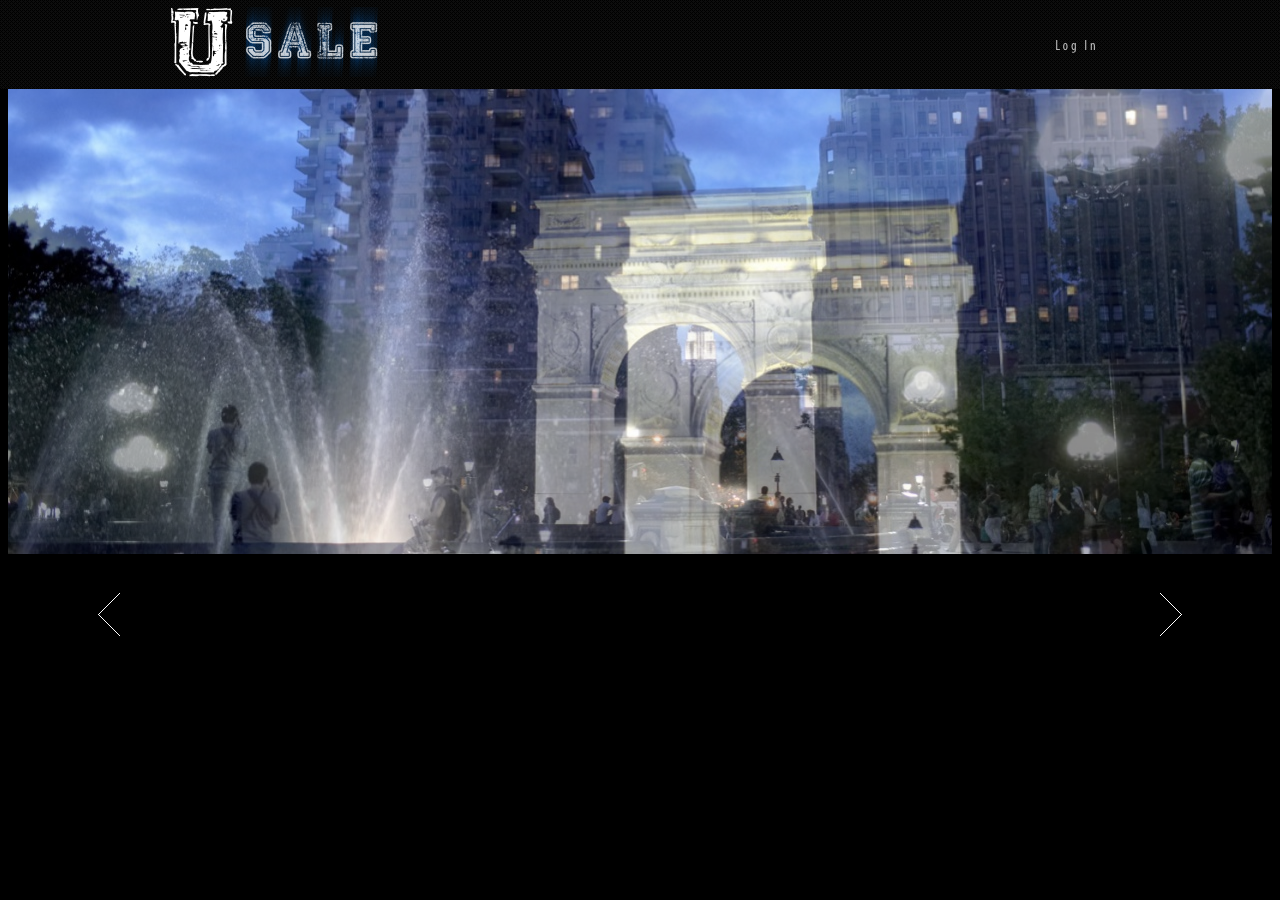
<file: public_html/index.html>
<!DOCTYPE html>
<html lang="en">
<head>
    <title>U Sale</title>
    <meta charset="utf-8">
    <link rel="stylesheet" type="text/css" media="screen" href="homecss/reset.css">
    <link rel="stylesheet" type="text/css" media="screen" href="homecss/grid_12.css">
    <link rel="stylesheet" type="text/css" media="screen" href="homecss/style.css">
    <link rel="stylesheet" type="text/css" media="screen" href="homecss/slider.css">
    <script src="js/jquery-1.7.min.js"></script>
    <script src="js/jquery.easing.1.3.js"></script>
    <script src="js/tms-0.4.1.js"></script>
    <script src="js/cufon-yui.js"></script>
    <script src="js/cufon-replace.js"></script>
    <script src="js/Kozuka_L_300.font.js"></script>
    <script src="js/Kozuka_B_700.font.js"></script>
    <script>
		$(document).ready(function(){				   	
			$('.slider')._TMS({
				show:0,
				pauseOnHover:true,
				prevBu:'.prev',
				nextBu:'.next',
				playBu:false,
				duration:10000,
				preset:'zoomer',
				pagination:true,
				pagNums:false,
				slideshow:7000,
				numStatus:false,
				banners:'fade',
				waitBannerAnimation:false,
				progressBar:false
			})		
		});
	</script>
	<!--[if lt IE 8]>
       <div style=' clear: both; text-align:center; position: relative;'>
         <a href="http://windows.microsoft.com/en-US/internet-explorer/products/ie/home?ocid=ie6_countdown_bannercode">
           <img src="http://storage.ie6countdown.com/assets/100/images/banners/warning_bar_0000_us.jpg" border="0" height="42" width="820" alt="You are using an outdated browser. For a faster, safer browsing experience, upgrade for free today." />
        </a>
      </div>
    <![endif]-->
    <!--[if lt IE 9]>
   		<script type="text/javascript" src="js/html5.js"></script>
    	<link rel="stylesheet" type="text/css" media="screen" href="css/ie.css">
	<![endif]-->
</head>
<body>

<!--===============================================================-->

    <header>
    	<div class="main">
        	<h1><a href="#"><img src="homeimages/logo.png" alt="U Sale"></a></h1>
        
        </div>
        <div class="main">
            <div class="social-icons">
                <div>
                    <a href="login" class="icon-1"></a>
                </div>
            </div>
            <div class="clear"></div>
        </div>
    </header>  
 
     <div id="slide">		
        <div class="slider">
            <ul class="items">
                <li><img src="homeimages/slider-1.jpg" alt="" /><div class="banner"><p class="extra-wrap"><strong>Shop for used textbooks</strong><span>Buy textbooks directly from other students for the lowest prices</span></p><a href="browse">Find Books</a></div></li>
                <li><img src="homeimages/slider-3.jpg" alt="" /><div class="banner"><p class="extra-wrap"><strong>Sell your used books</strong><span>The best way to sell your old books to other students for cash</span></p><a href="browse">Start Selling</a></div></li>
                <li><img src="homeimages/slider-2.jpg" alt="" /><div class="banner"><p class="extra-wrap"><strong>Now available for NYU</strong><span>Buy and sell books in the NYU community</span></p><a href="browse">Get Started</a></div></li>
                
            </ul>
        </div>	
        <a href="#" class="prev"></a><a href="#" class="next"></a>
     </div> 
    
<!--===============================================================-->

<script>
	Cufon.now();
</script>
</body>
</html>
</file>
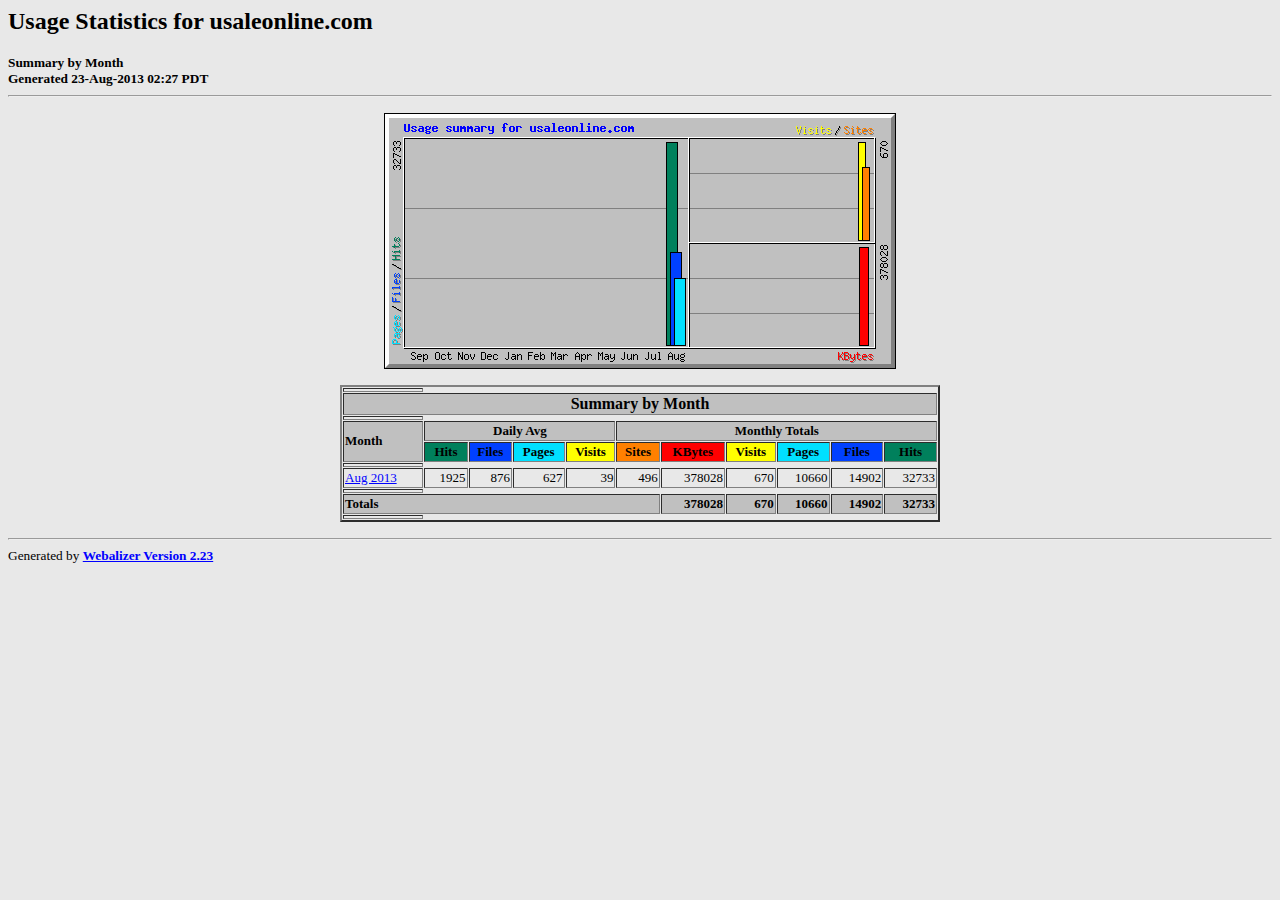
<file: tmp/webalizer/index.html>
<!DOCTYPE HTML PUBLIC "-//W3C//DTD HTML 4.0 Transitional//EN">

<!-- Generated by The Webalizer  Ver. 2.23-05 -->
<!--                                          -->
<!-- Copyright 1997-2011  Bradford L. Barrett -->
<!--                                          -->
<!-- Distributed under the GNU GPL  Version 2 -->
<!--        Full text may be found at:        -->
<!--         http://www.webalizer.org         -->
<!--                                          -->
<!--  Give the power back to the programmers  -->
<!--   Support the Free Software Foundation   -->
<!--           (http://www.fsf.org)           -->
<!--                                          -->
<!-- *** Generated: 23-Aug-2013 02:27 PDT *** -->

<HTML lang="en">
<HEAD>
 <TITLE>Usage Statistics for usaleonline.com - Summary by Month</TITLE>
</HEAD>

<BODY BGCOLOR="#E8E8E8" TEXT="#000000" LINK="#0000FF" VLINK="#FF0000">
<H2>Usage Statistics for usaleonline.com</H2>
<SMALL><STRONG>
Summary by Month<BR>
Generated 23-Aug-2013 02:27 PDT<BR>
</STRONG></SMALL>
<CENTER>
<HR>
<P>
<IMG SRC="usage.png" ALT="Usage summary for usaleonline.com" HEIGHT=256 WIDTH=512><P>
<TABLE WIDTH=600 BORDER=2 CELLSPACING=1 CELLPADDING=1>
<TR><TH HEIGHT=4></TH></TR>
<TR><TH COLSPAN=11 BGCOLOR="#C0C0C0" ALIGN=center>Summary by Month</TH></TR>
<TR><TH HEIGHT=4></TH></TR>
<TR><TH ALIGN=left ROWSPAN=2 BGCOLOR="#C0C0C0"><FONT SIZE="-1">Month</FONT></TH>
<TH ALIGN=center COLSPAN=4 BGCOLOR="#C0C0C0"><FONT SIZE="-1">Daily Avg</FONT></TH>
<TH ALIGN=center COLSPAN=6 BGCOLOR="#C0C0C0"><FONT SIZE="-1">Monthly Totals</FONT></TH></TR>
<TR><TH ALIGN=center BGCOLOR="#00805c"><FONT SIZE="-1">Hits</FONT></TH>
<TH ALIGN=center BGCOLOR="#0040ff"><FONT SIZE="-1">Files</FONT></TH>
<TH ALIGN=center BGCOLOR="#00e0ff"><FONT SIZE="-1">Pages</FONT></TH>
<TH ALIGN=center BGCOLOR="#ffff00"><FONT SIZE="-1">Visits</FONT></TH>
<TH ALIGN=center BGCOLOR="#ff8000"><FONT SIZE="-1">Sites</FONT></TH>
<TH ALIGN=center BGCOLOR="#ff0000"><FONT SIZE="-1">KBytes</FONT></TH>
<TH ALIGN=center BGCOLOR="#ffff00"><FONT SIZE="-1">Visits</FONT></TH>
<TH ALIGN=center BGCOLOR="#00e0ff"><FONT SIZE="-1">Pages</FONT></TH>
<TH ALIGN=center BGCOLOR="#0040ff"><FONT SIZE="-1">Files</FONT></TH>
<TH ALIGN=center BGCOLOR="#00805c"><FONT SIZE="-1">Hits</FONT></TH></TR>
<TR><TH HEIGHT=4></TH></TR>
<TR><TD NOWRAP><A HREF="usage_201308.html"><FONT SIZE="-1">Aug 2013</FONT></A></TD>
<TD ALIGN=right><FONT SIZE="-1">1925</FONT></TD>
<TD ALIGN=right><FONT SIZE="-1">876</FONT></TD>
<TD ALIGN=right><FONT SIZE="-1">627</FONT></TD>
<TD ALIGN=right><FONT SIZE="-1">39</FONT></TD>
<TD ALIGN=right><FONT SIZE="-1">496</FONT></TD>
<TD ALIGN=right><FONT SIZE="-1">378028</FONT></TD>
<TD ALIGN=right><FONT SIZE="-1">670</FONT></TD>
<TD ALIGN=right><FONT SIZE="-1">10660</FONT></TD>
<TD ALIGN=right><FONT SIZE="-1">14902</FONT></TD>
<TD ALIGN=right><FONT SIZE="-1">32733</FONT></TD></TR>
<TR><TH HEIGHT=4></TH></TR>
<TR><TH BGCOLOR="#C0C0C0" COLSPAN=6 ALIGN=left><FONT SIZE="-1">Totals</FONT></TH>
<TH BGCOLOR="#C0C0C0" ALIGN=right><FONT SIZE="-1">378028</FONT></TH>
<TH BGCOLOR="#C0C0C0" ALIGN=right><FONT SIZE="-1">670</FONT></TH>
<TH BGCOLOR="#C0C0C0" ALIGN=right><FONT SIZE="-1">10660</FONT></TH>
<TH BGCOLOR="#C0C0C0" ALIGN=right><FONT SIZE="-1">14902</FONT></TH>
<TH BGCOLOR="#C0C0C0" ALIGN=right><FONT SIZE="-1">32733</FONT></TH></TR>
<TR><TH HEIGHT=4></TH></TR>
</TABLE>
</CENTER>
<P>
<HR>
<TABLE WIDTH="100%" CELLPADDING=0 CELLSPACING=0 BORDER=0>
<TR>
<TD ALIGN=left VALIGN=top>
<SMALL>Generated by
<A HREF="http://www.webalizer.org/"><STRONG>Webalizer Version 2.23</STRONG></A>
</SMALL>
</TD>
</TR>
</TABLE>

<!-- Webalizer Version 2.23-05 (Mod: 14-Apr-2011) -->

</BODY>
</HTML>
</file>
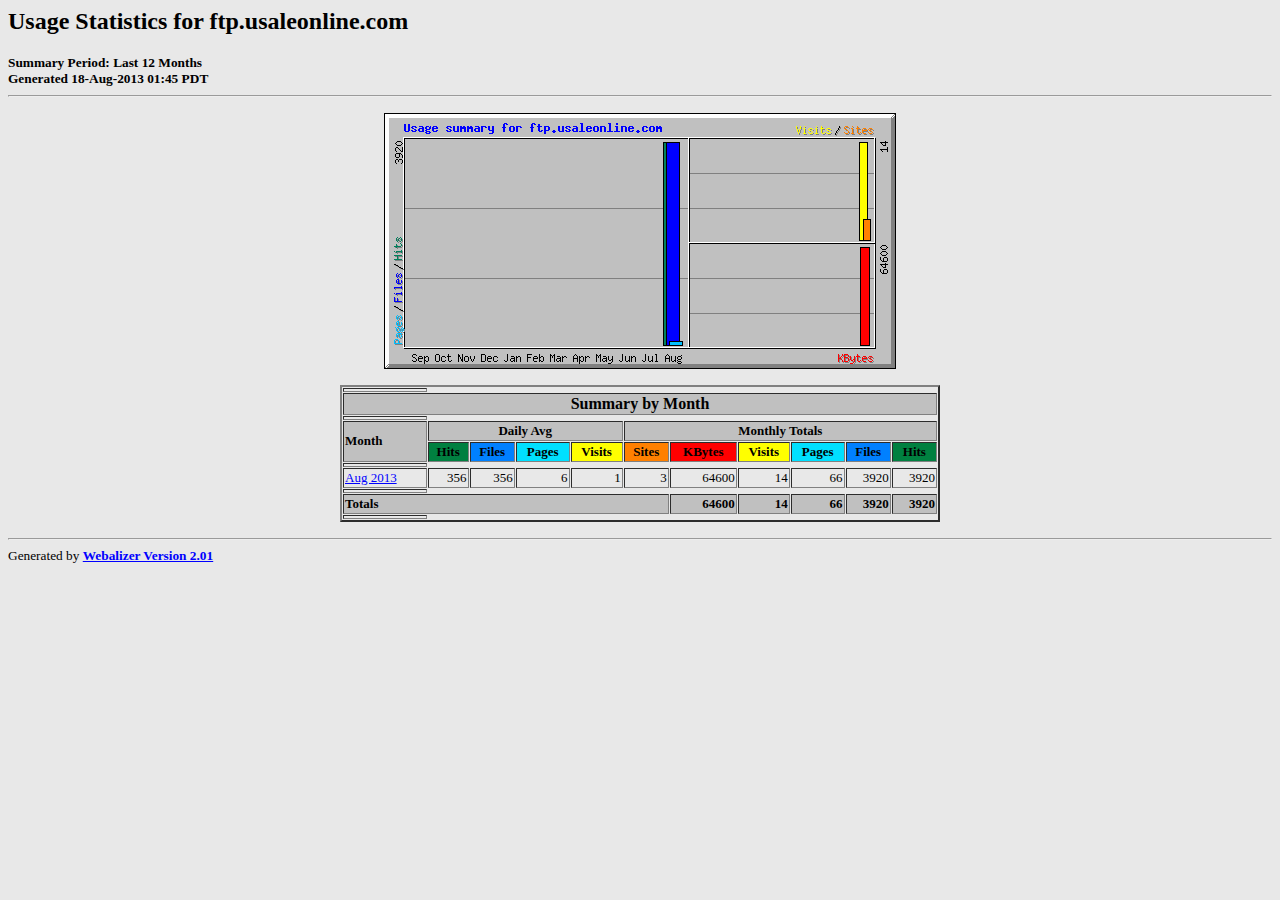
<file: tmp/webalizerftp/index.html>
<!DOCTYPE HTML PUBLIC "-//W3C//DTD HTML 4.0 Transitional//EN">

<!-- Generated by The Webalizer  Ver. 2.01-10 -->
<!--                                          -->
<!-- Copyright 1997-2000 Bradford L. Barrett  -->
<!-- (brad@mrunix.net  http://www.mrunix.net) -->
<!--                                          -->
<!-- Distributed under the GNU GPL  Version 2 -->
<!--        Full text may be found at:        -->
<!--     http://www.mrunix.net/webalizer/     -->
<!--                                          -->
<!--  Give the power back to the programmers  -->
<!--   Support the Free Software Foundation   -->
<!--           (http://www.fsf.org)           -->
<!--                                          -->
<!-- *** Generated: 18-Aug-2013 01:45 PDT *** -->

<HTML>
<HEAD>
 <TITLE>Usage Statistics for ftp.usaleonline.com - Last 12 Months</TITLE>
</HEAD>

<BODY BGCOLOR="#E8E8E8" TEXT="#000000" LINK="#0000FF" VLINK="#FF0000">
<H2>Usage Statistics for ftp.usaleonline.com</H2>
<SMALL><STRONG>
Summary Period: Last 12 Months<BR>
Generated 18-Aug-2013 01:45 PDT<BR>
</STRONG></SMALL>
<CENTER>
<HR>
<P>
<IMG SRC="usage.png" ALT="Usage summary for ftp.usaleonline.com" HEIGHT=256 WIDTH=512><P>
<TABLE WIDTH=600 BORDER=2 CELLSPACING=1 CELLPADDING=1>
<TR><TH HEIGHT=4></TH></TR>
<TR><TH COLSPAN=11 BGCOLOR="#C0C0C0" ALIGN=center>Summary by Month</TH></TR>
<TR><TH HEIGHT=4></TH></TR>
<TR><TH ALIGN=left ROWSPAN=2 BGCOLOR="#C0C0C0"><FONT SIZE="-1">Month</FONT></TH>
<TH ALIGN=center COLSPAN=4 BGCOLOR="#C0C0C0"><FONT SIZE="-1">Daily Avg</FONT></TH>
<TH ALIGN=center COLSPAN=6 BGCOLOR="#C0C0C0"><FONT SIZE="-1">Monthly Totals</FONT></TH></TR>
<TR><TH ALIGN=center BGCOLOR="#008040"><FONT SIZE="-1">Hits</FONT></TH>
<TH ALIGN=center BGCOLOR="#0080FF"><FONT SIZE="-1">Files</FONT></TH>
<TH ALIGN=center BGCOLOR="#00E0FF"><FONT SIZE="-1">Pages</FONT></TH>
<TH ALIGN=center BGCOLOR="#FFFF00"><FONT SIZE="-1">Visits</FONT></TH>
<TH ALIGN=center BGCOLOR="#FF8000"><FONT SIZE="-1">Sites</FONT></TH>
<TH ALIGN=center BGCOLOR="#FF0000"><FONT SIZE="-1">KBytes</FONT></TH>
<TH ALIGN=center BGCOLOR="#FFFF00"><FONT SIZE="-1">Visits</FONT></TH>
<TH ALIGN=center BGCOLOR="#00E0FF"><FONT SIZE="-1">Pages</FONT></TH>
<TH ALIGN=center BGCOLOR="#0080FF"><FONT SIZE="-1">Files</FONT></TH>
<TH ALIGN=center BGCOLOR="#008040"><FONT SIZE="-1">Hits</FONT></TH></TR>
<TR><TH HEIGHT=4></TH></TR>
<TR><TD NOWRAP><A HREF="usage_201308.html"><FONT SIZE="-1">Aug 2013</FONT></A></TD>
<TD ALIGN=right><FONT SIZE="-1">356</FONT></TD>
<TD ALIGN=right><FONT SIZE="-1">356</FONT></TD>
<TD ALIGN=right><FONT SIZE="-1">6</FONT></TD>
<TD ALIGN=right><FONT SIZE="-1">1</FONT></TD>
<TD ALIGN=right><FONT SIZE="-1">3</FONT></TD>
<TD ALIGN=right><FONT SIZE="-1">64600</FONT></TD>
<TD ALIGN=right><FONT SIZE="-1">14</FONT></TD>
<TD ALIGN=right><FONT SIZE="-1">66</FONT></TD>
<TD ALIGN=right><FONT SIZE="-1">3920</FONT></TD>
<TD ALIGN=right><FONT SIZE="-1">3920</FONT></TD></TR>
<TR><TH HEIGHT=4></TH></TR>
<TR><TH BGCOLOR="#C0C0C0" COLSPAN=6 ALIGN=left><FONT SIZE="-1">Totals</FONT></TH>
<TH BGCOLOR="#C0C0C0" ALIGN=right><FONT SIZE="-1">64600</FONT></TH>
<TH BGCOLOR="#C0C0C0" ALIGN=right><FONT SIZE="-1">14</FONT></TH>
<TH BGCOLOR="#C0C0C0" ALIGN=right><FONT SIZE="-1">66</FONT></TH>
<TH BGCOLOR="#C0C0C0" ALIGN=right><FONT SIZE="-1">3920</FONT></TH>
<TH BGCOLOR="#C0C0C0" ALIGN=right><FONT SIZE="-1">3920</FONT></TH></TR>
<TR><TH HEIGHT=4></TH></TR>
</TABLE>
</CENTER>
<P>
<HR>
<TABLE WIDTH="100%" CELLPADDING=0 CELLSPACING=0 BORDER=0>
<TR>
<TD ALIGN=left VALIGN=top>
<SMALL>Generated by
<A HREF="http://www.mrunix.net/webalizer/"><STRONG>Webalizer Version 2.01</STRONG></A>
</SMALL>
</TD>
</TR>
</TABLE>

<!-- Webalizer Version 2.01-10 (Mod: 16-Apr-2002) -->

</BODY>
</HTML>
</file>
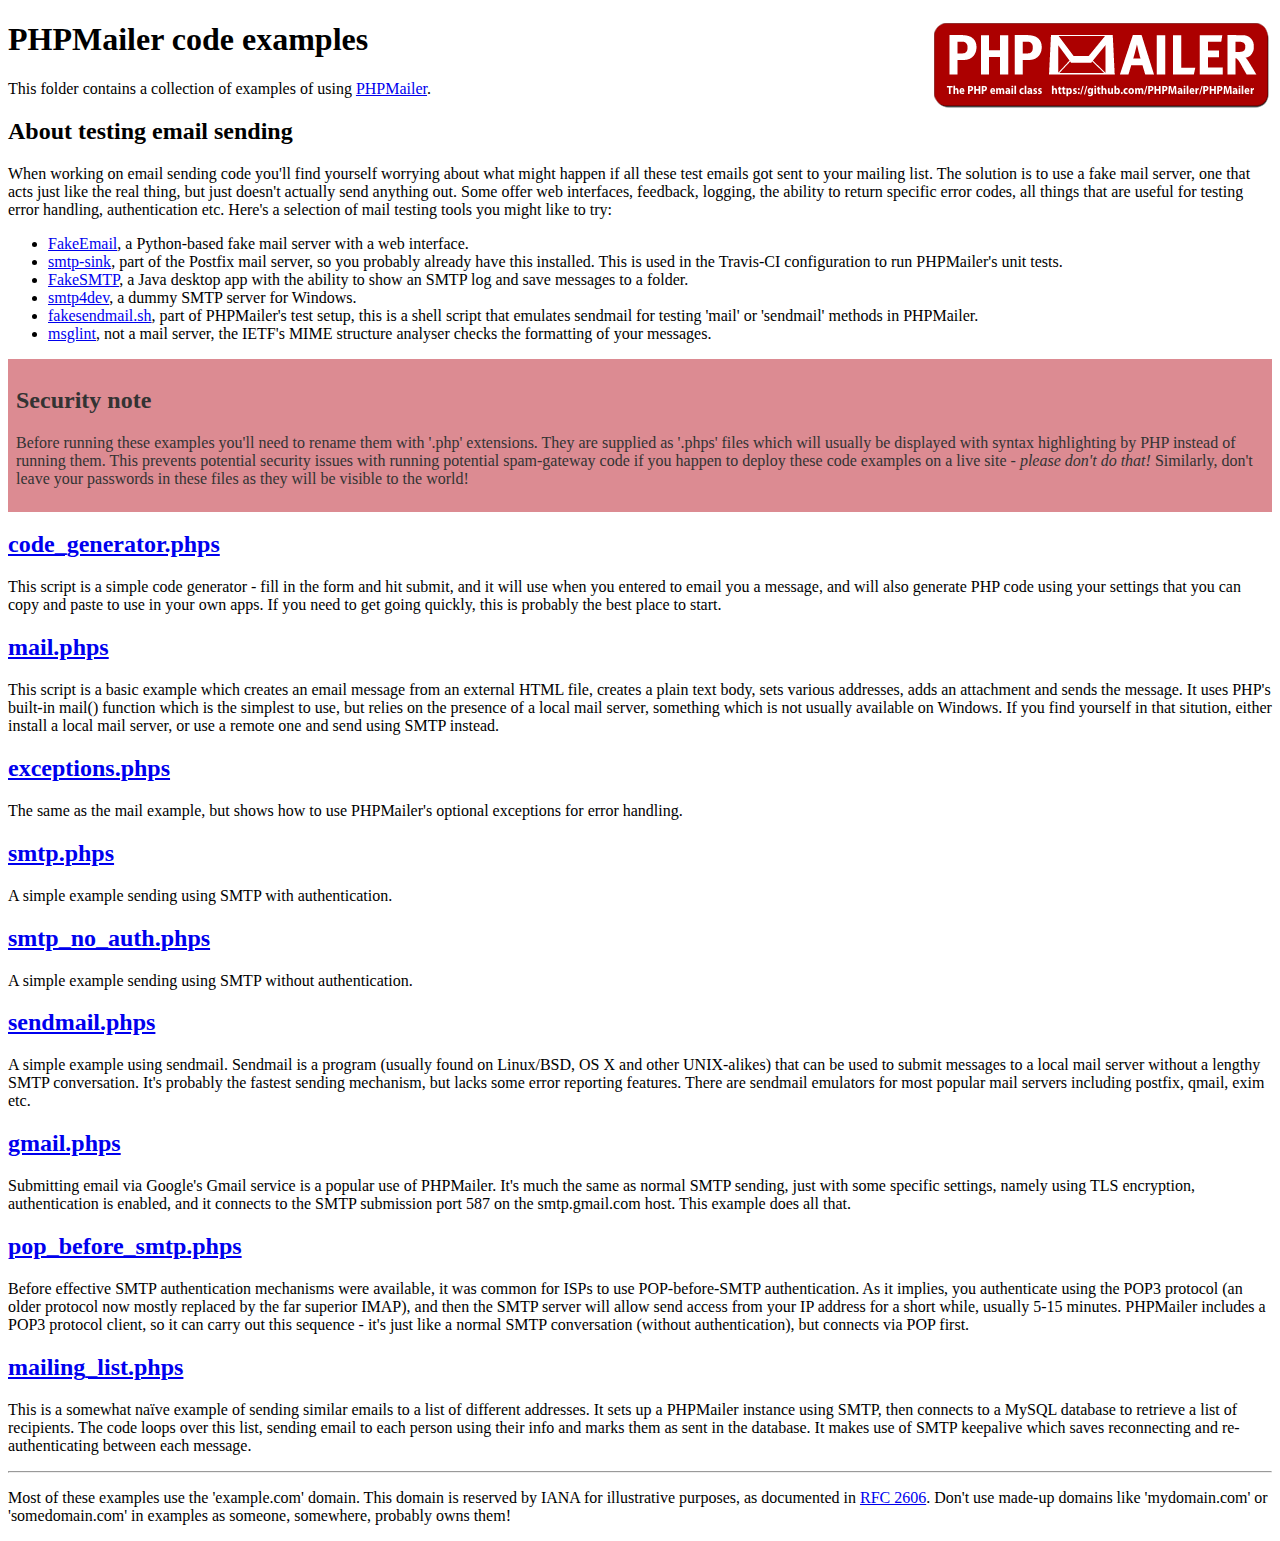
<file: public_html/PHPMailer-master/examples/index.html>
<!DOCTYPE html>
<html>
<head>
	<meta http-equiv="Content-Type" content="text/html; charset=utf-8" />
	<title>PHPMailer Examples</title>
</head>
<body>
<h1>PHPMailer code examples<a href="https://github.com/PHPMailer/PHPMailer"><img src="images/phpmailer.png" style="float:right; border:0;" alt="PHPMailer logo"></a></h1>
<p>This folder contains a collection of examples of using <a href="https://github.com/PHPMailer/PHPMailer">PHPMailer</a>.</p>
<h2>About testing email sending</h2>
<p>When working on email sending code you'll find yourself worrying about what might happen if all these test emails got sent to your mailing list. The solution is to use a fake mail server, one that acts just like the real thing, but just doesn't actually send anything out. Some offer web interfaces, feedback, logging, the ability to return specific error codes, all things that are useful for testing error handling, authentication etc. Here's a selection of mail testing tools you might like to try:</p>
<ul>
  <li><a href="https://github.com/isotoma/FakeEmail">FakeEmail</a>, a Python-based fake mail server with a web interface.</li>
  <li><a href="http://www.postfix.org/smtp-sink.1.html">smtp-sink</a>, part of the Postfix mail server, so you probably already have this installed. This is used in the Travis-CI configuration to run PHPMailer's unit tests.</li>
  <li><a href="https://github.com/Nilhcem/FakeSMTP">FakeSMTP</a>, a Java desktop app with the ability to show an SMTP log and save messages to a folder.</li>
  <li><a href="http://smtp4dev.codeplex.com">smtp4dev</a>, a dummy SMTP server for Windows.</li>
  <li><a href="https://github.com/PHPMailer/PHPMailer/blob/master/test/fakesendmail.sh">fakesendmail.sh</a>, part of PHPMailer's test setup, this is a shell script that emulates sendmail for testing 'mail' or 'sendmail' methods in PHPMailer.</li>
  <li><a href="http://tools.ietf.org/tools/msglint/">msglint</a>, not a mail server, the IETF's MIME structure analyser checks the formatting of your messages.</li>
</ul>
<div style="padding: 8px; color: #333333; background-color: #dc8b92">
<h2>Security note</h2>
<p>Before running these examples you'll need to rename them with '.php' extensions. They are supplied as '.phps' files which will usually be displayed with syntax highlighting by PHP instead of running them. This prevents potential security issues with running potential spam-gateway code if you happen to deploy these code examples on a live site - <em>please don't do that!</em> Similarly, don't leave your passwords in these files as they will be visible to the world!</p>
</div>
<h2><a href="code_generator.phps">code_generator.phps</a></h2>
<p>This script is a simple code generator - fill in the form and hit submit, and it will use when you entered to email you a message, and will also generate PHP code using your settings that you can copy and paste to use in your own apps. If you need to get going quickly, this is probably the best place to start.</p>
<h2><a href="mail.phps">mail.phps</a></h2>
<p>This script is a basic example which creates an email message from an external HTML file, creates a plain text body, sets various addresses, adds an attachment and sends the message. It uses PHP's built-in mail() function which is the simplest to use, but relies on the presence of a local mail server, something which is not usually available on Windows. If you find yourself in that sitution, either install a local mail server, or use a remote one and send using SMTP instead.</p>
<h2><a href="exceptions.phps">exceptions.phps</a></h2>
<p>The same as the mail example, but shows how to use PHPMailer's optional exceptions for error handling.</p>
<h2><a href="smtp.phps">smtp.phps</a></h2>
<p>A simple example sending using SMTP with authentication.</p>
<h2><a href="smtp_no_auth.phps">smtp_no_auth.phps</a></h2>
<p>A simple example sending using SMTP without authentication.</p>
<h2><a href="sendmail.phps">sendmail.phps</a></h2>
<p>A simple example using sendmail. Sendmail is a program (usually found on Linux/BSD, OS X and other UNIX-alikes) that can be used to submit messages to a local mail server without a lengthy SMTP conversation. It's probably the fastest sending mechanism, but lacks some error reporting features. There are sendmail emulators for most popular mail servers including postfix, qmail, exim etc.</p>
<h2><a href="gmail.phps">gmail.phps</a></h2>
<p>Submitting email via Google's Gmail service is a popular use of PHPMailer. It's much the same as normal SMTP sending, just with some specific settings, namely using TLS encryption, authentication is enabled, and it connects to the SMTP submission port 587 on the smtp.gmail.com host. This example does all that.</p>
<h2><a href="pop_before_smtp.phps">pop_before_smtp.phps</a></h2>
<p>Before effective SMTP authentication mechanisms were available, it was common for ISPs to use POP-before-SMTP authentication. As it implies, you authenticate using the POP3 protocol (an older protocol now mostly replaced by the far superior IMAP), and then the SMTP server will allow send access from your IP address for a short while, usually 5-15 minutes. PHPMailer includes a POP3 protocol client, so it can carry out this sequence - it's just like a normal SMTP conversation (without authentication), but connects via POP first.</p>
<h2><a href="mailing_list.phps">mailing_list.phps</a></h2>
<p>This is a somewhat naïve example of sending similar emails to a list of different addresses. It sets up a PHPMailer instance using SMTP, then connects to a MySQL database to retrieve a list of recipients. The code loops over this list, sending email to each person using their info and marks them as sent in the database. It makes use of SMTP keepalive which saves reconnecting and re-authenticating between each message.</p>
<hr>
<p>Most of these examples use the 'example.com' domain. This domain is reserved by IANA for illustrative purposes, as documented in <a href="http://tools.ietf.org/html/rfc2606">RFC 2606</a>. Don't use made-up domains like 'mydomain.com' or 'somedomain.com' in examples as someone, somewhere, probably owns them!</p>
</body>
</html>
</file>
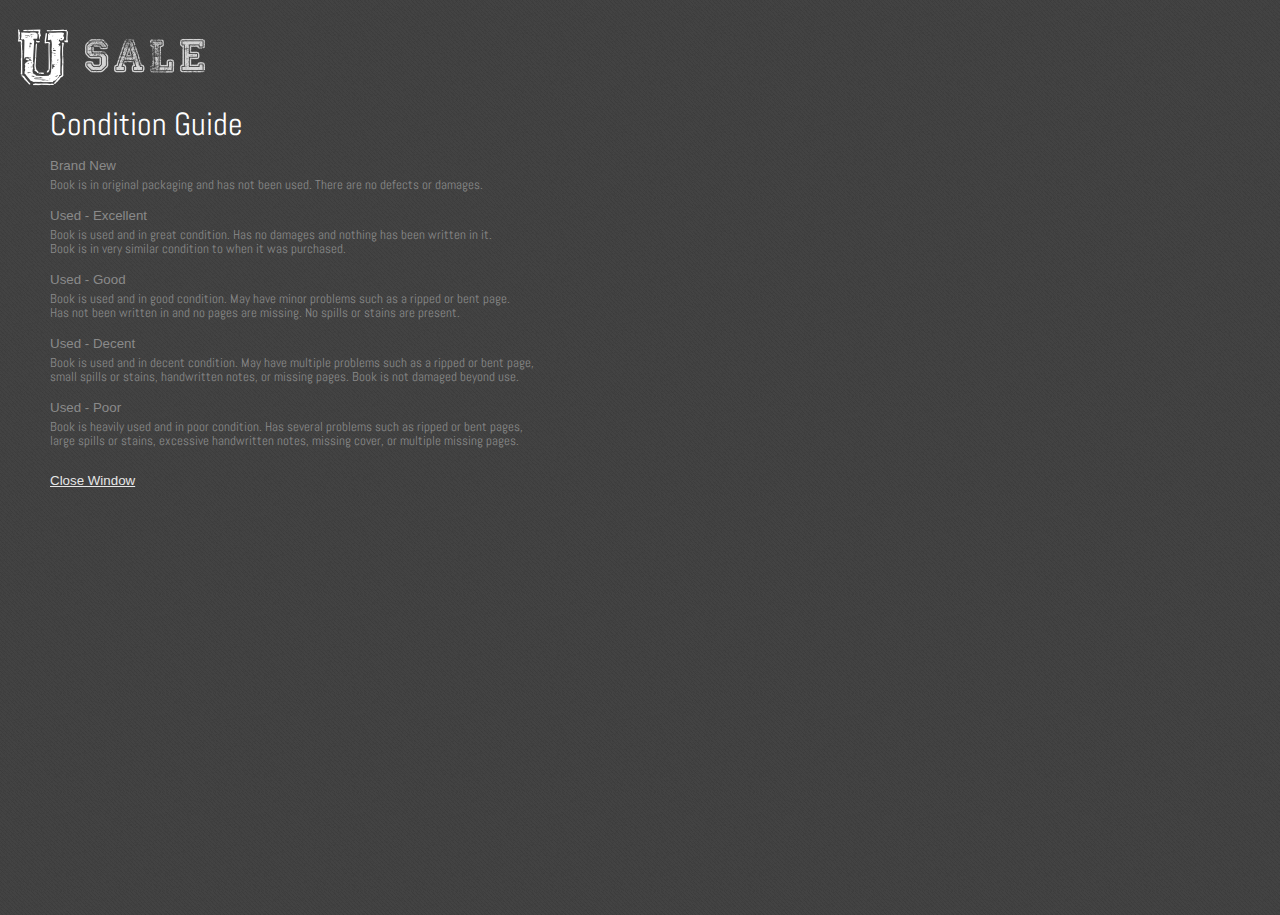
<file: public_html/conditionguide.html>
<!DOCTYPE HTML PUBLIC "-//IETF//DTD HTML 2.0//EN">
<HTML>



<head>
<title>U Sale | Condition Guide</title>
<meta http-equiv="content-type" content="text/html; charset=utf-8" />
<meta name="description" content="" />
<meta name="keywords" content="" />
<noscript>
<link rel="stylesheet" href="css/5grid/core.css" />
<link rel="stylesheet" href="css/5grid/core-desktop.css" />
<link rel="stylesheet" href="css/5grid/core-1200px.css" />
<link rel="stylesheet" href="css/5grid/core-noscript.css" />
<link rel="stylesheet" href="css/style.css" />
<link rel="stylesheet" href="css/style-desktop.css" />
</noscript>
<script src="css/5grid/jquery.js"></script>
<script src="css/5grid/init.js?use=mobile,desktop,1000px&amp;mobileUI=1&amp;mobileUI.theme=none&amp;mobileUI.openerWidth=52"></script>
<!--[if IE 9]><link rel="stylesheet" href="css/style-ie9.css" /><![endif]-->
</head>

<div style='margin-top:15px;'>

<div class="12u" id="logo"> <!-- Logo -->
						<h1><a href="."><img src = "images/logo.png"></a></h1>
						
					</div>
				</div>

<br>



<div style='margin-left:50px;'>
<div style="color:FFFFFF; font-size:32px; font-family: 'Abel', sans-serif;">
Condition Guide
</div><br>

<div class="row titlebg">
		
		</div>
		<div class="row" id="content">
			<div class="12u">
				<section>
					<div class="post" style="font-color:FFFFFF;">
						
						
	
<p>Brand New</p>	
<h3>Book is in original packaging and has not been used. There are no defects or damages.</h3>					
<br>
	
<p>Used - Excellent</p>	
<h3>Book is used and in great condition. Has no damages and nothing has been written in it.<br>Book is in very similar condition to when it was purchased.</h3>					
<br>

<p>Used - Good</p>	
<h3>Book is used and in good condition. May have minor problems such as a ripped or bent page. <br>Has not been written in and no pages are missing. No spills or stains are present.</h3>					
<br>	

<p>Used - Decent</p>	
<h3>Book is used and in decent condition. May have multiple problems such as a ripped or bent page, <br>small spills or stains, handwritten notes, or missing pages. Book is not damaged beyond use.</h3>					
<br>

<p>Used - Poor</p>	
<h3>Book is heavily used and in poor condition. Has several problems such as ripped or bent pages, <br>large spills or stains, excessive handwritten notes, missing cover, or multiple missing pages.</h3>					
<br>

<br>
<a href="javascript:window.close();">Close Window</a>
<br><br>



</div></section></div></div>
<body class="onecolumn">
</div>
</div>
</body>
</html>
</file>
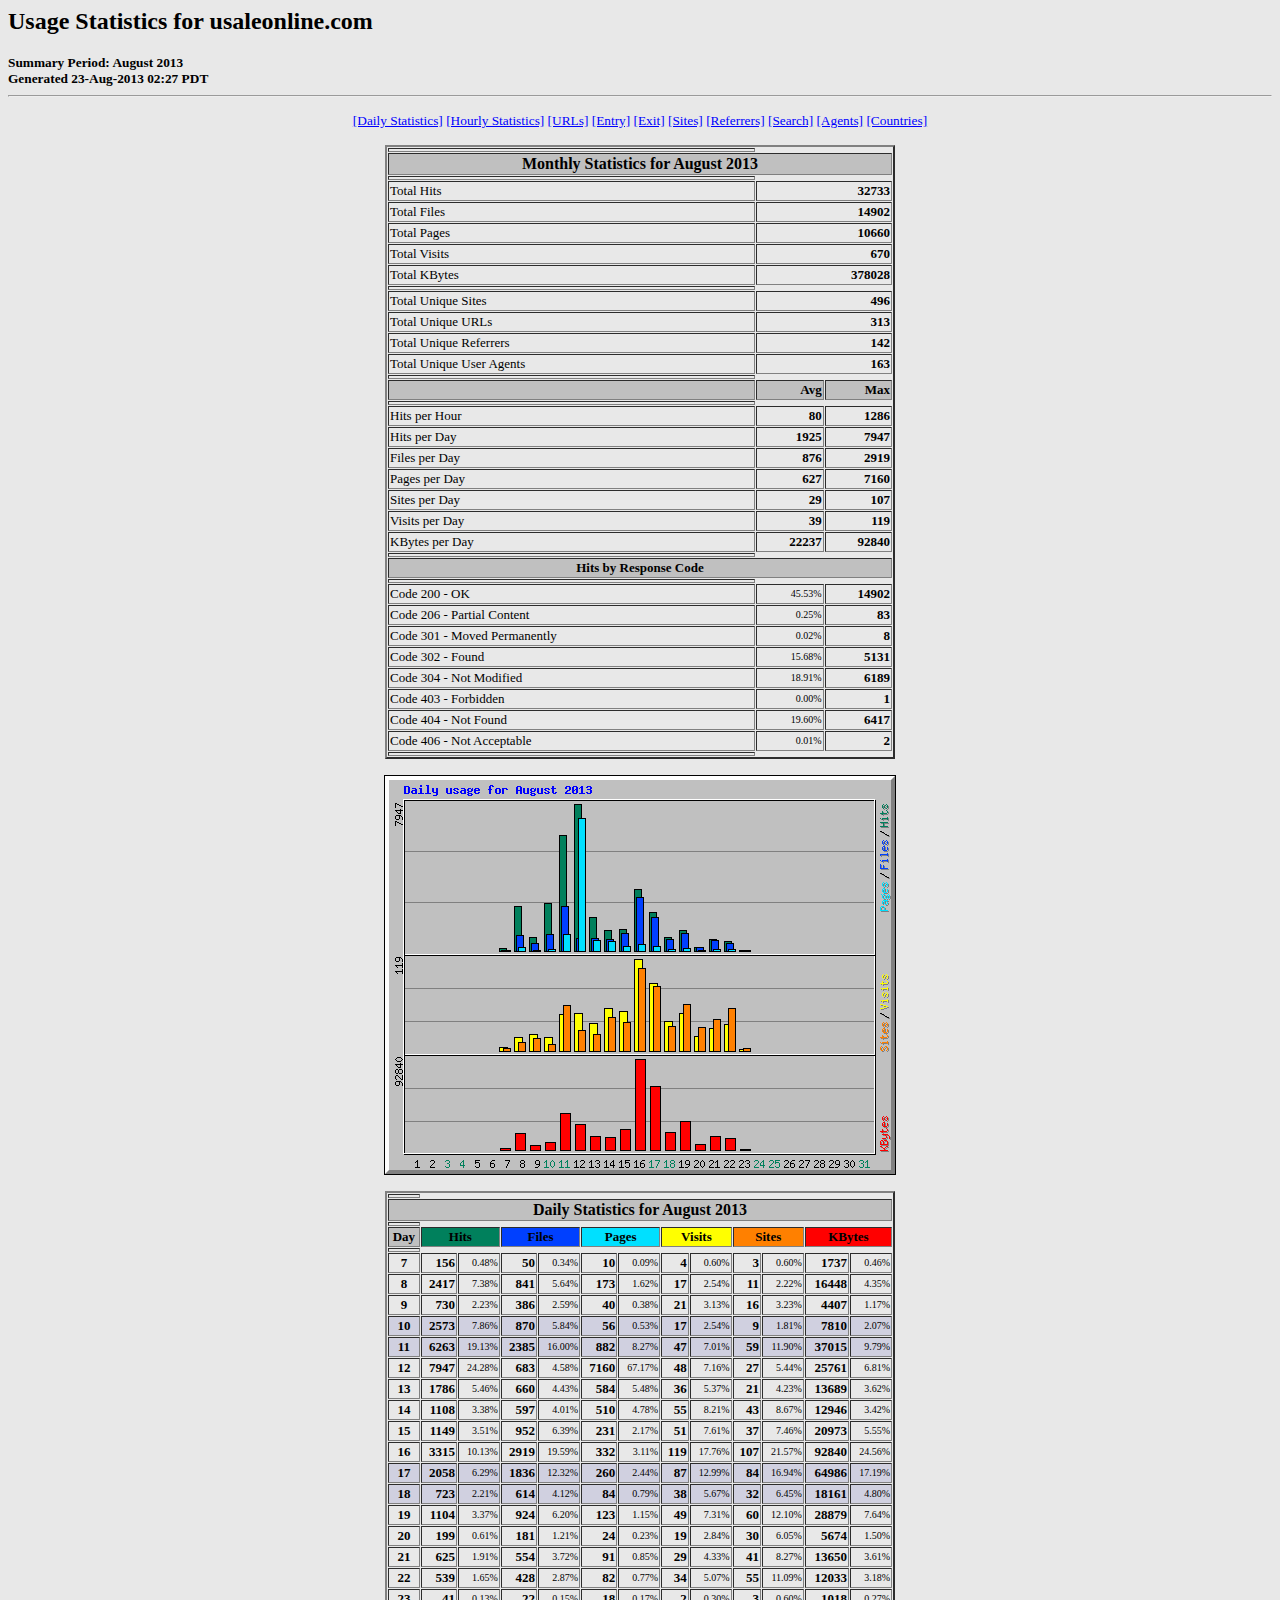
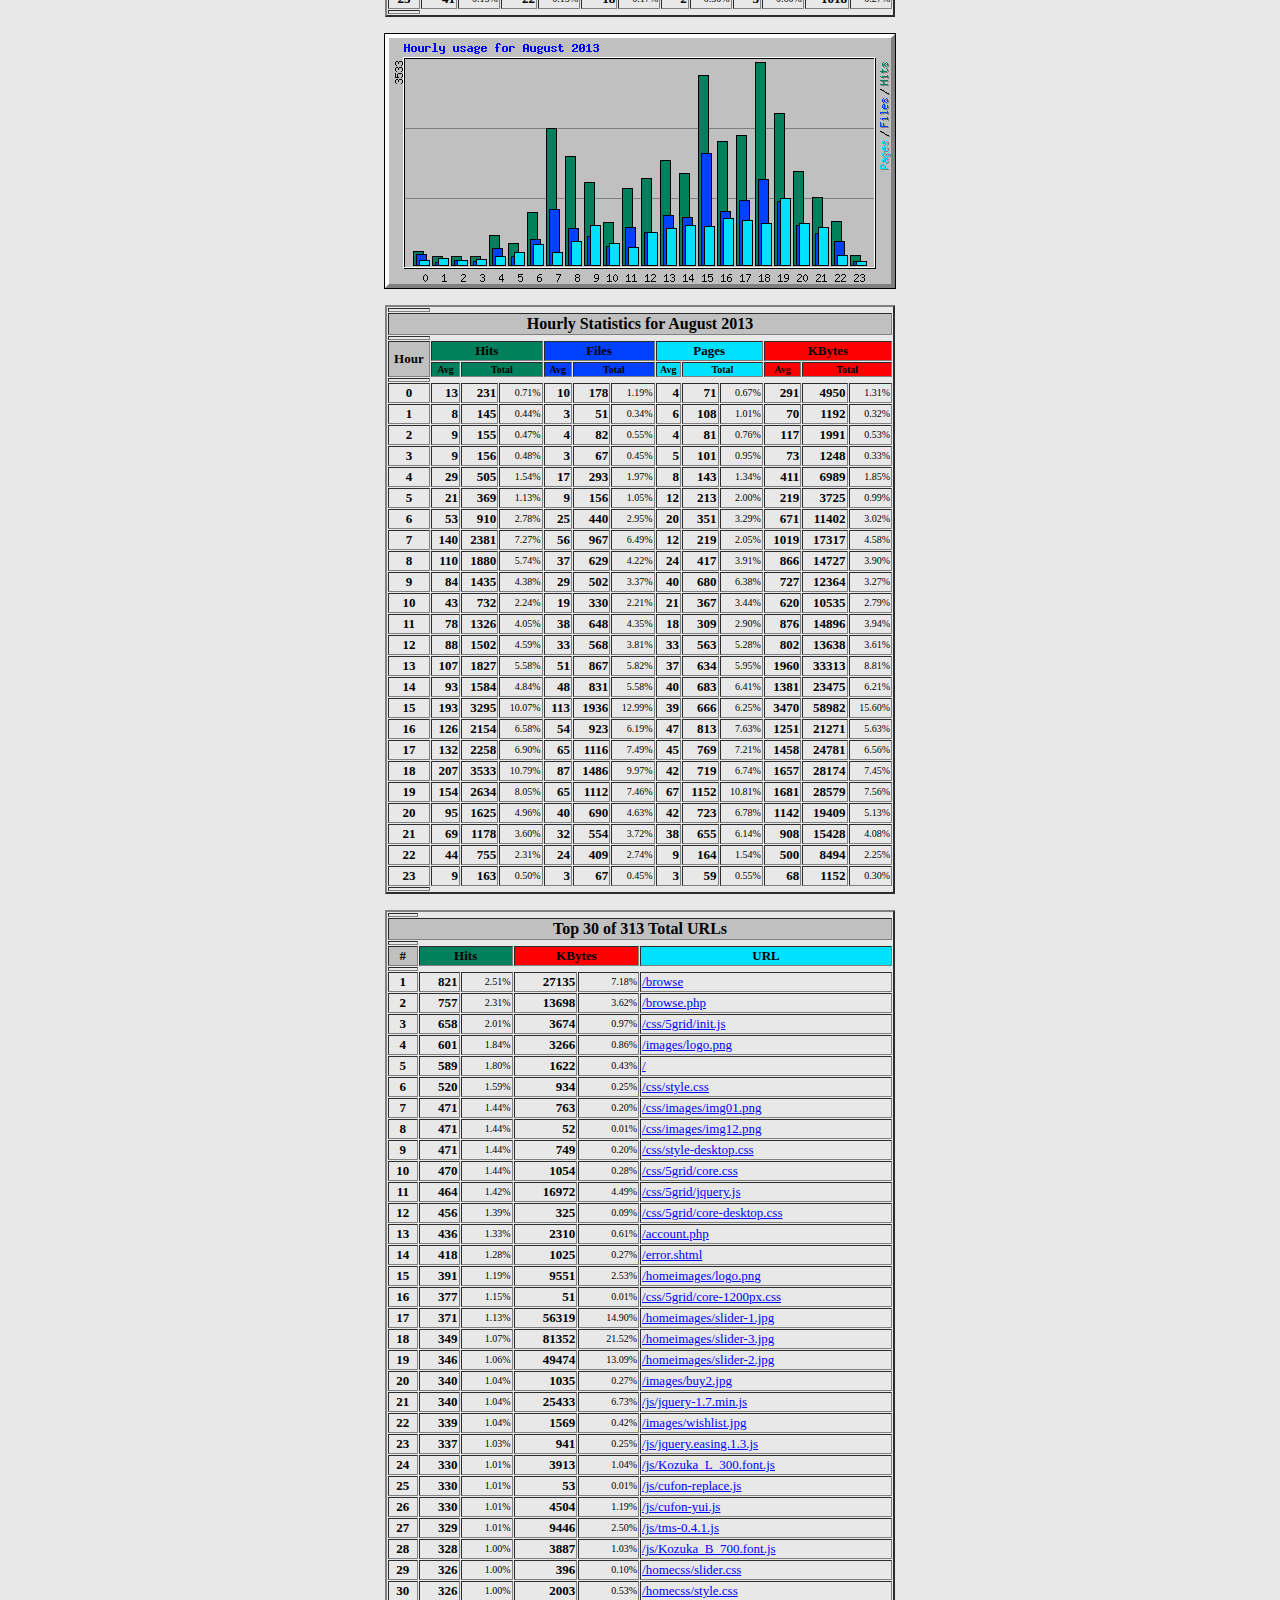
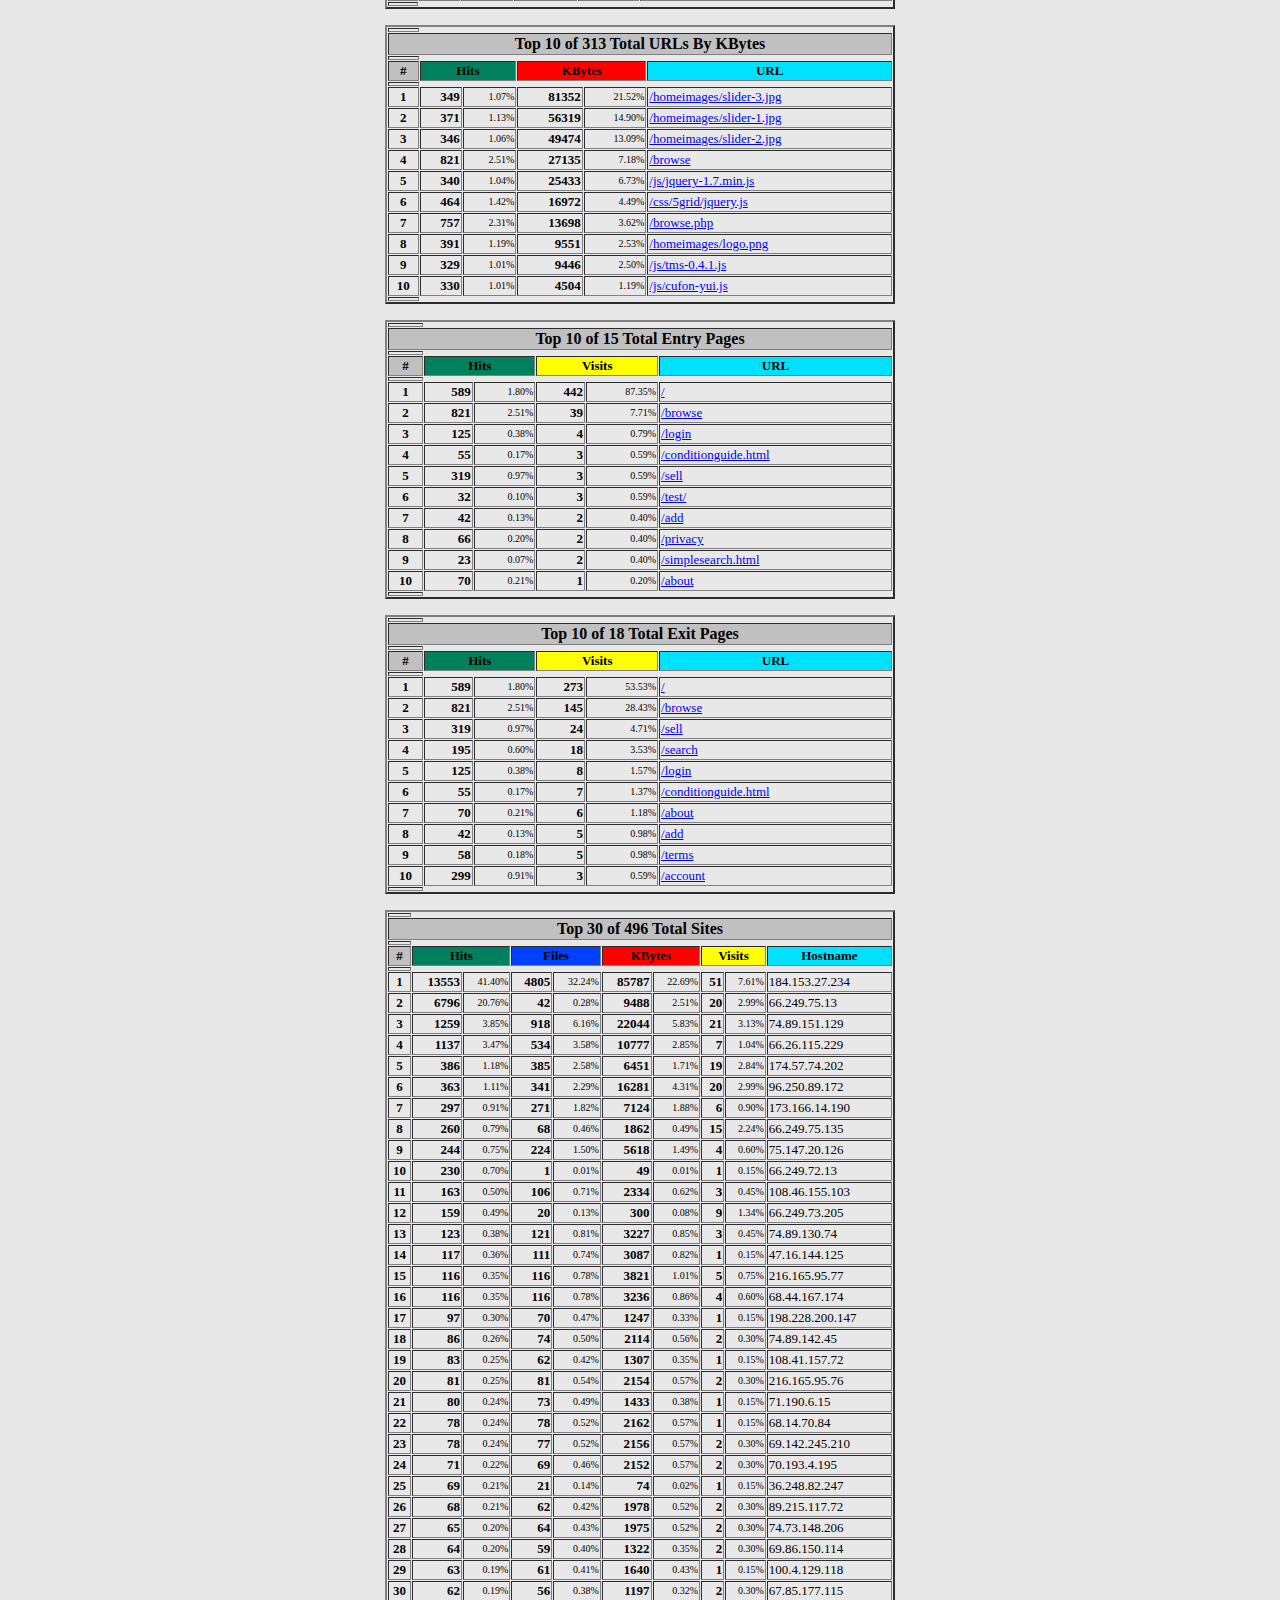
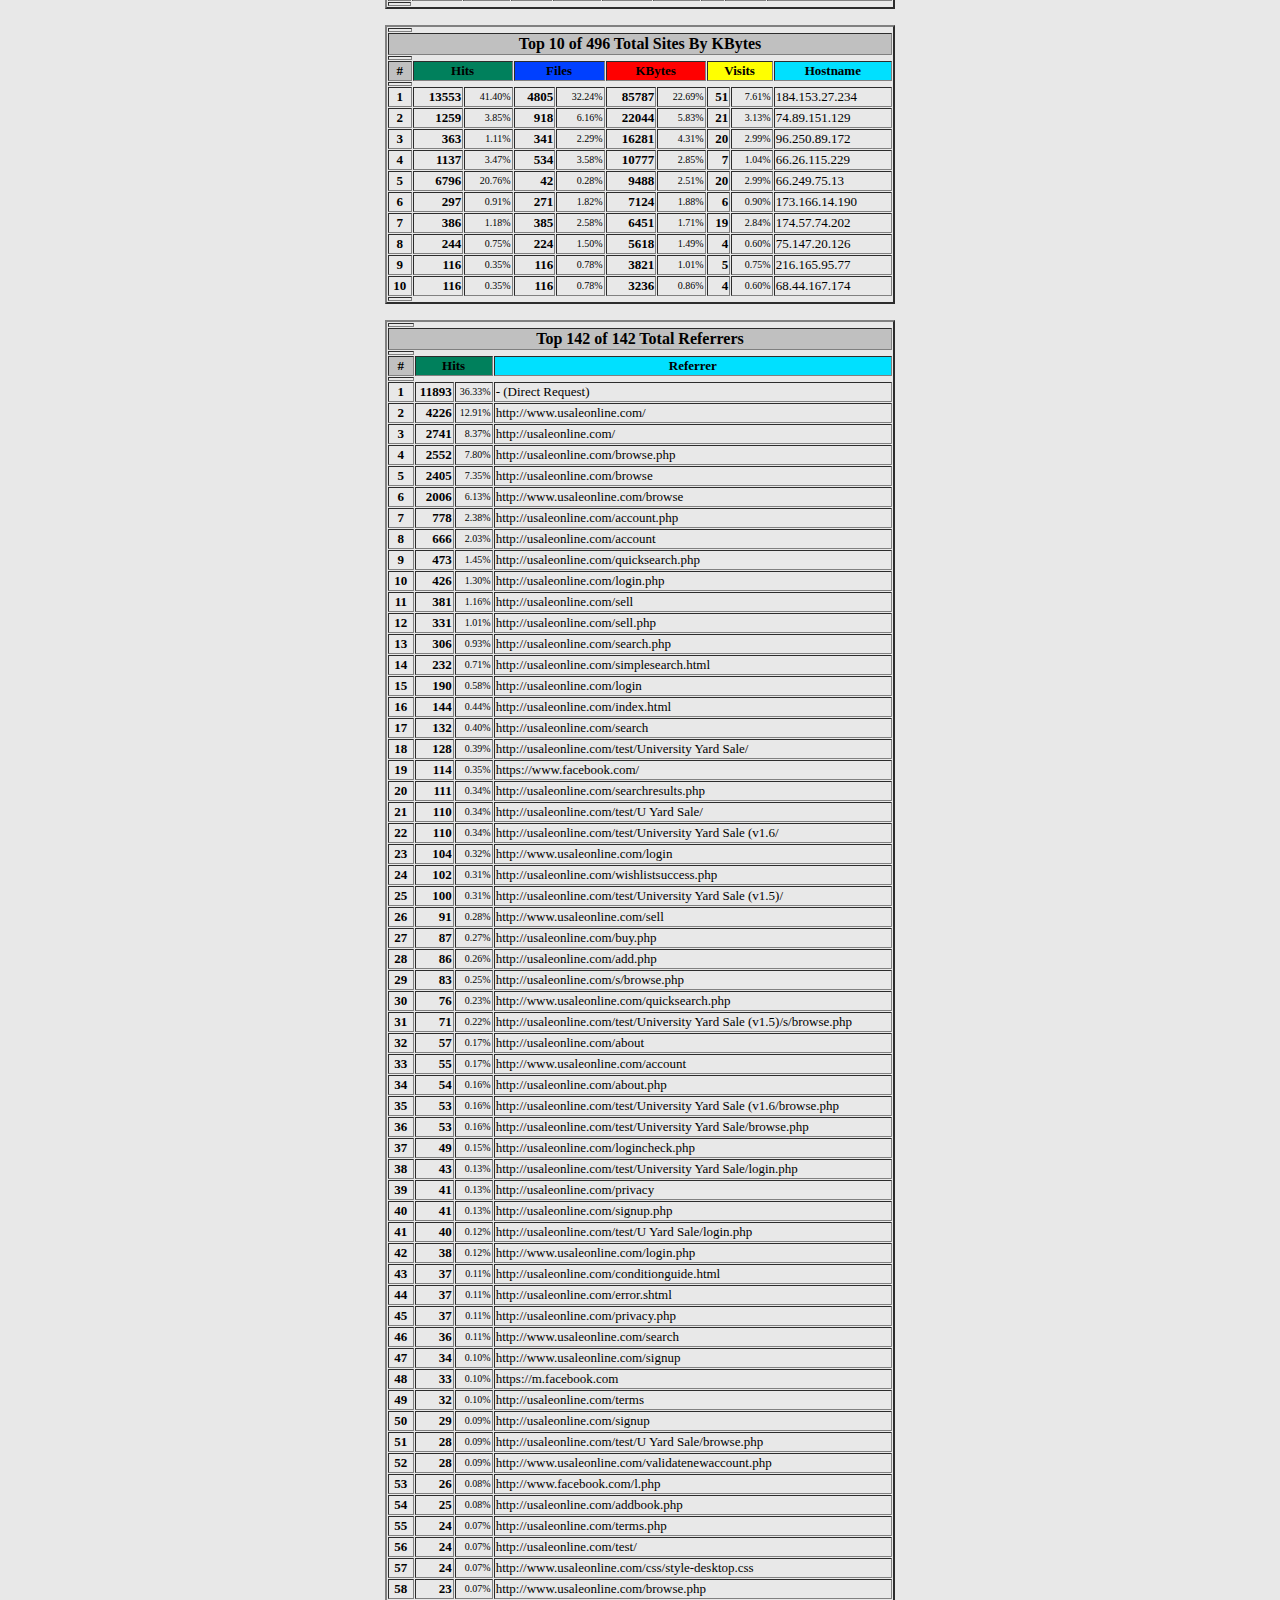
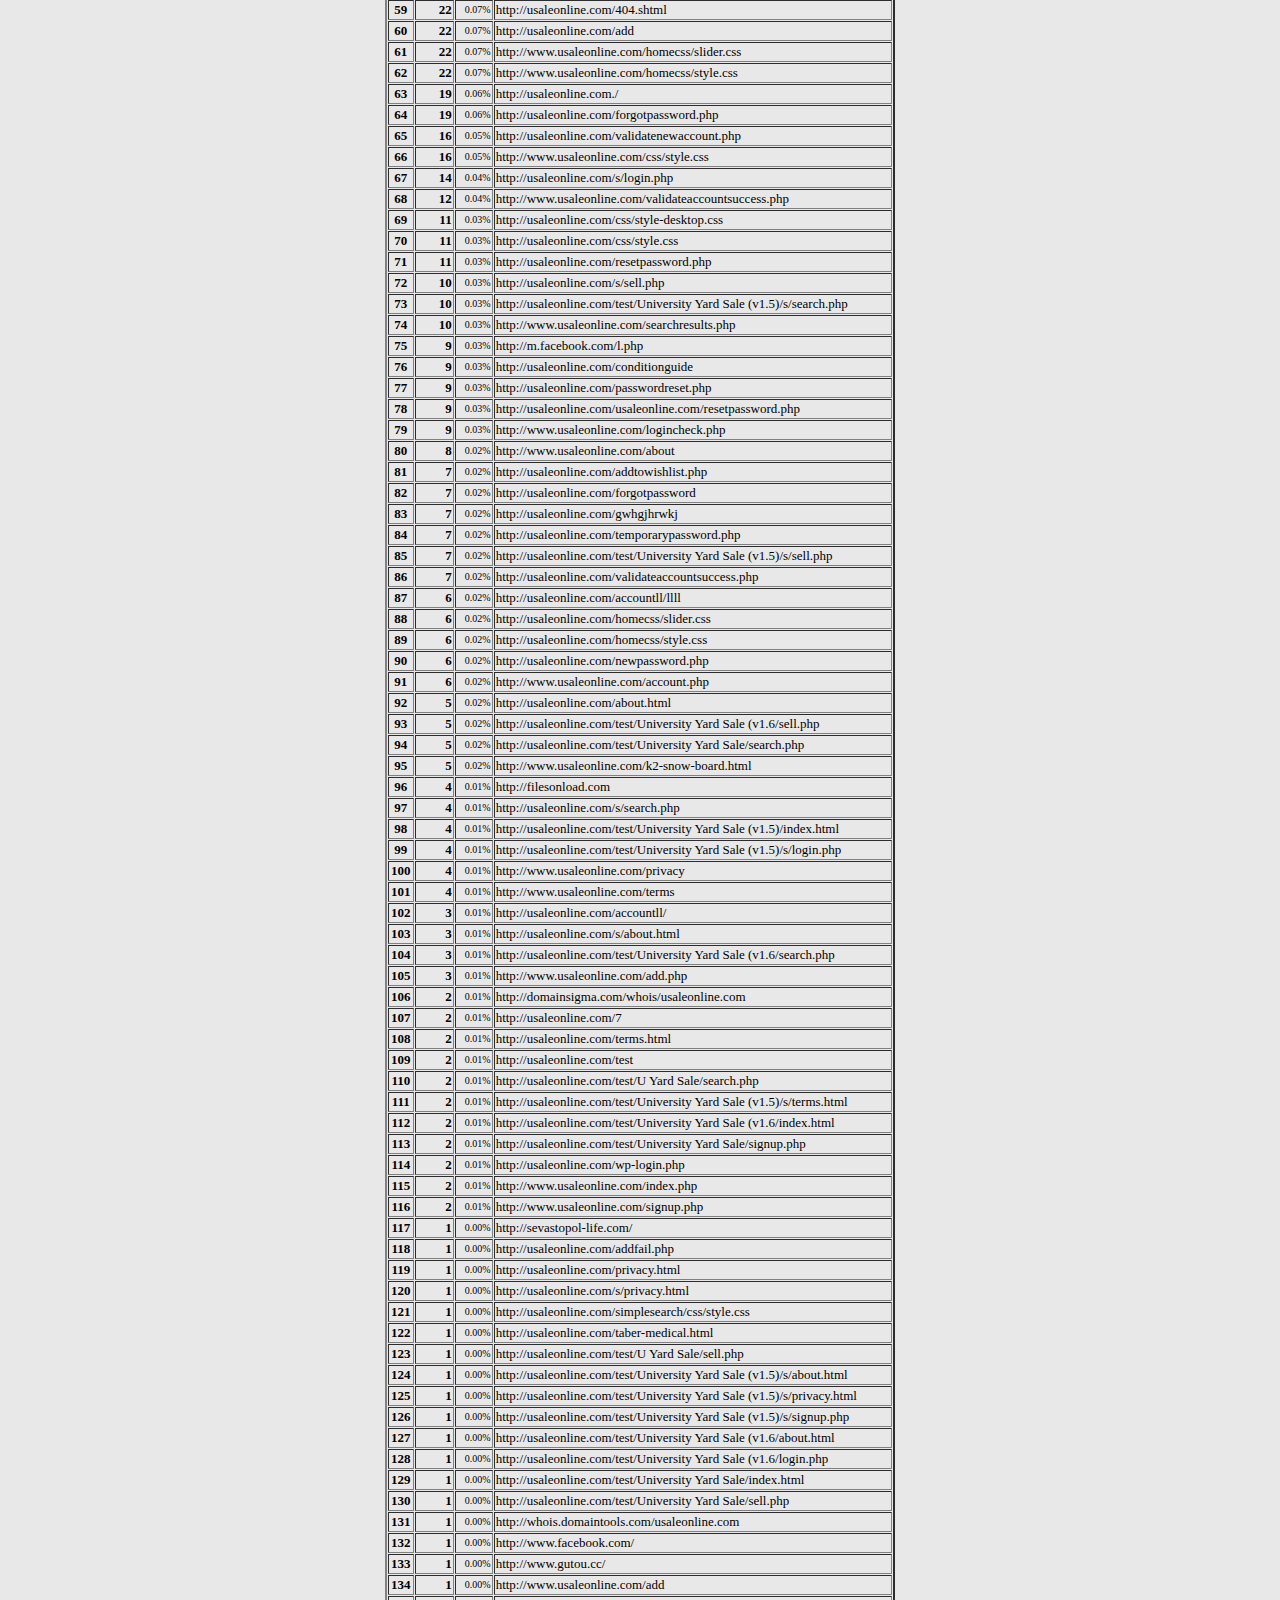
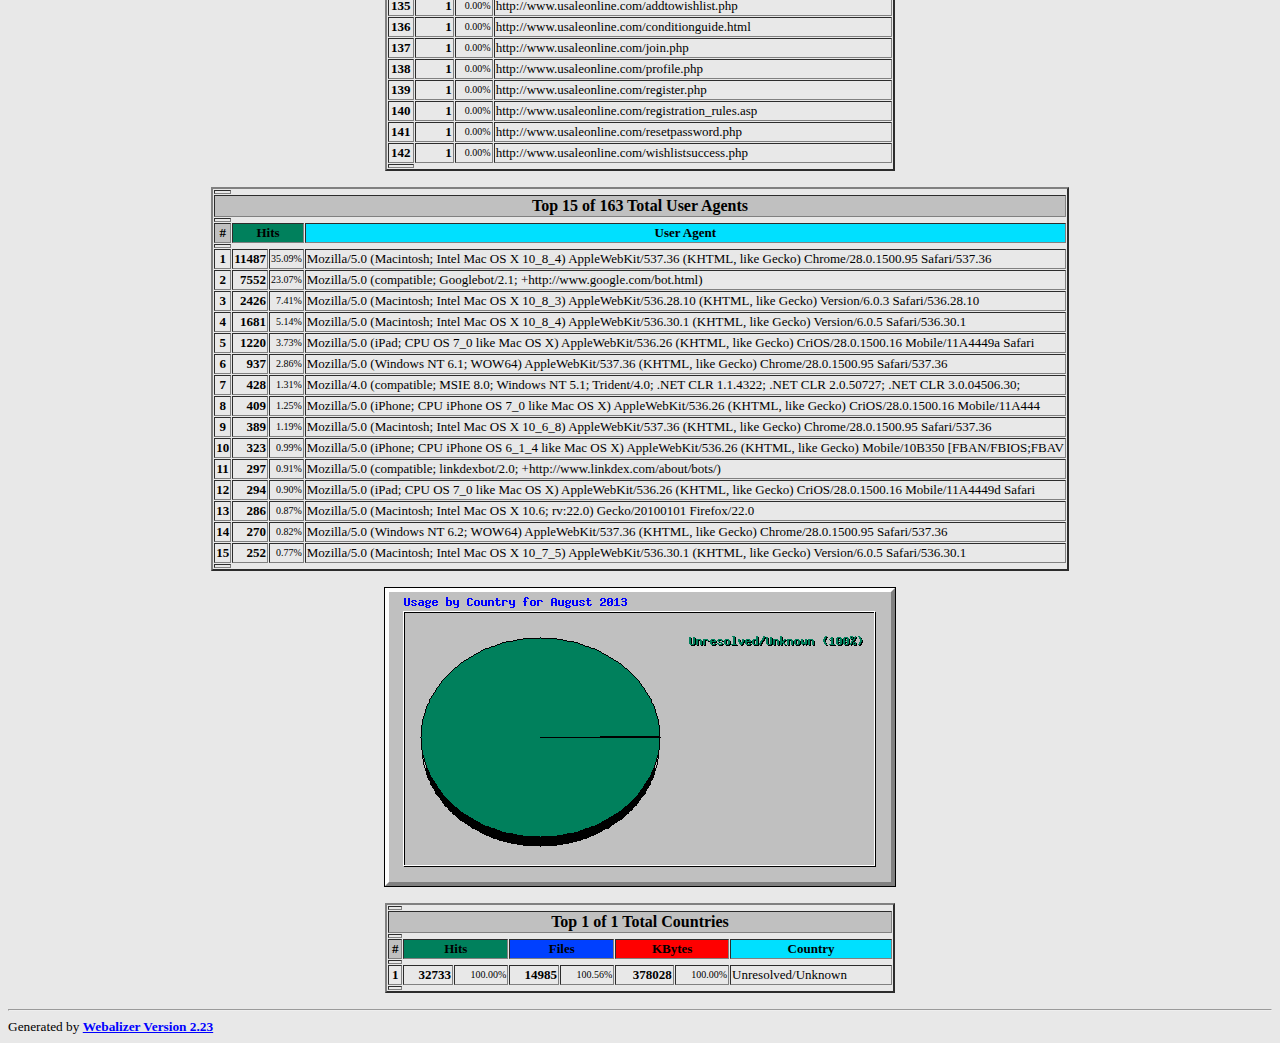
<file: tmp/webalizer/usage_201308.html>
<!DOCTYPE HTML PUBLIC "-//W3C//DTD HTML 4.0 Transitional//EN">

<!-- Generated by The Webalizer  Ver. 2.23-05 -->
<!--                                          -->
<!-- Copyright 1997-2011  Bradford L. Barrett -->
<!--                                          -->
<!-- Distributed under the GNU GPL  Version 2 -->
<!--        Full text may be found at:        -->
<!--         http://www.webalizer.org         -->
<!--                                          -->
<!--  Give the power back to the programmers  -->
<!--   Support the Free Software Foundation   -->
<!--           (http://www.fsf.org)           -->
<!--                                          -->
<!-- *** Generated: 23-Aug-2013 02:27 PDT *** -->

<HTML lang="en">
<HEAD>
 <TITLE>Usage Statistics for usaleonline.com - August 2013</TITLE>
</HEAD>

<BODY BGCOLOR="#E8E8E8" TEXT="#000000" LINK="#0000FF" VLINK="#FF0000">
<H2>Usage Statistics for usaleonline.com</H2>
<SMALL><STRONG>
Summary Period: August 2013<BR>
Generated 23-Aug-2013 02:27 PDT<BR>
</STRONG></SMALL>
<CENTER>
<HR>
<P>
<SMALL>
<A HREF="#DAYSTATS">[Daily Statistics]</A>
<A HREF="#HOURSTATS">[Hourly Statistics]</A>
<A HREF="#TOPURLS">[URLs]</A>
<A HREF="#TOPENTRY">[Entry]</A>
<A HREF="#TOPEXIT">[Exit]</A>
<A HREF="#TOPSITES">[Sites]</A>
<A HREF="#TOPREFS">[Referrers]</A>
<A HREF="#TOPSEARCH">[Search]</A>
<A HREF="#TOPAGENTS">[Agents]</A>
<A HREF="#TOPCTRYS">[Countries]</A>
</SMALL>
<P>
<TABLE WIDTH=510 BORDER=2 CELLSPACING=1 CELLPADDING=1>
<TR><TH HEIGHT=4></TH></TR>
<TR><TH COLSPAN=3 ALIGN=center BGCOLOR="#C0C0C0">Monthly Statistics for August 2013</TH></TR>
<TR><TH HEIGHT=4></TH></TR>
<TR><TD WIDTH=380><FONT SIZE="-1">Total Hits</FONT></TD>
<TD ALIGN=right COLSPAN=2><FONT SIZE="-1"><B>32733</B></FONT></TD></TR>
<TR><TD WIDTH=380><FONT SIZE="-1">Total Files</FONT></TD>
<TD ALIGN=right COLSPAN=2><FONT SIZE="-1"><B>14902</B></FONT></TD></TR>
<TR><TD WIDTH=380><FONT SIZE="-1">Total Pages</FONT></TD>
<TD ALIGN=right COLSPAN=2><FONT SIZE="-1"><B>10660</B></FONT></TD></TR>
<TR><TD WIDTH=380><FONT SIZE="-1">Total Visits</FONT></TD>
<TD ALIGN=right COLSPAN=2><FONT SIZE="-1"><B>670</B></FONT></TD></TR>
<TR><TD WIDTH=380><FONT SIZE="-1">Total KBytes</FONT></TD>
<TD ALIGN=right COLSPAN=2><FONT SIZE="-1"><B>378028</B></FONT></TD></TR>
<TR><TH HEIGHT=4></TH></TR>
<TR><TD WIDTH=380><FONT SIZE="-1">Total Unique Sites</FONT></TD>
<TD ALIGN=right COLSPAN=2><FONT SIZE="-1"><B>496</B></FONT></TD></TR>
<TR><TD WIDTH=380><FONT SIZE="-1">Total Unique URLs</FONT></TD>
<TD ALIGN=right COLSPAN=2><FONT SIZE="-1"><B>313</B></FONT></TD></TR>
<TR><TD WIDTH=380><FONT SIZE="-1">Total Unique Referrers</FONT></TD>
<TD ALIGN=right COLSPAN=2><FONT SIZE="-1"><B>142</B></FONT></TD></TR>
<TR><TD WIDTH=380><FONT SIZE="-1">Total Unique User Agents</FONT></TD>
<TD ALIGN=right COLSPAN=2><FONT SIZE="-1"><B>163</B></FONT></TD></TR>
<TR><TH HEIGHT=4></TH></TR>
<TR><TH WIDTH=380 BGCOLOR="#C0C0C0"><FONT SIZE=-1 COLOR="#C0C0C0">.</FONT></TH>
<TH WIDTH=65 BGCOLOR="#C0C0C0" ALIGN=right><FONT SIZE=-1>Avg </FONT></TH>
<TH WIDTH=65 BGCOLOR="#C0C0C0" ALIGN=right><FONT SIZE=-1>Max </FONT></TH></TR>
<TR><TH HEIGHT=4></TH></TR>
<TR><TD><FONT SIZE="-1">Hits per Hour</FONT></TD>
<TD ALIGN=right WIDTH=65><FONT SIZE="-1"><B>80</B></FONT></TD>
<TD WIDTH=65 ALIGN=right><FONT SIZE=-1><B>1286</B></FONT></TD></TR>
<TR><TD><FONT SIZE="-1">Hits per Day</FONT></TD>
<TD ALIGN=right WIDTH=65><FONT SIZE="-1"><B>1925</B></FONT></TD>
<TD WIDTH=65 ALIGN=right><FONT SIZE=-1><B>7947</B></FONT></TD></TR>
<TR><TD><FONT SIZE="-1">Files per Day</FONT></TD>
<TD ALIGN=right WIDTH=65><FONT SIZE="-1"><B>876</B></FONT></TD>
<TD WIDTH=65 ALIGN=right><FONT SIZE=-1><B>2919</B></FONT></TD></TR>
<TR><TD><FONT SIZE="-1">Pages per Day</FONT></TD>
<TD ALIGN=right WIDTH=65><FONT SIZE="-1"><B>627</B></FONT></TD>
<TD WIDTH=65 ALIGN=right><FONT SIZE=-1><B>7160</B></FONT></TD></TR>
<TR><TD><FONT SIZE="-1">Sites per Day</FONT></TD>
<TD ALIGN=right WIDTH=65><FONT SIZE="-1"><B>29</B></FONT></TD>
<TD WIDTH=65 ALIGN=right><FONT SIZE=-1><B>107</B></FONT></TD></TR>
<TR><TD><FONT SIZE="-1">Visits per Day</FONT></TD>
<TD ALIGN=right WIDTH=65><FONT SIZE="-1"><B>39</B></FONT></TD>
<TD WIDTH=65 ALIGN=right><FONT SIZE=-1><B>119</B></FONT></TD></TR>
<TR><TD><FONT SIZE="-1">KBytes per Day</FONT></TD>
<TD ALIGN=right WIDTH=65><FONT SIZE="-1"><B>22237</B></FONT></TD>
<TD WIDTH=65 ALIGN=right><FONT SIZE=-1><B>92840</B></FONT></TD></TR>
<TR><TH HEIGHT=4></TH></TR>
<TR><TH COLSPAN=3 ALIGN=center BGCOLOR="#C0C0C0">
<FONT SIZE="-1">Hits by Response Code</FONT></TH></TR>
<TR><TH HEIGHT=4></TH></TR>
<TR><TD><FONT SIZE="-1">Code 200 - OK</FONT></TD>
<TD ALIGN=right><FONT SIZE="-2">45.53%</FONT></TD>
<TD ALIGN=right><FONT SIZE="-1"><B>14902</B></FONT></TD></TR>
<TR><TD><FONT SIZE="-1">Code 206 - Partial Content</FONT></TD>
<TD ALIGN=right><FONT SIZE="-2">0.25%</FONT></TD>
<TD ALIGN=right><FONT SIZE="-1"><B>83</B></FONT></TD></TR>
<TR><TD><FONT SIZE="-1">Code 301 - Moved Permanently</FONT></TD>
<TD ALIGN=right><FONT SIZE="-2">0.02%</FONT></TD>
<TD ALIGN=right><FONT SIZE="-1"><B>8</B></FONT></TD></TR>
<TR><TD><FONT SIZE="-1">Code 302 - Found</FONT></TD>
<TD ALIGN=right><FONT SIZE="-2">15.68%</FONT></TD>
<TD ALIGN=right><FONT SIZE="-1"><B>5131</B></FONT></TD></TR>
<TR><TD><FONT SIZE="-1">Code 304 - Not Modified</FONT></TD>
<TD ALIGN=right><FONT SIZE="-2">18.91%</FONT></TD>
<TD ALIGN=right><FONT SIZE="-1"><B>6189</B></FONT></TD></TR>
<TR><TD><FONT SIZE="-1">Code 403 - Forbidden</FONT></TD>
<TD ALIGN=right><FONT SIZE="-2">0.00%</FONT></TD>
<TD ALIGN=right><FONT SIZE="-1"><B>1</B></FONT></TD></TR>
<TR><TD><FONT SIZE="-1">Code 404 - Not Found</FONT></TD>
<TD ALIGN=right><FONT SIZE="-2">19.60%</FONT></TD>
<TD ALIGN=right><FONT SIZE="-1"><B>6417</B></FONT></TD></TR>
<TR><TD><FONT SIZE="-1">Code 406 - Not Acceptable</FONT></TD>
<TD ALIGN=right><FONT SIZE="-2">0.01%</FONT></TD>
<TD ALIGN=right><FONT SIZE="-1"><B>2</B></FONT></TD></TR>
<TR><TH HEIGHT=4></TH></TR>
</TABLE>
<P>
<A NAME="DAYSTATS"></A>
<IMG SRC="daily_usage_201308.png" ALT="Daily usage for August 2013" HEIGHT=400 WIDTH=512><P>
<TABLE WIDTH=510 BORDER=2 CELLSPACING=1 CELLPADDING=1>
<TR><TH HEIGHT=4></TH></TR>
<TR><TH BGCOLOR="#C0C0C0" COLSPAN=13 ALIGN=center>Daily Statistics for August 2013</TH></TR>
<TR><TH HEIGHT=4></TH></TR>
<TR><TH ALIGN=center BGCOLOR="#C0C0C0"><FONT SIZE="-1">Day</FONT></TH>
<TH ALIGN=center BGCOLOR="#00805c" COLSPAN=2><FONT SIZE="-1">Hits</FONT></TH>
<TH ALIGN=center BGCOLOR="#0040ff" COLSPAN=2><FONT SIZE="-1">Files</FONT></TH>
<TH ALIGN=center BGCOLOR="#00e0ff" COLSPAN=2><FONT SIZE="-1">Pages</FONT></TH>
<TH ALIGN=center BGCOLOR="#ffff00" COLSPAN=2><FONT SIZE="-1">Visits</FONT></TH>
<TH ALIGN=center BGCOLOR="#ff8000" COLSPAN=2><FONT SIZE="-1">Sites</FONT></TH>
<TH ALIGN=center BGCOLOR="#ff0000" COLSPAN=2><FONT SIZE="-1">KBytes</FONT></TH></TR>
<TR><TH HEIGHT=4></TH></TR>
<TR><TD ALIGN=center><FONT SIZE="-1"><B>7</B></FONT></TD>
<TD ALIGN=right><FONT SIZE="-1"><B>156</B></FONT></TD>
<TD ALIGN=right><FONT SIZE="-2">0.48%</FONT></TD>
<TD ALIGN=right><FONT SIZE="-1"><B>50</B></FONT></TD>
<TD ALIGN=right><FONT SIZE="-2">0.34%</FONT></TD>
<TD ALIGN=right><FONT SIZE="-1"><B>10</B></FONT></TD>
<TD ALIGN=right><FONT SIZE="-2">0.09%</FONT></TD>
<TD ALIGN=right><FONT SIZE="-1"><B>4</B></FONT></TD>
<TD ALIGN=right><FONT SIZE="-2">0.60%</FONT></TD>
<TD ALIGN=right><FONT SIZE="-1"><B>3</B></FONT></TD>
<TD ALIGN=right><FONT SIZE="-2">0.60%</FONT></TD>
<TD ALIGN=right><FONT SIZE="-1"><B>1737</B></FONT></TD>
<TD ALIGN=right><FONT SIZE="-2">0.46%</FONT></TD></TR>
<TR><TD ALIGN=center><FONT SIZE="-1"><B>8</B></FONT></TD>
<TD ALIGN=right><FONT SIZE="-1"><B>2417</B></FONT></TD>
<TD ALIGN=right><FONT SIZE="-2">7.38%</FONT></TD>
<TD ALIGN=right><FONT SIZE="-1"><B>841</B></FONT></TD>
<TD ALIGN=right><FONT SIZE="-2">5.64%</FONT></TD>
<TD ALIGN=right><FONT SIZE="-1"><B>173</B></FONT></TD>
<TD ALIGN=right><FONT SIZE="-2">1.62%</FONT></TD>
<TD ALIGN=right><FONT SIZE="-1"><B>17</B></FONT></TD>
<TD ALIGN=right><FONT SIZE="-2">2.54%</FONT></TD>
<TD ALIGN=right><FONT SIZE="-1"><B>11</B></FONT></TD>
<TD ALIGN=right><FONT SIZE="-2">2.22%</FONT></TD>
<TD ALIGN=right><FONT SIZE="-1"><B>16448</B></FONT></TD>
<TD ALIGN=right><FONT SIZE="-2">4.35%</FONT></TD></TR>
<TR><TD ALIGN=center><FONT SIZE="-1"><B>9</B></FONT></TD>
<TD ALIGN=right><FONT SIZE="-1"><B>730</B></FONT></TD>
<TD ALIGN=right><FONT SIZE="-2">2.23%</FONT></TD>
<TD ALIGN=right><FONT SIZE="-1"><B>386</B></FONT></TD>
<TD ALIGN=right><FONT SIZE="-2">2.59%</FONT></TD>
<TD ALIGN=right><FONT SIZE="-1"><B>40</B></FONT></TD>
<TD ALIGN=right><FONT SIZE="-2">0.38%</FONT></TD>
<TD ALIGN=right><FONT SIZE="-1"><B>21</B></FONT></TD>
<TD ALIGN=right><FONT SIZE="-2">3.13%</FONT></TD>
<TD ALIGN=right><FONT SIZE="-1"><B>16</B></FONT></TD>
<TD ALIGN=right><FONT SIZE="-2">3.23%</FONT></TD>
<TD ALIGN=right><FONT SIZE="-1"><B>4407</B></FONT></TD>
<TD ALIGN=right><FONT SIZE="-2">1.17%</FONT></TD></TR>
<TR BGCOLOR="#D0D0E0"><TD ALIGN=center><FONT SIZE="-1"><B>10</B></FONT></TD>
<TD ALIGN=right><FONT SIZE="-1"><B>2573</B></FONT></TD>
<TD ALIGN=right><FONT SIZE="-2">7.86%</FONT></TD>
<TD ALIGN=right><FONT SIZE="-1"><B>870</B></FONT></TD>
<TD ALIGN=right><FONT SIZE="-2">5.84%</FONT></TD>
<TD ALIGN=right><FONT SIZE="-1"><B>56</B></FONT></TD>
<TD ALIGN=right><FONT SIZE="-2">0.53%</FONT></TD>
<TD ALIGN=right><FONT SIZE="-1"><B>17</B></FONT></TD>
<TD ALIGN=right><FONT SIZE="-2">2.54%</FONT></TD>
<TD ALIGN=right><FONT SIZE="-1"><B>9</B></FONT></TD>
<TD ALIGN=right><FONT SIZE="-2">1.81%</FONT></TD>
<TD ALIGN=right><FONT SIZE="-1"><B>7810</B></FONT></TD>
<TD ALIGN=right><FONT SIZE="-2">2.07%</FONT></TD></TR>
<TR BGCOLOR="#D0D0E0"><TD ALIGN=center><FONT SIZE="-1"><B>11</B></FONT></TD>
<TD ALIGN=right><FONT SIZE="-1"><B>6263</B></FONT></TD>
<TD ALIGN=right><FONT SIZE="-2">19.13%</FONT></TD>
<TD ALIGN=right><FONT SIZE="-1"><B>2385</B></FONT></TD>
<TD ALIGN=right><FONT SIZE="-2">16.00%</FONT></TD>
<TD ALIGN=right><FONT SIZE="-1"><B>882</B></FONT></TD>
<TD ALIGN=right><FONT SIZE="-2">8.27%</FONT></TD>
<TD ALIGN=right><FONT SIZE="-1"><B>47</B></FONT></TD>
<TD ALIGN=right><FONT SIZE="-2">7.01%</FONT></TD>
<TD ALIGN=right><FONT SIZE="-1"><B>59</B></FONT></TD>
<TD ALIGN=right><FONT SIZE="-2">11.90%</FONT></TD>
<TD ALIGN=right><FONT SIZE="-1"><B>37015</B></FONT></TD>
<TD ALIGN=right><FONT SIZE="-2">9.79%</FONT></TD></TR>
<TR><TD ALIGN=center><FONT SIZE="-1"><B>12</B></FONT></TD>
<TD ALIGN=right><FONT SIZE="-1"><B>7947</B></FONT></TD>
<TD ALIGN=right><FONT SIZE="-2">24.28%</FONT></TD>
<TD ALIGN=right><FONT SIZE="-1"><B>683</B></FONT></TD>
<TD ALIGN=right><FONT SIZE="-2">4.58%</FONT></TD>
<TD ALIGN=right><FONT SIZE="-1"><B>7160</B></FONT></TD>
<TD ALIGN=right><FONT SIZE="-2">67.17%</FONT></TD>
<TD ALIGN=right><FONT SIZE="-1"><B>48</B></FONT></TD>
<TD ALIGN=right><FONT SIZE="-2">7.16%</FONT></TD>
<TD ALIGN=right><FONT SIZE="-1"><B>27</B></FONT></TD>
<TD ALIGN=right><FONT SIZE="-2">5.44%</FONT></TD>
<TD ALIGN=right><FONT SIZE="-1"><B>25761</B></FONT></TD>
<TD ALIGN=right><FONT SIZE="-2">6.81%</FONT></TD></TR>
<TR><TD ALIGN=center><FONT SIZE="-1"><B>13</B></FONT></TD>
<TD ALIGN=right><FONT SIZE="-1"><B>1786</B></FONT></TD>
<TD ALIGN=right><FONT SIZE="-2">5.46%</FONT></TD>
<TD ALIGN=right><FONT SIZE="-1"><B>660</B></FONT></TD>
<TD ALIGN=right><FONT SIZE="-2">4.43%</FONT></TD>
<TD ALIGN=right><FONT SIZE="-1"><B>584</B></FONT></TD>
<TD ALIGN=right><FONT SIZE="-2">5.48%</FONT></TD>
<TD ALIGN=right><FONT SIZE="-1"><B>36</B></FONT></TD>
<TD ALIGN=right><FONT SIZE="-2">5.37%</FONT></TD>
<TD ALIGN=right><FONT SIZE="-1"><B>21</B></FONT></TD>
<TD ALIGN=right><FONT SIZE="-2">4.23%</FONT></TD>
<TD ALIGN=right><FONT SIZE="-1"><B>13689</B></FONT></TD>
<TD ALIGN=right><FONT SIZE="-2">3.62%</FONT></TD></TR>
<TR><TD ALIGN=center><FONT SIZE="-1"><B>14</B></FONT></TD>
<TD ALIGN=right><FONT SIZE="-1"><B>1108</B></FONT></TD>
<TD ALIGN=right><FONT SIZE="-2">3.38%</FONT></TD>
<TD ALIGN=right><FONT SIZE="-1"><B>597</B></FONT></TD>
<TD ALIGN=right><FONT SIZE="-2">4.01%</FONT></TD>
<TD ALIGN=right><FONT SIZE="-1"><B>510</B></FONT></TD>
<TD ALIGN=right><FONT SIZE="-2">4.78%</FONT></TD>
<TD ALIGN=right><FONT SIZE="-1"><B>55</B></FONT></TD>
<TD ALIGN=right><FONT SIZE="-2">8.21%</FONT></TD>
<TD ALIGN=right><FONT SIZE="-1"><B>43</B></FONT></TD>
<TD ALIGN=right><FONT SIZE="-2">8.67%</FONT></TD>
<TD ALIGN=right><FONT SIZE="-1"><B>12946</B></FONT></TD>
<TD ALIGN=right><FONT SIZE="-2">3.42%</FONT></TD></TR>
<TR><TD ALIGN=center><FONT SIZE="-1"><B>15</B></FONT></TD>
<TD ALIGN=right><FONT SIZE="-1"><B>1149</B></FONT></TD>
<TD ALIGN=right><FONT SIZE="-2">3.51%</FONT></TD>
<TD ALIGN=right><FONT SIZE="-1"><B>952</B></FONT></TD>
<TD ALIGN=right><FONT SIZE="-2">6.39%</FONT></TD>
<TD ALIGN=right><FONT SIZE="-1"><B>231</B></FONT></TD>
<TD ALIGN=right><FONT SIZE="-2">2.17%</FONT></TD>
<TD ALIGN=right><FONT SIZE="-1"><B>51</B></FONT></TD>
<TD ALIGN=right><FONT SIZE="-2">7.61%</FONT></TD>
<TD ALIGN=right><FONT SIZE="-1"><B>37</B></FONT></TD>
<TD ALIGN=right><FONT SIZE="-2">7.46%</FONT></TD>
<TD ALIGN=right><FONT SIZE="-1"><B>20973</B></FONT></TD>
<TD ALIGN=right><FONT SIZE="-2">5.55%</FONT></TD></TR>
<TR><TD ALIGN=center><FONT SIZE="-1"><B>16</B></FONT></TD>
<TD ALIGN=right><FONT SIZE="-1"><B>3315</B></FONT></TD>
<TD ALIGN=right><FONT SIZE="-2">10.13%</FONT></TD>
<TD ALIGN=right><FONT SIZE="-1"><B>2919</B></FONT></TD>
<TD ALIGN=right><FONT SIZE="-2">19.59%</FONT></TD>
<TD ALIGN=right><FONT SIZE="-1"><B>332</B></FONT></TD>
<TD ALIGN=right><FONT SIZE="-2">3.11%</FONT></TD>
<TD ALIGN=right><FONT SIZE="-1"><B>119</B></FONT></TD>
<TD ALIGN=right><FONT SIZE="-2">17.76%</FONT></TD>
<TD ALIGN=right><FONT SIZE="-1"><B>107</B></FONT></TD>
<TD ALIGN=right><FONT SIZE="-2">21.57%</FONT></TD>
<TD ALIGN=right><FONT SIZE="-1"><B>92840</B></FONT></TD>
<TD ALIGN=right><FONT SIZE="-2">24.56%</FONT></TD></TR>
<TR BGCOLOR="#D0D0E0"><TD ALIGN=center><FONT SIZE="-1"><B>17</B></FONT></TD>
<TD ALIGN=right><FONT SIZE="-1"><B>2058</B></FONT></TD>
<TD ALIGN=right><FONT SIZE="-2">6.29%</FONT></TD>
<TD ALIGN=right><FONT SIZE="-1"><B>1836</B></FONT></TD>
<TD ALIGN=right><FONT SIZE="-2">12.32%</FONT></TD>
<TD ALIGN=right><FONT SIZE="-1"><B>260</B></FONT></TD>
<TD ALIGN=right><FONT SIZE="-2">2.44%</FONT></TD>
<TD ALIGN=right><FONT SIZE="-1"><B>87</B></FONT></TD>
<TD ALIGN=right><FONT SIZE="-2">12.99%</FONT></TD>
<TD ALIGN=right><FONT SIZE="-1"><B>84</B></FONT></TD>
<TD ALIGN=right><FONT SIZE="-2">16.94%</FONT></TD>
<TD ALIGN=right><FONT SIZE="-1"><B>64986</B></FONT></TD>
<TD ALIGN=right><FONT SIZE="-2">17.19%</FONT></TD></TR>
<TR BGCOLOR="#D0D0E0"><TD ALIGN=center><FONT SIZE="-1"><B>18</B></FONT></TD>
<TD ALIGN=right><FONT SIZE="-1"><B>723</B></FONT></TD>
<TD ALIGN=right><FONT SIZE="-2">2.21%</FONT></TD>
<TD ALIGN=right><FONT SIZE="-1"><B>614</B></FONT></TD>
<TD ALIGN=right><FONT SIZE="-2">4.12%</FONT></TD>
<TD ALIGN=right><FONT SIZE="-1"><B>84</B></FONT></TD>
<TD ALIGN=right><FONT SIZE="-2">0.79%</FONT></TD>
<TD ALIGN=right><FONT SIZE="-1"><B>38</B></FONT></TD>
<TD ALIGN=right><FONT SIZE="-2">5.67%</FONT></TD>
<TD ALIGN=right><FONT SIZE="-1"><B>32</B></FONT></TD>
<TD ALIGN=right><FONT SIZE="-2">6.45%</FONT></TD>
<TD ALIGN=right><FONT SIZE="-1"><B>18161</B></FONT></TD>
<TD ALIGN=right><FONT SIZE="-2">4.80%</FONT></TD></TR>
<TR><TD ALIGN=center><FONT SIZE="-1"><B>19</B></FONT></TD>
<TD ALIGN=right><FONT SIZE="-1"><B>1104</B></FONT></TD>
<TD ALIGN=right><FONT SIZE="-2">3.37%</FONT></TD>
<TD ALIGN=right><FONT SIZE="-1"><B>924</B></FONT></TD>
<TD ALIGN=right><FONT SIZE="-2">6.20%</FONT></TD>
<TD ALIGN=right><FONT SIZE="-1"><B>123</B></FONT></TD>
<TD ALIGN=right><FONT SIZE="-2">1.15%</FONT></TD>
<TD ALIGN=right><FONT SIZE="-1"><B>49</B></FONT></TD>
<TD ALIGN=right><FONT SIZE="-2">7.31%</FONT></TD>
<TD ALIGN=right><FONT SIZE="-1"><B>60</B></FONT></TD>
<TD ALIGN=right><FONT SIZE="-2">12.10%</FONT></TD>
<TD ALIGN=right><FONT SIZE="-1"><B>28879</B></FONT></TD>
<TD ALIGN=right><FONT SIZE="-2">7.64%</FONT></TD></TR>
<TR><TD ALIGN=center><FONT SIZE="-1"><B>20</B></FONT></TD>
<TD ALIGN=right><FONT SIZE="-1"><B>199</B></FONT></TD>
<TD ALIGN=right><FONT SIZE="-2">0.61%</FONT></TD>
<TD ALIGN=right><FONT SIZE="-1"><B>181</B></FONT></TD>
<TD ALIGN=right><FONT SIZE="-2">1.21%</FONT></TD>
<TD ALIGN=right><FONT SIZE="-1"><B>24</B></FONT></TD>
<TD ALIGN=right><FONT SIZE="-2">0.23%</FONT></TD>
<TD ALIGN=right><FONT SIZE="-1"><B>19</B></FONT></TD>
<TD ALIGN=right><FONT SIZE="-2">2.84%</FONT></TD>
<TD ALIGN=right><FONT SIZE="-1"><B>30</B></FONT></TD>
<TD ALIGN=right><FONT SIZE="-2">6.05%</FONT></TD>
<TD ALIGN=right><FONT SIZE="-1"><B>5674</B></FONT></TD>
<TD ALIGN=right><FONT SIZE="-2">1.50%</FONT></TD></TR>
<TR><TD ALIGN=center><FONT SIZE="-1"><B>21</B></FONT></TD>
<TD ALIGN=right><FONT SIZE="-1"><B>625</B></FONT></TD>
<TD ALIGN=right><FONT SIZE="-2">1.91%</FONT></TD>
<TD ALIGN=right><FONT SIZE="-1"><B>554</B></FONT></TD>
<TD ALIGN=right><FONT SIZE="-2">3.72%</FONT></TD>
<TD ALIGN=right><FONT SIZE="-1"><B>91</B></FONT></TD>
<TD ALIGN=right><FONT SIZE="-2">0.85%</FONT></TD>
<TD ALIGN=right><FONT SIZE="-1"><B>29</B></FONT></TD>
<TD ALIGN=right><FONT SIZE="-2">4.33%</FONT></TD>
<TD ALIGN=right><FONT SIZE="-1"><B>41</B></FONT></TD>
<TD ALIGN=right><FONT SIZE="-2">8.27%</FONT></TD>
<TD ALIGN=right><FONT SIZE="-1"><B>13650</B></FONT></TD>
<TD ALIGN=right><FONT SIZE="-2">3.61%</FONT></TD></TR>
<TR><TD ALIGN=center><FONT SIZE="-1"><B>22</B></FONT></TD>
<TD ALIGN=right><FONT SIZE="-1"><B>539</B></FONT></TD>
<TD ALIGN=right><FONT SIZE="-2">1.65%</FONT></TD>
<TD ALIGN=right><FONT SIZE="-1"><B>428</B></FONT></TD>
<TD ALIGN=right><FONT SIZE="-2">2.87%</FONT></TD>
<TD ALIGN=right><FONT SIZE="-1"><B>82</B></FONT></TD>
<TD ALIGN=right><FONT SIZE="-2">0.77%</FONT></TD>
<TD ALIGN=right><FONT SIZE="-1"><B>34</B></FONT></TD>
<TD ALIGN=right><FONT SIZE="-2">5.07%</FONT></TD>
<TD ALIGN=right><FONT SIZE="-1"><B>55</B></FONT></TD>
<TD ALIGN=right><FONT SIZE="-2">11.09%</FONT></TD>
<TD ALIGN=right><FONT SIZE="-1"><B>12033</B></FONT></TD>
<TD ALIGN=right><FONT SIZE="-2">3.18%</FONT></TD></TR>
<TR><TD ALIGN=center><FONT SIZE="-1"><B>23</B></FONT></TD>
<TD ALIGN=right><FONT SIZE="-1"><B>41</B></FONT></TD>
<TD ALIGN=right><FONT SIZE="-2">0.13%</FONT></TD>
<TD ALIGN=right><FONT SIZE="-1"><B>22</B></FONT></TD>
<TD ALIGN=right><FONT SIZE="-2">0.15%</FONT></TD>
<TD ALIGN=right><FONT SIZE="-1"><B>18</B></FONT></TD>
<TD ALIGN=right><FONT SIZE="-2">0.17%</FONT></TD>
<TD ALIGN=right><FONT SIZE="-1"><B>2</B></FONT></TD>
<TD ALIGN=right><FONT SIZE="-2">0.30%</FONT></TD>
<TD ALIGN=right><FONT SIZE="-1"><B>3</B></FONT></TD>
<TD ALIGN=right><FONT SIZE="-2">0.60%</FONT></TD>
<TD ALIGN=right><FONT SIZE="-1"><B>1018</B></FONT></TD>
<TD ALIGN=right><FONT SIZE="-2">0.27%</FONT></TD></TR>
<TR><TH HEIGHT=4></TH></TR>
</TABLE>
<P>
<A NAME="HOURSTATS"></A>
<IMG SRC="hourly_usage_201308.png" ALT="Hourly usage for August 2013" HEIGHT=256 WIDTH=512><P>
<TABLE WIDTH=510 BORDER=2 CELLSPACING=1 CELLPADDING=1>
<TR><TH HEIGHT=4></TH></TR>
<TR><TH BGCOLOR="#C0C0C0" COLSPAN=13 ALIGN=center>Hourly Statistics for August 2013</TH></TR>
<TR><TH HEIGHT=4></TH></TR>
<TR><TH ALIGN=center ROWSPAN=2 BGCOLOR="#C0C0C0"><FONT SIZE="-1">Hour</FONT></TH>
<TH ALIGN=center BGCOLOR="#00805c" COLSPAN=3><FONT SIZE="-1">Hits</FONT></TH>
<TH ALIGN=center BGCOLOR="#0040ff" COLSPAN=3><FONT SIZE="-1">Files</FONT></TH>
<TH ALIGN=center BGCOLOR="#00e0ff" COLSPAN=3><FONT SIZE="-1">Pages</FONT></TH>
<TH ALIGN=center BGCOLOR="#ff0000" COLSPAN=3><FONT SIZE="-1">KBytes</FONT></TH></TR>
<TR><TH ALIGN=center BGCOLOR="#00805c"><FONT SIZE="-2">Avg</FONT></TH>
<TH ALIGN=center BGCOLOR="#00805c" COLSPAN=2><FONT SIZE="-2">Total</FONT></TH>
<TH ALIGN=center BGCOLOR="#0040ff"><FONT SIZE="-2">Avg</FONT></TH>
<TH ALIGN=center BGCOLOR="#0040ff" COLSPAN=2><FONT SIZE="-2">Total</FONT></TH>
<TH ALIGN=center BGCOLOR="#00e0ff"><FONT SIZE="-2">Avg</FONT></TH>
<TH ALIGN=center BGCOLOR="#00e0ff" COLSPAN=2><FONT SIZE="-2">Total</FONT></TH>
<TH ALIGN=center BGCOLOR="#ff0000"><FONT SIZE="-2">Avg</FONT></TH>
<TH ALIGN=center BGCOLOR="#ff0000" COLSPAN=2><FONT SIZE="-2">Total</FONT></TH></TR>
<TR><TH HEIGHT=4></TH></TR>
<TR><TD ALIGN=center><FONT SIZE="-1"><B>0</B></FONT></TD>
<TD ALIGN=right><FONT SIZE="-1"><B>13</B></FONT></TD>
<TD ALIGN=right><FONT SIZE="-1"><B>231</B></FONT></TD>
<TD ALIGN=right><FONT SIZE="-2">0.71%</FONT></TD>
<TD ALIGN=right><FONT SIZE="-1"><B>10</B></FONT></TD>
<TD ALIGN=right><FONT SIZE="-1"><B>178</B></FONT></TD>
<TD ALIGN=right><FONT SIZE="-2">1.19%</FONT></TD>
<TD ALIGN=right><FONT SIZE="-1"><B>4</B></FONT></TD>
<TD ALIGN=right><FONT SIZE="-1"><B>71</B></FONT></TD>
<TD ALIGN=right><FONT SIZE="-2">0.67%</FONT></TD>
<TD ALIGN=right><FONT SIZE="-1"><B>291</B></FONT></TD>
<TD ALIGN=right><FONT SIZE="-1"><B>4950</B></FONT></TD>
<TD ALIGN=right><FONT SIZE="-2">1.31%</FONT></TD></TR>
<TR><TD ALIGN=center><FONT SIZE="-1"><B>1</B></FONT></TD>
<TD ALIGN=right><FONT SIZE="-1"><B>8</B></FONT></TD>
<TD ALIGN=right><FONT SIZE="-1"><B>145</B></FONT></TD>
<TD ALIGN=right><FONT SIZE="-2">0.44%</FONT></TD>
<TD ALIGN=right><FONT SIZE="-1"><B>3</B></FONT></TD>
<TD ALIGN=right><FONT SIZE="-1"><B>51</B></FONT></TD>
<TD ALIGN=right><FONT SIZE="-2">0.34%</FONT></TD>
<TD ALIGN=right><FONT SIZE="-1"><B>6</B></FONT></TD>
<TD ALIGN=right><FONT SIZE="-1"><B>108</B></FONT></TD>
<TD ALIGN=right><FONT SIZE="-2">1.01%</FONT></TD>
<TD ALIGN=right><FONT SIZE="-1"><B>70</B></FONT></TD>
<TD ALIGN=right><FONT SIZE="-1"><B>1192</B></FONT></TD>
<TD ALIGN=right><FONT SIZE="-2">0.32%</FONT></TD></TR>
<TR><TD ALIGN=center><FONT SIZE="-1"><B>2</B></FONT></TD>
<TD ALIGN=right><FONT SIZE="-1"><B>9</B></FONT></TD>
<TD ALIGN=right><FONT SIZE="-1"><B>155</B></FONT></TD>
<TD ALIGN=right><FONT SIZE="-2">0.47%</FONT></TD>
<TD ALIGN=right><FONT SIZE="-1"><B>4</B></FONT></TD>
<TD ALIGN=right><FONT SIZE="-1"><B>82</B></FONT></TD>
<TD ALIGN=right><FONT SIZE="-2">0.55%</FONT></TD>
<TD ALIGN=right><FONT SIZE="-1"><B>4</B></FONT></TD>
<TD ALIGN=right><FONT SIZE="-1"><B>81</B></FONT></TD>
<TD ALIGN=right><FONT SIZE="-2">0.76%</FONT></TD>
<TD ALIGN=right><FONT SIZE="-1"><B>117</B></FONT></TD>
<TD ALIGN=right><FONT SIZE="-1"><B>1991</B></FONT></TD>
<TD ALIGN=right><FONT SIZE="-2">0.53%</FONT></TD></TR>
<TR><TD ALIGN=center><FONT SIZE="-1"><B>3</B></FONT></TD>
<TD ALIGN=right><FONT SIZE="-1"><B>9</B></FONT></TD>
<TD ALIGN=right><FONT SIZE="-1"><B>156</B></FONT></TD>
<TD ALIGN=right><FONT SIZE="-2">0.48%</FONT></TD>
<TD ALIGN=right><FONT SIZE="-1"><B>3</B></FONT></TD>
<TD ALIGN=right><FONT SIZE="-1"><B>67</B></FONT></TD>
<TD ALIGN=right><FONT SIZE="-2">0.45%</FONT></TD>
<TD ALIGN=right><FONT SIZE="-1"><B>5</B></FONT></TD>
<TD ALIGN=right><FONT SIZE="-1"><B>101</B></FONT></TD>
<TD ALIGN=right><FONT SIZE="-2">0.95%</FONT></TD>
<TD ALIGN=right><FONT SIZE="-1"><B>73</B></FONT></TD>
<TD ALIGN=right><FONT SIZE="-1"><B>1248</B></FONT></TD>
<TD ALIGN=right><FONT SIZE="-2">0.33%</FONT></TD></TR>
<TR><TD ALIGN=center><FONT SIZE="-1"><B>4</B></FONT></TD>
<TD ALIGN=right><FONT SIZE="-1"><B>29</B></FONT></TD>
<TD ALIGN=right><FONT SIZE="-1"><B>505</B></FONT></TD>
<TD ALIGN=right><FONT SIZE="-2">1.54%</FONT></TD>
<TD ALIGN=right><FONT SIZE="-1"><B>17</B></FONT></TD>
<TD ALIGN=right><FONT SIZE="-1"><B>293</B></FONT></TD>
<TD ALIGN=right><FONT SIZE="-2">1.97%</FONT></TD>
<TD ALIGN=right><FONT SIZE="-1"><B>8</B></FONT></TD>
<TD ALIGN=right><FONT SIZE="-1"><B>143</B></FONT></TD>
<TD ALIGN=right><FONT SIZE="-2">1.34%</FONT></TD>
<TD ALIGN=right><FONT SIZE="-1"><B>411</B></FONT></TD>
<TD ALIGN=right><FONT SIZE="-1"><B>6989</B></FONT></TD>
<TD ALIGN=right><FONT SIZE="-2">1.85%</FONT></TD></TR>
<TR><TD ALIGN=center><FONT SIZE="-1"><B>5</B></FONT></TD>
<TD ALIGN=right><FONT SIZE="-1"><B>21</B></FONT></TD>
<TD ALIGN=right><FONT SIZE="-1"><B>369</B></FONT></TD>
<TD ALIGN=right><FONT SIZE="-2">1.13%</FONT></TD>
<TD ALIGN=right><FONT SIZE="-1"><B>9</B></FONT></TD>
<TD ALIGN=right><FONT SIZE="-1"><B>156</B></FONT></TD>
<TD ALIGN=right><FONT SIZE="-2">1.05%</FONT></TD>
<TD ALIGN=right><FONT SIZE="-1"><B>12</B></FONT></TD>
<TD ALIGN=right><FONT SIZE="-1"><B>213</B></FONT></TD>
<TD ALIGN=right><FONT SIZE="-2">2.00%</FONT></TD>
<TD ALIGN=right><FONT SIZE="-1"><B>219</B></FONT></TD>
<TD ALIGN=right><FONT SIZE="-1"><B>3725</B></FONT></TD>
<TD ALIGN=right><FONT SIZE="-2">0.99%</FONT></TD></TR>
<TR><TD ALIGN=center><FONT SIZE="-1"><B>6</B></FONT></TD>
<TD ALIGN=right><FONT SIZE="-1"><B>53</B></FONT></TD>
<TD ALIGN=right><FONT SIZE="-1"><B>910</B></FONT></TD>
<TD ALIGN=right><FONT SIZE="-2">2.78%</FONT></TD>
<TD ALIGN=right><FONT SIZE="-1"><B>25</B></FONT></TD>
<TD ALIGN=right><FONT SIZE="-1"><B>440</B></FONT></TD>
<TD ALIGN=right><FONT SIZE="-2">2.95%</FONT></TD>
<TD ALIGN=right><FONT SIZE="-1"><B>20</B></FONT></TD>
<TD ALIGN=right><FONT SIZE="-1"><B>351</B></FONT></TD>
<TD ALIGN=right><FONT SIZE="-2">3.29%</FONT></TD>
<TD ALIGN=right><FONT SIZE="-1"><B>671</B></FONT></TD>
<TD ALIGN=right><FONT SIZE="-1"><B>11402</B></FONT></TD>
<TD ALIGN=right><FONT SIZE="-2">3.02%</FONT></TD></TR>
<TR><TD ALIGN=center><FONT SIZE="-1"><B>7</B></FONT></TD>
<TD ALIGN=right><FONT SIZE="-1"><B>140</B></FONT></TD>
<TD ALIGN=right><FONT SIZE="-1"><B>2381</B></FONT></TD>
<TD ALIGN=right><FONT SIZE="-2">7.27%</FONT></TD>
<TD ALIGN=right><FONT SIZE="-1"><B>56</B></FONT></TD>
<TD ALIGN=right><FONT SIZE="-1"><B>967</B></FONT></TD>
<TD ALIGN=right><FONT SIZE="-2">6.49%</FONT></TD>
<TD ALIGN=right><FONT SIZE="-1"><B>12</B></FONT></TD>
<TD ALIGN=right><FONT SIZE="-1"><B>219</B></FONT></TD>
<TD ALIGN=right><FONT SIZE="-2">2.05%</FONT></TD>
<TD ALIGN=right><FONT SIZE="-1"><B>1019</B></FONT></TD>
<TD ALIGN=right><FONT SIZE="-1"><B>17317</B></FONT></TD>
<TD ALIGN=right><FONT SIZE="-2">4.58%</FONT></TD></TR>
<TR><TD ALIGN=center><FONT SIZE="-1"><B>8</B></FONT></TD>
<TD ALIGN=right><FONT SIZE="-1"><B>110</B></FONT></TD>
<TD ALIGN=right><FONT SIZE="-1"><B>1880</B></FONT></TD>
<TD ALIGN=right><FONT SIZE="-2">5.74%</FONT></TD>
<TD ALIGN=right><FONT SIZE="-1"><B>37</B></FONT></TD>
<TD ALIGN=right><FONT SIZE="-1"><B>629</B></FONT></TD>
<TD ALIGN=right><FONT SIZE="-2">4.22%</FONT></TD>
<TD ALIGN=right><FONT SIZE="-1"><B>24</B></FONT></TD>
<TD ALIGN=right><FONT SIZE="-1"><B>417</B></FONT></TD>
<TD ALIGN=right><FONT SIZE="-2">3.91%</FONT></TD>
<TD ALIGN=right><FONT SIZE="-1"><B>866</B></FONT></TD>
<TD ALIGN=right><FONT SIZE="-1"><B>14727</B></FONT></TD>
<TD ALIGN=right><FONT SIZE="-2">3.90%</FONT></TD></TR>
<TR><TD ALIGN=center><FONT SIZE="-1"><B>9</B></FONT></TD>
<TD ALIGN=right><FONT SIZE="-1"><B>84</B></FONT></TD>
<TD ALIGN=right><FONT SIZE="-1"><B>1435</B></FONT></TD>
<TD ALIGN=right><FONT SIZE="-2">4.38%</FONT></TD>
<TD ALIGN=right><FONT SIZE="-1"><B>29</B></FONT></TD>
<TD ALIGN=right><FONT SIZE="-1"><B>502</B></FONT></TD>
<TD ALIGN=right><FONT SIZE="-2">3.37%</FONT></TD>
<TD ALIGN=right><FONT SIZE="-1"><B>40</B></FONT></TD>
<TD ALIGN=right><FONT SIZE="-1"><B>680</B></FONT></TD>
<TD ALIGN=right><FONT SIZE="-2">6.38%</FONT></TD>
<TD ALIGN=right><FONT SIZE="-1"><B>727</B></FONT></TD>
<TD ALIGN=right><FONT SIZE="-1"><B>12364</B></FONT></TD>
<TD ALIGN=right><FONT SIZE="-2">3.27%</FONT></TD></TR>
<TR><TD ALIGN=center><FONT SIZE="-1"><B>10</B></FONT></TD>
<TD ALIGN=right><FONT SIZE="-1"><B>43</B></FONT></TD>
<TD ALIGN=right><FONT SIZE="-1"><B>732</B></FONT></TD>
<TD ALIGN=right><FONT SIZE="-2">2.24%</FONT></TD>
<TD ALIGN=right><FONT SIZE="-1"><B>19</B></FONT></TD>
<TD ALIGN=right><FONT SIZE="-1"><B>330</B></FONT></TD>
<TD ALIGN=right><FONT SIZE="-2">2.21%</FONT></TD>
<TD ALIGN=right><FONT SIZE="-1"><B>21</B></FONT></TD>
<TD ALIGN=right><FONT SIZE="-1"><B>367</B></FONT></TD>
<TD ALIGN=right><FONT SIZE="-2">3.44%</FONT></TD>
<TD ALIGN=right><FONT SIZE="-1"><B>620</B></FONT></TD>
<TD ALIGN=right><FONT SIZE="-1"><B>10535</B></FONT></TD>
<TD ALIGN=right><FONT SIZE="-2">2.79%</FONT></TD></TR>
<TR><TD ALIGN=center><FONT SIZE="-1"><B>11</B></FONT></TD>
<TD ALIGN=right><FONT SIZE="-1"><B>78</B></FONT></TD>
<TD ALIGN=right><FONT SIZE="-1"><B>1326</B></FONT></TD>
<TD ALIGN=right><FONT SIZE="-2">4.05%</FONT></TD>
<TD ALIGN=right><FONT SIZE="-1"><B>38</B></FONT></TD>
<TD ALIGN=right><FONT SIZE="-1"><B>648</B></FONT></TD>
<TD ALIGN=right><FONT SIZE="-2">4.35%</FONT></TD>
<TD ALIGN=right><FONT SIZE="-1"><B>18</B></FONT></TD>
<TD ALIGN=right><FONT SIZE="-1"><B>309</B></FONT></TD>
<TD ALIGN=right><FONT SIZE="-2">2.90%</FONT></TD>
<TD ALIGN=right><FONT SIZE="-1"><B>876</B></FONT></TD>
<TD ALIGN=right><FONT SIZE="-1"><B>14896</B></FONT></TD>
<TD ALIGN=right><FONT SIZE="-2">3.94%</FONT></TD></TR>
<TR><TD ALIGN=center><FONT SIZE="-1"><B>12</B></FONT></TD>
<TD ALIGN=right><FONT SIZE="-1"><B>88</B></FONT></TD>
<TD ALIGN=right><FONT SIZE="-1"><B>1502</B></FONT></TD>
<TD ALIGN=right><FONT SIZE="-2">4.59%</FONT></TD>
<TD ALIGN=right><FONT SIZE="-1"><B>33</B></FONT></TD>
<TD ALIGN=right><FONT SIZE="-1"><B>568</B></FONT></TD>
<TD ALIGN=right><FONT SIZE="-2">3.81%</FONT></TD>
<TD ALIGN=right><FONT SIZE="-1"><B>33</B></FONT></TD>
<TD ALIGN=right><FONT SIZE="-1"><B>563</B></FONT></TD>
<TD ALIGN=right><FONT SIZE="-2">5.28%</FONT></TD>
<TD ALIGN=right><FONT SIZE="-1"><B>802</B></FONT></TD>
<TD ALIGN=right><FONT SIZE="-1"><B>13638</B></FONT></TD>
<TD ALIGN=right><FONT SIZE="-2">3.61%</FONT></TD></TR>
<TR><TD ALIGN=center><FONT SIZE="-1"><B>13</B></FONT></TD>
<TD ALIGN=right><FONT SIZE="-1"><B>107</B></FONT></TD>
<TD ALIGN=right><FONT SIZE="-1"><B>1827</B></FONT></TD>
<TD ALIGN=right><FONT SIZE="-2">5.58%</FONT></TD>
<TD ALIGN=right><FONT SIZE="-1"><B>51</B></FONT></TD>
<TD ALIGN=right><FONT SIZE="-1"><B>867</B></FONT></TD>
<TD ALIGN=right><FONT SIZE="-2">5.82%</FONT></TD>
<TD ALIGN=right><FONT SIZE="-1"><B>37</B></FONT></TD>
<TD ALIGN=right><FONT SIZE="-1"><B>634</B></FONT></TD>
<TD ALIGN=right><FONT SIZE="-2">5.95%</FONT></TD>
<TD ALIGN=right><FONT SIZE="-1"><B>1960</B></FONT></TD>
<TD ALIGN=right><FONT SIZE="-1"><B>33313</B></FONT></TD>
<TD ALIGN=right><FONT SIZE="-2">8.81%</FONT></TD></TR>
<TR><TD ALIGN=center><FONT SIZE="-1"><B>14</B></FONT></TD>
<TD ALIGN=right><FONT SIZE="-1"><B>93</B></FONT></TD>
<TD ALIGN=right><FONT SIZE="-1"><B>1584</B></FONT></TD>
<TD ALIGN=right><FONT SIZE="-2">4.84%</FONT></TD>
<TD ALIGN=right><FONT SIZE="-1"><B>48</B></FONT></TD>
<TD ALIGN=right><FONT SIZE="-1"><B>831</B></FONT></TD>
<TD ALIGN=right><FONT SIZE="-2">5.58%</FONT></TD>
<TD ALIGN=right><FONT SIZE="-1"><B>40</B></FONT></TD>
<TD ALIGN=right><FONT SIZE="-1"><B>683</B></FONT></TD>
<TD ALIGN=right><FONT SIZE="-2">6.41%</FONT></TD>
<TD ALIGN=right><FONT SIZE="-1"><B>1381</B></FONT></TD>
<TD ALIGN=right><FONT SIZE="-1"><B>23475</B></FONT></TD>
<TD ALIGN=right><FONT SIZE="-2">6.21%</FONT></TD></TR>
<TR><TD ALIGN=center><FONT SIZE="-1"><B>15</B></FONT></TD>
<TD ALIGN=right><FONT SIZE="-1"><B>193</B></FONT></TD>
<TD ALIGN=right><FONT SIZE="-1"><B>3295</B></FONT></TD>
<TD ALIGN=right><FONT SIZE="-2">10.07%</FONT></TD>
<TD ALIGN=right><FONT SIZE="-1"><B>113</B></FONT></TD>
<TD ALIGN=right><FONT SIZE="-1"><B>1936</B></FONT></TD>
<TD ALIGN=right><FONT SIZE="-2">12.99%</FONT></TD>
<TD ALIGN=right><FONT SIZE="-1"><B>39</B></FONT></TD>
<TD ALIGN=right><FONT SIZE="-1"><B>666</B></FONT></TD>
<TD ALIGN=right><FONT SIZE="-2">6.25%</FONT></TD>
<TD ALIGN=right><FONT SIZE="-1"><B>3470</B></FONT></TD>
<TD ALIGN=right><FONT SIZE="-1"><B>58982</B></FONT></TD>
<TD ALIGN=right><FONT SIZE="-2">15.60%</FONT></TD></TR>
<TR><TD ALIGN=center><FONT SIZE="-1"><B>16</B></FONT></TD>
<TD ALIGN=right><FONT SIZE="-1"><B>126</B></FONT></TD>
<TD ALIGN=right><FONT SIZE="-1"><B>2154</B></FONT></TD>
<TD ALIGN=right><FONT SIZE="-2">6.58%</FONT></TD>
<TD ALIGN=right><FONT SIZE="-1"><B>54</B></FONT></TD>
<TD ALIGN=right><FONT SIZE="-1"><B>923</B></FONT></TD>
<TD ALIGN=right><FONT SIZE="-2">6.19%</FONT></TD>
<TD ALIGN=right><FONT SIZE="-1"><B>47</B></FONT></TD>
<TD ALIGN=right><FONT SIZE="-1"><B>813</B></FONT></TD>
<TD ALIGN=right><FONT SIZE="-2">7.63%</FONT></TD>
<TD ALIGN=right><FONT SIZE="-1"><B>1251</B></FONT></TD>
<TD ALIGN=right><FONT SIZE="-1"><B>21271</B></FONT></TD>
<TD ALIGN=right><FONT SIZE="-2">5.63%</FONT></TD></TR>
<TR><TD ALIGN=center><FONT SIZE="-1"><B>17</B></FONT></TD>
<TD ALIGN=right><FONT SIZE="-1"><B>132</B></FONT></TD>
<TD ALIGN=right><FONT SIZE="-1"><B>2258</B></FONT></TD>
<TD ALIGN=right><FONT SIZE="-2">6.90%</FONT></TD>
<TD ALIGN=right><FONT SIZE="-1"><B>65</B></FONT></TD>
<TD ALIGN=right><FONT SIZE="-1"><B>1116</B></FONT></TD>
<TD ALIGN=right><FONT SIZE="-2">7.49%</FONT></TD>
<TD ALIGN=right><FONT SIZE="-1"><B>45</B></FONT></TD>
<TD ALIGN=right><FONT SIZE="-1"><B>769</B></FONT></TD>
<TD ALIGN=right><FONT SIZE="-2">7.21%</FONT></TD>
<TD ALIGN=right><FONT SIZE="-1"><B>1458</B></FONT></TD>
<TD ALIGN=right><FONT SIZE="-1"><B>24781</B></FONT></TD>
<TD ALIGN=right><FONT SIZE="-2">6.56%</FONT></TD></TR>
<TR><TD ALIGN=center><FONT SIZE="-1"><B>18</B></FONT></TD>
<TD ALIGN=right><FONT SIZE="-1"><B>207</B></FONT></TD>
<TD ALIGN=right><FONT SIZE="-1"><B>3533</B></FONT></TD>
<TD ALIGN=right><FONT SIZE="-2">10.79%</FONT></TD>
<TD ALIGN=right><FONT SIZE="-1"><B>87</B></FONT></TD>
<TD ALIGN=right><FONT SIZE="-1"><B>1486</B></FONT></TD>
<TD ALIGN=right><FONT SIZE="-2">9.97%</FONT></TD>
<TD ALIGN=right><FONT SIZE="-1"><B>42</B></FONT></TD>
<TD ALIGN=right><FONT SIZE="-1"><B>719</B></FONT></TD>
<TD ALIGN=right><FONT SIZE="-2">6.74%</FONT></TD>
<TD ALIGN=right><FONT SIZE="-1"><B>1657</B></FONT></TD>
<TD ALIGN=right><FONT SIZE="-1"><B>28174</B></FONT></TD>
<TD ALIGN=right><FONT SIZE="-2">7.45%</FONT></TD></TR>
<TR><TD ALIGN=center><FONT SIZE="-1"><B>19</B></FONT></TD>
<TD ALIGN=right><FONT SIZE="-1"><B>154</B></FONT></TD>
<TD ALIGN=right><FONT SIZE="-1"><B>2634</B></FONT></TD>
<TD ALIGN=right><FONT SIZE="-2">8.05%</FONT></TD>
<TD ALIGN=right><FONT SIZE="-1"><B>65</B></FONT></TD>
<TD ALIGN=right><FONT SIZE="-1"><B>1112</B></FONT></TD>
<TD ALIGN=right><FONT SIZE="-2">7.46%</FONT></TD>
<TD ALIGN=right><FONT SIZE="-1"><B>67</B></FONT></TD>
<TD ALIGN=right><FONT SIZE="-1"><B>1152</B></FONT></TD>
<TD ALIGN=right><FONT SIZE="-2">10.81%</FONT></TD>
<TD ALIGN=right><FONT SIZE="-1"><B>1681</B></FONT></TD>
<TD ALIGN=right><FONT SIZE="-1"><B>28579</B></FONT></TD>
<TD ALIGN=right><FONT SIZE="-2">7.56%</FONT></TD></TR>
<TR><TD ALIGN=center><FONT SIZE="-1"><B>20</B></FONT></TD>
<TD ALIGN=right><FONT SIZE="-1"><B>95</B></FONT></TD>
<TD ALIGN=right><FONT SIZE="-1"><B>1625</B></FONT></TD>
<TD ALIGN=right><FONT SIZE="-2">4.96%</FONT></TD>
<TD ALIGN=right><FONT SIZE="-1"><B>40</B></FONT></TD>
<TD ALIGN=right><FONT SIZE="-1"><B>690</B></FONT></TD>
<TD ALIGN=right><FONT SIZE="-2">4.63%</FONT></TD>
<TD ALIGN=right><FONT SIZE="-1"><B>42</B></FONT></TD>
<TD ALIGN=right><FONT SIZE="-1"><B>723</B></FONT></TD>
<TD ALIGN=right><FONT SIZE="-2">6.78%</FONT></TD>
<TD ALIGN=right><FONT SIZE="-1"><B>1142</B></FONT></TD>
<TD ALIGN=right><FONT SIZE="-1"><B>19409</B></FONT></TD>
<TD ALIGN=right><FONT SIZE="-2">5.13%</FONT></TD></TR>
<TR><TD ALIGN=center><FONT SIZE="-1"><B>21</B></FONT></TD>
<TD ALIGN=right><FONT SIZE="-1"><B>69</B></FONT></TD>
<TD ALIGN=right><FONT SIZE="-1"><B>1178</B></FONT></TD>
<TD ALIGN=right><FONT SIZE="-2">3.60%</FONT></TD>
<TD ALIGN=right><FONT SIZE="-1"><B>32</B></FONT></TD>
<TD ALIGN=right><FONT SIZE="-1"><B>554</B></FONT></TD>
<TD ALIGN=right><FONT SIZE="-2">3.72%</FONT></TD>
<TD ALIGN=right><FONT SIZE="-1"><B>38</B></FONT></TD>
<TD ALIGN=right><FONT SIZE="-1"><B>655</B></FONT></TD>
<TD ALIGN=right><FONT SIZE="-2">6.14%</FONT></TD>
<TD ALIGN=right><FONT SIZE="-1"><B>908</B></FONT></TD>
<TD ALIGN=right><FONT SIZE="-1"><B>15428</B></FONT></TD>
<TD ALIGN=right><FONT SIZE="-2">4.08%</FONT></TD></TR>
<TR><TD ALIGN=center><FONT SIZE="-1"><B>22</B></FONT></TD>
<TD ALIGN=right><FONT SIZE="-1"><B>44</B></FONT></TD>
<TD ALIGN=right><FONT SIZE="-1"><B>755</B></FONT></TD>
<TD ALIGN=right><FONT SIZE="-2">2.31%</FONT></TD>
<TD ALIGN=right><FONT SIZE="-1"><B>24</B></FONT></TD>
<TD ALIGN=right><FONT SIZE="-1"><B>409</B></FONT></TD>
<TD ALIGN=right><FONT SIZE="-2">2.74%</FONT></TD>
<TD ALIGN=right><FONT SIZE="-1"><B>9</B></FONT></TD>
<TD ALIGN=right><FONT SIZE="-1"><B>164</B></FONT></TD>
<TD ALIGN=right><FONT SIZE="-2">1.54%</FONT></TD>
<TD ALIGN=right><FONT SIZE="-1"><B>500</B></FONT></TD>
<TD ALIGN=right><FONT SIZE="-1"><B>8494</B></FONT></TD>
<TD ALIGN=right><FONT SIZE="-2">2.25%</FONT></TD></TR>
<TR><TD ALIGN=center><FONT SIZE="-1"><B>23</B></FONT></TD>
<TD ALIGN=right><FONT SIZE="-1"><B>9</B></FONT></TD>
<TD ALIGN=right><FONT SIZE="-1"><B>163</B></FONT></TD>
<TD ALIGN=right><FONT SIZE="-2">0.50%</FONT></TD>
<TD ALIGN=right><FONT SIZE="-1"><B>3</B></FONT></TD>
<TD ALIGN=right><FONT SIZE="-1"><B>67</B></FONT></TD>
<TD ALIGN=right><FONT SIZE="-2">0.45%</FONT></TD>
<TD ALIGN=right><FONT SIZE="-1"><B>3</B></FONT></TD>
<TD ALIGN=right><FONT SIZE="-1"><B>59</B></FONT></TD>
<TD ALIGN=right><FONT SIZE="-2">0.55%</FONT></TD>
<TD ALIGN=right><FONT SIZE="-1"><B>68</B></FONT></TD>
<TD ALIGN=right><FONT SIZE="-1"><B>1152</B></FONT></TD>
<TD ALIGN=right><FONT SIZE="-2">0.30%</FONT></TD></TR>
<TR><TH HEIGHT=4></TH></TR>
</TABLE>
<P>
<A NAME="TOPURLS"></A>
<TABLE WIDTH=510 BORDER=2 CELLSPACING=1 CELLPADDING=1>
<TR><TH HEIGHT=4></TH></TR>
<TR><TH BGCOLOR="#C0C0C0" ALIGN=CENTER COLSPAN=6>Top 30 of 313 Total URLs</TH></TR>
<TR><TH HEIGHT=4></TH></TR>
<TR><TH BGCOLOR="#C0C0C0" ALIGN=center><FONT SIZE="-1">#</FONT></TH>
<TH BGCOLOR="#00805c" ALIGN=center COLSPAN=2><FONT SIZE="-1">Hits</FONT></TH>
<TH BGCOLOR="#ff0000" ALIGN=center COLSPAN=2><FONT SIZE="-1">KBytes</FONT></TH>
<TH BGCOLOR="#00e0ff" ALIGN=center><FONT SIZE="-1">URL</FONT></TH></TR>
<TR><TH HEIGHT=4></TH></TR>
<TR>
<TD ALIGN=center><FONT SIZE="-1"><B>1</B></FONT></TD>
<TD ALIGN=right><FONT SIZE="-1"><B>821</B></FONT></TD>
<TD ALIGN=right><FONT SIZE="-2">2.51%</FONT></TD>
<TD ALIGN=right><FONT SIZE="-1"><B>27135</B></FONT></TD>
<TD ALIGN=right><FONT SIZE="-2">7.18%</FONT></TD>
<TD ALIGN=left NOWRAP><FONT SIZE="-1"><A HREF="http://usaleonline.com/browse">/browse</A></FONT></TD></TR>
<TR>
<TD ALIGN=center><FONT SIZE="-1"><B>2</B></FONT></TD>
<TD ALIGN=right><FONT SIZE="-1"><B>757</B></FONT></TD>
<TD ALIGN=right><FONT SIZE="-2">2.31%</FONT></TD>
<TD ALIGN=right><FONT SIZE="-1"><B>13698</B></FONT></TD>
<TD ALIGN=right><FONT SIZE="-2">3.62%</FONT></TD>
<TD ALIGN=left NOWRAP><FONT SIZE="-1"><A HREF="http://usaleonline.com/browse.php">/browse.php</A></FONT></TD></TR>
<TR>
<TD ALIGN=center><FONT SIZE="-1"><B>3</B></FONT></TD>
<TD ALIGN=right><FONT SIZE="-1"><B>658</B></FONT></TD>
<TD ALIGN=right><FONT SIZE="-2">2.01%</FONT></TD>
<TD ALIGN=right><FONT SIZE="-1"><B>3674</B></FONT></TD>
<TD ALIGN=right><FONT SIZE="-2">0.97%</FONT></TD>
<TD ALIGN=left NOWRAP><FONT SIZE="-1"><A HREF="http://usaleonline.com/css/5grid/init.js">/css/5grid/init.js</A></FONT></TD></TR>
<TR>
<TD ALIGN=center><FONT SIZE="-1"><B>4</B></FONT></TD>
<TD ALIGN=right><FONT SIZE="-1"><B>601</B></FONT></TD>
<TD ALIGN=right><FONT SIZE="-2">1.84%</FONT></TD>
<TD ALIGN=right><FONT SIZE="-1"><B>3266</B></FONT></TD>
<TD ALIGN=right><FONT SIZE="-2">0.86%</FONT></TD>
<TD ALIGN=left NOWRAP><FONT SIZE="-1"><A HREF="http://usaleonline.com/images/logo.png">/images/logo.png</A></FONT></TD></TR>
<TR>
<TD ALIGN=center><FONT SIZE="-1"><B>5</B></FONT></TD>
<TD ALIGN=right><FONT SIZE="-1"><B>589</B></FONT></TD>
<TD ALIGN=right><FONT SIZE="-2">1.80%</FONT></TD>
<TD ALIGN=right><FONT SIZE="-1"><B>1622</B></FONT></TD>
<TD ALIGN=right><FONT SIZE="-2">0.43%</FONT></TD>
<TD ALIGN=left NOWRAP><FONT SIZE="-1"><A HREF="http://usaleonline.com/">/</A></FONT></TD></TR>
<TR>
<TD ALIGN=center><FONT SIZE="-1"><B>6</B></FONT></TD>
<TD ALIGN=right><FONT SIZE="-1"><B>520</B></FONT></TD>
<TD ALIGN=right><FONT SIZE="-2">1.59%</FONT></TD>
<TD ALIGN=right><FONT SIZE="-1"><B>934</B></FONT></TD>
<TD ALIGN=right><FONT SIZE="-2">0.25%</FONT></TD>
<TD ALIGN=left NOWRAP><FONT SIZE="-1"><A HREF="http://usaleonline.com/css/style.css">/css/style.css</A></FONT></TD></TR>
<TR>
<TD ALIGN=center><FONT SIZE="-1"><B>7</B></FONT></TD>
<TD ALIGN=right><FONT SIZE="-1"><B>471</B></FONT></TD>
<TD ALIGN=right><FONT SIZE="-2">1.44%</FONT></TD>
<TD ALIGN=right><FONT SIZE="-1"><B>763</B></FONT></TD>
<TD ALIGN=right><FONT SIZE="-2">0.20%</FONT></TD>
<TD ALIGN=left NOWRAP><FONT SIZE="-1"><A HREF="http://usaleonline.com/css/images/img01.png">/css/images/img01.png</A></FONT></TD></TR>
<TR>
<TD ALIGN=center><FONT SIZE="-1"><B>8</B></FONT></TD>
<TD ALIGN=right><FONT SIZE="-1"><B>471</B></FONT></TD>
<TD ALIGN=right><FONT SIZE="-2">1.44%</FONT></TD>
<TD ALIGN=right><FONT SIZE="-1"><B>52</B></FONT></TD>
<TD ALIGN=right><FONT SIZE="-2">0.01%</FONT></TD>
<TD ALIGN=left NOWRAP><FONT SIZE="-1"><A HREF="http://usaleonline.com/css/images/img12.png">/css/images/img12.png</A></FONT></TD></TR>
<TR>
<TD ALIGN=center><FONT SIZE="-1"><B>9</B></FONT></TD>
<TD ALIGN=right><FONT SIZE="-1"><B>471</B></FONT></TD>
<TD ALIGN=right><FONT SIZE="-2">1.44%</FONT></TD>
<TD ALIGN=right><FONT SIZE="-1"><B>749</B></FONT></TD>
<TD ALIGN=right><FONT SIZE="-2">0.20%</FONT></TD>
<TD ALIGN=left NOWRAP><FONT SIZE="-1"><A HREF="http://usaleonline.com/css/style-desktop.css">/css/style-desktop.css</A></FONT></TD></TR>
<TR>
<TD ALIGN=center><FONT SIZE="-1"><B>10</B></FONT></TD>
<TD ALIGN=right><FONT SIZE="-1"><B>470</B></FONT></TD>
<TD ALIGN=right><FONT SIZE="-2">1.44%</FONT></TD>
<TD ALIGN=right><FONT SIZE="-1"><B>1054</B></FONT></TD>
<TD ALIGN=right><FONT SIZE="-2">0.28%</FONT></TD>
<TD ALIGN=left NOWRAP><FONT SIZE="-1"><A HREF="http://usaleonline.com/css/5grid/core.css">/css/5grid/core.css</A></FONT></TD></TR>
<TR>
<TD ALIGN=center><FONT SIZE="-1"><B>11</B></FONT></TD>
<TD ALIGN=right><FONT SIZE="-1"><B>464</B></FONT></TD>
<TD ALIGN=right><FONT SIZE="-2">1.42%</FONT></TD>
<TD ALIGN=right><FONT SIZE="-1"><B>16972</B></FONT></TD>
<TD ALIGN=right><FONT SIZE="-2">4.49%</FONT></TD>
<TD ALIGN=left NOWRAP><FONT SIZE="-1"><A HREF="http://usaleonline.com/css/5grid/jquery.js">/css/5grid/jquery.js</A></FONT></TD></TR>
<TR>
<TD ALIGN=center><FONT SIZE="-1"><B>12</B></FONT></TD>
<TD ALIGN=right><FONT SIZE="-1"><B>456</B></FONT></TD>
<TD ALIGN=right><FONT SIZE="-2">1.39%</FONT></TD>
<TD ALIGN=right><FONT SIZE="-1"><B>325</B></FONT></TD>
<TD ALIGN=right><FONT SIZE="-2">0.09%</FONT></TD>
<TD ALIGN=left NOWRAP><FONT SIZE="-1"><A HREF="http://usaleonline.com/css/5grid/core-desktop.css">/css/5grid/core-desktop.css</A></FONT></TD></TR>
<TR>
<TD ALIGN=center><FONT SIZE="-1"><B>13</B></FONT></TD>
<TD ALIGN=right><FONT SIZE="-1"><B>436</B></FONT></TD>
<TD ALIGN=right><FONT SIZE="-2">1.33%</FONT></TD>
<TD ALIGN=right><FONT SIZE="-1"><B>2310</B></FONT></TD>
<TD ALIGN=right><FONT SIZE="-2">0.61%</FONT></TD>
<TD ALIGN=left NOWRAP><FONT SIZE="-1"><A HREF="http://usaleonline.com/account.php">/account.php</A></FONT></TD></TR>
<TR>
<TD ALIGN=center><FONT SIZE="-1"><B>14</B></FONT></TD>
<TD ALIGN=right><FONT SIZE="-1"><B>418</B></FONT></TD>
<TD ALIGN=right><FONT SIZE="-2">1.28%</FONT></TD>
<TD ALIGN=right><FONT SIZE="-1"><B>1025</B></FONT></TD>
<TD ALIGN=right><FONT SIZE="-2">0.27%</FONT></TD>
<TD ALIGN=left NOWRAP><FONT SIZE="-1"><A HREF="http://usaleonline.com/error.shtml">/error.shtml</A></FONT></TD></TR>
<TR>
<TD ALIGN=center><FONT SIZE="-1"><B>15</B></FONT></TD>
<TD ALIGN=right><FONT SIZE="-1"><B>391</B></FONT></TD>
<TD ALIGN=right><FONT SIZE="-2">1.19%</FONT></TD>
<TD ALIGN=right><FONT SIZE="-1"><B>9551</B></FONT></TD>
<TD ALIGN=right><FONT SIZE="-2">2.53%</FONT></TD>
<TD ALIGN=left NOWRAP><FONT SIZE="-1"><A HREF="http://usaleonline.com/homeimages/logo.png">/homeimages/logo.png</A></FONT></TD></TR>
<TR>
<TD ALIGN=center><FONT SIZE="-1"><B>16</B></FONT></TD>
<TD ALIGN=right><FONT SIZE="-1"><B>377</B></FONT></TD>
<TD ALIGN=right><FONT SIZE="-2">1.15%</FONT></TD>
<TD ALIGN=right><FONT SIZE="-1"><B>51</B></FONT></TD>
<TD ALIGN=right><FONT SIZE="-2">0.01%</FONT></TD>
<TD ALIGN=left NOWRAP><FONT SIZE="-1"><A HREF="http://usaleonline.com/css/5grid/core-1200px.css">/css/5grid/core-1200px.css</A></FONT></TD></TR>
<TR>
<TD ALIGN=center><FONT SIZE="-1"><B>17</B></FONT></TD>
<TD ALIGN=right><FONT SIZE="-1"><B>371</B></FONT></TD>
<TD ALIGN=right><FONT SIZE="-2">1.13%</FONT></TD>
<TD ALIGN=right><FONT SIZE="-1"><B>56319</B></FONT></TD>
<TD ALIGN=right><FONT SIZE="-2">14.90%</FONT></TD>
<TD ALIGN=left NOWRAP><FONT SIZE="-1"><A HREF="http://usaleonline.com/homeimages/slider-1.jpg">/homeimages/slider-1.jpg</A></FONT></TD></TR>
<TR>
<TD ALIGN=center><FONT SIZE="-1"><B>18</B></FONT></TD>
<TD ALIGN=right><FONT SIZE="-1"><B>349</B></FONT></TD>
<TD ALIGN=right><FONT SIZE="-2">1.07%</FONT></TD>
<TD ALIGN=right><FONT SIZE="-1"><B>81352</B></FONT></TD>
<TD ALIGN=right><FONT SIZE="-2">21.52%</FONT></TD>
<TD ALIGN=left NOWRAP><FONT SIZE="-1"><A HREF="http://usaleonline.com/homeimages/slider-3.jpg">/homeimages/slider-3.jpg</A></FONT></TD></TR>
<TR>
<TD ALIGN=center><FONT SIZE="-1"><B>19</B></FONT></TD>
<TD ALIGN=right><FONT SIZE="-1"><B>346</B></FONT></TD>
<TD ALIGN=right><FONT SIZE="-2">1.06%</FONT></TD>
<TD ALIGN=right><FONT SIZE="-1"><B>49474</B></FONT></TD>
<TD ALIGN=right><FONT SIZE="-2">13.09%</FONT></TD>
<TD ALIGN=left NOWRAP><FONT SIZE="-1"><A HREF="http://usaleonline.com/homeimages/slider-2.jpg">/homeimages/slider-2.jpg</A></FONT></TD></TR>
<TR>
<TD ALIGN=center><FONT SIZE="-1"><B>20</B></FONT></TD>
<TD ALIGN=right><FONT SIZE="-1"><B>340</B></FONT></TD>
<TD ALIGN=right><FONT SIZE="-2">1.04%</FONT></TD>
<TD ALIGN=right><FONT SIZE="-1"><B>1035</B></FONT></TD>
<TD ALIGN=right><FONT SIZE="-2">0.27%</FONT></TD>
<TD ALIGN=left NOWRAP><FONT SIZE="-1"><A HREF="http://usaleonline.com/images/buy2.jpg">/images/buy2.jpg</A></FONT></TD></TR>
<TR>
<TD ALIGN=center><FONT SIZE="-1"><B>21</B></FONT></TD>
<TD ALIGN=right><FONT SIZE="-1"><B>340</B></FONT></TD>
<TD ALIGN=right><FONT SIZE="-2">1.04%</FONT></TD>
<TD ALIGN=right><FONT SIZE="-1"><B>25433</B></FONT></TD>
<TD ALIGN=right><FONT SIZE="-2">6.73%</FONT></TD>
<TD ALIGN=left NOWRAP><FONT SIZE="-1"><A HREF="http://usaleonline.com/js/jquery-1.7.min.js">/js/jquery-1.7.min.js</A></FONT></TD></TR>
<TR>
<TD ALIGN=center><FONT SIZE="-1"><B>22</B></FONT></TD>
<TD ALIGN=right><FONT SIZE="-1"><B>339</B></FONT></TD>
<TD ALIGN=right><FONT SIZE="-2">1.04%</FONT></TD>
<TD ALIGN=right><FONT SIZE="-1"><B>1569</B></FONT></TD>
<TD ALIGN=right><FONT SIZE="-2">0.42%</FONT></TD>
<TD ALIGN=left NOWRAP><FONT SIZE="-1"><A HREF="http://usaleonline.com/images/wishlist.jpg">/images/wishlist.jpg</A></FONT></TD></TR>
<TR>
<TD ALIGN=center><FONT SIZE="-1"><B>23</B></FONT></TD>
<TD ALIGN=right><FONT SIZE="-1"><B>337</B></FONT></TD>
<TD ALIGN=right><FONT SIZE="-2">1.03%</FONT></TD>
<TD ALIGN=right><FONT SIZE="-1"><B>941</B></FONT></TD>
<TD ALIGN=right><FONT SIZE="-2">0.25%</FONT></TD>
<TD ALIGN=left NOWRAP><FONT SIZE="-1"><A HREF="http://usaleonline.com/js/jquery.easing.1.3.js">/js/jquery.easing.1.3.js</A></FONT></TD></TR>
<TR>
<TD ALIGN=center><FONT SIZE="-1"><B>24</B></FONT></TD>
<TD ALIGN=right><FONT SIZE="-1"><B>330</B></FONT></TD>
<TD ALIGN=right><FONT SIZE="-2">1.01%</FONT></TD>
<TD ALIGN=right><FONT SIZE="-1"><B>3913</B></FONT></TD>
<TD ALIGN=right><FONT SIZE="-2">1.04%</FONT></TD>
<TD ALIGN=left NOWRAP><FONT SIZE="-1"><A HREF="http://usaleonline.com/js/Kozuka_L_300.font.js">/js/Kozuka_L_300.font.js</A></FONT></TD></TR>
<TR>
<TD ALIGN=center><FONT SIZE="-1"><B>25</B></FONT></TD>
<TD ALIGN=right><FONT SIZE="-1"><B>330</B></FONT></TD>
<TD ALIGN=right><FONT SIZE="-2">1.01%</FONT></TD>
<TD ALIGN=right><FONT SIZE="-1"><B>53</B></FONT></TD>
<TD ALIGN=right><FONT SIZE="-2">0.01%</FONT></TD>
<TD ALIGN=left NOWRAP><FONT SIZE="-1"><A HREF="http://usaleonline.com/js/cufon-replace.js">/js/cufon-replace.js</A></FONT></TD></TR>
<TR>
<TD ALIGN=center><FONT SIZE="-1"><B>26</B></FONT></TD>
<TD ALIGN=right><FONT SIZE="-1"><B>330</B></FONT></TD>
<TD ALIGN=right><FONT SIZE="-2">1.01%</FONT></TD>
<TD ALIGN=right><FONT SIZE="-1"><B>4504</B></FONT></TD>
<TD ALIGN=right><FONT SIZE="-2">1.19%</FONT></TD>
<TD ALIGN=left NOWRAP><FONT SIZE="-1"><A HREF="http://usaleonline.com/js/cufon-yui.js">/js/cufon-yui.js</A></FONT></TD></TR>
<TR>
<TD ALIGN=center><FONT SIZE="-1"><B>27</B></FONT></TD>
<TD ALIGN=right><FONT SIZE="-1"><B>329</B></FONT></TD>
<TD ALIGN=right><FONT SIZE="-2">1.01%</FONT></TD>
<TD ALIGN=right><FONT SIZE="-1"><B>9446</B></FONT></TD>
<TD ALIGN=right><FONT SIZE="-2">2.50%</FONT></TD>
<TD ALIGN=left NOWRAP><FONT SIZE="-1"><A HREF="http://usaleonline.com/js/tms-0.4.1.js">/js/tms-0.4.1.js</A></FONT></TD></TR>
<TR>
<TD ALIGN=center><FONT SIZE="-1"><B>28</B></FONT></TD>
<TD ALIGN=right><FONT SIZE="-1"><B>328</B></FONT></TD>
<TD ALIGN=right><FONT SIZE="-2">1.00%</FONT></TD>
<TD ALIGN=right><FONT SIZE="-1"><B>3887</B></FONT></TD>
<TD ALIGN=right><FONT SIZE="-2">1.03%</FONT></TD>
<TD ALIGN=left NOWRAP><FONT SIZE="-1"><A HREF="http://usaleonline.com/js/Kozuka_B_700.font.js">/js/Kozuka_B_700.font.js</A></FONT></TD></TR>
<TR>
<TD ALIGN=center><FONT SIZE="-1"><B>29</B></FONT></TD>
<TD ALIGN=right><FONT SIZE="-1"><B>326</B></FONT></TD>
<TD ALIGN=right><FONT SIZE="-2">1.00%</FONT></TD>
<TD ALIGN=right><FONT SIZE="-1"><B>396</B></FONT></TD>
<TD ALIGN=right><FONT SIZE="-2">0.10%</FONT></TD>
<TD ALIGN=left NOWRAP><FONT SIZE="-1"><A HREF="http://usaleonline.com/homecss/slider.css">/homecss/slider.css</A></FONT></TD></TR>
<TR>
<TD ALIGN=center><FONT SIZE="-1"><B>30</B></FONT></TD>
<TD ALIGN=right><FONT SIZE="-1"><B>326</B></FONT></TD>
<TD ALIGN=right><FONT SIZE="-2">1.00%</FONT></TD>
<TD ALIGN=right><FONT SIZE="-1"><B>2003</B></FONT></TD>
<TD ALIGN=right><FONT SIZE="-2">0.53%</FONT></TD>
<TD ALIGN=left NOWRAP><FONT SIZE="-1"><A HREF="http://usaleonline.com/homecss/style.css">/homecss/style.css</A></FONT></TD></TR>
<TR><TH HEIGHT=4></TH></TR>
</TABLE>
<P>
<TABLE WIDTH=510 BORDER=2 CELLSPACING=1 CELLPADDING=1>
<TR><TH HEIGHT=4></TH></TR>
<TR><TH BGCOLOR="#C0C0C0" ALIGN=CENTER COLSPAN=6>Top 10 of 313 Total URLs By KBytes</TH></TR>
<TR><TH HEIGHT=4></TH></TR>
<TR><TH BGCOLOR="#C0C0C0" ALIGN=center><FONT SIZE="-1">#</FONT></TH>
<TH BGCOLOR="#00805c" ALIGN=center COLSPAN=2><FONT SIZE="-1">Hits</FONT></TH>
<TH BGCOLOR="#ff0000" ALIGN=center COLSPAN=2><FONT SIZE="-1">KBytes</FONT></TH>
<TH BGCOLOR="#00e0ff" ALIGN=center><FONT SIZE="-1">URL</FONT></TH></TR>
<TR><TH HEIGHT=4></TH></TR>
<TR>
<TD ALIGN=center><FONT SIZE="-1"><B>1</B></FONT></TD>
<TD ALIGN=right><FONT SIZE="-1"><B>349</B></FONT></TD>
<TD ALIGN=right><FONT SIZE="-2">1.07%</FONT></TD>
<TD ALIGN=right><FONT SIZE="-1"><B>81352</B></FONT></TD>
<TD ALIGN=right><FONT SIZE="-2">21.52%</FONT></TD>
<TD ALIGN=left NOWRAP><FONT SIZE="-1"><A HREF="http://usaleonline.com/homeimages/slider-3.jpg">/homeimages/slider-3.jpg</A></FONT></TD></TR>
<TR>
<TD ALIGN=center><FONT SIZE="-1"><B>2</B></FONT></TD>
<TD ALIGN=right><FONT SIZE="-1"><B>371</B></FONT></TD>
<TD ALIGN=right><FONT SIZE="-2">1.13%</FONT></TD>
<TD ALIGN=right><FONT SIZE="-1"><B>56319</B></FONT></TD>
<TD ALIGN=right><FONT SIZE="-2">14.90%</FONT></TD>
<TD ALIGN=left NOWRAP><FONT SIZE="-1"><A HREF="http://usaleonline.com/homeimages/slider-1.jpg">/homeimages/slider-1.jpg</A></FONT></TD></TR>
<TR>
<TD ALIGN=center><FONT SIZE="-1"><B>3</B></FONT></TD>
<TD ALIGN=right><FONT SIZE="-1"><B>346</B></FONT></TD>
<TD ALIGN=right><FONT SIZE="-2">1.06%</FONT></TD>
<TD ALIGN=right><FONT SIZE="-1"><B>49474</B></FONT></TD>
<TD ALIGN=right><FONT SIZE="-2">13.09%</FONT></TD>
<TD ALIGN=left NOWRAP><FONT SIZE="-1"><A HREF="http://usaleonline.com/homeimages/slider-2.jpg">/homeimages/slider-2.jpg</A></FONT></TD></TR>
<TR>
<TD ALIGN=center><FONT SIZE="-1"><B>4</B></FONT></TD>
<TD ALIGN=right><FONT SIZE="-1"><B>821</B></FONT></TD>
<TD ALIGN=right><FONT SIZE="-2">2.51%</FONT></TD>
<TD ALIGN=right><FONT SIZE="-1"><B>27135</B></FONT></TD>
<TD ALIGN=right><FONT SIZE="-2">7.18%</FONT></TD>
<TD ALIGN=left NOWRAP><FONT SIZE="-1"><A HREF="http://usaleonline.com/browse">/browse</A></FONT></TD></TR>
<TR>
<TD ALIGN=center><FONT SIZE="-1"><B>5</B></FONT></TD>
<TD ALIGN=right><FONT SIZE="-1"><B>340</B></FONT></TD>
<TD ALIGN=right><FONT SIZE="-2">1.04%</FONT></TD>
<TD ALIGN=right><FONT SIZE="-1"><B>25433</B></FONT></TD>
<TD ALIGN=right><FONT SIZE="-2">6.73%</FONT></TD>
<TD ALIGN=left NOWRAP><FONT SIZE="-1"><A HREF="http://usaleonline.com/js/jquery-1.7.min.js">/js/jquery-1.7.min.js</A></FONT></TD></TR>
<TR>
<TD ALIGN=center><FONT SIZE="-1"><B>6</B></FONT></TD>
<TD ALIGN=right><FONT SIZE="-1"><B>464</B></FONT></TD>
<TD ALIGN=right><FONT SIZE="-2">1.42%</FONT></TD>
<TD ALIGN=right><FONT SIZE="-1"><B>16972</B></FONT></TD>
<TD ALIGN=right><FONT SIZE="-2">4.49%</FONT></TD>
<TD ALIGN=left NOWRAP><FONT SIZE="-1"><A HREF="http://usaleonline.com/css/5grid/jquery.js">/css/5grid/jquery.js</A></FONT></TD></TR>
<TR>
<TD ALIGN=center><FONT SIZE="-1"><B>7</B></FONT></TD>
<TD ALIGN=right><FONT SIZE="-1"><B>757</B></FONT></TD>
<TD ALIGN=right><FONT SIZE="-2">2.31%</FONT></TD>
<TD ALIGN=right><FONT SIZE="-1"><B>13698</B></FONT></TD>
<TD ALIGN=right><FONT SIZE="-2">3.62%</FONT></TD>
<TD ALIGN=left NOWRAP><FONT SIZE="-1"><A HREF="http://usaleonline.com/browse.php">/browse.php</A></FONT></TD></TR>
<TR>
<TD ALIGN=center><FONT SIZE="-1"><B>8</B></FONT></TD>
<TD ALIGN=right><FONT SIZE="-1"><B>391</B></FONT></TD>
<TD ALIGN=right><FONT SIZE="-2">1.19%</FONT></TD>
<TD ALIGN=right><FONT SIZE="-1"><B>9551</B></FONT></TD>
<TD ALIGN=right><FONT SIZE="-2">2.53%</FONT></TD>
<TD ALIGN=left NOWRAP><FONT SIZE="-1"><A HREF="http://usaleonline.com/homeimages/logo.png">/homeimages/logo.png</A></FONT></TD></TR>
<TR>
<TD ALIGN=center><FONT SIZE="-1"><B>9</B></FONT></TD>
<TD ALIGN=right><FONT SIZE="-1"><B>329</B></FONT></TD>
<TD ALIGN=right><FONT SIZE="-2">1.01%</FONT></TD>
<TD ALIGN=right><FONT SIZE="-1"><B>9446</B></FONT></TD>
<TD ALIGN=right><FONT SIZE="-2">2.50%</FONT></TD>
<TD ALIGN=left NOWRAP><FONT SIZE="-1"><A HREF="http://usaleonline.com/js/tms-0.4.1.js">/js/tms-0.4.1.js</A></FONT></TD></TR>
<TR>
<TD ALIGN=center><FONT SIZE="-1"><B>10</B></FONT></TD>
<TD ALIGN=right><FONT SIZE="-1"><B>330</B></FONT></TD>
<TD ALIGN=right><FONT SIZE="-2">1.01%</FONT></TD>
<TD ALIGN=right><FONT SIZE="-1"><B>4504</B></FONT></TD>
<TD ALIGN=right><FONT SIZE="-2">1.19%</FONT></TD>
<TD ALIGN=left NOWRAP><FONT SIZE="-1"><A HREF="http://usaleonline.com/js/cufon-yui.js">/js/cufon-yui.js</A></FONT></TD></TR>
<TR><TH HEIGHT=4></TH></TR>
</TABLE>
<P>
<A NAME="TOPENTRY"></A>
<TABLE WIDTH=510 BORDER=2 CELLSPACING=1 CELLPADDING=1>
<TR><TH HEIGHT=4></TH></TR>
<TR><TH BGCOLOR="#C0C0C0" ALIGN=CENTER COLSPAN=6>Top 10 of 15 Total Entry Pages</TH></TR>
<TR><TH HEIGHT=4></TH></TR>
<TR><TH BGCOLOR="#C0C0C0" ALIGN=center><FONT SIZE="-1">#</FONT></TH>
<TH BGCOLOR="#00805c" ALIGN=center COLSPAN=2><FONT SIZE="-1">Hits</FONT></TH>
<TH BGCOLOR="#ffff00" ALIGN=center COLSPAN=2><FONT SIZE="-1">Visits</FONT></TH>
<TH BGCOLOR="#00e0ff" ALIGN=center><FONT SIZE="-1">URL</FONT></TH></TR>
<TR><TH HEIGHT=4></TH></TR>
<TR>
<TD ALIGN=center><FONT SIZE="-1"><B>1</B></FONT></TD>
<TD ALIGN=right><FONT SIZE="-1"><B>589</B></FONT></TD>
<TD ALIGN=right><FONT SIZE="-2">1.80%</FONT></TD>
<TD ALIGN=right><FONT SIZE="-1"><B>442</B></FONT></TD>
<TD ALIGN=right><FONT SIZE="-2">87.35%</FONT></TD>
<TD ALIGN=left NOWRAP><FONT SIZE="-1"><A HREF="http://usaleonline.com/">/</A></FONT></TD></TR>
<TR>
<TD ALIGN=center><FONT SIZE="-1"><B>2</B></FONT></TD>
<TD ALIGN=right><FONT SIZE="-1"><B>821</B></FONT></TD>
<TD ALIGN=right><FONT SIZE="-2">2.51%</FONT></TD>
<TD ALIGN=right><FONT SIZE="-1"><B>39</B></FONT></TD>
<TD ALIGN=right><FONT SIZE="-2">7.71%</FONT></TD>
<TD ALIGN=left NOWRAP><FONT SIZE="-1"><A HREF="http://usaleonline.com/browse">/browse</A></FONT></TD></TR>
<TR>
<TD ALIGN=center><FONT SIZE="-1"><B>3</B></FONT></TD>
<TD ALIGN=right><FONT SIZE="-1"><B>125</B></FONT></TD>
<TD ALIGN=right><FONT SIZE="-2">0.38%</FONT></TD>
<TD ALIGN=right><FONT SIZE="-1"><B>4</B></FONT></TD>
<TD ALIGN=right><FONT SIZE="-2">0.79%</FONT></TD>
<TD ALIGN=left NOWRAP><FONT SIZE="-1"><A HREF="http://usaleonline.com/login">/login</A></FONT></TD></TR>
<TR>
<TD ALIGN=center><FONT SIZE="-1"><B>4</B></FONT></TD>
<TD ALIGN=right><FONT SIZE="-1"><B>55</B></FONT></TD>
<TD ALIGN=right><FONT SIZE="-2">0.17%</FONT></TD>
<TD ALIGN=right><FONT SIZE="-1"><B>3</B></FONT></TD>
<TD ALIGN=right><FONT SIZE="-2">0.59%</FONT></TD>
<TD ALIGN=left NOWRAP><FONT SIZE="-1"><A HREF="http://usaleonline.com/conditionguide.html">/conditionguide.html</A></FONT></TD></TR>
<TR>
<TD ALIGN=center><FONT SIZE="-1"><B>5</B></FONT></TD>
<TD ALIGN=right><FONT SIZE="-1"><B>319</B></FONT></TD>
<TD ALIGN=right><FONT SIZE="-2">0.97%</FONT></TD>
<TD ALIGN=right><FONT SIZE="-1"><B>3</B></FONT></TD>
<TD ALIGN=right><FONT SIZE="-2">0.59%</FONT></TD>
<TD ALIGN=left NOWRAP><FONT SIZE="-1"><A HREF="http://usaleonline.com/sell">/sell</A></FONT></TD></TR>
<TR>
<TD ALIGN=center><FONT SIZE="-1"><B>6</B></FONT></TD>
<TD ALIGN=right><FONT SIZE="-1"><B>32</B></FONT></TD>
<TD ALIGN=right><FONT SIZE="-2">0.10%</FONT></TD>
<TD ALIGN=right><FONT SIZE="-1"><B>3</B></FONT></TD>
<TD ALIGN=right><FONT SIZE="-2">0.59%</FONT></TD>
<TD ALIGN=left NOWRAP><FONT SIZE="-1"><A HREF="http://usaleonline.com/test/">/test/</A></FONT></TD></TR>
<TR>
<TD ALIGN=center><FONT SIZE="-1"><B>7</B></FONT></TD>
<TD ALIGN=right><FONT SIZE="-1"><B>42</B></FONT></TD>
<TD ALIGN=right><FONT SIZE="-2">0.13%</FONT></TD>
<TD ALIGN=right><FONT SIZE="-1"><B>2</B></FONT></TD>
<TD ALIGN=right><FONT SIZE="-2">0.40%</FONT></TD>
<TD ALIGN=left NOWRAP><FONT SIZE="-1"><A HREF="http://usaleonline.com/add">/add</A></FONT></TD></TR>
<TR>
<TD ALIGN=center><FONT SIZE="-1"><B>8</B></FONT></TD>
<TD ALIGN=right><FONT SIZE="-1"><B>66</B></FONT></TD>
<TD ALIGN=right><FONT SIZE="-2">0.20%</FONT></TD>
<TD ALIGN=right><FONT SIZE="-1"><B>2</B></FONT></TD>
<TD ALIGN=right><FONT SIZE="-2">0.40%</FONT></TD>
<TD ALIGN=left NOWRAP><FONT SIZE="-1"><A HREF="http://usaleonline.com/privacy">/privacy</A></FONT></TD></TR>
<TR>
<TD ALIGN=center><FONT SIZE="-1"><B>9</B></FONT></TD>
<TD ALIGN=right><FONT SIZE="-1"><B>23</B></FONT></TD>
<TD ALIGN=right><FONT SIZE="-2">0.07%</FONT></TD>
<TD ALIGN=right><FONT SIZE="-1"><B>2</B></FONT></TD>
<TD ALIGN=right><FONT SIZE="-2">0.40%</FONT></TD>
<TD ALIGN=left NOWRAP><FONT SIZE="-1"><A HREF="http://usaleonline.com/simplesearch.html">/simplesearch.html</A></FONT></TD></TR>
<TR>
<TD ALIGN=center><FONT SIZE="-1"><B>10</B></FONT></TD>
<TD ALIGN=right><FONT SIZE="-1"><B>70</B></FONT></TD>
<TD ALIGN=right><FONT SIZE="-2">0.21%</FONT></TD>
<TD ALIGN=right><FONT SIZE="-1"><B>1</B></FONT></TD>
<TD ALIGN=right><FONT SIZE="-2">0.20%</FONT></TD>
<TD ALIGN=left NOWRAP><FONT SIZE="-1"><A HREF="http://usaleonline.com/about">/about</A></FONT></TD></TR>
<TR><TH HEIGHT=4></TH></TR>
</TABLE>
<P>
<A NAME="TOPEXIT"></A>
<TABLE WIDTH=510 BORDER=2 CELLSPACING=1 CELLPADDING=1>
<TR><TH HEIGHT=4></TH></TR>
<TR><TH BGCOLOR="#C0C0C0" ALIGN=CENTER COLSPAN=6>Top 10 of 18 Total Exit Pages</TH></TR>
<TR><TH HEIGHT=4></TH></TR>
<TR><TH BGCOLOR="#C0C0C0" ALIGN=center><FONT SIZE="-1">#</FONT></TH>
<TH BGCOLOR="#00805c" ALIGN=center COLSPAN=2><FONT SIZE="-1">Hits</FONT></TH>
<TH BGCOLOR="#ffff00" ALIGN=center COLSPAN=2><FONT SIZE="-1">Visits</FONT></TH>
<TH BGCOLOR="#00e0ff" ALIGN=center><FONT SIZE="-1">URL</FONT></TH></TR>
<TR><TH HEIGHT=4></TH></TR>
<TR>
<TD ALIGN=center><FONT SIZE="-1"><B>1</B></FONT></TD>
<TD ALIGN=right><FONT SIZE="-1"><B>589</B></FONT></TD>
<TD ALIGN=right><FONT SIZE="-2">1.80%</FONT></TD>
<TD ALIGN=right><FONT SIZE="-1"><B>273</B></FONT></TD>
<TD ALIGN=right><FONT SIZE="-2">53.53%</FONT></TD>
<TD ALIGN=left NOWRAP><FONT SIZE="-1"><A HREF="http://usaleonline.com/">/</A></FONT></TD></TR>
<TR>
<TD ALIGN=center><FONT SIZE="-1"><B>2</B></FONT></TD>
<TD ALIGN=right><FONT SIZE="-1"><B>821</B></FONT></TD>
<TD ALIGN=right><FONT SIZE="-2">2.51%</FONT></TD>
<TD ALIGN=right><FONT SIZE="-1"><B>145</B></FONT></TD>
<TD ALIGN=right><FONT SIZE="-2">28.43%</FONT></TD>
<TD ALIGN=left NOWRAP><FONT SIZE="-1"><A HREF="http://usaleonline.com/browse">/browse</A></FONT></TD></TR>
<TR>
<TD ALIGN=center><FONT SIZE="-1"><B>3</B></FONT></TD>
<TD ALIGN=right><FONT SIZE="-1"><B>319</B></FONT></TD>
<TD ALIGN=right><FONT SIZE="-2">0.97%</FONT></TD>
<TD ALIGN=right><FONT SIZE="-1"><B>24</B></FONT></TD>
<TD ALIGN=right><FONT SIZE="-2">4.71%</FONT></TD>
<TD ALIGN=left NOWRAP><FONT SIZE="-1"><A HREF="http://usaleonline.com/sell">/sell</A></FONT></TD></TR>
<TR>
<TD ALIGN=center><FONT SIZE="-1"><B>4</B></FONT></TD>
<TD ALIGN=right><FONT SIZE="-1"><B>195</B></FONT></TD>
<TD ALIGN=right><FONT SIZE="-2">0.60%</FONT></TD>
<TD ALIGN=right><FONT SIZE="-1"><B>18</B></FONT></TD>
<TD ALIGN=right><FONT SIZE="-2">3.53%</FONT></TD>
<TD ALIGN=left NOWRAP><FONT SIZE="-1"><A HREF="http://usaleonline.com/search">/search</A></FONT></TD></TR>
<TR>
<TD ALIGN=center><FONT SIZE="-1"><B>5</B></FONT></TD>
<TD ALIGN=right><FONT SIZE="-1"><B>125</B></FONT></TD>
<TD ALIGN=right><FONT SIZE="-2">0.38%</FONT></TD>
<TD ALIGN=right><FONT SIZE="-1"><B>8</B></FONT></TD>
<TD ALIGN=right><FONT SIZE="-2">1.57%</FONT></TD>
<TD ALIGN=left NOWRAP><FONT SIZE="-1"><A HREF="http://usaleonline.com/login">/login</A></FONT></TD></TR>
<TR>
<TD ALIGN=center><FONT SIZE="-1"><B>6</B></FONT></TD>
<TD ALIGN=right><FONT SIZE="-1"><B>55</B></FONT></TD>
<TD ALIGN=right><FONT SIZE="-2">0.17%</FONT></TD>
<TD ALIGN=right><FONT SIZE="-1"><B>7</B></FONT></TD>
<TD ALIGN=right><FONT SIZE="-2">1.37%</FONT></TD>
<TD ALIGN=left NOWRAP><FONT SIZE="-1"><A HREF="http://usaleonline.com/conditionguide.html">/conditionguide.html</A></FONT></TD></TR>
<TR>
<TD ALIGN=center><FONT SIZE="-1"><B>7</B></FONT></TD>
<TD ALIGN=right><FONT SIZE="-1"><B>70</B></FONT></TD>
<TD ALIGN=right><FONT SIZE="-2">0.21%</FONT></TD>
<TD ALIGN=right><FONT SIZE="-1"><B>6</B></FONT></TD>
<TD ALIGN=right><FONT SIZE="-2">1.18%</FONT></TD>
<TD ALIGN=left NOWRAP><FONT SIZE="-1"><A HREF="http://usaleonline.com/about">/about</A></FONT></TD></TR>
<TR>
<TD ALIGN=center><FONT SIZE="-1"><B>8</B></FONT></TD>
<TD ALIGN=right><FONT SIZE="-1"><B>42</B></FONT></TD>
<TD ALIGN=right><FONT SIZE="-2">0.13%</FONT></TD>
<TD ALIGN=right><FONT SIZE="-1"><B>5</B></FONT></TD>
<TD ALIGN=right><FONT SIZE="-2">0.98%</FONT></TD>
<TD ALIGN=left NOWRAP><FONT SIZE="-1"><A HREF="http://usaleonline.com/add">/add</A></FONT></TD></TR>
<TR>
<TD ALIGN=center><FONT SIZE="-1"><B>9</B></FONT></TD>
<TD ALIGN=right><FONT SIZE="-1"><B>58</B></FONT></TD>
<TD ALIGN=right><FONT SIZE="-2">0.18%</FONT></TD>
<TD ALIGN=right><FONT SIZE="-1"><B>5</B></FONT></TD>
<TD ALIGN=right><FONT SIZE="-2">0.98%</FONT></TD>
<TD ALIGN=left NOWRAP><FONT SIZE="-1"><A HREF="http://usaleonline.com/terms">/terms</A></FONT></TD></TR>
<TR>
<TD ALIGN=center><FONT SIZE="-1"><B>10</B></FONT></TD>
<TD ALIGN=right><FONT SIZE="-1"><B>299</B></FONT></TD>
<TD ALIGN=right><FONT SIZE="-2">0.91%</FONT></TD>
<TD ALIGN=right><FONT SIZE="-1"><B>3</B></FONT></TD>
<TD ALIGN=right><FONT SIZE="-2">0.59%</FONT></TD>
<TD ALIGN=left NOWRAP><FONT SIZE="-1"><A HREF="http://usaleonline.com/account">/account</A></FONT></TD></TR>
<TR><TH HEIGHT=4></TH></TR>
</TABLE>
<P>
<A NAME="TOPSITES"></A>
<TABLE WIDTH=510 BORDER=2 CELLSPACING=1 CELLPADDING=1>
<TR><TH HEIGHT=4></TH></TR>
<TR><TH BGCOLOR="#C0C0C0" ALIGN=CENTER COLSPAN=10>Top 30 of 496 Total Sites</TH></TR>
<TR><TH HEIGHT=4></TH></TR>
<TR><TH BGCOLOR="#C0C0C0" ALIGN=center><FONT SIZE="-1">#</FONT></TH>
<TH BGCOLOR="#00805c" ALIGN=center COLSPAN=2><FONT SIZE="-1">Hits</FONT></TH>
<TH BGCOLOR="#0040ff" ALIGN=center COLSPAN=2><FONT SIZE="-1">Files</FONT></TH>
<TH BGCOLOR="#ff0000" ALIGN=center COLSPAN=2><FONT SIZE="-1">KBytes</FONT></TH>
<TH BGCOLOR="#ffff00" ALIGN=center COLSPAN=2><FONT SIZE="-1">Visits</FONT></TH>
<TH BGCOLOR="#00e0ff" ALIGN=center><FONT SIZE="-1">Hostname</FONT></TH></TR>
<TR><TH HEIGHT=4></TH></TR>
<TR>
<TD ALIGN=center><FONT SIZE="-1"><B>1</B></FONT></TD>
<TD ALIGN=right><FONT SIZE="-1"><B>13553</B></FONT></TD>
<TD ALIGN=right><FONT SIZE="-2">41.40%</FONT></TD>
<TD ALIGN=right><FONT SIZE="-1"><B>4805</B></FONT></TD>
<TD ALIGN=right><FONT SIZE="-2">32.24%</FONT></TD>
<TD ALIGN=right><FONT SIZE="-1"><B>85787</B></FONT></TD>
<TD ALIGN=right><FONT SIZE="-2">22.69%</FONT></TD>
<TD ALIGN=right><FONT SIZE="-1"><B>51</B></FONT></TD>
<TD ALIGN=right><FONT SIZE="-2">7.61%</FONT></TD>
<TD ALIGN=left NOWRAP><FONT SIZE="-1">184.153.27.234</FONT></TD></TR>
<TR>
<TD ALIGN=center><FONT SIZE="-1"><B>2</B></FONT></TD>
<TD ALIGN=right><FONT SIZE="-1"><B>6796</B></FONT></TD>
<TD ALIGN=right><FONT SIZE="-2">20.76%</FONT></TD>
<TD ALIGN=right><FONT SIZE="-1"><B>42</B></FONT></TD>
<TD ALIGN=right><FONT SIZE="-2">0.28%</FONT></TD>
<TD ALIGN=right><FONT SIZE="-1"><B>9488</B></FONT></TD>
<TD ALIGN=right><FONT SIZE="-2">2.51%</FONT></TD>
<TD ALIGN=right><FONT SIZE="-1"><B>20</B></FONT></TD>
<TD ALIGN=right><FONT SIZE="-2">2.99%</FONT></TD>
<TD ALIGN=left NOWRAP><FONT SIZE="-1">66.249.75.13</FONT></TD></TR>
<TR>
<TD ALIGN=center><FONT SIZE="-1"><B>3</B></FONT></TD>
<TD ALIGN=right><FONT SIZE="-1"><B>1259</B></FONT></TD>
<TD ALIGN=right><FONT SIZE="-2">3.85%</FONT></TD>
<TD ALIGN=right><FONT SIZE="-1"><B>918</B></FONT></TD>
<TD ALIGN=right><FONT SIZE="-2">6.16%</FONT></TD>
<TD ALIGN=right><FONT SIZE="-1"><B>22044</B></FONT></TD>
<TD ALIGN=right><FONT SIZE="-2">5.83%</FONT></TD>
<TD ALIGN=right><FONT SIZE="-1"><B>21</B></FONT></TD>
<TD ALIGN=right><FONT SIZE="-2">3.13%</FONT></TD>
<TD ALIGN=left NOWRAP><FONT SIZE="-1">74.89.151.129</FONT></TD></TR>
<TR>
<TD ALIGN=center><FONT SIZE="-1"><B>4</B></FONT></TD>
<TD ALIGN=right><FONT SIZE="-1"><B>1137</B></FONT></TD>
<TD ALIGN=right><FONT SIZE="-2">3.47%</FONT></TD>
<TD ALIGN=right><FONT SIZE="-1"><B>534</B></FONT></TD>
<TD ALIGN=right><FONT SIZE="-2">3.58%</FONT></TD>
<TD ALIGN=right><FONT SIZE="-1"><B>10777</B></FONT></TD>
<TD ALIGN=right><FONT SIZE="-2">2.85%</FONT></TD>
<TD ALIGN=right><FONT SIZE="-1"><B>7</B></FONT></TD>
<TD ALIGN=right><FONT SIZE="-2">1.04%</FONT></TD>
<TD ALIGN=left NOWRAP><FONT SIZE="-1">66.26.115.229</FONT></TD></TR>
<TR>
<TD ALIGN=center><FONT SIZE="-1"><B>5</B></FONT></TD>
<TD ALIGN=right><FONT SIZE="-1"><B>386</B></FONT></TD>
<TD ALIGN=right><FONT SIZE="-2">1.18%</FONT></TD>
<TD ALIGN=right><FONT SIZE="-1"><B>385</B></FONT></TD>
<TD ALIGN=right><FONT SIZE="-2">2.58%</FONT></TD>
<TD ALIGN=right><FONT SIZE="-1"><B>6451</B></FONT></TD>
<TD ALIGN=right><FONT SIZE="-2">1.71%</FONT></TD>
<TD ALIGN=right><FONT SIZE="-1"><B>19</B></FONT></TD>
<TD ALIGN=right><FONT SIZE="-2">2.84%</FONT></TD>
<TD ALIGN=left NOWRAP><FONT SIZE="-1">174.57.74.202</FONT></TD></TR>
<TR>
<TD ALIGN=center><FONT SIZE="-1"><B>6</B></FONT></TD>
<TD ALIGN=right><FONT SIZE="-1"><B>363</B></FONT></TD>
<TD ALIGN=right><FONT SIZE="-2">1.11%</FONT></TD>
<TD ALIGN=right><FONT SIZE="-1"><B>341</B></FONT></TD>
<TD ALIGN=right><FONT SIZE="-2">2.29%</FONT></TD>
<TD ALIGN=right><FONT SIZE="-1"><B>16281</B></FONT></TD>
<TD ALIGN=right><FONT SIZE="-2">4.31%</FONT></TD>
<TD ALIGN=right><FONT SIZE="-1"><B>20</B></FONT></TD>
<TD ALIGN=right><FONT SIZE="-2">2.99%</FONT></TD>
<TD ALIGN=left NOWRAP><FONT SIZE="-1">96.250.89.172</FONT></TD></TR>
<TR>
<TD ALIGN=center><FONT SIZE="-1"><B>7</B></FONT></TD>
<TD ALIGN=right><FONT SIZE="-1"><B>297</B></FONT></TD>
<TD ALIGN=right><FONT SIZE="-2">0.91%</FONT></TD>
<TD ALIGN=right><FONT SIZE="-1"><B>271</B></FONT></TD>
<TD ALIGN=right><FONT SIZE="-2">1.82%</FONT></TD>
<TD ALIGN=right><FONT SIZE="-1"><B>7124</B></FONT></TD>
<TD ALIGN=right><FONT SIZE="-2">1.88%</FONT></TD>
<TD ALIGN=right><FONT SIZE="-1"><B>6</B></FONT></TD>
<TD ALIGN=right><FONT SIZE="-2">0.90%</FONT></TD>
<TD ALIGN=left NOWRAP><FONT SIZE="-1">173.166.14.190</FONT></TD></TR>
<TR>
<TD ALIGN=center><FONT SIZE="-1"><B>8</B></FONT></TD>
<TD ALIGN=right><FONT SIZE="-1"><B>260</B></FONT></TD>
<TD ALIGN=right><FONT SIZE="-2">0.79%</FONT></TD>
<TD ALIGN=right><FONT SIZE="-1"><B>68</B></FONT></TD>
<TD ALIGN=right><FONT SIZE="-2">0.46%</FONT></TD>
<TD ALIGN=right><FONT SIZE="-1"><B>1862</B></FONT></TD>
<TD ALIGN=right><FONT SIZE="-2">0.49%</FONT></TD>
<TD ALIGN=right><FONT SIZE="-1"><B>15</B></FONT></TD>
<TD ALIGN=right><FONT SIZE="-2">2.24%</FONT></TD>
<TD ALIGN=left NOWRAP><FONT SIZE="-1">66.249.75.135</FONT></TD></TR>
<TR>
<TD ALIGN=center><FONT SIZE="-1"><B>9</B></FONT></TD>
<TD ALIGN=right><FONT SIZE="-1"><B>244</B></FONT></TD>
<TD ALIGN=right><FONT SIZE="-2">0.75%</FONT></TD>
<TD ALIGN=right><FONT SIZE="-1"><B>224</B></FONT></TD>
<TD ALIGN=right><FONT SIZE="-2">1.50%</FONT></TD>
<TD ALIGN=right><FONT SIZE="-1"><B>5618</B></FONT></TD>
<TD ALIGN=right><FONT SIZE="-2">1.49%</FONT></TD>
<TD ALIGN=right><FONT SIZE="-1"><B>4</B></FONT></TD>
<TD ALIGN=right><FONT SIZE="-2">0.60%</FONT></TD>
<TD ALIGN=left NOWRAP><FONT SIZE="-1">75.147.20.126</FONT></TD></TR>
<TR>
<TD ALIGN=center><FONT SIZE="-1"><B>10</B></FONT></TD>
<TD ALIGN=right><FONT SIZE="-1"><B>230</B></FONT></TD>
<TD ALIGN=right><FONT SIZE="-2">0.70%</FONT></TD>
<TD ALIGN=right><FONT SIZE="-1"><B>1</B></FONT></TD>
<TD ALIGN=right><FONT SIZE="-2">0.01%</FONT></TD>
<TD ALIGN=right><FONT SIZE="-1"><B>49</B></FONT></TD>
<TD ALIGN=right><FONT SIZE="-2">0.01%</FONT></TD>
<TD ALIGN=right><FONT SIZE="-1"><B>1</B></FONT></TD>
<TD ALIGN=right><FONT SIZE="-2">0.15%</FONT></TD>
<TD ALIGN=left NOWRAP><FONT SIZE="-1">66.249.72.13</FONT></TD></TR>
<TR>
<TD ALIGN=center><FONT SIZE="-1"><B>11</B></FONT></TD>
<TD ALIGN=right><FONT SIZE="-1"><B>163</B></FONT></TD>
<TD ALIGN=right><FONT SIZE="-2">0.50%</FONT></TD>
<TD ALIGN=right><FONT SIZE="-1"><B>106</B></FONT></TD>
<TD ALIGN=right><FONT SIZE="-2">0.71%</FONT></TD>
<TD ALIGN=right><FONT SIZE="-1"><B>2334</B></FONT></TD>
<TD ALIGN=right><FONT SIZE="-2">0.62%</FONT></TD>
<TD ALIGN=right><FONT SIZE="-1"><B>3</B></FONT></TD>
<TD ALIGN=right><FONT SIZE="-2">0.45%</FONT></TD>
<TD ALIGN=left NOWRAP><FONT SIZE="-1">108.46.155.103</FONT></TD></TR>
<TR>
<TD ALIGN=center><FONT SIZE="-1"><B>12</B></FONT></TD>
<TD ALIGN=right><FONT SIZE="-1"><B>159</B></FONT></TD>
<TD ALIGN=right><FONT SIZE="-2">0.49%</FONT></TD>
<TD ALIGN=right><FONT SIZE="-1"><B>20</B></FONT></TD>
<TD ALIGN=right><FONT SIZE="-2">0.13%</FONT></TD>
<TD ALIGN=right><FONT SIZE="-1"><B>300</B></FONT></TD>
<TD ALIGN=right><FONT SIZE="-2">0.08%</FONT></TD>
<TD ALIGN=right><FONT SIZE="-1"><B>9</B></FONT></TD>
<TD ALIGN=right><FONT SIZE="-2">1.34%</FONT></TD>
<TD ALIGN=left NOWRAP><FONT SIZE="-1">66.249.73.205</FONT></TD></TR>
<TR>
<TD ALIGN=center><FONT SIZE="-1"><B>13</B></FONT></TD>
<TD ALIGN=right><FONT SIZE="-1"><B>123</B></FONT></TD>
<TD ALIGN=right><FONT SIZE="-2">0.38%</FONT></TD>
<TD ALIGN=right><FONT SIZE="-1"><B>121</B></FONT></TD>
<TD ALIGN=right><FONT SIZE="-2">0.81%</FONT></TD>
<TD ALIGN=right><FONT SIZE="-1"><B>3227</B></FONT></TD>
<TD ALIGN=right><FONT SIZE="-2">0.85%</FONT></TD>
<TD ALIGN=right><FONT SIZE="-1"><B>3</B></FONT></TD>
<TD ALIGN=right><FONT SIZE="-2">0.45%</FONT></TD>
<TD ALIGN=left NOWRAP><FONT SIZE="-1">74.89.130.74</FONT></TD></TR>
<TR>
<TD ALIGN=center><FONT SIZE="-1"><B>14</B></FONT></TD>
<TD ALIGN=right><FONT SIZE="-1"><B>117</B></FONT></TD>
<TD ALIGN=right><FONT SIZE="-2">0.36%</FONT></TD>
<TD ALIGN=right><FONT SIZE="-1"><B>111</B></FONT></TD>
<TD ALIGN=right><FONT SIZE="-2">0.74%</FONT></TD>
<TD ALIGN=right><FONT SIZE="-1"><B>3087</B></FONT></TD>
<TD ALIGN=right><FONT SIZE="-2">0.82%</FONT></TD>
<TD ALIGN=right><FONT SIZE="-1"><B>1</B></FONT></TD>
<TD ALIGN=right><FONT SIZE="-2">0.15%</FONT></TD>
<TD ALIGN=left NOWRAP><FONT SIZE="-1">47.16.144.125</FONT></TD></TR>
<TR>
<TD ALIGN=center><FONT SIZE="-1"><B>15</B></FONT></TD>
<TD ALIGN=right><FONT SIZE="-1"><B>116</B></FONT></TD>
<TD ALIGN=right><FONT SIZE="-2">0.35%</FONT></TD>
<TD ALIGN=right><FONT SIZE="-1"><B>116</B></FONT></TD>
<TD ALIGN=right><FONT SIZE="-2">0.78%</FONT></TD>
<TD ALIGN=right><FONT SIZE="-1"><B>3821</B></FONT></TD>
<TD ALIGN=right><FONT SIZE="-2">1.01%</FONT></TD>
<TD ALIGN=right><FONT SIZE="-1"><B>5</B></FONT></TD>
<TD ALIGN=right><FONT SIZE="-2">0.75%</FONT></TD>
<TD ALIGN=left NOWRAP><FONT SIZE="-1">216.165.95.77</FONT></TD></TR>
<TR>
<TD ALIGN=center><FONT SIZE="-1"><B>16</B></FONT></TD>
<TD ALIGN=right><FONT SIZE="-1"><B>116</B></FONT></TD>
<TD ALIGN=right><FONT SIZE="-2">0.35%</FONT></TD>
<TD ALIGN=right><FONT SIZE="-1"><B>116</B></FONT></TD>
<TD ALIGN=right><FONT SIZE="-2">0.78%</FONT></TD>
<TD ALIGN=right><FONT SIZE="-1"><B>3236</B></FONT></TD>
<TD ALIGN=right><FONT SIZE="-2">0.86%</FONT></TD>
<TD ALIGN=right><FONT SIZE="-1"><B>4</B></FONT></TD>
<TD ALIGN=right><FONT SIZE="-2">0.60%</FONT></TD>
<TD ALIGN=left NOWRAP><FONT SIZE="-1">68.44.167.174</FONT></TD></TR>
<TR>
<TD ALIGN=center><FONT SIZE="-1"><B>17</B></FONT></TD>
<TD ALIGN=right><FONT SIZE="-1"><B>97</B></FONT></TD>
<TD ALIGN=right><FONT SIZE="-2">0.30%</FONT></TD>
<TD ALIGN=right><FONT SIZE="-1"><B>70</B></FONT></TD>
<TD ALIGN=right><FONT SIZE="-2">0.47%</FONT></TD>
<TD ALIGN=right><FONT SIZE="-1"><B>1247</B></FONT></TD>
<TD ALIGN=right><FONT SIZE="-2">0.33%</FONT></TD>
<TD ALIGN=right><FONT SIZE="-1"><B>1</B></FONT></TD>
<TD ALIGN=right><FONT SIZE="-2">0.15%</FONT></TD>
<TD ALIGN=left NOWRAP><FONT SIZE="-1">198.228.200.147</FONT></TD></TR>
<TR>
<TD ALIGN=center><FONT SIZE="-1"><B>18</B></FONT></TD>
<TD ALIGN=right><FONT SIZE="-1"><B>86</B></FONT></TD>
<TD ALIGN=right><FONT SIZE="-2">0.26%</FONT></TD>
<TD ALIGN=right><FONT SIZE="-1"><B>74</B></FONT></TD>
<TD ALIGN=right><FONT SIZE="-2">0.50%</FONT></TD>
<TD ALIGN=right><FONT SIZE="-1"><B>2114</B></FONT></TD>
<TD ALIGN=right><FONT SIZE="-2">0.56%</FONT></TD>
<TD ALIGN=right><FONT SIZE="-1"><B>2</B></FONT></TD>
<TD ALIGN=right><FONT SIZE="-2">0.30%</FONT></TD>
<TD ALIGN=left NOWRAP><FONT SIZE="-1">74.89.142.45</FONT></TD></TR>
<TR>
<TD ALIGN=center><FONT SIZE="-1"><B>19</B></FONT></TD>
<TD ALIGN=right><FONT SIZE="-1"><B>83</B></FONT></TD>
<TD ALIGN=right><FONT SIZE="-2">0.25%</FONT></TD>
<TD ALIGN=right><FONT SIZE="-1"><B>62</B></FONT></TD>
<TD ALIGN=right><FONT SIZE="-2">0.42%</FONT></TD>
<TD ALIGN=right><FONT SIZE="-1"><B>1307</B></FONT></TD>
<TD ALIGN=right><FONT SIZE="-2">0.35%</FONT></TD>
<TD ALIGN=right><FONT SIZE="-1"><B>1</B></FONT></TD>
<TD ALIGN=right><FONT SIZE="-2">0.15%</FONT></TD>
<TD ALIGN=left NOWRAP><FONT SIZE="-1">108.41.157.72</FONT></TD></TR>
<TR>
<TD ALIGN=center><FONT SIZE="-1"><B>20</B></FONT></TD>
<TD ALIGN=right><FONT SIZE="-1"><B>81</B></FONT></TD>
<TD ALIGN=right><FONT SIZE="-2">0.25%</FONT></TD>
<TD ALIGN=right><FONT SIZE="-1"><B>81</B></FONT></TD>
<TD ALIGN=right><FONT SIZE="-2">0.54%</FONT></TD>
<TD ALIGN=right><FONT SIZE="-1"><B>2154</B></FONT></TD>
<TD ALIGN=right><FONT SIZE="-2">0.57%</FONT></TD>
<TD ALIGN=right><FONT SIZE="-1"><B>2</B></FONT></TD>
<TD ALIGN=right><FONT SIZE="-2">0.30%</FONT></TD>
<TD ALIGN=left NOWRAP><FONT SIZE="-1">216.165.95.76</FONT></TD></TR>
<TR>
<TD ALIGN=center><FONT SIZE="-1"><B>21</B></FONT></TD>
<TD ALIGN=right><FONT SIZE="-1"><B>80</B></FONT></TD>
<TD ALIGN=right><FONT SIZE="-2">0.24%</FONT></TD>
<TD ALIGN=right><FONT SIZE="-1"><B>73</B></FONT></TD>
<TD ALIGN=right><FONT SIZE="-2">0.49%</FONT></TD>
<TD ALIGN=right><FONT SIZE="-1"><B>1433</B></FONT></TD>
<TD ALIGN=right><FONT SIZE="-2">0.38%</FONT></TD>
<TD ALIGN=right><FONT SIZE="-1"><B>1</B></FONT></TD>
<TD ALIGN=right><FONT SIZE="-2">0.15%</FONT></TD>
<TD ALIGN=left NOWRAP><FONT SIZE="-1">71.190.6.15</FONT></TD></TR>
<TR>
<TD ALIGN=center><FONT SIZE="-1"><B>22</B></FONT></TD>
<TD ALIGN=right><FONT SIZE="-1"><B>78</B></FONT></TD>
<TD ALIGN=right><FONT SIZE="-2">0.24%</FONT></TD>
<TD ALIGN=right><FONT SIZE="-1"><B>78</B></FONT></TD>
<TD ALIGN=right><FONT SIZE="-2">0.52%</FONT></TD>
<TD ALIGN=right><FONT SIZE="-1"><B>2162</B></FONT></TD>
<TD ALIGN=right><FONT SIZE="-2">0.57%</FONT></TD>
<TD ALIGN=right><FONT SIZE="-1"><B>1</B></FONT></TD>
<TD ALIGN=right><FONT SIZE="-2">0.15%</FONT></TD>
<TD ALIGN=left NOWRAP><FONT SIZE="-1">68.14.70.84</FONT></TD></TR>
<TR>
<TD ALIGN=center><FONT SIZE="-1"><B>23</B></FONT></TD>
<TD ALIGN=right><FONT SIZE="-1"><B>78</B></FONT></TD>
<TD ALIGN=right><FONT SIZE="-2">0.24%</FONT></TD>
<TD ALIGN=right><FONT SIZE="-1"><B>77</B></FONT></TD>
<TD ALIGN=right><FONT SIZE="-2">0.52%</FONT></TD>
<TD ALIGN=right><FONT SIZE="-1"><B>2156</B></FONT></TD>
<TD ALIGN=right><FONT SIZE="-2">0.57%</FONT></TD>
<TD ALIGN=right><FONT SIZE="-1"><B>2</B></FONT></TD>
<TD ALIGN=right><FONT SIZE="-2">0.30%</FONT></TD>
<TD ALIGN=left NOWRAP><FONT SIZE="-1">69.142.245.210</FONT></TD></TR>
<TR>
<TD ALIGN=center><FONT SIZE="-1"><B>24</B></FONT></TD>
<TD ALIGN=right><FONT SIZE="-1"><B>71</B></FONT></TD>
<TD ALIGN=right><FONT SIZE="-2">0.22%</FONT></TD>
<TD ALIGN=right><FONT SIZE="-1"><B>69</B></FONT></TD>
<TD ALIGN=right><FONT SIZE="-2">0.46%</FONT></TD>
<TD ALIGN=right><FONT SIZE="-1"><B>2152</B></FONT></TD>
<TD ALIGN=right><FONT SIZE="-2">0.57%</FONT></TD>
<TD ALIGN=right><FONT SIZE="-1"><B>2</B></FONT></TD>
<TD ALIGN=right><FONT SIZE="-2">0.30%</FONT></TD>
<TD ALIGN=left NOWRAP><FONT SIZE="-1">70.193.4.195</FONT></TD></TR>
<TR>
<TD ALIGN=center><FONT SIZE="-1"><B>25</B></FONT></TD>
<TD ALIGN=right><FONT SIZE="-1"><B>69</B></FONT></TD>
<TD ALIGN=right><FONT SIZE="-2">0.21%</FONT></TD>
<TD ALIGN=right><FONT SIZE="-1"><B>21</B></FONT></TD>
<TD ALIGN=right><FONT SIZE="-2">0.14%</FONT></TD>
<TD ALIGN=right><FONT SIZE="-1"><B>74</B></FONT></TD>
<TD ALIGN=right><FONT SIZE="-2">0.02%</FONT></TD>
<TD ALIGN=right><FONT SIZE="-1"><B>1</B></FONT></TD>
<TD ALIGN=right><FONT SIZE="-2">0.15%</FONT></TD>
<TD ALIGN=left NOWRAP><FONT SIZE="-1">36.248.82.247</FONT></TD></TR>
<TR>
<TD ALIGN=center><FONT SIZE="-1"><B>26</B></FONT></TD>
<TD ALIGN=right><FONT SIZE="-1"><B>68</B></FONT></TD>
<TD ALIGN=right><FONT SIZE="-2">0.21%</FONT></TD>
<TD ALIGN=right><FONT SIZE="-1"><B>62</B></FONT></TD>
<TD ALIGN=right><FONT SIZE="-2">0.42%</FONT></TD>
<TD ALIGN=right><FONT SIZE="-1"><B>1978</B></FONT></TD>
<TD ALIGN=right><FONT SIZE="-2">0.52%</FONT></TD>
<TD ALIGN=right><FONT SIZE="-1"><B>2</B></FONT></TD>
<TD ALIGN=right><FONT SIZE="-2">0.30%</FONT></TD>
<TD ALIGN=left NOWRAP><FONT SIZE="-1">89.215.117.72</FONT></TD></TR>
<TR>
<TD ALIGN=center><FONT SIZE="-1"><B>27</B></FONT></TD>
<TD ALIGN=right><FONT SIZE="-1"><B>65</B></FONT></TD>
<TD ALIGN=right><FONT SIZE="-2">0.20%</FONT></TD>
<TD ALIGN=right><FONT SIZE="-1"><B>64</B></FONT></TD>
<TD ALIGN=right><FONT SIZE="-2">0.43%</FONT></TD>
<TD ALIGN=right><FONT SIZE="-1"><B>1975</B></FONT></TD>
<TD ALIGN=right><FONT SIZE="-2">0.52%</FONT></TD>
<TD ALIGN=right><FONT SIZE="-1"><B>2</B></FONT></TD>
<TD ALIGN=right><FONT SIZE="-2">0.30%</FONT></TD>
<TD ALIGN=left NOWRAP><FONT SIZE="-1">74.73.148.206</FONT></TD></TR>
<TR>
<TD ALIGN=center><FONT SIZE="-1"><B>28</B></FONT></TD>
<TD ALIGN=right><FONT SIZE="-1"><B>64</B></FONT></TD>
<TD ALIGN=right><FONT SIZE="-2">0.20%</FONT></TD>
<TD ALIGN=right><FONT SIZE="-1"><B>59</B></FONT></TD>
<TD ALIGN=right><FONT SIZE="-2">0.40%</FONT></TD>
<TD ALIGN=right><FONT SIZE="-1"><B>1322</B></FONT></TD>
<TD ALIGN=right><FONT SIZE="-2">0.35%</FONT></TD>
<TD ALIGN=right><FONT SIZE="-1"><B>2</B></FONT></TD>
<TD ALIGN=right><FONT SIZE="-2">0.30%</FONT></TD>
<TD ALIGN=left NOWRAP><FONT SIZE="-1">69.86.150.114</FONT></TD></TR>
<TR>
<TD ALIGN=center><FONT SIZE="-1"><B>29</B></FONT></TD>
<TD ALIGN=right><FONT SIZE="-1"><B>63</B></FONT></TD>
<TD ALIGN=right><FONT SIZE="-2">0.19%</FONT></TD>
<TD ALIGN=right><FONT SIZE="-1"><B>61</B></FONT></TD>
<TD ALIGN=right><FONT SIZE="-2">0.41%</FONT></TD>
<TD ALIGN=right><FONT SIZE="-1"><B>1640</B></FONT></TD>
<TD ALIGN=right><FONT SIZE="-2">0.43%</FONT></TD>
<TD ALIGN=right><FONT SIZE="-1"><B>1</B></FONT></TD>
<TD ALIGN=right><FONT SIZE="-2">0.15%</FONT></TD>
<TD ALIGN=left NOWRAP><FONT SIZE="-1">100.4.129.118</FONT></TD></TR>
<TR>
<TD ALIGN=center><FONT SIZE="-1"><B>30</B></FONT></TD>
<TD ALIGN=right><FONT SIZE="-1"><B>62</B></FONT></TD>
<TD ALIGN=right><FONT SIZE="-2">0.19%</FONT></TD>
<TD ALIGN=right><FONT SIZE="-1"><B>56</B></FONT></TD>
<TD ALIGN=right><FONT SIZE="-2">0.38%</FONT></TD>
<TD ALIGN=right><FONT SIZE="-1"><B>1197</B></FONT></TD>
<TD ALIGN=right><FONT SIZE="-2">0.32%</FONT></TD>
<TD ALIGN=right><FONT SIZE="-1"><B>2</B></FONT></TD>
<TD ALIGN=right><FONT SIZE="-2">0.30%</FONT></TD>
<TD ALIGN=left NOWRAP><FONT SIZE="-1">67.85.177.115</FONT></TD></TR>
<TR><TH HEIGHT=4></TH></TR>
</TABLE>
<P>
<TABLE WIDTH=510 BORDER=2 CELLSPACING=1 CELLPADDING=1>
<TR><TH HEIGHT=4></TH></TR>
<TR><TH BGCOLOR="#C0C0C0" ALIGN=CENTER COLSPAN=10>Top 10 of 496 Total Sites By KBytes</TH></TR>
<TR><TH HEIGHT=4></TH></TR>
<TR><TH BGCOLOR="#C0C0C0" ALIGN=center><FONT SIZE="-1">#</FONT></TH>
<TH BGCOLOR="#00805c" ALIGN=center COLSPAN=2><FONT SIZE="-1">Hits</FONT></TH>
<TH BGCOLOR="#0040ff" ALIGN=center COLSPAN=2><FONT SIZE="-1">Files</FONT></TH>
<TH BGCOLOR="#ff0000" ALIGN=center COLSPAN=2><FONT SIZE="-1">KBytes</FONT></TH>
<TH BGCOLOR="#ffff00" ALIGN=center COLSPAN=2><FONT SIZE="-1">Visits</FONT></TH>
<TH BGCOLOR="#00e0ff" ALIGN=center><FONT SIZE="-1">Hostname</FONT></TH></TR>
<TR><TH HEIGHT=4></TH></TR>
<TR>
<TD ALIGN=center><FONT SIZE="-1"><B>1</B></FONT></TD>
<TD ALIGN=right><FONT SIZE="-1"><B>13553</B></FONT></TD>
<TD ALIGN=right><FONT SIZE="-2">41.40%</FONT></TD>
<TD ALIGN=right><FONT SIZE="-1"><B>4805</B></FONT></TD>
<TD ALIGN=right><FONT SIZE="-2">32.24%</FONT></TD>
<TD ALIGN=right><FONT SIZE="-1"><B>85787</B></FONT></TD>
<TD ALIGN=right><FONT SIZE="-2">22.69%</FONT></TD>
<TD ALIGN=right><FONT SIZE="-1"><B>51</B></FONT></TD>
<TD ALIGN=right><FONT SIZE="-2">7.61%</FONT></TD>
<TD ALIGN=left NOWRAP><FONT SIZE="-1">184.153.27.234</FONT></TD></TR>
<TR>
<TD ALIGN=center><FONT SIZE="-1"><B>2</B></FONT></TD>
<TD ALIGN=right><FONT SIZE="-1"><B>1259</B></FONT></TD>
<TD ALIGN=right><FONT SIZE="-2">3.85%</FONT></TD>
<TD ALIGN=right><FONT SIZE="-1"><B>918</B></FONT></TD>
<TD ALIGN=right><FONT SIZE="-2">6.16%</FONT></TD>
<TD ALIGN=right><FONT SIZE="-1"><B>22044</B></FONT></TD>
<TD ALIGN=right><FONT SIZE="-2">5.83%</FONT></TD>
<TD ALIGN=right><FONT SIZE="-1"><B>21</B></FONT></TD>
<TD ALIGN=right><FONT SIZE="-2">3.13%</FONT></TD>
<TD ALIGN=left NOWRAP><FONT SIZE="-1">74.89.151.129</FONT></TD></TR>
<TR>
<TD ALIGN=center><FONT SIZE="-1"><B>3</B></FONT></TD>
<TD ALIGN=right><FONT SIZE="-1"><B>363</B></FONT></TD>
<TD ALIGN=right><FONT SIZE="-2">1.11%</FONT></TD>
<TD ALIGN=right><FONT SIZE="-1"><B>341</B></FONT></TD>
<TD ALIGN=right><FONT SIZE="-2">2.29%</FONT></TD>
<TD ALIGN=right><FONT SIZE="-1"><B>16281</B></FONT></TD>
<TD ALIGN=right><FONT SIZE="-2">4.31%</FONT></TD>
<TD ALIGN=right><FONT SIZE="-1"><B>20</B></FONT></TD>
<TD ALIGN=right><FONT SIZE="-2">2.99%</FONT></TD>
<TD ALIGN=left NOWRAP><FONT SIZE="-1">96.250.89.172</FONT></TD></TR>
<TR>
<TD ALIGN=center><FONT SIZE="-1"><B>4</B></FONT></TD>
<TD ALIGN=right><FONT SIZE="-1"><B>1137</B></FONT></TD>
<TD ALIGN=right><FONT SIZE="-2">3.47%</FONT></TD>
<TD ALIGN=right><FONT SIZE="-1"><B>534</B></FONT></TD>
<TD ALIGN=right><FONT SIZE="-2">3.58%</FONT></TD>
<TD ALIGN=right><FONT SIZE="-1"><B>10777</B></FONT></TD>
<TD ALIGN=right><FONT SIZE="-2">2.85%</FONT></TD>
<TD ALIGN=right><FONT SIZE="-1"><B>7</B></FONT></TD>
<TD ALIGN=right><FONT SIZE="-2">1.04%</FONT></TD>
<TD ALIGN=left NOWRAP><FONT SIZE="-1">66.26.115.229</FONT></TD></TR>
<TR>
<TD ALIGN=center><FONT SIZE="-1"><B>5</B></FONT></TD>
<TD ALIGN=right><FONT SIZE="-1"><B>6796</B></FONT></TD>
<TD ALIGN=right><FONT SIZE="-2">20.76%</FONT></TD>
<TD ALIGN=right><FONT SIZE="-1"><B>42</B></FONT></TD>
<TD ALIGN=right><FONT SIZE="-2">0.28%</FONT></TD>
<TD ALIGN=right><FONT SIZE="-1"><B>9488</B></FONT></TD>
<TD ALIGN=right><FONT SIZE="-2">2.51%</FONT></TD>
<TD ALIGN=right><FONT SIZE="-1"><B>20</B></FONT></TD>
<TD ALIGN=right><FONT SIZE="-2">2.99%</FONT></TD>
<TD ALIGN=left NOWRAP><FONT SIZE="-1">66.249.75.13</FONT></TD></TR>
<TR>
<TD ALIGN=center><FONT SIZE="-1"><B>6</B></FONT></TD>
<TD ALIGN=right><FONT SIZE="-1"><B>297</B></FONT></TD>
<TD ALIGN=right><FONT SIZE="-2">0.91%</FONT></TD>
<TD ALIGN=right><FONT SIZE="-1"><B>271</B></FONT></TD>
<TD ALIGN=right><FONT SIZE="-2">1.82%</FONT></TD>
<TD ALIGN=right><FONT SIZE="-1"><B>7124</B></FONT></TD>
<TD ALIGN=right><FONT SIZE="-2">1.88%</FONT></TD>
<TD ALIGN=right><FONT SIZE="-1"><B>6</B></FONT></TD>
<TD ALIGN=right><FONT SIZE="-2">0.90%</FONT></TD>
<TD ALIGN=left NOWRAP><FONT SIZE="-1">173.166.14.190</FONT></TD></TR>
<TR>
<TD ALIGN=center><FONT SIZE="-1"><B>7</B></FONT></TD>
<TD ALIGN=right><FONT SIZE="-1"><B>386</B></FONT></TD>
<TD ALIGN=right><FONT SIZE="-2">1.18%</FONT></TD>
<TD ALIGN=right><FONT SIZE="-1"><B>385</B></FONT></TD>
<TD ALIGN=right><FONT SIZE="-2">2.58%</FONT></TD>
<TD ALIGN=right><FONT SIZE="-1"><B>6451</B></FONT></TD>
<TD ALIGN=right><FONT SIZE="-2">1.71%</FONT></TD>
<TD ALIGN=right><FONT SIZE="-1"><B>19</B></FONT></TD>
<TD ALIGN=right><FONT SIZE="-2">2.84%</FONT></TD>
<TD ALIGN=left NOWRAP><FONT SIZE="-1">174.57.74.202</FONT></TD></TR>
<TR>
<TD ALIGN=center><FONT SIZE="-1"><B>8</B></FONT></TD>
<TD ALIGN=right><FONT SIZE="-1"><B>244</B></FONT></TD>
<TD ALIGN=right><FONT SIZE="-2">0.75%</FONT></TD>
<TD ALIGN=right><FONT SIZE="-1"><B>224</B></FONT></TD>
<TD ALIGN=right><FONT SIZE="-2">1.50%</FONT></TD>
<TD ALIGN=right><FONT SIZE="-1"><B>5618</B></FONT></TD>
<TD ALIGN=right><FONT SIZE="-2">1.49%</FONT></TD>
<TD ALIGN=right><FONT SIZE="-1"><B>4</B></FONT></TD>
<TD ALIGN=right><FONT SIZE="-2">0.60%</FONT></TD>
<TD ALIGN=left NOWRAP><FONT SIZE="-1">75.147.20.126</FONT></TD></TR>
<TR>
<TD ALIGN=center><FONT SIZE="-1"><B>9</B></FONT></TD>
<TD ALIGN=right><FONT SIZE="-1"><B>116</B></FONT></TD>
<TD ALIGN=right><FONT SIZE="-2">0.35%</FONT></TD>
<TD ALIGN=right><FONT SIZE="-1"><B>116</B></FONT></TD>
<TD ALIGN=right><FONT SIZE="-2">0.78%</FONT></TD>
<TD ALIGN=right><FONT SIZE="-1"><B>3821</B></FONT></TD>
<TD ALIGN=right><FONT SIZE="-2">1.01%</FONT></TD>
<TD ALIGN=right><FONT SIZE="-1"><B>5</B></FONT></TD>
<TD ALIGN=right><FONT SIZE="-2">0.75%</FONT></TD>
<TD ALIGN=left NOWRAP><FONT SIZE="-1">216.165.95.77</FONT></TD></TR>
<TR>
<TD ALIGN=center><FONT SIZE="-1"><B>10</B></FONT></TD>
<TD ALIGN=right><FONT SIZE="-1"><B>116</B></FONT></TD>
<TD ALIGN=right><FONT SIZE="-2">0.35%</FONT></TD>
<TD ALIGN=right><FONT SIZE="-1"><B>116</B></FONT></TD>
<TD ALIGN=right><FONT SIZE="-2">0.78%</FONT></TD>
<TD ALIGN=right><FONT SIZE="-1"><B>3236</B></FONT></TD>
<TD ALIGN=right><FONT SIZE="-2">0.86%</FONT></TD>
<TD ALIGN=right><FONT SIZE="-1"><B>4</B></FONT></TD>
<TD ALIGN=right><FONT SIZE="-2">0.60%</FONT></TD>
<TD ALIGN=left NOWRAP><FONT SIZE="-1">68.44.167.174</FONT></TD></TR>
<TR><TH HEIGHT=4></TH></TR>
</TABLE>
<P>
<A NAME="TOPREFS"></A>
<TABLE WIDTH=510 BORDER=2 CELLSPACING=1 CELLPADDING=1>
<TR><TH HEIGHT=4></TH></TR>
<TR><TH BGCOLOR="#C0C0C0" ALIGN=CENTER COLSPAN=4>Top 142 of 142 Total Referrers</TH></TR>
<TR><TH HEIGHT=4></TH></TR>
<TR><TH BGCOLOR="#C0C0C0" ALIGN=center><FONT SIZE="-1">#</FONT></TH>
<TH BGCOLOR="#00805c" ALIGN=center COLSPAN=2><FONT SIZE="-1">Hits</FONT></TH>
<TH BGCOLOR="#00e0ff" ALIGN=center><FONT SIZE="-1">Referrer</FONT></TH></TR>
<TR><TH HEIGHT=4></TH></TR>
<TR>
<TD ALIGN=center><FONT SIZE="-1"><B>1</B></FONT></TD>
<TD ALIGN=right><FONT SIZE="-1"><B>11893</B></FONT></TD>
<TD ALIGN=right><FONT SIZE="-2">36.33%</FONT></TD>
<TD ALIGN=left NOWRAP><FONT SIZE="-1">- (Direct Request)</FONT></TD></TR>
<TR>
<TD ALIGN=center><FONT SIZE="-1"><B>2</B></FONT></TD>
<TD ALIGN=right><FONT SIZE="-1"><B>4226</B></FONT></TD>
<TD ALIGN=right><FONT SIZE="-2">12.91%</FONT></TD>
<TD ALIGN=left NOWRAP><FONT SIZE="-1">http://www.usaleonline.com/</FONT></TD></TR>
<TR>
<TD ALIGN=center><FONT SIZE="-1"><B>3</B></FONT></TD>
<TD ALIGN=right><FONT SIZE="-1"><B>2741</B></FONT></TD>
<TD ALIGN=right><FONT SIZE="-2">8.37%</FONT></TD>
<TD ALIGN=left NOWRAP><FONT SIZE="-1">http://usaleonline.com/</FONT></TD></TR>
<TR>
<TD ALIGN=center><FONT SIZE="-1"><B>4</B></FONT></TD>
<TD ALIGN=right><FONT SIZE="-1"><B>2552</B></FONT></TD>
<TD ALIGN=right><FONT SIZE="-2">7.80%</FONT></TD>
<TD ALIGN=left NOWRAP><FONT SIZE="-1">http://usaleonline.com/browse.php</FONT></TD></TR>
<TR>
<TD ALIGN=center><FONT SIZE="-1"><B>5</B></FONT></TD>
<TD ALIGN=right><FONT SIZE="-1"><B>2405</B></FONT></TD>
<TD ALIGN=right><FONT SIZE="-2">7.35%</FONT></TD>
<TD ALIGN=left NOWRAP><FONT SIZE="-1">http://usaleonline.com/browse</FONT></TD></TR>
<TR>
<TD ALIGN=center><FONT SIZE="-1"><B>6</B></FONT></TD>
<TD ALIGN=right><FONT SIZE="-1"><B>2006</B></FONT></TD>
<TD ALIGN=right><FONT SIZE="-2">6.13%</FONT></TD>
<TD ALIGN=left NOWRAP><FONT SIZE="-1">http://www.usaleonline.com/browse</FONT></TD></TR>
<TR>
<TD ALIGN=center><FONT SIZE="-1"><B>7</B></FONT></TD>
<TD ALIGN=right><FONT SIZE="-1"><B>778</B></FONT></TD>
<TD ALIGN=right><FONT SIZE="-2">2.38%</FONT></TD>
<TD ALIGN=left NOWRAP><FONT SIZE="-1">http://usaleonline.com/account.php</FONT></TD></TR>
<TR>
<TD ALIGN=center><FONT SIZE="-1"><B>8</B></FONT></TD>
<TD ALIGN=right><FONT SIZE="-1"><B>666</B></FONT></TD>
<TD ALIGN=right><FONT SIZE="-2">2.03%</FONT></TD>
<TD ALIGN=left NOWRAP><FONT SIZE="-1">http://usaleonline.com/account</FONT></TD></TR>
<TR>
<TD ALIGN=center><FONT SIZE="-1"><B>9</B></FONT></TD>
<TD ALIGN=right><FONT SIZE="-1"><B>473</B></FONT></TD>
<TD ALIGN=right><FONT SIZE="-2">1.45%</FONT></TD>
<TD ALIGN=left NOWRAP><FONT SIZE="-1">http://usaleonline.com/quicksearch.php</FONT></TD></TR>
<TR>
<TD ALIGN=center><FONT SIZE="-1"><B>10</B></FONT></TD>
<TD ALIGN=right><FONT SIZE="-1"><B>426</B></FONT></TD>
<TD ALIGN=right><FONT SIZE="-2">1.30%</FONT></TD>
<TD ALIGN=left NOWRAP><FONT SIZE="-1">http://usaleonline.com/login.php</FONT></TD></TR>
<TR>
<TD ALIGN=center><FONT SIZE="-1"><B>11</B></FONT></TD>
<TD ALIGN=right><FONT SIZE="-1"><B>381</B></FONT></TD>
<TD ALIGN=right><FONT SIZE="-2">1.16%</FONT></TD>
<TD ALIGN=left NOWRAP><FONT SIZE="-1">http://usaleonline.com/sell</FONT></TD></TR>
<TR>
<TD ALIGN=center><FONT SIZE="-1"><B>12</B></FONT></TD>
<TD ALIGN=right><FONT SIZE="-1"><B>331</B></FONT></TD>
<TD ALIGN=right><FONT SIZE="-2">1.01%</FONT></TD>
<TD ALIGN=left NOWRAP><FONT SIZE="-1">http://usaleonline.com/sell.php</FONT></TD></TR>
<TR>
<TD ALIGN=center><FONT SIZE="-1"><B>13</B></FONT></TD>
<TD ALIGN=right><FONT SIZE="-1"><B>306</B></FONT></TD>
<TD ALIGN=right><FONT SIZE="-2">0.93%</FONT></TD>
<TD ALIGN=left NOWRAP><FONT SIZE="-1">http://usaleonline.com/search.php</FONT></TD></TR>
<TR>
<TD ALIGN=center><FONT SIZE="-1"><B>14</B></FONT></TD>
<TD ALIGN=right><FONT SIZE="-1"><B>232</B></FONT></TD>
<TD ALIGN=right><FONT SIZE="-2">0.71%</FONT></TD>
<TD ALIGN=left NOWRAP><FONT SIZE="-1">http://usaleonline.com/simplesearch.html</FONT></TD></TR>
<TR>
<TD ALIGN=center><FONT SIZE="-1"><B>15</B></FONT></TD>
<TD ALIGN=right><FONT SIZE="-1"><B>190</B></FONT></TD>
<TD ALIGN=right><FONT SIZE="-2">0.58%</FONT></TD>
<TD ALIGN=left NOWRAP><FONT SIZE="-1">http://usaleonline.com/login</FONT></TD></TR>
<TR>
<TD ALIGN=center><FONT SIZE="-1"><B>16</B></FONT></TD>
<TD ALIGN=right><FONT SIZE="-1"><B>144</B></FONT></TD>
<TD ALIGN=right><FONT SIZE="-2">0.44%</FONT></TD>
<TD ALIGN=left NOWRAP><FONT SIZE="-1">http://usaleonline.com/index.html</FONT></TD></TR>
<TR>
<TD ALIGN=center><FONT SIZE="-1"><B>17</B></FONT></TD>
<TD ALIGN=right><FONT SIZE="-1"><B>132</B></FONT></TD>
<TD ALIGN=right><FONT SIZE="-2">0.40%</FONT></TD>
<TD ALIGN=left NOWRAP><FONT SIZE="-1">http://usaleonline.com/search</FONT></TD></TR>
<TR>
<TD ALIGN=center><FONT SIZE="-1"><B>18</B></FONT></TD>
<TD ALIGN=right><FONT SIZE="-1"><B>128</B></FONT></TD>
<TD ALIGN=right><FONT SIZE="-2">0.39%</FONT></TD>
<TD ALIGN=left NOWRAP><FONT SIZE="-1">http://usaleonline.com/test/University Yard Sale/</FONT></TD></TR>
<TR>
<TD ALIGN=center><FONT SIZE="-1"><B>19</B></FONT></TD>
<TD ALIGN=right><FONT SIZE="-1"><B>114</B></FONT></TD>
<TD ALIGN=right><FONT SIZE="-2">0.35%</FONT></TD>
<TD ALIGN=left NOWRAP><FONT SIZE="-1">https://www.facebook.com/</FONT></TD></TR>
<TR>
<TD ALIGN=center><FONT SIZE="-1"><B>20</B></FONT></TD>
<TD ALIGN=right><FONT SIZE="-1"><B>111</B></FONT></TD>
<TD ALIGN=right><FONT SIZE="-2">0.34%</FONT></TD>
<TD ALIGN=left NOWRAP><FONT SIZE="-1">http://usaleonline.com/searchresults.php</FONT></TD></TR>
<TR>
<TD ALIGN=center><FONT SIZE="-1"><B>21</B></FONT></TD>
<TD ALIGN=right><FONT SIZE="-1"><B>110</B></FONT></TD>
<TD ALIGN=right><FONT SIZE="-2">0.34%</FONT></TD>
<TD ALIGN=left NOWRAP><FONT SIZE="-1">http://usaleonline.com/test/U Yard Sale/</FONT></TD></TR>
<TR>
<TD ALIGN=center><FONT SIZE="-1"><B>22</B></FONT></TD>
<TD ALIGN=right><FONT SIZE="-1"><B>110</B></FONT></TD>
<TD ALIGN=right><FONT SIZE="-2">0.34%</FONT></TD>
<TD ALIGN=left NOWRAP><FONT SIZE="-1">http://usaleonline.com/test/University Yard Sale (v1.6/</FONT></TD></TR>
<TR>
<TD ALIGN=center><FONT SIZE="-1"><B>23</B></FONT></TD>
<TD ALIGN=right><FONT SIZE="-1"><B>104</B></FONT></TD>
<TD ALIGN=right><FONT SIZE="-2">0.32%</FONT></TD>
<TD ALIGN=left NOWRAP><FONT SIZE="-1">http://www.usaleonline.com/login</FONT></TD></TR>
<TR>
<TD ALIGN=center><FONT SIZE="-1"><B>24</B></FONT></TD>
<TD ALIGN=right><FONT SIZE="-1"><B>102</B></FONT></TD>
<TD ALIGN=right><FONT SIZE="-2">0.31%</FONT></TD>
<TD ALIGN=left NOWRAP><FONT SIZE="-1">http://usaleonline.com/wishlistsuccess.php</FONT></TD></TR>
<TR>
<TD ALIGN=center><FONT SIZE="-1"><B>25</B></FONT></TD>
<TD ALIGN=right><FONT SIZE="-1"><B>100</B></FONT></TD>
<TD ALIGN=right><FONT SIZE="-2">0.31%</FONT></TD>
<TD ALIGN=left NOWRAP><FONT SIZE="-1">http://usaleonline.com/test/University Yard Sale (v1.5)/</FONT></TD></TR>
<TR>
<TD ALIGN=center><FONT SIZE="-1"><B>26</B></FONT></TD>
<TD ALIGN=right><FONT SIZE="-1"><B>91</B></FONT></TD>
<TD ALIGN=right><FONT SIZE="-2">0.28%</FONT></TD>
<TD ALIGN=left NOWRAP><FONT SIZE="-1">http://www.usaleonline.com/sell</FONT></TD></TR>
<TR>
<TD ALIGN=center><FONT SIZE="-1"><B>27</B></FONT></TD>
<TD ALIGN=right><FONT SIZE="-1"><B>87</B></FONT></TD>
<TD ALIGN=right><FONT SIZE="-2">0.27%</FONT></TD>
<TD ALIGN=left NOWRAP><FONT SIZE="-1">http://usaleonline.com/buy.php</FONT></TD></TR>
<TR>
<TD ALIGN=center><FONT SIZE="-1"><B>28</B></FONT></TD>
<TD ALIGN=right><FONT SIZE="-1"><B>86</B></FONT></TD>
<TD ALIGN=right><FONT SIZE="-2">0.26%</FONT></TD>
<TD ALIGN=left NOWRAP><FONT SIZE="-1">http://usaleonline.com/add.php</FONT></TD></TR>
<TR>
<TD ALIGN=center><FONT SIZE="-1"><B>29</B></FONT></TD>
<TD ALIGN=right><FONT SIZE="-1"><B>83</B></FONT></TD>
<TD ALIGN=right><FONT SIZE="-2">0.25%</FONT></TD>
<TD ALIGN=left NOWRAP><FONT SIZE="-1">http://usaleonline.com/s/browse.php</FONT></TD></TR>
<TR>
<TD ALIGN=center><FONT SIZE="-1"><B>30</B></FONT></TD>
<TD ALIGN=right><FONT SIZE="-1"><B>76</B></FONT></TD>
<TD ALIGN=right><FONT SIZE="-2">0.23%</FONT></TD>
<TD ALIGN=left NOWRAP><FONT SIZE="-1">http://www.usaleonline.com/quicksearch.php</FONT></TD></TR>
<TR>
<TD ALIGN=center><FONT SIZE="-1"><B>31</B></FONT></TD>
<TD ALIGN=right><FONT SIZE="-1"><B>71</B></FONT></TD>
<TD ALIGN=right><FONT SIZE="-2">0.22%</FONT></TD>
<TD ALIGN=left NOWRAP><FONT SIZE="-1">http://usaleonline.com/test/University Yard Sale (v1.5)/s/browse.php</FONT></TD></TR>
<TR>
<TD ALIGN=center><FONT SIZE="-1"><B>32</B></FONT></TD>
<TD ALIGN=right><FONT SIZE="-1"><B>57</B></FONT></TD>
<TD ALIGN=right><FONT SIZE="-2">0.17%</FONT></TD>
<TD ALIGN=left NOWRAP><FONT SIZE="-1">http://usaleonline.com/about</FONT></TD></TR>
<TR>
<TD ALIGN=center><FONT SIZE="-1"><B>33</B></FONT></TD>
<TD ALIGN=right><FONT SIZE="-1"><B>55</B></FONT></TD>
<TD ALIGN=right><FONT SIZE="-2">0.17%</FONT></TD>
<TD ALIGN=left NOWRAP><FONT SIZE="-1">http://www.usaleonline.com/account</FONT></TD></TR>
<TR>
<TD ALIGN=center><FONT SIZE="-1"><B>34</B></FONT></TD>
<TD ALIGN=right><FONT SIZE="-1"><B>54</B></FONT></TD>
<TD ALIGN=right><FONT SIZE="-2">0.16%</FONT></TD>
<TD ALIGN=left NOWRAP><FONT SIZE="-1">http://usaleonline.com/about.php</FONT></TD></TR>
<TR>
<TD ALIGN=center><FONT SIZE="-1"><B>35</B></FONT></TD>
<TD ALIGN=right><FONT SIZE="-1"><B>53</B></FONT></TD>
<TD ALIGN=right><FONT SIZE="-2">0.16%</FONT></TD>
<TD ALIGN=left NOWRAP><FONT SIZE="-1">http://usaleonline.com/test/University Yard Sale (v1.6/browse.php</FONT></TD></TR>
<TR>
<TD ALIGN=center><FONT SIZE="-1"><B>36</B></FONT></TD>
<TD ALIGN=right><FONT SIZE="-1"><B>53</B></FONT></TD>
<TD ALIGN=right><FONT SIZE="-2">0.16%</FONT></TD>
<TD ALIGN=left NOWRAP><FONT SIZE="-1">http://usaleonline.com/test/University Yard Sale/browse.php</FONT></TD></TR>
<TR>
<TD ALIGN=center><FONT SIZE="-1"><B>37</B></FONT></TD>
<TD ALIGN=right><FONT SIZE="-1"><B>49</B></FONT></TD>
<TD ALIGN=right><FONT SIZE="-2">0.15%</FONT></TD>
<TD ALIGN=left NOWRAP><FONT SIZE="-1">http://usaleonline.com/logincheck.php</FONT></TD></TR>
<TR>
<TD ALIGN=center><FONT SIZE="-1"><B>38</B></FONT></TD>
<TD ALIGN=right><FONT SIZE="-1"><B>43</B></FONT></TD>
<TD ALIGN=right><FONT SIZE="-2">0.13%</FONT></TD>
<TD ALIGN=left NOWRAP><FONT SIZE="-1">http://usaleonline.com/test/University Yard Sale/login.php</FONT></TD></TR>
<TR>
<TD ALIGN=center><FONT SIZE="-1"><B>39</B></FONT></TD>
<TD ALIGN=right><FONT SIZE="-1"><B>41</B></FONT></TD>
<TD ALIGN=right><FONT SIZE="-2">0.13%</FONT></TD>
<TD ALIGN=left NOWRAP><FONT SIZE="-1">http://usaleonline.com/privacy</FONT></TD></TR>
<TR>
<TD ALIGN=center><FONT SIZE="-1"><B>40</B></FONT></TD>
<TD ALIGN=right><FONT SIZE="-1"><B>41</B></FONT></TD>
<TD ALIGN=right><FONT SIZE="-2">0.13%</FONT></TD>
<TD ALIGN=left NOWRAP><FONT SIZE="-1">http://usaleonline.com/signup.php</FONT></TD></TR>
<TR>
<TD ALIGN=center><FONT SIZE="-1"><B>41</B></FONT></TD>
<TD ALIGN=right><FONT SIZE="-1"><B>40</B></FONT></TD>
<TD ALIGN=right><FONT SIZE="-2">0.12%</FONT></TD>
<TD ALIGN=left NOWRAP><FONT SIZE="-1">http://usaleonline.com/test/U Yard Sale/login.php</FONT></TD></TR>
<TR>
<TD ALIGN=center><FONT SIZE="-1"><B>42</B></FONT></TD>
<TD ALIGN=right><FONT SIZE="-1"><B>38</B></FONT></TD>
<TD ALIGN=right><FONT SIZE="-2">0.12%</FONT></TD>
<TD ALIGN=left NOWRAP><FONT SIZE="-1">http://www.usaleonline.com/login.php</FONT></TD></TR>
<TR>
<TD ALIGN=center><FONT SIZE="-1"><B>43</B></FONT></TD>
<TD ALIGN=right><FONT SIZE="-1"><B>37</B></FONT></TD>
<TD ALIGN=right><FONT SIZE="-2">0.11%</FONT></TD>
<TD ALIGN=left NOWRAP><FONT SIZE="-1">http://usaleonline.com/conditionguide.html</FONT></TD></TR>
<TR>
<TD ALIGN=center><FONT SIZE="-1"><B>44</B></FONT></TD>
<TD ALIGN=right><FONT SIZE="-1"><B>37</B></FONT></TD>
<TD ALIGN=right><FONT SIZE="-2">0.11%</FONT></TD>
<TD ALIGN=left NOWRAP><FONT SIZE="-1">http://usaleonline.com/error.shtml</FONT></TD></TR>
<TR>
<TD ALIGN=center><FONT SIZE="-1"><B>45</B></FONT></TD>
<TD ALIGN=right><FONT SIZE="-1"><B>37</B></FONT></TD>
<TD ALIGN=right><FONT SIZE="-2">0.11%</FONT></TD>
<TD ALIGN=left NOWRAP><FONT SIZE="-1">http://usaleonline.com/privacy.php</FONT></TD></TR>
<TR>
<TD ALIGN=center><FONT SIZE="-1"><B>46</B></FONT></TD>
<TD ALIGN=right><FONT SIZE="-1"><B>36</B></FONT></TD>
<TD ALIGN=right><FONT SIZE="-2">0.11%</FONT></TD>
<TD ALIGN=left NOWRAP><FONT SIZE="-1">http://www.usaleonline.com/search</FONT></TD></TR>
<TR>
<TD ALIGN=center><FONT SIZE="-1"><B>47</B></FONT></TD>
<TD ALIGN=right><FONT SIZE="-1"><B>34</B></FONT></TD>
<TD ALIGN=right><FONT SIZE="-2">0.10%</FONT></TD>
<TD ALIGN=left NOWRAP><FONT SIZE="-1">http://www.usaleonline.com/signup</FONT></TD></TR>
<TR>
<TD ALIGN=center><FONT SIZE="-1"><B>48</B></FONT></TD>
<TD ALIGN=right><FONT SIZE="-1"><B>33</B></FONT></TD>
<TD ALIGN=right><FONT SIZE="-2">0.10%</FONT></TD>
<TD ALIGN=left NOWRAP><FONT SIZE="-1">https://m.facebook.com</FONT></TD></TR>
<TR>
<TD ALIGN=center><FONT SIZE="-1"><B>49</B></FONT></TD>
<TD ALIGN=right><FONT SIZE="-1"><B>32</B></FONT></TD>
<TD ALIGN=right><FONT SIZE="-2">0.10%</FONT></TD>
<TD ALIGN=left NOWRAP><FONT SIZE="-1">http://usaleonline.com/terms</FONT></TD></TR>
<TR>
<TD ALIGN=center><FONT SIZE="-1"><B>50</B></FONT></TD>
<TD ALIGN=right><FONT SIZE="-1"><B>29</B></FONT></TD>
<TD ALIGN=right><FONT SIZE="-2">0.09%</FONT></TD>
<TD ALIGN=left NOWRAP><FONT SIZE="-1">http://usaleonline.com/signup</FONT></TD></TR>
<TR>
<TD ALIGN=center><FONT SIZE="-1"><B>51</B></FONT></TD>
<TD ALIGN=right><FONT SIZE="-1"><B>28</B></FONT></TD>
<TD ALIGN=right><FONT SIZE="-2">0.09%</FONT></TD>
<TD ALIGN=left NOWRAP><FONT SIZE="-1">http://usaleonline.com/test/U Yard Sale/browse.php</FONT></TD></TR>
<TR>
<TD ALIGN=center><FONT SIZE="-1"><B>52</B></FONT></TD>
<TD ALIGN=right><FONT SIZE="-1"><B>28</B></FONT></TD>
<TD ALIGN=right><FONT SIZE="-2">0.09%</FONT></TD>
<TD ALIGN=left NOWRAP><FONT SIZE="-1">http://www.usaleonline.com/validatenewaccount.php</FONT></TD></TR>
<TR>
<TD ALIGN=center><FONT SIZE="-1"><B>53</B></FONT></TD>
<TD ALIGN=right><FONT SIZE="-1"><B>26</B></FONT></TD>
<TD ALIGN=right><FONT SIZE="-2">0.08%</FONT></TD>
<TD ALIGN=left NOWRAP><FONT SIZE="-1">http://www.facebook.com/l.php</FONT></TD></TR>
<TR>
<TD ALIGN=center><FONT SIZE="-1"><B>54</B></FONT></TD>
<TD ALIGN=right><FONT SIZE="-1"><B>25</B></FONT></TD>
<TD ALIGN=right><FONT SIZE="-2">0.08%</FONT></TD>
<TD ALIGN=left NOWRAP><FONT SIZE="-1">http://usaleonline.com/addbook.php</FONT></TD></TR>
<TR>
<TD ALIGN=center><FONT SIZE="-1"><B>55</B></FONT></TD>
<TD ALIGN=right><FONT SIZE="-1"><B>24</B></FONT></TD>
<TD ALIGN=right><FONT SIZE="-2">0.07%</FONT></TD>
<TD ALIGN=left NOWRAP><FONT SIZE="-1">http://usaleonline.com/terms.php</FONT></TD></TR>
<TR>
<TD ALIGN=center><FONT SIZE="-1"><B>56</B></FONT></TD>
<TD ALIGN=right><FONT SIZE="-1"><B>24</B></FONT></TD>
<TD ALIGN=right><FONT SIZE="-2">0.07%</FONT></TD>
<TD ALIGN=left NOWRAP><FONT SIZE="-1">http://usaleonline.com/test/</FONT></TD></TR>
<TR>
<TD ALIGN=center><FONT SIZE="-1"><B>57</B></FONT></TD>
<TD ALIGN=right><FONT SIZE="-1"><B>24</B></FONT></TD>
<TD ALIGN=right><FONT SIZE="-2">0.07%</FONT></TD>
<TD ALIGN=left NOWRAP><FONT SIZE="-1">http://www.usaleonline.com/css/style-desktop.css</FONT></TD></TR>
<TR>
<TD ALIGN=center><FONT SIZE="-1"><B>58</B></FONT></TD>
<TD ALIGN=right><FONT SIZE="-1"><B>23</B></FONT></TD>
<TD ALIGN=right><FONT SIZE="-2">0.07%</FONT></TD>
<TD ALIGN=left NOWRAP><FONT SIZE="-1">http://www.usaleonline.com/browse.php</FONT></TD></TR>
<TR>
<TD ALIGN=center><FONT SIZE="-1"><B>59</B></FONT></TD>
<TD ALIGN=right><FONT SIZE="-1"><B>22</B></FONT></TD>
<TD ALIGN=right><FONT SIZE="-2">0.07%</FONT></TD>
<TD ALIGN=left NOWRAP><FONT SIZE="-1">http://usaleonline.com/404.shtml</FONT></TD></TR>
<TR>
<TD ALIGN=center><FONT SIZE="-1"><B>60</B></FONT></TD>
<TD ALIGN=right><FONT SIZE="-1"><B>22</B></FONT></TD>
<TD ALIGN=right><FONT SIZE="-2">0.07%</FONT></TD>
<TD ALIGN=left NOWRAP><FONT SIZE="-1">http://usaleonline.com/add</FONT></TD></TR>
<TR>
<TD ALIGN=center><FONT SIZE="-1"><B>61</B></FONT></TD>
<TD ALIGN=right><FONT SIZE="-1"><B>22</B></FONT></TD>
<TD ALIGN=right><FONT SIZE="-2">0.07%</FONT></TD>
<TD ALIGN=left NOWRAP><FONT SIZE="-1">http://www.usaleonline.com/homecss/slider.css</FONT></TD></TR>
<TR>
<TD ALIGN=center><FONT SIZE="-1"><B>62</B></FONT></TD>
<TD ALIGN=right><FONT SIZE="-1"><B>22</B></FONT></TD>
<TD ALIGN=right><FONT SIZE="-2">0.07%</FONT></TD>
<TD ALIGN=left NOWRAP><FONT SIZE="-1">http://www.usaleonline.com/homecss/style.css</FONT></TD></TR>
<TR>
<TD ALIGN=center><FONT SIZE="-1"><B>63</B></FONT></TD>
<TD ALIGN=right><FONT SIZE="-1"><B>19</B></FONT></TD>
<TD ALIGN=right><FONT SIZE="-2">0.06%</FONT></TD>
<TD ALIGN=left NOWRAP><FONT SIZE="-1">http://usaleonline.com./</FONT></TD></TR>
<TR>
<TD ALIGN=center><FONT SIZE="-1"><B>64</B></FONT></TD>
<TD ALIGN=right><FONT SIZE="-1"><B>19</B></FONT></TD>
<TD ALIGN=right><FONT SIZE="-2">0.06%</FONT></TD>
<TD ALIGN=left NOWRAP><FONT SIZE="-1">http://usaleonline.com/forgotpassword.php</FONT></TD></TR>
<TR>
<TD ALIGN=center><FONT SIZE="-1"><B>65</B></FONT></TD>
<TD ALIGN=right><FONT SIZE="-1"><B>16</B></FONT></TD>
<TD ALIGN=right><FONT SIZE="-2">0.05%</FONT></TD>
<TD ALIGN=left NOWRAP><FONT SIZE="-1">http://usaleonline.com/validatenewaccount.php</FONT></TD></TR>
<TR>
<TD ALIGN=center><FONT SIZE="-1"><B>66</B></FONT></TD>
<TD ALIGN=right><FONT SIZE="-1"><B>16</B></FONT></TD>
<TD ALIGN=right><FONT SIZE="-2">0.05%</FONT></TD>
<TD ALIGN=left NOWRAP><FONT SIZE="-1">http://www.usaleonline.com/css/style.css</FONT></TD></TR>
<TR>
<TD ALIGN=center><FONT SIZE="-1"><B>67</B></FONT></TD>
<TD ALIGN=right><FONT SIZE="-1"><B>14</B></FONT></TD>
<TD ALIGN=right><FONT SIZE="-2">0.04%</FONT></TD>
<TD ALIGN=left NOWRAP><FONT SIZE="-1">http://usaleonline.com/s/login.php</FONT></TD></TR>
<TR>
<TD ALIGN=center><FONT SIZE="-1"><B>68</B></FONT></TD>
<TD ALIGN=right><FONT SIZE="-1"><B>12</B></FONT></TD>
<TD ALIGN=right><FONT SIZE="-2">0.04%</FONT></TD>
<TD ALIGN=left NOWRAP><FONT SIZE="-1">http://www.usaleonline.com/validateaccountsuccess.php</FONT></TD></TR>
<TR>
<TD ALIGN=center><FONT SIZE="-1"><B>69</B></FONT></TD>
<TD ALIGN=right><FONT SIZE="-1"><B>11</B></FONT></TD>
<TD ALIGN=right><FONT SIZE="-2">0.03%</FONT></TD>
<TD ALIGN=left NOWRAP><FONT SIZE="-1">http://usaleonline.com/css/style-desktop.css</FONT></TD></TR>
<TR>
<TD ALIGN=center><FONT SIZE="-1"><B>70</B></FONT></TD>
<TD ALIGN=right><FONT SIZE="-1"><B>11</B></FONT></TD>
<TD ALIGN=right><FONT SIZE="-2">0.03%</FONT></TD>
<TD ALIGN=left NOWRAP><FONT SIZE="-1">http://usaleonline.com/css/style.css</FONT></TD></TR>
<TR>
<TD ALIGN=center><FONT SIZE="-1"><B>71</B></FONT></TD>
<TD ALIGN=right><FONT SIZE="-1"><B>11</B></FONT></TD>
<TD ALIGN=right><FONT SIZE="-2">0.03%</FONT></TD>
<TD ALIGN=left NOWRAP><FONT SIZE="-1">http://usaleonline.com/resetpassword.php</FONT></TD></TR>
<TR>
<TD ALIGN=center><FONT SIZE="-1"><B>72</B></FONT></TD>
<TD ALIGN=right><FONT SIZE="-1"><B>10</B></FONT></TD>
<TD ALIGN=right><FONT SIZE="-2">0.03%</FONT></TD>
<TD ALIGN=left NOWRAP><FONT SIZE="-1">http://usaleonline.com/s/sell.php</FONT></TD></TR>
<TR>
<TD ALIGN=center><FONT SIZE="-1"><B>73</B></FONT></TD>
<TD ALIGN=right><FONT SIZE="-1"><B>10</B></FONT></TD>
<TD ALIGN=right><FONT SIZE="-2">0.03%</FONT></TD>
<TD ALIGN=left NOWRAP><FONT SIZE="-1">http://usaleonline.com/test/University Yard Sale (v1.5)/s/search.php</FONT></TD></TR>
<TR>
<TD ALIGN=center><FONT SIZE="-1"><B>74</B></FONT></TD>
<TD ALIGN=right><FONT SIZE="-1"><B>10</B></FONT></TD>
<TD ALIGN=right><FONT SIZE="-2">0.03%</FONT></TD>
<TD ALIGN=left NOWRAP><FONT SIZE="-1">http://www.usaleonline.com/searchresults.php</FONT></TD></TR>
<TR>
<TD ALIGN=center><FONT SIZE="-1"><B>75</B></FONT></TD>
<TD ALIGN=right><FONT SIZE="-1"><B>9</B></FONT></TD>
<TD ALIGN=right><FONT SIZE="-2">0.03%</FONT></TD>
<TD ALIGN=left NOWRAP><FONT SIZE="-1">http://m.facebook.com/l.php</FONT></TD></TR>
<TR>
<TD ALIGN=center><FONT SIZE="-1"><B>76</B></FONT></TD>
<TD ALIGN=right><FONT SIZE="-1"><B>9</B></FONT></TD>
<TD ALIGN=right><FONT SIZE="-2">0.03%</FONT></TD>
<TD ALIGN=left NOWRAP><FONT SIZE="-1">http://usaleonline.com/conditionguide</FONT></TD></TR>
<TR>
<TD ALIGN=center><FONT SIZE="-1"><B>77</B></FONT></TD>
<TD ALIGN=right><FONT SIZE="-1"><B>9</B></FONT></TD>
<TD ALIGN=right><FONT SIZE="-2">0.03%</FONT></TD>
<TD ALIGN=left NOWRAP><FONT SIZE="-1">http://usaleonline.com/passwordreset.php</FONT></TD></TR>
<TR>
<TD ALIGN=center><FONT SIZE="-1"><B>78</B></FONT></TD>
<TD ALIGN=right><FONT SIZE="-1"><B>9</B></FONT></TD>
<TD ALIGN=right><FONT SIZE="-2">0.03%</FONT></TD>
<TD ALIGN=left NOWRAP><FONT SIZE="-1">http://usaleonline.com/usaleonline.com/resetpassword.php</FONT></TD></TR>
<TR>
<TD ALIGN=center><FONT SIZE="-1"><B>79</B></FONT></TD>
<TD ALIGN=right><FONT SIZE="-1"><B>9</B></FONT></TD>
<TD ALIGN=right><FONT SIZE="-2">0.03%</FONT></TD>
<TD ALIGN=left NOWRAP><FONT SIZE="-1">http://www.usaleonline.com/logincheck.php</FONT></TD></TR>
<TR>
<TD ALIGN=center><FONT SIZE="-1"><B>80</B></FONT></TD>
<TD ALIGN=right><FONT SIZE="-1"><B>8</B></FONT></TD>
<TD ALIGN=right><FONT SIZE="-2">0.02%</FONT></TD>
<TD ALIGN=left NOWRAP><FONT SIZE="-1">http://www.usaleonline.com/about</FONT></TD></TR>
<TR>
<TD ALIGN=center><FONT SIZE="-1"><B>81</B></FONT></TD>
<TD ALIGN=right><FONT SIZE="-1"><B>7</B></FONT></TD>
<TD ALIGN=right><FONT SIZE="-2">0.02%</FONT></TD>
<TD ALIGN=left NOWRAP><FONT SIZE="-1">http://usaleonline.com/addtowishlist.php</FONT></TD></TR>
<TR>
<TD ALIGN=center><FONT SIZE="-1"><B>82</B></FONT></TD>
<TD ALIGN=right><FONT SIZE="-1"><B>7</B></FONT></TD>
<TD ALIGN=right><FONT SIZE="-2">0.02%</FONT></TD>
<TD ALIGN=left NOWRAP><FONT SIZE="-1">http://usaleonline.com/forgotpassword</FONT></TD></TR>
<TR>
<TD ALIGN=center><FONT SIZE="-1"><B>83</B></FONT></TD>
<TD ALIGN=right><FONT SIZE="-1"><B>7</B></FONT></TD>
<TD ALIGN=right><FONT SIZE="-2">0.02%</FONT></TD>
<TD ALIGN=left NOWRAP><FONT SIZE="-1">http://usaleonline.com/gwhgjhrwkj</FONT></TD></TR>
<TR>
<TD ALIGN=center><FONT SIZE="-1"><B>84</B></FONT></TD>
<TD ALIGN=right><FONT SIZE="-1"><B>7</B></FONT></TD>
<TD ALIGN=right><FONT SIZE="-2">0.02%</FONT></TD>
<TD ALIGN=left NOWRAP><FONT SIZE="-1">http://usaleonline.com/temporarypassword.php</FONT></TD></TR>
<TR>
<TD ALIGN=center><FONT SIZE="-1"><B>85</B></FONT></TD>
<TD ALIGN=right><FONT SIZE="-1"><B>7</B></FONT></TD>
<TD ALIGN=right><FONT SIZE="-2">0.02%</FONT></TD>
<TD ALIGN=left NOWRAP><FONT SIZE="-1">http://usaleonline.com/test/University Yard Sale (v1.5)/s/sell.php</FONT></TD></TR>
<TR>
<TD ALIGN=center><FONT SIZE="-1"><B>86</B></FONT></TD>
<TD ALIGN=right><FONT SIZE="-1"><B>7</B></FONT></TD>
<TD ALIGN=right><FONT SIZE="-2">0.02%</FONT></TD>
<TD ALIGN=left NOWRAP><FONT SIZE="-1">http://usaleonline.com/validateaccountsuccess.php</FONT></TD></TR>
<TR>
<TD ALIGN=center><FONT SIZE="-1"><B>87</B></FONT></TD>
<TD ALIGN=right><FONT SIZE="-1"><B>6</B></FONT></TD>
<TD ALIGN=right><FONT SIZE="-2">0.02%</FONT></TD>
<TD ALIGN=left NOWRAP><FONT SIZE="-1">http://usaleonline.com/accountll/llll</FONT></TD></TR>
<TR>
<TD ALIGN=center><FONT SIZE="-1"><B>88</B></FONT></TD>
<TD ALIGN=right><FONT SIZE="-1"><B>6</B></FONT></TD>
<TD ALIGN=right><FONT SIZE="-2">0.02%</FONT></TD>
<TD ALIGN=left NOWRAP><FONT SIZE="-1">http://usaleonline.com/homecss/slider.css</FONT></TD></TR>
<TR>
<TD ALIGN=center><FONT SIZE="-1"><B>89</B></FONT></TD>
<TD ALIGN=right><FONT SIZE="-1"><B>6</B></FONT></TD>
<TD ALIGN=right><FONT SIZE="-2">0.02%</FONT></TD>
<TD ALIGN=left NOWRAP><FONT SIZE="-1">http://usaleonline.com/homecss/style.css</FONT></TD></TR>
<TR>
<TD ALIGN=center><FONT SIZE="-1"><B>90</B></FONT></TD>
<TD ALIGN=right><FONT SIZE="-1"><B>6</B></FONT></TD>
<TD ALIGN=right><FONT SIZE="-2">0.02%</FONT></TD>
<TD ALIGN=left NOWRAP><FONT SIZE="-1">http://usaleonline.com/newpassword.php</FONT></TD></TR>
<TR>
<TD ALIGN=center><FONT SIZE="-1"><B>91</B></FONT></TD>
<TD ALIGN=right><FONT SIZE="-1"><B>6</B></FONT></TD>
<TD ALIGN=right><FONT SIZE="-2">0.02%</FONT></TD>
<TD ALIGN=left NOWRAP><FONT SIZE="-1">http://www.usaleonline.com/account.php</FONT></TD></TR>
<TR>
<TD ALIGN=center><FONT SIZE="-1"><B>92</B></FONT></TD>
<TD ALIGN=right><FONT SIZE="-1"><B>5</B></FONT></TD>
<TD ALIGN=right><FONT SIZE="-2">0.02%</FONT></TD>
<TD ALIGN=left NOWRAP><FONT SIZE="-1">http://usaleonline.com/about.html</FONT></TD></TR>
<TR>
<TD ALIGN=center><FONT SIZE="-1"><B>93</B></FONT></TD>
<TD ALIGN=right><FONT SIZE="-1"><B>5</B></FONT></TD>
<TD ALIGN=right><FONT SIZE="-2">0.02%</FONT></TD>
<TD ALIGN=left NOWRAP><FONT SIZE="-1">http://usaleonline.com/test/University Yard Sale (v1.6/sell.php</FONT></TD></TR>
<TR>
<TD ALIGN=center><FONT SIZE="-1"><B>94</B></FONT></TD>
<TD ALIGN=right><FONT SIZE="-1"><B>5</B></FONT></TD>
<TD ALIGN=right><FONT SIZE="-2">0.02%</FONT></TD>
<TD ALIGN=left NOWRAP><FONT SIZE="-1">http://usaleonline.com/test/University Yard Sale/search.php</FONT></TD></TR>
<TR>
<TD ALIGN=center><FONT SIZE="-1"><B>95</B></FONT></TD>
<TD ALIGN=right><FONT SIZE="-1"><B>5</B></FONT></TD>
<TD ALIGN=right><FONT SIZE="-2">0.02%</FONT></TD>
<TD ALIGN=left NOWRAP><FONT SIZE="-1">http://www.usaleonline.com/k2-snow-board.html</FONT></TD></TR>
<TR>
<TD ALIGN=center><FONT SIZE="-1"><B>96</B></FONT></TD>
<TD ALIGN=right><FONT SIZE="-1"><B>4</B></FONT></TD>
<TD ALIGN=right><FONT SIZE="-2">0.01%</FONT></TD>
<TD ALIGN=left NOWRAP><FONT SIZE="-1">http://filesonload.com</FONT></TD></TR>
<TR>
<TD ALIGN=center><FONT SIZE="-1"><B>97</B></FONT></TD>
<TD ALIGN=right><FONT SIZE="-1"><B>4</B></FONT></TD>
<TD ALIGN=right><FONT SIZE="-2">0.01%</FONT></TD>
<TD ALIGN=left NOWRAP><FONT SIZE="-1">http://usaleonline.com/s/search.php</FONT></TD></TR>
<TR>
<TD ALIGN=center><FONT SIZE="-1"><B>98</B></FONT></TD>
<TD ALIGN=right><FONT SIZE="-1"><B>4</B></FONT></TD>
<TD ALIGN=right><FONT SIZE="-2">0.01%</FONT></TD>
<TD ALIGN=left NOWRAP><FONT SIZE="-1">http://usaleonline.com/test/University Yard Sale (v1.5)/index.html</FONT></TD></TR>
<TR>
<TD ALIGN=center><FONT SIZE="-1"><B>99</B></FONT></TD>
<TD ALIGN=right><FONT SIZE="-1"><B>4</B></FONT></TD>
<TD ALIGN=right><FONT SIZE="-2">0.01%</FONT></TD>
<TD ALIGN=left NOWRAP><FONT SIZE="-1">http://usaleonline.com/test/University Yard Sale (v1.5)/s/login.php</FONT></TD></TR>
<TR>
<TD ALIGN=center><FONT SIZE="-1"><B>100</B></FONT></TD>
<TD ALIGN=right><FONT SIZE="-1"><B>4</B></FONT></TD>
<TD ALIGN=right><FONT SIZE="-2">0.01%</FONT></TD>
<TD ALIGN=left NOWRAP><FONT SIZE="-1">http://www.usaleonline.com/privacy</FONT></TD></TR>
<TR>
<TD ALIGN=center><FONT SIZE="-1"><B>101</B></FONT></TD>
<TD ALIGN=right><FONT SIZE="-1"><B>4</B></FONT></TD>
<TD ALIGN=right><FONT SIZE="-2">0.01%</FONT></TD>
<TD ALIGN=left NOWRAP><FONT SIZE="-1">http://www.usaleonline.com/terms</FONT></TD></TR>
<TR>
<TD ALIGN=center><FONT SIZE="-1"><B>102</B></FONT></TD>
<TD ALIGN=right><FONT SIZE="-1"><B>3</B></FONT></TD>
<TD ALIGN=right><FONT SIZE="-2">0.01%</FONT></TD>
<TD ALIGN=left NOWRAP><FONT SIZE="-1">http://usaleonline.com/accountll/</FONT></TD></TR>
<TR>
<TD ALIGN=center><FONT SIZE="-1"><B>103</B></FONT></TD>
<TD ALIGN=right><FONT SIZE="-1"><B>3</B></FONT></TD>
<TD ALIGN=right><FONT SIZE="-2">0.01%</FONT></TD>
<TD ALIGN=left NOWRAP><FONT SIZE="-1">http://usaleonline.com/s/about.html</FONT></TD></TR>
<TR>
<TD ALIGN=center><FONT SIZE="-1"><B>104</B></FONT></TD>
<TD ALIGN=right><FONT SIZE="-1"><B>3</B></FONT></TD>
<TD ALIGN=right><FONT SIZE="-2">0.01%</FONT></TD>
<TD ALIGN=left NOWRAP><FONT SIZE="-1">http://usaleonline.com/test/University Yard Sale (v1.6/search.php</FONT></TD></TR>
<TR>
<TD ALIGN=center><FONT SIZE="-1"><B>105</B></FONT></TD>
<TD ALIGN=right><FONT SIZE="-1"><B>3</B></FONT></TD>
<TD ALIGN=right><FONT SIZE="-2">0.01%</FONT></TD>
<TD ALIGN=left NOWRAP><FONT SIZE="-1">http://www.usaleonline.com/add.php</FONT></TD></TR>
<TR>
<TD ALIGN=center><FONT SIZE="-1"><B>106</B></FONT></TD>
<TD ALIGN=right><FONT SIZE="-1"><B>2</B></FONT></TD>
<TD ALIGN=right><FONT SIZE="-2">0.01%</FONT></TD>
<TD ALIGN=left NOWRAP><FONT SIZE="-1">http://domainsigma.com/whois/usaleonline.com</FONT></TD></TR>
<TR>
<TD ALIGN=center><FONT SIZE="-1"><B>107</B></FONT></TD>
<TD ALIGN=right><FONT SIZE="-1"><B>2</B></FONT></TD>
<TD ALIGN=right><FONT SIZE="-2">0.01%</FONT></TD>
<TD ALIGN=left NOWRAP><FONT SIZE="-1">http://usaleonline.com/7</FONT></TD></TR>
<TR>
<TD ALIGN=center><FONT SIZE="-1"><B>108</B></FONT></TD>
<TD ALIGN=right><FONT SIZE="-1"><B>2</B></FONT></TD>
<TD ALIGN=right><FONT SIZE="-2">0.01%</FONT></TD>
<TD ALIGN=left NOWRAP><FONT SIZE="-1">http://usaleonline.com/terms.html</FONT></TD></TR>
<TR>
<TD ALIGN=center><FONT SIZE="-1"><B>109</B></FONT></TD>
<TD ALIGN=right><FONT SIZE="-1"><B>2</B></FONT></TD>
<TD ALIGN=right><FONT SIZE="-2">0.01%</FONT></TD>
<TD ALIGN=left NOWRAP><FONT SIZE="-1">http://usaleonline.com/test</FONT></TD></TR>
<TR>
<TD ALIGN=center><FONT SIZE="-1"><B>110</B></FONT></TD>
<TD ALIGN=right><FONT SIZE="-1"><B>2</B></FONT></TD>
<TD ALIGN=right><FONT SIZE="-2">0.01%</FONT></TD>
<TD ALIGN=left NOWRAP><FONT SIZE="-1">http://usaleonline.com/test/U Yard Sale/search.php</FONT></TD></TR>
<TR>
<TD ALIGN=center><FONT SIZE="-1"><B>111</B></FONT></TD>
<TD ALIGN=right><FONT SIZE="-1"><B>2</B></FONT></TD>
<TD ALIGN=right><FONT SIZE="-2">0.01%</FONT></TD>
<TD ALIGN=left NOWRAP><FONT SIZE="-1">http://usaleonline.com/test/University Yard Sale (v1.5)/s/terms.html</FONT></TD></TR>
<TR>
<TD ALIGN=center><FONT SIZE="-1"><B>112</B></FONT></TD>
<TD ALIGN=right><FONT SIZE="-1"><B>2</B></FONT></TD>
<TD ALIGN=right><FONT SIZE="-2">0.01%</FONT></TD>
<TD ALIGN=left NOWRAP><FONT SIZE="-1">http://usaleonline.com/test/University Yard Sale (v1.6/index.html</FONT></TD></TR>
<TR>
<TD ALIGN=center><FONT SIZE="-1"><B>113</B></FONT></TD>
<TD ALIGN=right><FONT SIZE="-1"><B>2</B></FONT></TD>
<TD ALIGN=right><FONT SIZE="-2">0.01%</FONT></TD>
<TD ALIGN=left NOWRAP><FONT SIZE="-1">http://usaleonline.com/test/University Yard Sale/signup.php</FONT></TD></TR>
<TR>
<TD ALIGN=center><FONT SIZE="-1"><B>114</B></FONT></TD>
<TD ALIGN=right><FONT SIZE="-1"><B>2</B></FONT></TD>
<TD ALIGN=right><FONT SIZE="-2">0.01%</FONT></TD>
<TD ALIGN=left NOWRAP><FONT SIZE="-1">http://usaleonline.com/wp-login.php</FONT></TD></TR>
<TR>
<TD ALIGN=center><FONT SIZE="-1"><B>115</B></FONT></TD>
<TD ALIGN=right><FONT SIZE="-1"><B>2</B></FONT></TD>
<TD ALIGN=right><FONT SIZE="-2">0.01%</FONT></TD>
<TD ALIGN=left NOWRAP><FONT SIZE="-1">http://www.usaleonline.com/index.php</FONT></TD></TR>
<TR>
<TD ALIGN=center><FONT SIZE="-1"><B>116</B></FONT></TD>
<TD ALIGN=right><FONT SIZE="-1"><B>2</B></FONT></TD>
<TD ALIGN=right><FONT SIZE="-2">0.01%</FONT></TD>
<TD ALIGN=left NOWRAP><FONT SIZE="-1">http://www.usaleonline.com/signup.php</FONT></TD></TR>
<TR>
<TD ALIGN=center><FONT SIZE="-1"><B>117</B></FONT></TD>
<TD ALIGN=right><FONT SIZE="-1"><B>1</B></FONT></TD>
<TD ALIGN=right><FONT SIZE="-2">0.00%</FONT></TD>
<TD ALIGN=left NOWRAP><FONT SIZE="-1">http://sevastopol-life.com/</FONT></TD></TR>
<TR>
<TD ALIGN=center><FONT SIZE="-1"><B>118</B></FONT></TD>
<TD ALIGN=right><FONT SIZE="-1"><B>1</B></FONT></TD>
<TD ALIGN=right><FONT SIZE="-2">0.00%</FONT></TD>
<TD ALIGN=left NOWRAP><FONT SIZE="-1">http://usaleonline.com/addfail.php</FONT></TD></TR>
<TR>
<TD ALIGN=center><FONT SIZE="-1"><B>119</B></FONT></TD>
<TD ALIGN=right><FONT SIZE="-1"><B>1</B></FONT></TD>
<TD ALIGN=right><FONT SIZE="-2">0.00%</FONT></TD>
<TD ALIGN=left NOWRAP><FONT SIZE="-1">http://usaleonline.com/privacy.html</FONT></TD></TR>
<TR>
<TD ALIGN=center><FONT SIZE="-1"><B>120</B></FONT></TD>
<TD ALIGN=right><FONT SIZE="-1"><B>1</B></FONT></TD>
<TD ALIGN=right><FONT SIZE="-2">0.00%</FONT></TD>
<TD ALIGN=left NOWRAP><FONT SIZE="-1">http://usaleonline.com/s/privacy.html</FONT></TD></TR>
<TR>
<TD ALIGN=center><FONT SIZE="-1"><B>121</B></FONT></TD>
<TD ALIGN=right><FONT SIZE="-1"><B>1</B></FONT></TD>
<TD ALIGN=right><FONT SIZE="-2">0.00%</FONT></TD>
<TD ALIGN=left NOWRAP><FONT SIZE="-1">http://usaleonline.com/simplesearch/css/style.css</FONT></TD></TR>
<TR>
<TD ALIGN=center><FONT SIZE="-1"><B>122</B></FONT></TD>
<TD ALIGN=right><FONT SIZE="-1"><B>1</B></FONT></TD>
<TD ALIGN=right><FONT SIZE="-2">0.00%</FONT></TD>
<TD ALIGN=left NOWRAP><FONT SIZE="-1">http://usaleonline.com/taber-medical.html</FONT></TD></TR>
<TR>
<TD ALIGN=center><FONT SIZE="-1"><B>123</B></FONT></TD>
<TD ALIGN=right><FONT SIZE="-1"><B>1</B></FONT></TD>
<TD ALIGN=right><FONT SIZE="-2">0.00%</FONT></TD>
<TD ALIGN=left NOWRAP><FONT SIZE="-1">http://usaleonline.com/test/U Yard Sale/sell.php</FONT></TD></TR>
<TR>
<TD ALIGN=center><FONT SIZE="-1"><B>124</B></FONT></TD>
<TD ALIGN=right><FONT SIZE="-1"><B>1</B></FONT></TD>
<TD ALIGN=right><FONT SIZE="-2">0.00%</FONT></TD>
<TD ALIGN=left NOWRAP><FONT SIZE="-1">http://usaleonline.com/test/University Yard Sale (v1.5)/s/about.html</FONT></TD></TR>
<TR>
<TD ALIGN=center><FONT SIZE="-1"><B>125</B></FONT></TD>
<TD ALIGN=right><FONT SIZE="-1"><B>1</B></FONT></TD>
<TD ALIGN=right><FONT SIZE="-2">0.00%</FONT></TD>
<TD ALIGN=left NOWRAP><FONT SIZE="-1">http://usaleonline.com/test/University Yard Sale (v1.5)/s/privacy.html</FONT></TD></TR>
<TR>
<TD ALIGN=center><FONT SIZE="-1"><B>126</B></FONT></TD>
<TD ALIGN=right><FONT SIZE="-1"><B>1</B></FONT></TD>
<TD ALIGN=right><FONT SIZE="-2">0.00%</FONT></TD>
<TD ALIGN=left NOWRAP><FONT SIZE="-1">http://usaleonline.com/test/University Yard Sale (v1.5)/s/signup.php</FONT></TD></TR>
<TR>
<TD ALIGN=center><FONT SIZE="-1"><B>127</B></FONT></TD>
<TD ALIGN=right><FONT SIZE="-1"><B>1</B></FONT></TD>
<TD ALIGN=right><FONT SIZE="-2">0.00%</FONT></TD>
<TD ALIGN=left NOWRAP><FONT SIZE="-1">http://usaleonline.com/test/University Yard Sale (v1.6/about.html</FONT></TD></TR>
<TR>
<TD ALIGN=center><FONT SIZE="-1"><B>128</B></FONT></TD>
<TD ALIGN=right><FONT SIZE="-1"><B>1</B></FONT></TD>
<TD ALIGN=right><FONT SIZE="-2">0.00%</FONT></TD>
<TD ALIGN=left NOWRAP><FONT SIZE="-1">http://usaleonline.com/test/University Yard Sale (v1.6/login.php</FONT></TD></TR>
<TR>
<TD ALIGN=center><FONT SIZE="-1"><B>129</B></FONT></TD>
<TD ALIGN=right><FONT SIZE="-1"><B>1</B></FONT></TD>
<TD ALIGN=right><FONT SIZE="-2">0.00%</FONT></TD>
<TD ALIGN=left NOWRAP><FONT SIZE="-1">http://usaleonline.com/test/University Yard Sale/index.html</FONT></TD></TR>
<TR>
<TD ALIGN=center><FONT SIZE="-1"><B>130</B></FONT></TD>
<TD ALIGN=right><FONT SIZE="-1"><B>1</B></FONT></TD>
<TD ALIGN=right><FONT SIZE="-2">0.00%</FONT></TD>
<TD ALIGN=left NOWRAP><FONT SIZE="-1">http://usaleonline.com/test/University Yard Sale/sell.php</FONT></TD></TR>
<TR>
<TD ALIGN=center><FONT SIZE="-1"><B>131</B></FONT></TD>
<TD ALIGN=right><FONT SIZE="-1"><B>1</B></FONT></TD>
<TD ALIGN=right><FONT SIZE="-2">0.00%</FONT></TD>
<TD ALIGN=left NOWRAP><FONT SIZE="-1">http://whois.domaintools.com/usaleonline.com</FONT></TD></TR>
<TR>
<TD ALIGN=center><FONT SIZE="-1"><B>132</B></FONT></TD>
<TD ALIGN=right><FONT SIZE="-1"><B>1</B></FONT></TD>
<TD ALIGN=right><FONT SIZE="-2">0.00%</FONT></TD>
<TD ALIGN=left NOWRAP><FONT SIZE="-1">http://www.facebook.com/</FONT></TD></TR>
<TR>
<TD ALIGN=center><FONT SIZE="-1"><B>133</B></FONT></TD>
<TD ALIGN=right><FONT SIZE="-1"><B>1</B></FONT></TD>
<TD ALIGN=right><FONT SIZE="-2">0.00%</FONT></TD>
<TD ALIGN=left NOWRAP><FONT SIZE="-1">http://www.gutou.cc/</FONT></TD></TR>
<TR>
<TD ALIGN=center><FONT SIZE="-1"><B>134</B></FONT></TD>
<TD ALIGN=right><FONT SIZE="-1"><B>1</B></FONT></TD>
<TD ALIGN=right><FONT SIZE="-2">0.00%</FONT></TD>
<TD ALIGN=left NOWRAP><FONT SIZE="-1">http://www.usaleonline.com/add</FONT></TD></TR>
<TR>
<TD ALIGN=center><FONT SIZE="-1"><B>135</B></FONT></TD>
<TD ALIGN=right><FONT SIZE="-1"><B>1</B></FONT></TD>
<TD ALIGN=right><FONT SIZE="-2">0.00%</FONT></TD>
<TD ALIGN=left NOWRAP><FONT SIZE="-1">http://www.usaleonline.com/addtowishlist.php</FONT></TD></TR>
<TR>
<TD ALIGN=center><FONT SIZE="-1"><B>136</B></FONT></TD>
<TD ALIGN=right><FONT SIZE="-1"><B>1</B></FONT></TD>
<TD ALIGN=right><FONT SIZE="-2">0.00%</FONT></TD>
<TD ALIGN=left NOWRAP><FONT SIZE="-1">http://www.usaleonline.com/conditionguide.html</FONT></TD></TR>
<TR>
<TD ALIGN=center><FONT SIZE="-1"><B>137</B></FONT></TD>
<TD ALIGN=right><FONT SIZE="-1"><B>1</B></FONT></TD>
<TD ALIGN=right><FONT SIZE="-2">0.00%</FONT></TD>
<TD ALIGN=left NOWRAP><FONT SIZE="-1">http://www.usaleonline.com/join.php</FONT></TD></TR>
<TR>
<TD ALIGN=center><FONT SIZE="-1"><B>138</B></FONT></TD>
<TD ALIGN=right><FONT SIZE="-1"><B>1</B></FONT></TD>
<TD ALIGN=right><FONT SIZE="-2">0.00%</FONT></TD>
<TD ALIGN=left NOWRAP><FONT SIZE="-1">http://www.usaleonline.com/profile.php</FONT></TD></TR>
<TR>
<TD ALIGN=center><FONT SIZE="-1"><B>139</B></FONT></TD>
<TD ALIGN=right><FONT SIZE="-1"><B>1</B></FONT></TD>
<TD ALIGN=right><FONT SIZE="-2">0.00%</FONT></TD>
<TD ALIGN=left NOWRAP><FONT SIZE="-1">http://www.usaleonline.com/register.php</FONT></TD></TR>
<TR>
<TD ALIGN=center><FONT SIZE="-1"><B>140</B></FONT></TD>
<TD ALIGN=right><FONT SIZE="-1"><B>1</B></FONT></TD>
<TD ALIGN=right><FONT SIZE="-2">0.00%</FONT></TD>
<TD ALIGN=left NOWRAP><FONT SIZE="-1">http://www.usaleonline.com/registration_rules.asp</FONT></TD></TR>
<TR>
<TD ALIGN=center><FONT SIZE="-1"><B>141</B></FONT></TD>
<TD ALIGN=right><FONT SIZE="-1"><B>1</B></FONT></TD>
<TD ALIGN=right><FONT SIZE="-2">0.00%</FONT></TD>
<TD ALIGN=left NOWRAP><FONT SIZE="-1">http://www.usaleonline.com/resetpassword.php</FONT></TD></TR>
<TR>
<TD ALIGN=center><FONT SIZE="-1"><B>142</B></FONT></TD>
<TD ALIGN=right><FONT SIZE="-1"><B>1</B></FONT></TD>
<TD ALIGN=right><FONT SIZE="-2">0.00%</FONT></TD>
<TD ALIGN=left NOWRAP><FONT SIZE="-1">http://www.usaleonline.com/wishlistsuccess.php</FONT></TD></TR>
<TR><TH HEIGHT=4></TH></TR>
</TABLE>
<P>
<A NAME="TOPAGENTS"></A>
<TABLE WIDTH=510 BORDER=2 CELLSPACING=1 CELLPADDING=1>
<TR><TH HEIGHT=4></TH></TR>
<TR><TH BGCOLOR="#C0C0C0" ALIGN=CENTER COLSPAN=4>Top 15 of 163 Total User Agents</TH></TR>
<TR><TH HEIGHT=4></TH></TR>
<TR><TH BGCOLOR="#C0C0C0" ALIGN=center><FONT SIZE="-1">#</FONT></TH>
<TH BGCOLOR="#00805c" ALIGN=center COLSPAN=2><FONT SIZE="-1">Hits</FONT></TH>
<TH BGCOLOR="#00e0ff" ALIGN=center><FONT SIZE="-1">User Agent</FONT></TH></TR>
<TR><TH HEIGHT=4></TH></TR>
<TR>
<TD ALIGN=center><FONT SIZE="-1"><B>1</B></FONT></TD>
<TD ALIGN=right><FONT SIZE="-1"><B>11487</B></FONT></TD>
<TD ALIGN=right><FONT SIZE="-2">35.09%</FONT></TD>
<TD ALIGN=left NOWRAP><FONT SIZE="-1">Mozilla/5.0 (Macintosh; Intel Mac OS X 10_8_4) AppleWebKit/537.36 (KHTML, like Gecko) Chrome/28.0.1500.95 Safari/537.36</FONT></TD></TR>
<TR>
<TD ALIGN=center><FONT SIZE="-1"><B>2</B></FONT></TD>
<TD ALIGN=right><FONT SIZE="-1"><B>7552</B></FONT></TD>
<TD ALIGN=right><FONT SIZE="-2">23.07%</FONT></TD>
<TD ALIGN=left NOWRAP><FONT SIZE="-1">Mozilla/5.0 (compatible; Googlebot/2.1; +http://www.google.com/bot.html)</FONT></TD></TR>
<TR>
<TD ALIGN=center><FONT SIZE="-1"><B>3</B></FONT></TD>
<TD ALIGN=right><FONT SIZE="-1"><B>2426</B></FONT></TD>
<TD ALIGN=right><FONT SIZE="-2">7.41%</FONT></TD>
<TD ALIGN=left NOWRAP><FONT SIZE="-1">Mozilla/5.0 (Macintosh; Intel Mac OS X 10_8_3) AppleWebKit/536.28.10 (KHTML, like Gecko) Version/6.0.3 Safari/536.28.10</FONT></TD></TR>
<TR>
<TD ALIGN=center><FONT SIZE="-1"><B>4</B></FONT></TD>
<TD ALIGN=right><FONT SIZE="-1"><B>1681</B></FONT></TD>
<TD ALIGN=right><FONT SIZE="-2">5.14%</FONT></TD>
<TD ALIGN=left NOWRAP><FONT SIZE="-1">Mozilla/5.0 (Macintosh; Intel Mac OS X 10_8_4) AppleWebKit/536.30.1 (KHTML, like Gecko) Version/6.0.5 Safari/536.30.1</FONT></TD></TR>
<TR>
<TD ALIGN=center><FONT SIZE="-1"><B>5</B></FONT></TD>
<TD ALIGN=right><FONT SIZE="-1"><B>1220</B></FONT></TD>
<TD ALIGN=right><FONT SIZE="-2">3.73%</FONT></TD>
<TD ALIGN=left NOWRAP><FONT SIZE="-1">Mozilla/5.0 (iPad; CPU OS 7_0 like Mac OS X) AppleWebKit/536.26 (KHTML, like Gecko) CriOS/28.0.1500.16 Mobile/11A4449a Safari</FONT></TD></TR>
<TR>
<TD ALIGN=center><FONT SIZE="-1"><B>6</B></FONT></TD>
<TD ALIGN=right><FONT SIZE="-1"><B>937</B></FONT></TD>
<TD ALIGN=right><FONT SIZE="-2">2.86%</FONT></TD>
<TD ALIGN=left NOWRAP><FONT SIZE="-1">Mozilla/5.0 (Windows NT 6.1; WOW64) AppleWebKit/537.36 (KHTML, like Gecko) Chrome/28.0.1500.95 Safari/537.36</FONT></TD></TR>
<TR>
<TD ALIGN=center><FONT SIZE="-1"><B>7</B></FONT></TD>
<TD ALIGN=right><FONT SIZE="-1"><B>428</B></FONT></TD>
<TD ALIGN=right><FONT SIZE="-2">1.31%</FONT></TD>
<TD ALIGN=left NOWRAP><FONT SIZE="-1">Mozilla/4.0 (compatible; MSIE 8.0; Windows NT 5.1; Trident/4.0; .NET CLR 1.1.4322; .NET CLR 2.0.50727; .NET CLR 3.0.04506.30;</FONT></TD></TR>
<TR>
<TD ALIGN=center><FONT SIZE="-1"><B>8</B></FONT></TD>
<TD ALIGN=right><FONT SIZE="-1"><B>409</B></FONT></TD>
<TD ALIGN=right><FONT SIZE="-2">1.25%</FONT></TD>
<TD ALIGN=left NOWRAP><FONT SIZE="-1">Mozilla/5.0 (iPhone; CPU iPhone OS 7_0 like Mac OS X) AppleWebKit/536.26 (KHTML, like Gecko) CriOS/28.0.1500.16 Mobile/11A444</FONT></TD></TR>
<TR>
<TD ALIGN=center><FONT SIZE="-1"><B>9</B></FONT></TD>
<TD ALIGN=right><FONT SIZE="-1"><B>389</B></FONT></TD>
<TD ALIGN=right><FONT SIZE="-2">1.19%</FONT></TD>
<TD ALIGN=left NOWRAP><FONT SIZE="-1">Mozilla/5.0 (Macintosh; Intel Mac OS X 10_6_8) AppleWebKit/537.36 (KHTML, like Gecko) Chrome/28.0.1500.95 Safari/537.36</FONT></TD></TR>
<TR>
<TD ALIGN=center><FONT SIZE="-1"><B>10</B></FONT></TD>
<TD ALIGN=right><FONT SIZE="-1"><B>323</B></FONT></TD>
<TD ALIGN=right><FONT SIZE="-2">0.99%</FONT></TD>
<TD ALIGN=left NOWRAP><FONT SIZE="-1">Mozilla/5.0 (iPhone; CPU iPhone OS 6_1_4 like Mac OS X) AppleWebKit/536.26 (KHTML, like Gecko) Mobile/10B350 [FBAN/FBIOS;FBAV</FONT></TD></TR>
<TR>
<TD ALIGN=center><FONT SIZE="-1"><B>11</B></FONT></TD>
<TD ALIGN=right><FONT SIZE="-1"><B>297</B></FONT></TD>
<TD ALIGN=right><FONT SIZE="-2">0.91%</FONT></TD>
<TD ALIGN=left NOWRAP><FONT SIZE="-1">Mozilla/5.0 (compatible; linkdexbot/2.0; +http://www.linkdex.com/about/bots/)</FONT></TD></TR>
<TR>
<TD ALIGN=center><FONT SIZE="-1"><B>12</B></FONT></TD>
<TD ALIGN=right><FONT SIZE="-1"><B>294</B></FONT></TD>
<TD ALIGN=right><FONT SIZE="-2">0.90%</FONT></TD>
<TD ALIGN=left NOWRAP><FONT SIZE="-1">Mozilla/5.0 (iPad; CPU OS 7_0 like Mac OS X) AppleWebKit/536.26 (KHTML, like Gecko) CriOS/28.0.1500.16 Mobile/11A4449d Safari</FONT></TD></TR>
<TR>
<TD ALIGN=center><FONT SIZE="-1"><B>13</B></FONT></TD>
<TD ALIGN=right><FONT SIZE="-1"><B>286</B></FONT></TD>
<TD ALIGN=right><FONT SIZE="-2">0.87%</FONT></TD>
<TD ALIGN=left NOWRAP><FONT SIZE="-1">Mozilla/5.0 (Macintosh; Intel Mac OS X 10.6; rv:22.0) Gecko/20100101 Firefox/22.0</FONT></TD></TR>
<TR>
<TD ALIGN=center><FONT SIZE="-1"><B>14</B></FONT></TD>
<TD ALIGN=right><FONT SIZE="-1"><B>270</B></FONT></TD>
<TD ALIGN=right><FONT SIZE="-2">0.82%</FONT></TD>
<TD ALIGN=left NOWRAP><FONT SIZE="-1">Mozilla/5.0 (Windows NT 6.2; WOW64) AppleWebKit/537.36 (KHTML, like Gecko) Chrome/28.0.1500.95 Safari/537.36</FONT></TD></TR>
<TR>
<TD ALIGN=center><FONT SIZE="-1"><B>15</B></FONT></TD>
<TD ALIGN=right><FONT SIZE="-1"><B>252</B></FONT></TD>
<TD ALIGN=right><FONT SIZE="-2">0.77%</FONT></TD>
<TD ALIGN=left NOWRAP><FONT SIZE="-1">Mozilla/5.0 (Macintosh; Intel Mac OS X 10_7_5) AppleWebKit/536.30.1 (KHTML, like Gecko) Version/6.0.5 Safari/536.30.1</FONT></TD></TR>
<TR><TH HEIGHT=4></TH></TR>
</TABLE>
<P>
<A NAME="TOPCTRYS"></A>
<IMG SRC="ctry_usage_201308.png" ALT="Usage by Country for August 2013" HEIGHT=300 WIDTH=512><P>
<TABLE WIDTH=510 BORDER=2 CELLSPACING=1 CELLPADDING=1>
<TR><TH HEIGHT=4></TH></TR>
<TR><TH BGCOLOR="#C0C0C0" ALIGN=CENTER COLSPAN=8>Top 1 of 1 Total Countries</TH></TR>
<TR><TH HEIGHT=4></TH></TR>
<TR><TH BGCOLOR="#C0C0C0" ALIGN=center><FONT SIZE="-1">#</FONT></TH>
<TH BGCOLOR="#00805c" ALIGN=center COLSPAN=2><FONT SIZE="-1">Hits</FONT></TH>
<TH BGCOLOR="#0040ff" ALIGN=center COLSPAN=2><FONT SIZE="-1">Files</FONT></TH>
<TH BGCOLOR="#ff0000" ALIGN=center COLSPAN=2><FONT SIZE="-1">KBytes</FONT></TH>
<TH BGCOLOR="#00e0ff" ALIGN=center><FONT SIZE="-1">Country</FONT></TH></TR>
<TR><TH HEIGHT=4></TH></TR>
<TR><TD ALIGN=center><FONT SIZE="-1"><B>1</B></FONT></TD>
<TD ALIGN=right><FONT SIZE="-1"><B>32733</B></FONT></TD>
<TD ALIGN=right><FONT SIZE="-2">100.00%</FONT></TD>
<TD ALIGN=right><FONT SIZE="-1"><B>14985</B></FONT></TD>
<TD ALIGN=right><FONT SIZE="-2">100.56%</FONT></TD>
<TD ALIGN=right><FONT SIZE="-1"><B>378028</B></FONT></TD>
<TD ALIGN=right><FONT SIZE="-2">100.00%</FONT></TD>
<TD ALIGN=left NOWRAP><FONT SIZE="-1">Unresolved/Unknown</FONT></TD></TR>
<TR><TH HEIGHT=4></TH></TR>
</TABLE>
<P>
</CENTER>
<P>
<HR>
<TABLE WIDTH="100%" CELLPADDING=0 CELLSPACING=0 BORDER=0>
<TR>
<TD ALIGN=left VALIGN=top>
<SMALL>Generated by
<A HREF="http://www.webalizer.org/"><STRONG>Webalizer Version 2.23</STRONG></A>
</SMALL>
</TD>
</TR>
</TABLE>

<!-- Webalizer Version 2.23-05 (Mod: 14-Apr-2011) -->

</BODY>
</HTML>
</file>
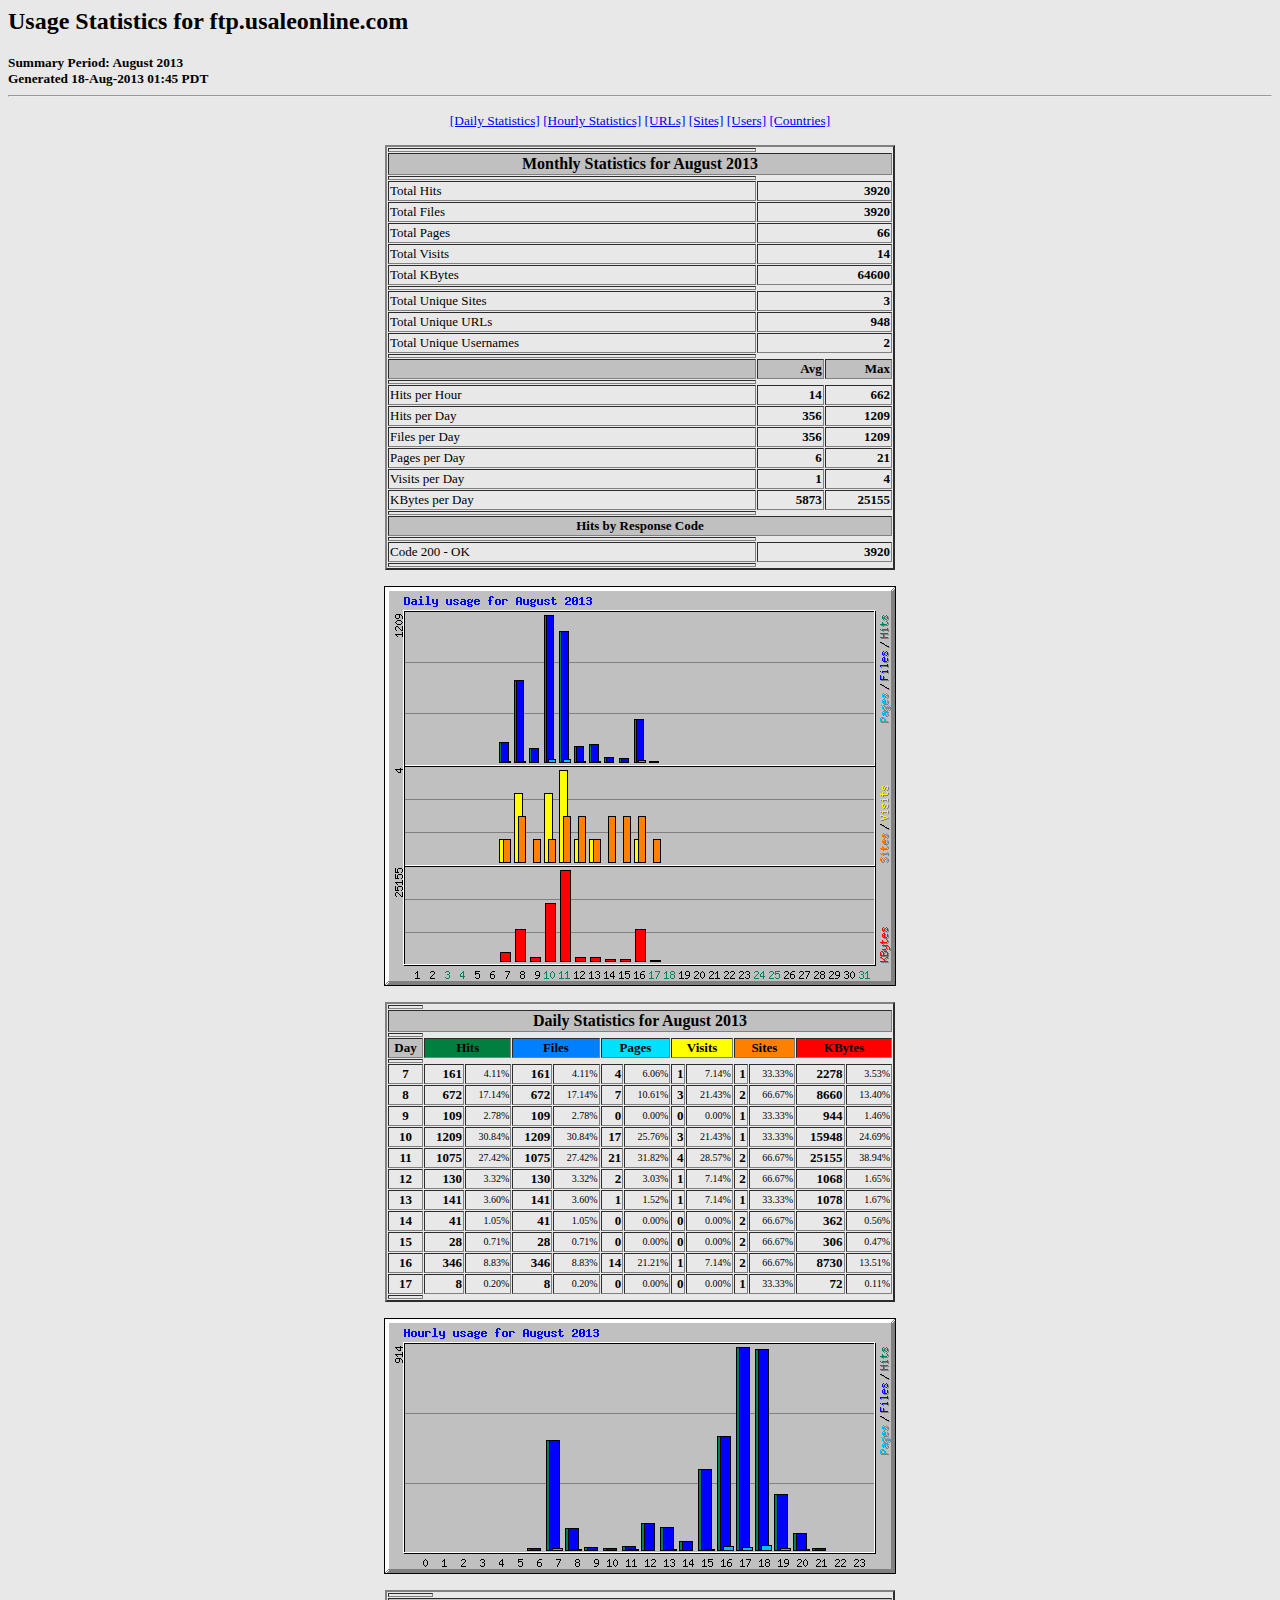
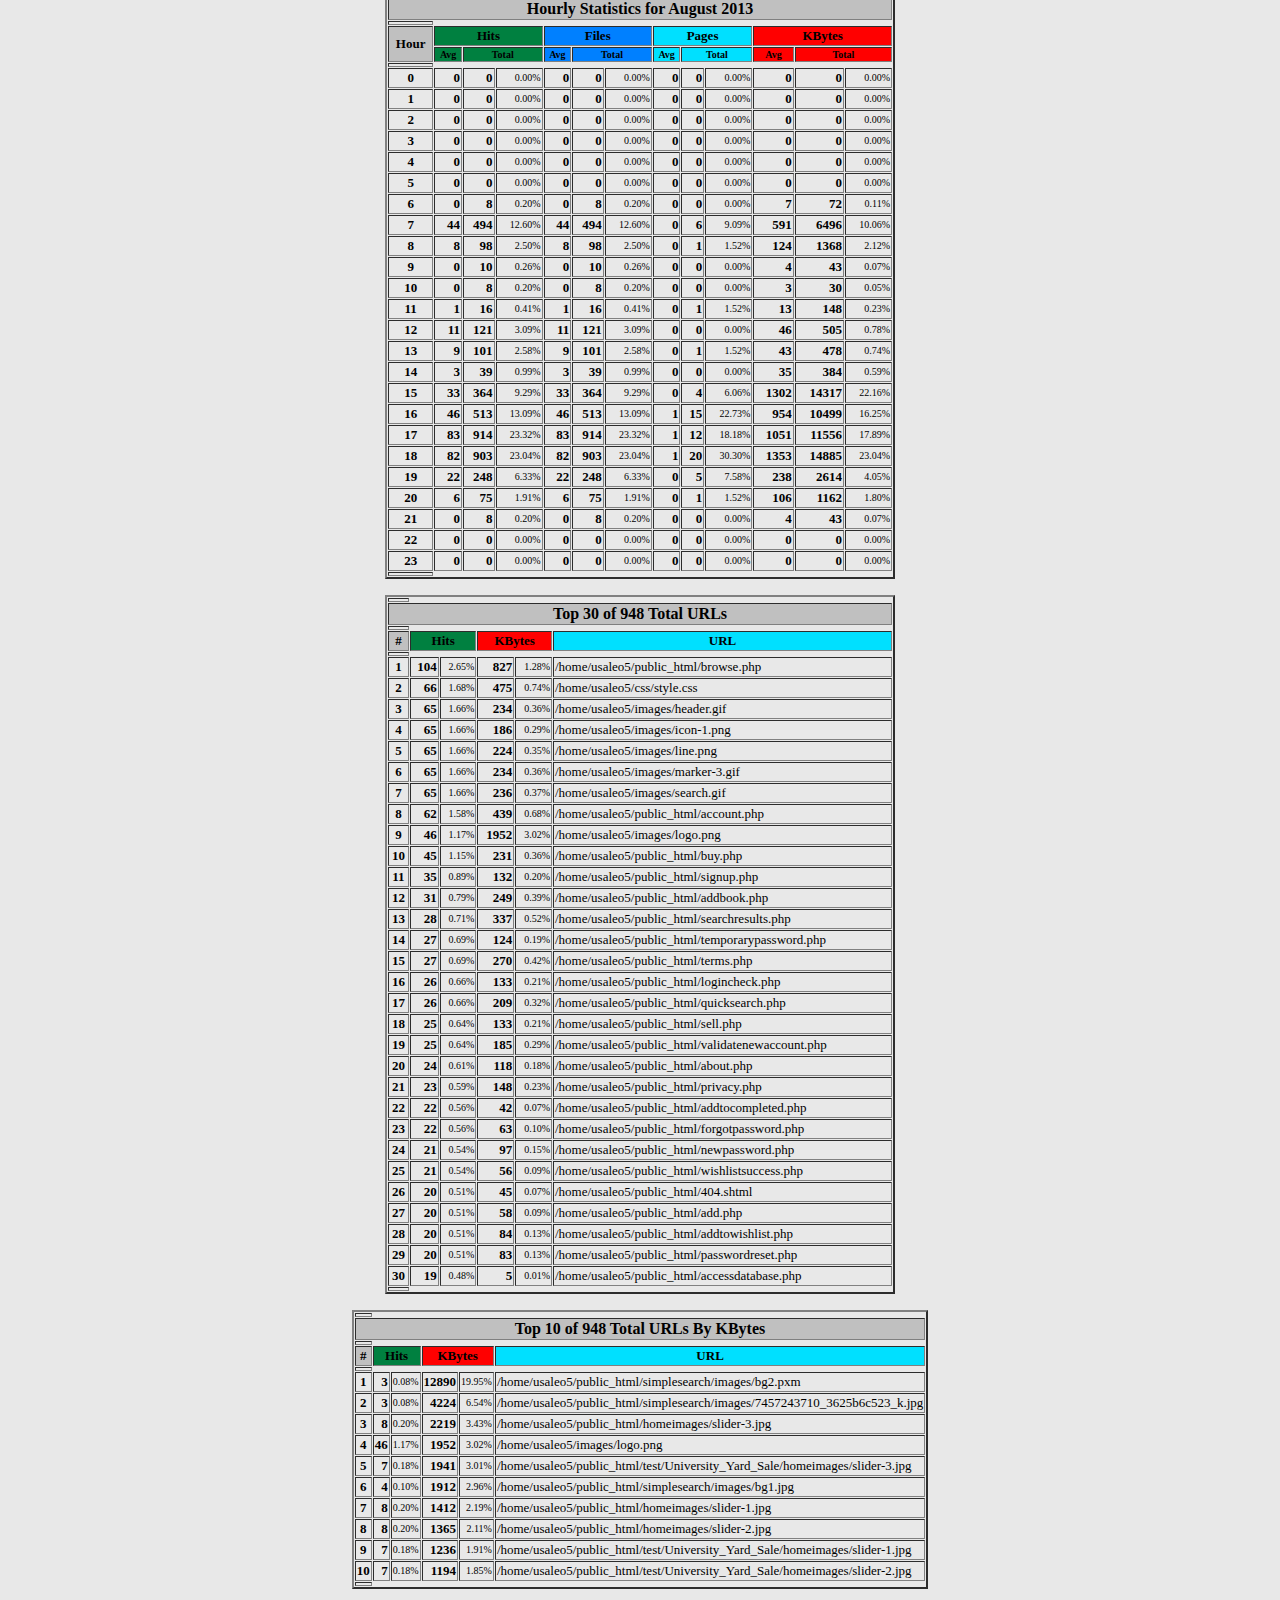
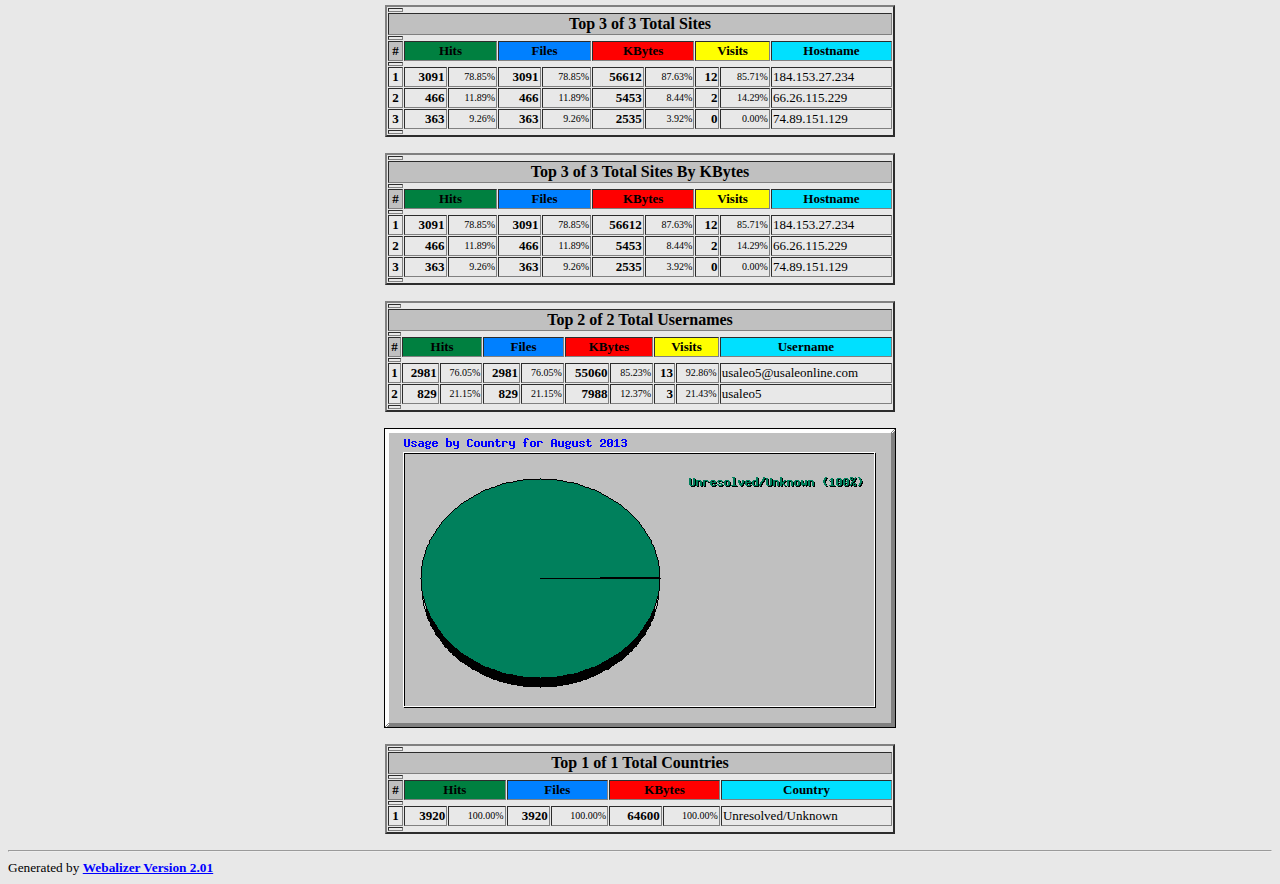
<file: tmp/webalizerftp/usage_201308.html>
<!DOCTYPE HTML PUBLIC "-//W3C//DTD HTML 4.0 Transitional//EN">

<!-- Generated by The Webalizer  Ver. 2.01-10 -->
<!--                                          -->
<!-- Copyright 1997-2000 Bradford L. Barrett  -->
<!-- (brad@mrunix.net  http://www.mrunix.net) -->
<!--                                          -->
<!-- Distributed under the GNU GPL  Version 2 -->
<!--        Full text may be found at:        -->
<!--     http://www.mrunix.net/webalizer/     -->
<!--                                          -->
<!--  Give the power back to the programmers  -->
<!--   Support the Free Software Foundation   -->
<!--           (http://www.fsf.org)           -->
<!--                                          -->
<!-- *** Generated: 18-Aug-2013 01:45 PDT *** -->

<HTML>
<HEAD>
 <TITLE>Usage Statistics for ftp.usaleonline.com - August 2013</TITLE>
</HEAD>

<BODY BGCOLOR="#E8E8E8" TEXT="#000000" LINK="#0000FF" VLINK="#FF0000">
<H2>Usage Statistics for ftp.usaleonline.com</H2>
<SMALL><STRONG>
Summary Period: August 2013<BR>
Generated 18-Aug-2013 01:45 PDT<BR>
</STRONG></SMALL>
<CENTER>
<HR>
<P>
<SMALL>
<A HREF="#DAYSTATS">[Daily Statistics]</A>
<A HREF="#HOURSTATS">[Hourly Statistics]</A>
<A HREF="#TOPURLS">[URLs]</A>
<A HREF="#TOPSITES">[Sites]</A>
<A HREF="#TOPUSERS">[Users]</A>
<A HREF="#TOPCTRYS">[Countries]</A>
</SMALL>
<P>
<TABLE WIDTH=510 BORDER=2 CELLSPACING=1 CELLPADDING=1>
<TR><TH HEIGHT=4></TH></TR>
<TR><TH COLSPAN=3 ALIGN=center BGCOLOR="#C0C0C0">Monthly Statistics for August 2013</TH></TR>
<TR><TH HEIGHT=4></TH></TR>
<TR><TD WIDTH=380><FONT SIZE="-1">Total Hits</FONT></TD>
<TD ALIGN=right COLSPAN=2><FONT SIZE="-1"><B>3920</B></FONT></TD></TR>
<TR><TD WIDTH=380><FONT SIZE="-1">Total Files</FONT></TD>
<TD ALIGN=right COLSPAN=2><FONT SIZE="-1"><B>3920</B></FONT></TD></TR>
<TR><TD WIDTH=380><FONT SIZE="-1">Total Pages</FONT></TD>
<TD ALIGN=right COLSPAN=2><FONT SIZE="-1"><B>66</B></FONT></TD></TR>
<TR><TD WIDTH=380><FONT SIZE="-1">Total Visits</FONT></TD>
<TD ALIGN=right COLSPAN=2><FONT SIZE="-1"><B>14</B></FONT></TD></TR>
<TR><TD WIDTH=380><FONT SIZE="-1">Total KBytes</FONT></TD>
<TD ALIGN=right COLSPAN=2><FONT SIZE="-1"><B>64600</B></FONT></TD></TR>
<TR><TH HEIGHT=4></TH></TR>
<TR><TD WIDTH=380><FONT SIZE="-1">Total Unique Sites</FONT></TD>
<TD ALIGN=right COLSPAN=2><FONT SIZE="-1"><B>3</B></FONT></TD></TR>
<TR><TD WIDTH=380><FONT SIZE="-1">Total Unique URLs</FONT></TD>
<TD ALIGN=right COLSPAN=2><FONT SIZE="-1"><B>948</B></FONT></TD></TR>
<TR><TD WIDTH=380><FONT SIZE="-1">Total Unique Usernames</FONT></TD>
<TD ALIGN=right COLSPAN=2><FONT SIZE="-1"><B>2</B></FONT></TD></TR>
<TR><TH HEIGHT=4></TH></TR>
<TR><TH WIDTH=380 BGCOLOR="#C0C0C0"><FONT SIZE=-1 COLOR="#C0C0C0">.</FONT></TH>
<TH WIDTH=65 BGCOLOR="#C0C0C0" ALIGN=right><FONT SIZE=-1>Avg </FONT></TH>
<TH WIDTH=65 BGCOLOR="#C0C0C0" ALIGN=right><FONT SIZE=-1>Max </FONT></TH></TR>
<TR><TH HEIGHT=4></TH></TR>
<TR><TD><FONT SIZE="-1">Hits per Hour</FONT></TD>
<TD ALIGN=right WIDTH=65><FONT SIZE="-1"><B>14</B></FONT></TD>
<TD WIDTH=65 ALIGN=right><FONT SIZE=-1><B>662</B></FONT></TD></TR>
<TR><TD><FONT SIZE="-1">Hits per Day</FONT></TD>
<TD ALIGN=right WIDTH=65><FONT SIZE="-1"><B>356</B></FONT></TD>
<TD WIDTH=65 ALIGN=right><FONT SIZE=-1><B>1209</B></FONT></TD></TR>
<TR><TD><FONT SIZE="-1">Files per Day</FONT></TD>
<TD ALIGN=right WIDTH=65><FONT SIZE="-1"><B>356</B></FONT></TD>
<TD WIDTH=65 ALIGN=right><FONT SIZE=-1><B>1209</B></FONT></TD></TR>
<TR><TD><FONT SIZE="-1">Pages per Day</FONT></TD>
<TD ALIGN=right WIDTH=65><FONT SIZE="-1"><B>6</B></FONT></TD>
<TD WIDTH=65 ALIGN=right><FONT SIZE=-1><B>21</B></FONT></TD></TR>
<TR><TD><FONT SIZE="-1">Visits per Day</FONT></TD>
<TD ALIGN=right WIDTH=65><FONT SIZE="-1"><B>1</B></FONT></TD>
<TD WIDTH=65 ALIGN=right><FONT SIZE=-1><B>4</B></FONT></TD></TR>
<TR><TD><FONT SIZE="-1">KBytes per Day</FONT></TD>
<TD ALIGN=right WIDTH=65><FONT SIZE="-1"><B>5873</B></FONT></TD>
<TD WIDTH=65 ALIGN=right><FONT SIZE=-1><B>25155</B></FONT></TD></TR>
<TR><TH HEIGHT=4></TH></TR>
<TR><TH COLSPAN=3 ALIGN=center BGCOLOR="#C0C0C0">
<FONT SIZE="-1">Hits by Response Code</FONT></TH></TR>
<TR><TH HEIGHT=4></TH></TR>
<TR><TD><FONT SIZE="-1">Code 200 - OK</FONT></TD>
<TD ALIGN=right COLSPAN=2><FONT SIZE="-1"><B>3920</B></FONT></TD></TR>
<TR><TH HEIGHT=4></TH></TR>
</TABLE>
<P>
<A NAME="DAYSTATS"></A>
<IMG SRC="daily_usage_201308.png" ALT="Daily usage for August 2013" HEIGHT=400 WIDTH=512><P>
<TABLE WIDTH=510 BORDER=2 CELLSPACING=1 CELLPADDING=1>
<TR><TH HEIGHT=4></TH></TR>
<TR><TH BGCOLOR="#C0C0C0" COLSPAN=13 ALIGN=center>Daily Statistics for August 2013</TH></TR>
<TR><TH HEIGHT=4></TH></TR>
<TR><TH ALIGN=center BGCOLOR="#C0C0C0"><FONT SIZE="-1">Day</FONT></TH>
<TH ALIGN=center BGCOLOR="#008040" COLSPAN=2><FONT SIZE="-1">Hits</FONT></TH>
<TH ALIGN=center BGCOLOR="#0080FF" COLSPAN=2><FONT SIZE="-1">Files</FONT></TH>
<TH ALIGN=center BGCOLOR="#00E0FF" COLSPAN=2><FONT SIZE="-1">Pages</FONT></TH>
<TH ALIGN=center BGCOLOR="#FFFF00" COLSPAN=2><FONT SIZE="-1">Visits</FONT></TH>
<TH ALIGN=center BGCOLOR="#FF8000" COLSPAN=2><FONT SIZE="-1">Sites</FONT></TH>
<TH ALIGN=center BGCOLOR="#FF0000" COLSPAN=2><FONT SIZE="-1">KBytes</FONT></TH></TR>
<TR><TH HEIGHT=4></TH></TR>
<TR><TD ALIGN=center><FONT SIZE="-1"><B>7</B></FONT></TD>
<TD ALIGN=right><FONT SIZE="-1"><B>161</B></FONT></TD>
<TD ALIGN=right><FONT SIZE="-2">4.11%</FONT></TD>
<TD ALIGN=right><FONT SIZE="-1"><B>161</B></FONT></TD>
<TD ALIGN=right><FONT SIZE="-2">4.11%</FONT></TD>
<TD ALIGN=right><FONT SIZE="-1"><B>4</B></FONT></TD>
<TD ALIGN=right><FONT SIZE="-2">6.06%</FONT></TD>
<TD ALIGN=right><FONT SIZE="-1"><B>1</B></FONT></TD>
<TD ALIGN=right><FONT SIZE="-2">7.14%</FONT></TD>
<TD ALIGN=right><FONT SIZE="-1"><B>1</B></FONT></TD>
<TD ALIGN=right><FONT SIZE="-2">33.33%</FONT></TD>
<TD ALIGN=right><FONT SIZE="-1"><B>2278</B></FONT></TD>
<TD ALIGN=right><FONT SIZE="-2">3.53%</FONT></TD></TR>
<TR><TD ALIGN=center><FONT SIZE="-1"><B>8</B></FONT></TD>
<TD ALIGN=right><FONT SIZE="-1"><B>672</B></FONT></TD>
<TD ALIGN=right><FONT SIZE="-2">17.14%</FONT></TD>
<TD ALIGN=right><FONT SIZE="-1"><B>672</B></FONT></TD>
<TD ALIGN=right><FONT SIZE="-2">17.14%</FONT></TD>
<TD ALIGN=right><FONT SIZE="-1"><B>7</B></FONT></TD>
<TD ALIGN=right><FONT SIZE="-2">10.61%</FONT></TD>
<TD ALIGN=right><FONT SIZE="-1"><B>3</B></FONT></TD>
<TD ALIGN=right><FONT SIZE="-2">21.43%</FONT></TD>
<TD ALIGN=right><FONT SIZE="-1"><B>2</B></FONT></TD>
<TD ALIGN=right><FONT SIZE="-2">66.67%</FONT></TD>
<TD ALIGN=right><FONT SIZE="-1"><B>8660</B></FONT></TD>
<TD ALIGN=right><FONT SIZE="-2">13.40%</FONT></TD></TR>
<TR><TD ALIGN=center><FONT SIZE="-1"><B>9</B></FONT></TD>
<TD ALIGN=right><FONT SIZE="-1"><B>109</B></FONT></TD>
<TD ALIGN=right><FONT SIZE="-2">2.78%</FONT></TD>
<TD ALIGN=right><FONT SIZE="-1"><B>109</B></FONT></TD>
<TD ALIGN=right><FONT SIZE="-2">2.78%</FONT></TD>
<TD ALIGN=right><FONT SIZE="-1"><B>0</B></FONT></TD>
<TD ALIGN=right><FONT SIZE="-2">0.00%</FONT></TD>
<TD ALIGN=right><FONT SIZE="-1"><B>0</B></FONT></TD>
<TD ALIGN=right><FONT SIZE="-2">0.00%</FONT></TD>
<TD ALIGN=right><FONT SIZE="-1"><B>1</B></FONT></TD>
<TD ALIGN=right><FONT SIZE="-2">33.33%</FONT></TD>
<TD ALIGN=right><FONT SIZE="-1"><B>944</B></FONT></TD>
<TD ALIGN=right><FONT SIZE="-2">1.46%</FONT></TD></TR>
<TR><TD ALIGN=center><FONT SIZE="-1"><B>10</B></FONT></TD>
<TD ALIGN=right><FONT SIZE="-1"><B>1209</B></FONT></TD>
<TD ALIGN=right><FONT SIZE="-2">30.84%</FONT></TD>
<TD ALIGN=right><FONT SIZE="-1"><B>1209</B></FONT></TD>
<TD ALIGN=right><FONT SIZE="-2">30.84%</FONT></TD>
<TD ALIGN=right><FONT SIZE="-1"><B>17</B></FONT></TD>
<TD ALIGN=right><FONT SIZE="-2">25.76%</FONT></TD>
<TD ALIGN=right><FONT SIZE="-1"><B>3</B></FONT></TD>
<TD ALIGN=right><FONT SIZE="-2">21.43%</FONT></TD>
<TD ALIGN=right><FONT SIZE="-1"><B>1</B></FONT></TD>
<TD ALIGN=right><FONT SIZE="-2">33.33%</FONT></TD>
<TD ALIGN=right><FONT SIZE="-1"><B>15948</B></FONT></TD>
<TD ALIGN=right><FONT SIZE="-2">24.69%</FONT></TD></TR>
<TR><TD ALIGN=center><FONT SIZE="-1"><B>11</B></FONT></TD>
<TD ALIGN=right><FONT SIZE="-1"><B>1075</B></FONT></TD>
<TD ALIGN=right><FONT SIZE="-2">27.42%</FONT></TD>
<TD ALIGN=right><FONT SIZE="-1"><B>1075</B></FONT></TD>
<TD ALIGN=right><FONT SIZE="-2">27.42%</FONT></TD>
<TD ALIGN=right><FONT SIZE="-1"><B>21</B></FONT></TD>
<TD ALIGN=right><FONT SIZE="-2">31.82%</FONT></TD>
<TD ALIGN=right><FONT SIZE="-1"><B>4</B></FONT></TD>
<TD ALIGN=right><FONT SIZE="-2">28.57%</FONT></TD>
<TD ALIGN=right><FONT SIZE="-1"><B>2</B></FONT></TD>
<TD ALIGN=right><FONT SIZE="-2">66.67%</FONT></TD>
<TD ALIGN=right><FONT SIZE="-1"><B>25155</B></FONT></TD>
<TD ALIGN=right><FONT SIZE="-2">38.94%</FONT></TD></TR>
<TR><TD ALIGN=center><FONT SIZE="-1"><B>12</B></FONT></TD>
<TD ALIGN=right><FONT SIZE="-1"><B>130</B></FONT></TD>
<TD ALIGN=right><FONT SIZE="-2">3.32%</FONT></TD>
<TD ALIGN=right><FONT SIZE="-1"><B>130</B></FONT></TD>
<TD ALIGN=right><FONT SIZE="-2">3.32%</FONT></TD>
<TD ALIGN=right><FONT SIZE="-1"><B>2</B></FONT></TD>
<TD ALIGN=right><FONT SIZE="-2">3.03%</FONT></TD>
<TD ALIGN=right><FONT SIZE="-1"><B>1</B></FONT></TD>
<TD ALIGN=right><FONT SIZE="-2">7.14%</FONT></TD>
<TD ALIGN=right><FONT SIZE="-1"><B>2</B></FONT></TD>
<TD ALIGN=right><FONT SIZE="-2">66.67%</FONT></TD>
<TD ALIGN=right><FONT SIZE="-1"><B>1068</B></FONT></TD>
<TD ALIGN=right><FONT SIZE="-2">1.65%</FONT></TD></TR>
<TR><TD ALIGN=center><FONT SIZE="-1"><B>13</B></FONT></TD>
<TD ALIGN=right><FONT SIZE="-1"><B>141</B></FONT></TD>
<TD ALIGN=right><FONT SIZE="-2">3.60%</FONT></TD>
<TD ALIGN=right><FONT SIZE="-1"><B>141</B></FONT></TD>
<TD ALIGN=right><FONT SIZE="-2">3.60%</FONT></TD>
<TD ALIGN=right><FONT SIZE="-1"><B>1</B></FONT></TD>
<TD ALIGN=right><FONT SIZE="-2">1.52%</FONT></TD>
<TD ALIGN=right><FONT SIZE="-1"><B>1</B></FONT></TD>
<TD ALIGN=right><FONT SIZE="-2">7.14%</FONT></TD>
<TD ALIGN=right><FONT SIZE="-1"><B>1</B></FONT></TD>
<TD ALIGN=right><FONT SIZE="-2">33.33%</FONT></TD>
<TD ALIGN=right><FONT SIZE="-1"><B>1078</B></FONT></TD>
<TD ALIGN=right><FONT SIZE="-2">1.67%</FONT></TD></TR>
<TR><TD ALIGN=center><FONT SIZE="-1"><B>14</B></FONT></TD>
<TD ALIGN=right><FONT SIZE="-1"><B>41</B></FONT></TD>
<TD ALIGN=right><FONT SIZE="-2">1.05%</FONT></TD>
<TD ALIGN=right><FONT SIZE="-1"><B>41</B></FONT></TD>
<TD ALIGN=right><FONT SIZE="-2">1.05%</FONT></TD>
<TD ALIGN=right><FONT SIZE="-1"><B>0</B></FONT></TD>
<TD ALIGN=right><FONT SIZE="-2">0.00%</FONT></TD>
<TD ALIGN=right><FONT SIZE="-1"><B>0</B></FONT></TD>
<TD ALIGN=right><FONT SIZE="-2">0.00%</FONT></TD>
<TD ALIGN=right><FONT SIZE="-1"><B>2</B></FONT></TD>
<TD ALIGN=right><FONT SIZE="-2">66.67%</FONT></TD>
<TD ALIGN=right><FONT SIZE="-1"><B>362</B></FONT></TD>
<TD ALIGN=right><FONT SIZE="-2">0.56%</FONT></TD></TR>
<TR><TD ALIGN=center><FONT SIZE="-1"><B>15</B></FONT></TD>
<TD ALIGN=right><FONT SIZE="-1"><B>28</B></FONT></TD>
<TD ALIGN=right><FONT SIZE="-2">0.71%</FONT></TD>
<TD ALIGN=right><FONT SIZE="-1"><B>28</B></FONT></TD>
<TD ALIGN=right><FONT SIZE="-2">0.71%</FONT></TD>
<TD ALIGN=right><FONT SIZE="-1"><B>0</B></FONT></TD>
<TD ALIGN=right><FONT SIZE="-2">0.00%</FONT></TD>
<TD ALIGN=right><FONT SIZE="-1"><B>0</B></FONT></TD>
<TD ALIGN=right><FONT SIZE="-2">0.00%</FONT></TD>
<TD ALIGN=right><FONT SIZE="-1"><B>2</B></FONT></TD>
<TD ALIGN=right><FONT SIZE="-2">66.67%</FONT></TD>
<TD ALIGN=right><FONT SIZE="-1"><B>306</B></FONT></TD>
<TD ALIGN=right><FONT SIZE="-2">0.47%</FONT></TD></TR>
<TR><TD ALIGN=center><FONT SIZE="-1"><B>16</B></FONT></TD>
<TD ALIGN=right><FONT SIZE="-1"><B>346</B></FONT></TD>
<TD ALIGN=right><FONT SIZE="-2">8.83%</FONT></TD>
<TD ALIGN=right><FONT SIZE="-1"><B>346</B></FONT></TD>
<TD ALIGN=right><FONT SIZE="-2">8.83%</FONT></TD>
<TD ALIGN=right><FONT SIZE="-1"><B>14</B></FONT></TD>
<TD ALIGN=right><FONT SIZE="-2">21.21%</FONT></TD>
<TD ALIGN=right><FONT SIZE="-1"><B>1</B></FONT></TD>
<TD ALIGN=right><FONT SIZE="-2">7.14%</FONT></TD>
<TD ALIGN=right><FONT SIZE="-1"><B>2</B></FONT></TD>
<TD ALIGN=right><FONT SIZE="-2">66.67%</FONT></TD>
<TD ALIGN=right><FONT SIZE="-1"><B>8730</B></FONT></TD>
<TD ALIGN=right><FONT SIZE="-2">13.51%</FONT></TD></TR>
<TR><TD ALIGN=center><FONT SIZE="-1"><B>17</B></FONT></TD>
<TD ALIGN=right><FONT SIZE="-1"><B>8</B></FONT></TD>
<TD ALIGN=right><FONT SIZE="-2">0.20%</FONT></TD>
<TD ALIGN=right><FONT SIZE="-1"><B>8</B></FONT></TD>
<TD ALIGN=right><FONT SIZE="-2">0.20%</FONT></TD>
<TD ALIGN=right><FONT SIZE="-1"><B>0</B></FONT></TD>
<TD ALIGN=right><FONT SIZE="-2">0.00%</FONT></TD>
<TD ALIGN=right><FONT SIZE="-1"><B>0</B></FONT></TD>
<TD ALIGN=right><FONT SIZE="-2">0.00%</FONT></TD>
<TD ALIGN=right><FONT SIZE="-1"><B>1</B></FONT></TD>
<TD ALIGN=right><FONT SIZE="-2">33.33%</FONT></TD>
<TD ALIGN=right><FONT SIZE="-1"><B>72</B></FONT></TD>
<TD ALIGN=right><FONT SIZE="-2">0.11%</FONT></TD></TR>
<TR><TH HEIGHT=4></TH></TR>
</TABLE>
<P>
<A NAME="HOURSTATS"></A>
<IMG SRC="hourly_usage_201308.png" ALT="Hourly usage for August 2013" HEIGHT=256 WIDTH=512><P>
<TABLE WIDTH=510 BORDER=2 CELLSPACING=1 CELLPADDING=1>
<TR><TH HEIGHT=4></TH></TR>
<TR><TH BGCOLOR="#C0C0C0" COLSPAN=13 ALIGN=center>Hourly Statistics for August 2013</TH></TR>
<TR><TH HEIGHT=4></TH></TR>
<TR><TH ALIGN=center ROWSPAN=2 BGCOLOR="#C0C0C0"><FONT SIZE="-1">Hour</FONT></TH>
<TH ALIGN=center BGCOLOR="#008040" COLSPAN=3><FONT SIZE="-1">Hits</FONT></TH>
<TH ALIGN=center BGCOLOR="#0080FF" COLSPAN=3><FONT SIZE="-1">Files</FONT></TH>
<TH ALIGN=center BGCOLOR="#00E0FF" COLSPAN=3><FONT SIZE="-1">Pages</FONT></TH>
<TH ALIGN=center BGCOLOR="#FF0000" COLSPAN=3><FONT SIZE="-1">KBytes</FONT></TH></TR>
<TR><TH ALIGN=center BGCOLOR="#008040"><FONT SIZE="-2">Avg</FONT></TH>
<TH ALIGN=center BGCOLOR="#008040" COLSPAN=2><FONT SIZE="-2">Total</FONT></TH>
<TH ALIGN=center BGCOLOR="#0080FF"><FONT SIZE="-2">Avg</FONT></TH>
<TH ALIGN=center BGCOLOR="#0080FF" COLSPAN=2><FONT SIZE="-2">Total</FONT></TH>
<TH ALIGN=center BGCOLOR="#00E0FF"><FONT SIZE="-2">Avg</FONT></TH>
<TH ALIGN=center BGCOLOR="#00E0FF" COLSPAN=2><FONT SIZE="-2">Total</FONT></TH>
<TH ALIGN=center BGCOLOR="#FF0000"><FONT SIZE="-2">Avg</FONT></TH>
<TH ALIGN=center BGCOLOR="#FF0000" COLSPAN=2><FONT SIZE="-2">Total</FONT></TH></TR>
<TR><TH HEIGHT=4></TH></TR>
<TR><TD ALIGN=center><FONT SIZE="-1"><B>0</B></FONT></TD>
<TD ALIGN=right><FONT SIZE="-1"><B>0</B></FONT></TD>
<TD ALIGN=right><FONT SIZE="-1"><B>0</B></FONT></TD>
<TD ALIGN=right><FONT SIZE="-2">0.00%</FONT></TD>
<TD ALIGN=right><FONT SIZE="-1"><B>0</B></FONT></TD>
<TD ALIGN=right><FONT SIZE="-1"><B>0</B></FONT></TD>
<TD ALIGN=right><FONT SIZE="-2">0.00%</FONT></TD>
<TD ALIGN=right><FONT SIZE="-1"><B>0</B></FONT></TD>
<TD ALIGN=right><FONT SIZE="-1"><B>0</B></FONT></TD>
<TD ALIGN=right><FONT SIZE="-2">0.00%</FONT></TD>
<TD ALIGN=right><FONT SIZE="-1"><B>0</B></FONT></TD>
<TD ALIGN=right><FONT SIZE="-1"><B>0</B></FONT></TD>
<TD ALIGN=right><FONT SIZE="-2">0.00%</FONT></TD></TR>
<TR><TD ALIGN=center><FONT SIZE="-1"><B>1</B></FONT></TD>
<TD ALIGN=right><FONT SIZE="-1"><B>0</B></FONT></TD>
<TD ALIGN=right><FONT SIZE="-1"><B>0</B></FONT></TD>
<TD ALIGN=right><FONT SIZE="-2">0.00%</FONT></TD>
<TD ALIGN=right><FONT SIZE="-1"><B>0</B></FONT></TD>
<TD ALIGN=right><FONT SIZE="-1"><B>0</B></FONT></TD>
<TD ALIGN=right><FONT SIZE="-2">0.00%</FONT></TD>
<TD ALIGN=right><FONT SIZE="-1"><B>0</B></FONT></TD>
<TD ALIGN=right><FONT SIZE="-1"><B>0</B></FONT></TD>
<TD ALIGN=right><FONT SIZE="-2">0.00%</FONT></TD>
<TD ALIGN=right><FONT SIZE="-1"><B>0</B></FONT></TD>
<TD ALIGN=right><FONT SIZE="-1"><B>0</B></FONT></TD>
<TD ALIGN=right><FONT SIZE="-2">0.00%</FONT></TD></TR>
<TR><TD ALIGN=center><FONT SIZE="-1"><B>2</B></FONT></TD>
<TD ALIGN=right><FONT SIZE="-1"><B>0</B></FONT></TD>
<TD ALIGN=right><FONT SIZE="-1"><B>0</B></FONT></TD>
<TD ALIGN=right><FONT SIZE="-2">0.00%</FONT></TD>
<TD ALIGN=right><FONT SIZE="-1"><B>0</B></FONT></TD>
<TD ALIGN=right><FONT SIZE="-1"><B>0</B></FONT></TD>
<TD ALIGN=right><FONT SIZE="-2">0.00%</FONT></TD>
<TD ALIGN=right><FONT SIZE="-1"><B>0</B></FONT></TD>
<TD ALIGN=right><FONT SIZE="-1"><B>0</B></FONT></TD>
<TD ALIGN=right><FONT SIZE="-2">0.00%</FONT></TD>
<TD ALIGN=right><FONT SIZE="-1"><B>0</B></FONT></TD>
<TD ALIGN=right><FONT SIZE="-1"><B>0</B></FONT></TD>
<TD ALIGN=right><FONT SIZE="-2">0.00%</FONT></TD></TR>
<TR><TD ALIGN=center><FONT SIZE="-1"><B>3</B></FONT></TD>
<TD ALIGN=right><FONT SIZE="-1"><B>0</B></FONT></TD>
<TD ALIGN=right><FONT SIZE="-1"><B>0</B></FONT></TD>
<TD ALIGN=right><FONT SIZE="-2">0.00%</FONT></TD>
<TD ALIGN=right><FONT SIZE="-1"><B>0</B></FONT></TD>
<TD ALIGN=right><FONT SIZE="-1"><B>0</B></FONT></TD>
<TD ALIGN=right><FONT SIZE="-2">0.00%</FONT></TD>
<TD ALIGN=right><FONT SIZE="-1"><B>0</B></FONT></TD>
<TD ALIGN=right><FONT SIZE="-1"><B>0</B></FONT></TD>
<TD ALIGN=right><FONT SIZE="-2">0.00%</FONT></TD>
<TD ALIGN=right><FONT SIZE="-1"><B>0</B></FONT></TD>
<TD ALIGN=right><FONT SIZE="-1"><B>0</B></FONT></TD>
<TD ALIGN=right><FONT SIZE="-2">0.00%</FONT></TD></TR>
<TR><TD ALIGN=center><FONT SIZE="-1"><B>4</B></FONT></TD>
<TD ALIGN=right><FONT SIZE="-1"><B>0</B></FONT></TD>
<TD ALIGN=right><FONT SIZE="-1"><B>0</B></FONT></TD>
<TD ALIGN=right><FONT SIZE="-2">0.00%</FONT></TD>
<TD ALIGN=right><FONT SIZE="-1"><B>0</B></FONT></TD>
<TD ALIGN=right><FONT SIZE="-1"><B>0</B></FONT></TD>
<TD ALIGN=right><FONT SIZE="-2">0.00%</FONT></TD>
<TD ALIGN=right><FONT SIZE="-1"><B>0</B></FONT></TD>
<TD ALIGN=right><FONT SIZE="-1"><B>0</B></FONT></TD>
<TD ALIGN=right><FONT SIZE="-2">0.00%</FONT></TD>
<TD ALIGN=right><FONT SIZE="-1"><B>0</B></FONT></TD>
<TD ALIGN=right><FONT SIZE="-1"><B>0</B></FONT></TD>
<TD ALIGN=right><FONT SIZE="-2">0.00%</FONT></TD></TR>
<TR><TD ALIGN=center><FONT SIZE="-1"><B>5</B></FONT></TD>
<TD ALIGN=right><FONT SIZE="-1"><B>0</B></FONT></TD>
<TD ALIGN=right><FONT SIZE="-1"><B>0</B></FONT></TD>
<TD ALIGN=right><FONT SIZE="-2">0.00%</FONT></TD>
<TD ALIGN=right><FONT SIZE="-1"><B>0</B></FONT></TD>
<TD ALIGN=right><FONT SIZE="-1"><B>0</B></FONT></TD>
<TD ALIGN=right><FONT SIZE="-2">0.00%</FONT></TD>
<TD ALIGN=right><FONT SIZE="-1"><B>0</B></FONT></TD>
<TD ALIGN=right><FONT SIZE="-1"><B>0</B></FONT></TD>
<TD ALIGN=right><FONT SIZE="-2">0.00%</FONT></TD>
<TD ALIGN=right><FONT SIZE="-1"><B>0</B></FONT></TD>
<TD ALIGN=right><FONT SIZE="-1"><B>0</B></FONT></TD>
<TD ALIGN=right><FONT SIZE="-2">0.00%</FONT></TD></TR>
<TR><TD ALIGN=center><FONT SIZE="-1"><B>6</B></FONT></TD>
<TD ALIGN=right><FONT SIZE="-1"><B>0</B></FONT></TD>
<TD ALIGN=right><FONT SIZE="-1"><B>8</B></FONT></TD>
<TD ALIGN=right><FONT SIZE="-2">0.20%</FONT></TD>
<TD ALIGN=right><FONT SIZE="-1"><B>0</B></FONT></TD>
<TD ALIGN=right><FONT SIZE="-1"><B>8</B></FONT></TD>
<TD ALIGN=right><FONT SIZE="-2">0.20%</FONT></TD>
<TD ALIGN=right><FONT SIZE="-1"><B>0</B></FONT></TD>
<TD ALIGN=right><FONT SIZE="-1"><B>0</B></FONT></TD>
<TD ALIGN=right><FONT SIZE="-2">0.00%</FONT></TD>
<TD ALIGN=right><FONT SIZE="-1"><B>7</B></FONT></TD>
<TD ALIGN=right><FONT SIZE="-1"><B>72</B></FONT></TD>
<TD ALIGN=right><FONT SIZE="-2">0.11%</FONT></TD></TR>
<TR><TD ALIGN=center><FONT SIZE="-1"><B>7</B></FONT></TD>
<TD ALIGN=right><FONT SIZE="-1"><B>44</B></FONT></TD>
<TD ALIGN=right><FONT SIZE="-1"><B>494</B></FONT></TD>
<TD ALIGN=right><FONT SIZE="-2">12.60%</FONT></TD>
<TD ALIGN=right><FONT SIZE="-1"><B>44</B></FONT></TD>
<TD ALIGN=right><FONT SIZE="-1"><B>494</B></FONT></TD>
<TD ALIGN=right><FONT SIZE="-2">12.60%</FONT></TD>
<TD ALIGN=right><FONT SIZE="-1"><B>0</B></FONT></TD>
<TD ALIGN=right><FONT SIZE="-1"><B>6</B></FONT></TD>
<TD ALIGN=right><FONT SIZE="-2">9.09%</FONT></TD>
<TD ALIGN=right><FONT SIZE="-1"><B>591</B></FONT></TD>
<TD ALIGN=right><FONT SIZE="-1"><B>6496</B></FONT></TD>
<TD ALIGN=right><FONT SIZE="-2">10.06%</FONT></TD></TR>
<TR><TD ALIGN=center><FONT SIZE="-1"><B>8</B></FONT></TD>
<TD ALIGN=right><FONT SIZE="-1"><B>8</B></FONT></TD>
<TD ALIGN=right><FONT SIZE="-1"><B>98</B></FONT></TD>
<TD ALIGN=right><FONT SIZE="-2">2.50%</FONT></TD>
<TD ALIGN=right><FONT SIZE="-1"><B>8</B></FONT></TD>
<TD ALIGN=right><FONT SIZE="-1"><B>98</B></FONT></TD>
<TD ALIGN=right><FONT SIZE="-2">2.50%</FONT></TD>
<TD ALIGN=right><FONT SIZE="-1"><B>0</B></FONT></TD>
<TD ALIGN=right><FONT SIZE="-1"><B>1</B></FONT></TD>
<TD ALIGN=right><FONT SIZE="-2">1.52%</FONT></TD>
<TD ALIGN=right><FONT SIZE="-1"><B>124</B></FONT></TD>
<TD ALIGN=right><FONT SIZE="-1"><B>1368</B></FONT></TD>
<TD ALIGN=right><FONT SIZE="-2">2.12%</FONT></TD></TR>
<TR><TD ALIGN=center><FONT SIZE="-1"><B>9</B></FONT></TD>
<TD ALIGN=right><FONT SIZE="-1"><B>0</B></FONT></TD>
<TD ALIGN=right><FONT SIZE="-1"><B>10</B></FONT></TD>
<TD ALIGN=right><FONT SIZE="-2">0.26%</FONT></TD>
<TD ALIGN=right><FONT SIZE="-1"><B>0</B></FONT></TD>
<TD ALIGN=right><FONT SIZE="-1"><B>10</B></FONT></TD>
<TD ALIGN=right><FONT SIZE="-2">0.26%</FONT></TD>
<TD ALIGN=right><FONT SIZE="-1"><B>0</B></FONT></TD>
<TD ALIGN=right><FONT SIZE="-1"><B>0</B></FONT></TD>
<TD ALIGN=right><FONT SIZE="-2">0.00%</FONT></TD>
<TD ALIGN=right><FONT SIZE="-1"><B>4</B></FONT></TD>
<TD ALIGN=right><FONT SIZE="-1"><B>43</B></FONT></TD>
<TD ALIGN=right><FONT SIZE="-2">0.07%</FONT></TD></TR>
<TR><TD ALIGN=center><FONT SIZE="-1"><B>10</B></FONT></TD>
<TD ALIGN=right><FONT SIZE="-1"><B>0</B></FONT></TD>
<TD ALIGN=right><FONT SIZE="-1"><B>8</B></FONT></TD>
<TD ALIGN=right><FONT SIZE="-2">0.20%</FONT></TD>
<TD ALIGN=right><FONT SIZE="-1"><B>0</B></FONT></TD>
<TD ALIGN=right><FONT SIZE="-1"><B>8</B></FONT></TD>
<TD ALIGN=right><FONT SIZE="-2">0.20%</FONT></TD>
<TD ALIGN=right><FONT SIZE="-1"><B>0</B></FONT></TD>
<TD ALIGN=right><FONT SIZE="-1"><B>0</B></FONT></TD>
<TD ALIGN=right><FONT SIZE="-2">0.00%</FONT></TD>
<TD ALIGN=right><FONT SIZE="-1"><B>3</B></FONT></TD>
<TD ALIGN=right><FONT SIZE="-1"><B>30</B></FONT></TD>
<TD ALIGN=right><FONT SIZE="-2">0.05%</FONT></TD></TR>
<TR><TD ALIGN=center><FONT SIZE="-1"><B>11</B></FONT></TD>
<TD ALIGN=right><FONT SIZE="-1"><B>1</B></FONT></TD>
<TD ALIGN=right><FONT SIZE="-1"><B>16</B></FONT></TD>
<TD ALIGN=right><FONT SIZE="-2">0.41%</FONT></TD>
<TD ALIGN=right><FONT SIZE="-1"><B>1</B></FONT></TD>
<TD ALIGN=right><FONT SIZE="-1"><B>16</B></FONT></TD>
<TD ALIGN=right><FONT SIZE="-2">0.41%</FONT></TD>
<TD ALIGN=right><FONT SIZE="-1"><B>0</B></FONT></TD>
<TD ALIGN=right><FONT SIZE="-1"><B>1</B></FONT></TD>
<TD ALIGN=right><FONT SIZE="-2">1.52%</FONT></TD>
<TD ALIGN=right><FONT SIZE="-1"><B>13</B></FONT></TD>
<TD ALIGN=right><FONT SIZE="-1"><B>148</B></FONT></TD>
<TD ALIGN=right><FONT SIZE="-2">0.23%</FONT></TD></TR>
<TR><TD ALIGN=center><FONT SIZE="-1"><B>12</B></FONT></TD>
<TD ALIGN=right><FONT SIZE="-1"><B>11</B></FONT></TD>
<TD ALIGN=right><FONT SIZE="-1"><B>121</B></FONT></TD>
<TD ALIGN=right><FONT SIZE="-2">3.09%</FONT></TD>
<TD ALIGN=right><FONT SIZE="-1"><B>11</B></FONT></TD>
<TD ALIGN=right><FONT SIZE="-1"><B>121</B></FONT></TD>
<TD ALIGN=right><FONT SIZE="-2">3.09%</FONT></TD>
<TD ALIGN=right><FONT SIZE="-1"><B>0</B></FONT></TD>
<TD ALIGN=right><FONT SIZE="-1"><B>0</B></FONT></TD>
<TD ALIGN=right><FONT SIZE="-2">0.00%</FONT></TD>
<TD ALIGN=right><FONT SIZE="-1"><B>46</B></FONT></TD>
<TD ALIGN=right><FONT SIZE="-1"><B>505</B></FONT></TD>
<TD ALIGN=right><FONT SIZE="-2">0.78%</FONT></TD></TR>
<TR><TD ALIGN=center><FONT SIZE="-1"><B>13</B></FONT></TD>
<TD ALIGN=right><FONT SIZE="-1"><B>9</B></FONT></TD>
<TD ALIGN=right><FONT SIZE="-1"><B>101</B></FONT></TD>
<TD ALIGN=right><FONT SIZE="-2">2.58%</FONT></TD>
<TD ALIGN=right><FONT SIZE="-1"><B>9</B></FONT></TD>
<TD ALIGN=right><FONT SIZE="-1"><B>101</B></FONT></TD>
<TD ALIGN=right><FONT SIZE="-2">2.58%</FONT></TD>
<TD ALIGN=right><FONT SIZE="-1"><B>0</B></FONT></TD>
<TD ALIGN=right><FONT SIZE="-1"><B>1</B></FONT></TD>
<TD ALIGN=right><FONT SIZE="-2">1.52%</FONT></TD>
<TD ALIGN=right><FONT SIZE="-1"><B>43</B></FONT></TD>
<TD ALIGN=right><FONT SIZE="-1"><B>478</B></FONT></TD>
<TD ALIGN=right><FONT SIZE="-2">0.74%</FONT></TD></TR>
<TR><TD ALIGN=center><FONT SIZE="-1"><B>14</B></FONT></TD>
<TD ALIGN=right><FONT SIZE="-1"><B>3</B></FONT></TD>
<TD ALIGN=right><FONT SIZE="-1"><B>39</B></FONT></TD>
<TD ALIGN=right><FONT SIZE="-2">0.99%</FONT></TD>
<TD ALIGN=right><FONT SIZE="-1"><B>3</B></FONT></TD>
<TD ALIGN=right><FONT SIZE="-1"><B>39</B></FONT></TD>
<TD ALIGN=right><FONT SIZE="-2">0.99%</FONT></TD>
<TD ALIGN=right><FONT SIZE="-1"><B>0</B></FONT></TD>
<TD ALIGN=right><FONT SIZE="-1"><B>0</B></FONT></TD>
<TD ALIGN=right><FONT SIZE="-2">0.00%</FONT></TD>
<TD ALIGN=right><FONT SIZE="-1"><B>35</B></FONT></TD>
<TD ALIGN=right><FONT SIZE="-1"><B>384</B></FONT></TD>
<TD ALIGN=right><FONT SIZE="-2">0.59%</FONT></TD></TR>
<TR><TD ALIGN=center><FONT SIZE="-1"><B>15</B></FONT></TD>
<TD ALIGN=right><FONT SIZE="-1"><B>33</B></FONT></TD>
<TD ALIGN=right><FONT SIZE="-1"><B>364</B></FONT></TD>
<TD ALIGN=right><FONT SIZE="-2">9.29%</FONT></TD>
<TD ALIGN=right><FONT SIZE="-1"><B>33</B></FONT></TD>
<TD ALIGN=right><FONT SIZE="-1"><B>364</B></FONT></TD>
<TD ALIGN=right><FONT SIZE="-2">9.29%</FONT></TD>
<TD ALIGN=right><FONT SIZE="-1"><B>0</B></FONT></TD>
<TD ALIGN=right><FONT SIZE="-1"><B>4</B></FONT></TD>
<TD ALIGN=right><FONT SIZE="-2">6.06%</FONT></TD>
<TD ALIGN=right><FONT SIZE="-1"><B>1302</B></FONT></TD>
<TD ALIGN=right><FONT SIZE="-1"><B>14317</B></FONT></TD>
<TD ALIGN=right><FONT SIZE="-2">22.16%</FONT></TD></TR>
<TR><TD ALIGN=center><FONT SIZE="-1"><B>16</B></FONT></TD>
<TD ALIGN=right><FONT SIZE="-1"><B>46</B></FONT></TD>
<TD ALIGN=right><FONT SIZE="-1"><B>513</B></FONT></TD>
<TD ALIGN=right><FONT SIZE="-2">13.09%</FONT></TD>
<TD ALIGN=right><FONT SIZE="-1"><B>46</B></FONT></TD>
<TD ALIGN=right><FONT SIZE="-1"><B>513</B></FONT></TD>
<TD ALIGN=right><FONT SIZE="-2">13.09%</FONT></TD>
<TD ALIGN=right><FONT SIZE="-1"><B>1</B></FONT></TD>
<TD ALIGN=right><FONT SIZE="-1"><B>15</B></FONT></TD>
<TD ALIGN=right><FONT SIZE="-2">22.73%</FONT></TD>
<TD ALIGN=right><FONT SIZE="-1"><B>954</B></FONT></TD>
<TD ALIGN=right><FONT SIZE="-1"><B>10499</B></FONT></TD>
<TD ALIGN=right><FONT SIZE="-2">16.25%</FONT></TD></TR>
<TR><TD ALIGN=center><FONT SIZE="-1"><B>17</B></FONT></TD>
<TD ALIGN=right><FONT SIZE="-1"><B>83</B></FONT></TD>
<TD ALIGN=right><FONT SIZE="-1"><B>914</B></FONT></TD>
<TD ALIGN=right><FONT SIZE="-2">23.32%</FONT></TD>
<TD ALIGN=right><FONT SIZE="-1"><B>83</B></FONT></TD>
<TD ALIGN=right><FONT SIZE="-1"><B>914</B></FONT></TD>
<TD ALIGN=right><FONT SIZE="-2">23.32%</FONT></TD>
<TD ALIGN=right><FONT SIZE="-1"><B>1</B></FONT></TD>
<TD ALIGN=right><FONT SIZE="-1"><B>12</B></FONT></TD>
<TD ALIGN=right><FONT SIZE="-2">18.18%</FONT></TD>
<TD ALIGN=right><FONT SIZE="-1"><B>1051</B></FONT></TD>
<TD ALIGN=right><FONT SIZE="-1"><B>11556</B></FONT></TD>
<TD ALIGN=right><FONT SIZE="-2">17.89%</FONT></TD></TR>
<TR><TD ALIGN=center><FONT SIZE="-1"><B>18</B></FONT></TD>
<TD ALIGN=right><FONT SIZE="-1"><B>82</B></FONT></TD>
<TD ALIGN=right><FONT SIZE="-1"><B>903</B></FONT></TD>
<TD ALIGN=right><FONT SIZE="-2">23.04%</FONT></TD>
<TD ALIGN=right><FONT SIZE="-1"><B>82</B></FONT></TD>
<TD ALIGN=right><FONT SIZE="-1"><B>903</B></FONT></TD>
<TD ALIGN=right><FONT SIZE="-2">23.04%</FONT></TD>
<TD ALIGN=right><FONT SIZE="-1"><B>1</B></FONT></TD>
<TD ALIGN=right><FONT SIZE="-1"><B>20</B></FONT></TD>
<TD ALIGN=right><FONT SIZE="-2">30.30%</FONT></TD>
<TD ALIGN=right><FONT SIZE="-1"><B>1353</B></FONT></TD>
<TD ALIGN=right><FONT SIZE="-1"><B>14885</B></FONT></TD>
<TD ALIGN=right><FONT SIZE="-2">23.04%</FONT></TD></TR>
<TR><TD ALIGN=center><FONT SIZE="-1"><B>19</B></FONT></TD>
<TD ALIGN=right><FONT SIZE="-1"><B>22</B></FONT></TD>
<TD ALIGN=right><FONT SIZE="-1"><B>248</B></FONT></TD>
<TD ALIGN=right><FONT SIZE="-2">6.33%</FONT></TD>
<TD ALIGN=right><FONT SIZE="-1"><B>22</B></FONT></TD>
<TD ALIGN=right><FONT SIZE="-1"><B>248</B></FONT></TD>
<TD ALIGN=right><FONT SIZE="-2">6.33%</FONT></TD>
<TD ALIGN=right><FONT SIZE="-1"><B>0</B></FONT></TD>
<TD ALIGN=right><FONT SIZE="-1"><B>5</B></FONT></TD>
<TD ALIGN=right><FONT SIZE="-2">7.58%</FONT></TD>
<TD ALIGN=right><FONT SIZE="-1"><B>238</B></FONT></TD>
<TD ALIGN=right><FONT SIZE="-1"><B>2614</B></FONT></TD>
<TD ALIGN=right><FONT SIZE="-2">4.05%</FONT></TD></TR>
<TR><TD ALIGN=center><FONT SIZE="-1"><B>20</B></FONT></TD>
<TD ALIGN=right><FONT SIZE="-1"><B>6</B></FONT></TD>
<TD ALIGN=right><FONT SIZE="-1"><B>75</B></FONT></TD>
<TD ALIGN=right><FONT SIZE="-2">1.91%</FONT></TD>
<TD ALIGN=right><FONT SIZE="-1"><B>6</B></FONT></TD>
<TD ALIGN=right><FONT SIZE="-1"><B>75</B></FONT></TD>
<TD ALIGN=right><FONT SIZE="-2">1.91%</FONT></TD>
<TD ALIGN=right><FONT SIZE="-1"><B>0</B></FONT></TD>
<TD ALIGN=right><FONT SIZE="-1"><B>1</B></FONT></TD>
<TD ALIGN=right><FONT SIZE="-2">1.52%</FONT></TD>
<TD ALIGN=right><FONT SIZE="-1"><B>106</B></FONT></TD>
<TD ALIGN=right><FONT SIZE="-1"><B>1162</B></FONT></TD>
<TD ALIGN=right><FONT SIZE="-2">1.80%</FONT></TD></TR>
<TR><TD ALIGN=center><FONT SIZE="-1"><B>21</B></FONT></TD>
<TD ALIGN=right><FONT SIZE="-1"><B>0</B></FONT></TD>
<TD ALIGN=right><FONT SIZE="-1"><B>8</B></FONT></TD>
<TD ALIGN=right><FONT SIZE="-2">0.20%</FONT></TD>
<TD ALIGN=right><FONT SIZE="-1"><B>0</B></FONT></TD>
<TD ALIGN=right><FONT SIZE="-1"><B>8</B></FONT></TD>
<TD ALIGN=right><FONT SIZE="-2">0.20%</FONT></TD>
<TD ALIGN=right><FONT SIZE="-1"><B>0</B></FONT></TD>
<TD ALIGN=right><FONT SIZE="-1"><B>0</B></FONT></TD>
<TD ALIGN=right><FONT SIZE="-2">0.00%</FONT></TD>
<TD ALIGN=right><FONT SIZE="-1"><B>4</B></FONT></TD>
<TD ALIGN=right><FONT SIZE="-1"><B>43</B></FONT></TD>
<TD ALIGN=right><FONT SIZE="-2">0.07%</FONT></TD></TR>
<TR><TD ALIGN=center><FONT SIZE="-1"><B>22</B></FONT></TD>
<TD ALIGN=right><FONT SIZE="-1"><B>0</B></FONT></TD>
<TD ALIGN=right><FONT SIZE="-1"><B>0</B></FONT></TD>
<TD ALIGN=right><FONT SIZE="-2">0.00%</FONT></TD>
<TD ALIGN=right><FONT SIZE="-1"><B>0</B></FONT></TD>
<TD ALIGN=right><FONT SIZE="-1"><B>0</B></FONT></TD>
<TD ALIGN=right><FONT SIZE="-2">0.00%</FONT></TD>
<TD ALIGN=right><FONT SIZE="-1"><B>0</B></FONT></TD>
<TD ALIGN=right><FONT SIZE="-1"><B>0</B></FONT></TD>
<TD ALIGN=right><FONT SIZE="-2">0.00%</FONT></TD>
<TD ALIGN=right><FONT SIZE="-1"><B>0</B></FONT></TD>
<TD ALIGN=right><FONT SIZE="-1"><B>0</B></FONT></TD>
<TD ALIGN=right><FONT SIZE="-2">0.00%</FONT></TD></TR>
<TR><TD ALIGN=center><FONT SIZE="-1"><B>23</B></FONT></TD>
<TD ALIGN=right><FONT SIZE="-1"><B>0</B></FONT></TD>
<TD ALIGN=right><FONT SIZE="-1"><B>0</B></FONT></TD>
<TD ALIGN=right><FONT SIZE="-2">0.00%</FONT></TD>
<TD ALIGN=right><FONT SIZE="-1"><B>0</B></FONT></TD>
<TD ALIGN=right><FONT SIZE="-1"><B>0</B></FONT></TD>
<TD ALIGN=right><FONT SIZE="-2">0.00%</FONT></TD>
<TD ALIGN=right><FONT SIZE="-1"><B>0</B></FONT></TD>
<TD ALIGN=right><FONT SIZE="-1"><B>0</B></FONT></TD>
<TD ALIGN=right><FONT SIZE="-2">0.00%</FONT></TD>
<TD ALIGN=right><FONT SIZE="-1"><B>0</B></FONT></TD>
<TD ALIGN=right><FONT SIZE="-1"><B>0</B></FONT></TD>
<TD ALIGN=right><FONT SIZE="-2">0.00%</FONT></TD></TR>
<TR><TH HEIGHT=4></TH></TR>
</TABLE>
<P>
<A NAME="TOPURLS"></A>
<TABLE WIDTH=510 BORDER=2 CELLSPACING=1 CELLPADDING=1>
<TR><TH HEIGHT=4></TH></TR>
<TR><TH BGCOLOR="#C0C0C0" ALIGN=CENTER COLSPAN=6>Top 30 of 948 Total URLs</TH></TR>
<TR><TH HEIGHT=4></TH></TR>
<TR><TH BGCOLOR="#C0C0C0" ALIGN=center><FONT SIZE="-1">#</FONT></TH>
<TH BGCOLOR="#008040" ALIGN=center COLSPAN=2><FONT SIZE="-1">Hits</FONT></TH>
<TH BGCOLOR="#FF0000" ALIGN=center COLSPAN=2><FONT SIZE="-1">KBytes</FONT></TH>
<TH BGCOLOR="#00E0FF" ALIGN=center><FONT SIZE="-1">URL</FONT></TH></TR>
<TR><TH HEIGHT=4></TH></TR>
<TR>
<TD ALIGN=center><FONT SIZE="-1"><B>1</B></FONT></TD>
<TD ALIGN=right><FONT SIZE="-1"><B>104</B></FONT></TD>
<TD ALIGN=right><FONT SIZE="-2">2.65%</FONT></TD>
<TD ALIGN=right><FONT SIZE="-1"><B>827</B></FONT></TD>
<TD ALIGN=right><FONT SIZE="-2">1.28%</FONT></TD>
<TD ALIGN=left NOWRAP><FONT SIZE="-1">/home/usaleo5/public_html/browse.php</FONT></TD></TR>
<TR>
<TD ALIGN=center><FONT SIZE="-1"><B>2</B></FONT></TD>
<TD ALIGN=right><FONT SIZE="-1"><B>66</B></FONT></TD>
<TD ALIGN=right><FONT SIZE="-2">1.68%</FONT></TD>
<TD ALIGN=right><FONT SIZE="-1"><B>475</B></FONT></TD>
<TD ALIGN=right><FONT SIZE="-2">0.74%</FONT></TD>
<TD ALIGN=left NOWRAP><FONT SIZE="-1">/home/usaleo5/css/style.css</FONT></TD></TR>
<TR>
<TD ALIGN=center><FONT SIZE="-1"><B>3</B></FONT></TD>
<TD ALIGN=right><FONT SIZE="-1"><B>65</B></FONT></TD>
<TD ALIGN=right><FONT SIZE="-2">1.66%</FONT></TD>
<TD ALIGN=right><FONT SIZE="-1"><B>234</B></FONT></TD>
<TD ALIGN=right><FONT SIZE="-2">0.36%</FONT></TD>
<TD ALIGN=left NOWRAP><FONT SIZE="-1">/home/usaleo5/images/header.gif</FONT></TD></TR>
<TR>
<TD ALIGN=center><FONT SIZE="-1"><B>4</B></FONT></TD>
<TD ALIGN=right><FONT SIZE="-1"><B>65</B></FONT></TD>
<TD ALIGN=right><FONT SIZE="-2">1.66%</FONT></TD>
<TD ALIGN=right><FONT SIZE="-1"><B>186</B></FONT></TD>
<TD ALIGN=right><FONT SIZE="-2">0.29%</FONT></TD>
<TD ALIGN=left NOWRAP><FONT SIZE="-1">/home/usaleo5/images/icon-1.png</FONT></TD></TR>
<TR>
<TD ALIGN=center><FONT SIZE="-1"><B>5</B></FONT></TD>
<TD ALIGN=right><FONT SIZE="-1"><B>65</B></FONT></TD>
<TD ALIGN=right><FONT SIZE="-2">1.66%</FONT></TD>
<TD ALIGN=right><FONT SIZE="-1"><B>224</B></FONT></TD>
<TD ALIGN=right><FONT SIZE="-2">0.35%</FONT></TD>
<TD ALIGN=left NOWRAP><FONT SIZE="-1">/home/usaleo5/images/line.png</FONT></TD></TR>
<TR>
<TD ALIGN=center><FONT SIZE="-1"><B>6</B></FONT></TD>
<TD ALIGN=right><FONT SIZE="-1"><B>65</B></FONT></TD>
<TD ALIGN=right><FONT SIZE="-2">1.66%</FONT></TD>
<TD ALIGN=right><FONT SIZE="-1"><B>234</B></FONT></TD>
<TD ALIGN=right><FONT SIZE="-2">0.36%</FONT></TD>
<TD ALIGN=left NOWRAP><FONT SIZE="-1">/home/usaleo5/images/marker-3.gif</FONT></TD></TR>
<TR>
<TD ALIGN=center><FONT SIZE="-1"><B>7</B></FONT></TD>
<TD ALIGN=right><FONT SIZE="-1"><B>65</B></FONT></TD>
<TD ALIGN=right><FONT SIZE="-2">1.66%</FONT></TD>
<TD ALIGN=right><FONT SIZE="-1"><B>236</B></FONT></TD>
<TD ALIGN=right><FONT SIZE="-2">0.37%</FONT></TD>
<TD ALIGN=left NOWRAP><FONT SIZE="-1">/home/usaleo5/images/search.gif</FONT></TD></TR>
<TR>
<TD ALIGN=center><FONT SIZE="-1"><B>8</B></FONT></TD>
<TD ALIGN=right><FONT SIZE="-1"><B>62</B></FONT></TD>
<TD ALIGN=right><FONT SIZE="-2">1.58%</FONT></TD>
<TD ALIGN=right><FONT SIZE="-1"><B>439</B></FONT></TD>
<TD ALIGN=right><FONT SIZE="-2">0.68%</FONT></TD>
<TD ALIGN=left NOWRAP><FONT SIZE="-1">/home/usaleo5/public_html/account.php</FONT></TD></TR>
<TR>
<TD ALIGN=center><FONT SIZE="-1"><B>9</B></FONT></TD>
<TD ALIGN=right><FONT SIZE="-1"><B>46</B></FONT></TD>
<TD ALIGN=right><FONT SIZE="-2">1.17%</FONT></TD>
<TD ALIGN=right><FONT SIZE="-1"><B>1952</B></FONT></TD>
<TD ALIGN=right><FONT SIZE="-2">3.02%</FONT></TD>
<TD ALIGN=left NOWRAP><FONT SIZE="-1">/home/usaleo5/images/logo.png</FONT></TD></TR>
<TR>
<TD ALIGN=center><FONT SIZE="-1"><B>10</B></FONT></TD>
<TD ALIGN=right><FONT SIZE="-1"><B>45</B></FONT></TD>
<TD ALIGN=right><FONT SIZE="-2">1.15%</FONT></TD>
<TD ALIGN=right><FONT SIZE="-1"><B>231</B></FONT></TD>
<TD ALIGN=right><FONT SIZE="-2">0.36%</FONT></TD>
<TD ALIGN=left NOWRAP><FONT SIZE="-1">/home/usaleo5/public_html/buy.php</FONT></TD></TR>
<TR>
<TD ALIGN=center><FONT SIZE="-1"><B>11</B></FONT></TD>
<TD ALIGN=right><FONT SIZE="-1"><B>35</B></FONT></TD>
<TD ALIGN=right><FONT SIZE="-2">0.89%</FONT></TD>
<TD ALIGN=right><FONT SIZE="-1"><B>132</B></FONT></TD>
<TD ALIGN=right><FONT SIZE="-2">0.20%</FONT></TD>
<TD ALIGN=left NOWRAP><FONT SIZE="-1">/home/usaleo5/public_html/signup.php</FONT></TD></TR>
<TR>
<TD ALIGN=center><FONT SIZE="-1"><B>12</B></FONT></TD>
<TD ALIGN=right><FONT SIZE="-1"><B>31</B></FONT></TD>
<TD ALIGN=right><FONT SIZE="-2">0.79%</FONT></TD>
<TD ALIGN=right><FONT SIZE="-1"><B>249</B></FONT></TD>
<TD ALIGN=right><FONT SIZE="-2">0.39%</FONT></TD>
<TD ALIGN=left NOWRAP><FONT SIZE="-1">/home/usaleo5/public_html/addbook.php</FONT></TD></TR>
<TR>
<TD ALIGN=center><FONT SIZE="-1"><B>13</B></FONT></TD>
<TD ALIGN=right><FONT SIZE="-1"><B>28</B></FONT></TD>
<TD ALIGN=right><FONT SIZE="-2">0.71%</FONT></TD>
<TD ALIGN=right><FONT SIZE="-1"><B>337</B></FONT></TD>
<TD ALIGN=right><FONT SIZE="-2">0.52%</FONT></TD>
<TD ALIGN=left NOWRAP><FONT SIZE="-1">/home/usaleo5/public_html/searchresults.php</FONT></TD></TR>
<TR>
<TD ALIGN=center><FONT SIZE="-1"><B>14</B></FONT></TD>
<TD ALIGN=right><FONT SIZE="-1"><B>27</B></FONT></TD>
<TD ALIGN=right><FONT SIZE="-2">0.69%</FONT></TD>
<TD ALIGN=right><FONT SIZE="-1"><B>124</B></FONT></TD>
<TD ALIGN=right><FONT SIZE="-2">0.19%</FONT></TD>
<TD ALIGN=left NOWRAP><FONT SIZE="-1">/home/usaleo5/public_html/temporarypassword.php</FONT></TD></TR>
<TR>
<TD ALIGN=center><FONT SIZE="-1"><B>15</B></FONT></TD>
<TD ALIGN=right><FONT SIZE="-1"><B>27</B></FONT></TD>
<TD ALIGN=right><FONT SIZE="-2">0.69%</FONT></TD>
<TD ALIGN=right><FONT SIZE="-1"><B>270</B></FONT></TD>
<TD ALIGN=right><FONT SIZE="-2">0.42%</FONT></TD>
<TD ALIGN=left NOWRAP><FONT SIZE="-1">/home/usaleo5/public_html/terms.php</FONT></TD></TR>
<TR>
<TD ALIGN=center><FONT SIZE="-1"><B>16</B></FONT></TD>
<TD ALIGN=right><FONT SIZE="-1"><B>26</B></FONT></TD>
<TD ALIGN=right><FONT SIZE="-2">0.66%</FONT></TD>
<TD ALIGN=right><FONT SIZE="-1"><B>133</B></FONT></TD>
<TD ALIGN=right><FONT SIZE="-2">0.21%</FONT></TD>
<TD ALIGN=left NOWRAP><FONT SIZE="-1">/home/usaleo5/public_html/logincheck.php</FONT></TD></TR>
<TR>
<TD ALIGN=center><FONT SIZE="-1"><B>17</B></FONT></TD>
<TD ALIGN=right><FONT SIZE="-1"><B>26</B></FONT></TD>
<TD ALIGN=right><FONT SIZE="-2">0.66%</FONT></TD>
<TD ALIGN=right><FONT SIZE="-1"><B>209</B></FONT></TD>
<TD ALIGN=right><FONT SIZE="-2">0.32%</FONT></TD>
<TD ALIGN=left NOWRAP><FONT SIZE="-1">/home/usaleo5/public_html/quicksearch.php</FONT></TD></TR>
<TR>
<TD ALIGN=center><FONT SIZE="-1"><B>18</B></FONT></TD>
<TD ALIGN=right><FONT SIZE="-1"><B>25</B></FONT></TD>
<TD ALIGN=right><FONT SIZE="-2">0.64%</FONT></TD>
<TD ALIGN=right><FONT SIZE="-1"><B>133</B></FONT></TD>
<TD ALIGN=right><FONT SIZE="-2">0.21%</FONT></TD>
<TD ALIGN=left NOWRAP><FONT SIZE="-1">/home/usaleo5/public_html/sell.php</FONT></TD></TR>
<TR>
<TD ALIGN=center><FONT SIZE="-1"><B>19</B></FONT></TD>
<TD ALIGN=right><FONT SIZE="-1"><B>25</B></FONT></TD>
<TD ALIGN=right><FONT SIZE="-2">0.64%</FONT></TD>
<TD ALIGN=right><FONT SIZE="-1"><B>185</B></FONT></TD>
<TD ALIGN=right><FONT SIZE="-2">0.29%</FONT></TD>
<TD ALIGN=left NOWRAP><FONT SIZE="-1">/home/usaleo5/public_html/validatenewaccount.php</FONT></TD></TR>
<TR>
<TD ALIGN=center><FONT SIZE="-1"><B>20</B></FONT></TD>
<TD ALIGN=right><FONT SIZE="-1"><B>24</B></FONT></TD>
<TD ALIGN=right><FONT SIZE="-2">0.61%</FONT></TD>
<TD ALIGN=right><FONT SIZE="-1"><B>118</B></FONT></TD>
<TD ALIGN=right><FONT SIZE="-2">0.18%</FONT></TD>
<TD ALIGN=left NOWRAP><FONT SIZE="-1">/home/usaleo5/public_html/about.php</FONT></TD></TR>
<TR>
<TD ALIGN=center><FONT SIZE="-1"><B>21</B></FONT></TD>
<TD ALIGN=right><FONT SIZE="-1"><B>23</B></FONT></TD>
<TD ALIGN=right><FONT SIZE="-2">0.59%</FONT></TD>
<TD ALIGN=right><FONT SIZE="-1"><B>148</B></FONT></TD>
<TD ALIGN=right><FONT SIZE="-2">0.23%</FONT></TD>
<TD ALIGN=left NOWRAP><FONT SIZE="-1">/home/usaleo5/public_html/privacy.php</FONT></TD></TR>
<TR>
<TD ALIGN=center><FONT SIZE="-1"><B>22</B></FONT></TD>
<TD ALIGN=right><FONT SIZE="-1"><B>22</B></FONT></TD>
<TD ALIGN=right><FONT SIZE="-2">0.56%</FONT></TD>
<TD ALIGN=right><FONT SIZE="-1"><B>42</B></FONT></TD>
<TD ALIGN=right><FONT SIZE="-2">0.07%</FONT></TD>
<TD ALIGN=left NOWRAP><FONT SIZE="-1">/home/usaleo5/public_html/addtocompleted.php</FONT></TD></TR>
<TR>
<TD ALIGN=center><FONT SIZE="-1"><B>23</B></FONT></TD>
<TD ALIGN=right><FONT SIZE="-1"><B>22</B></FONT></TD>
<TD ALIGN=right><FONT SIZE="-2">0.56%</FONT></TD>
<TD ALIGN=right><FONT SIZE="-1"><B>63</B></FONT></TD>
<TD ALIGN=right><FONT SIZE="-2">0.10%</FONT></TD>
<TD ALIGN=left NOWRAP><FONT SIZE="-1">/home/usaleo5/public_html/forgotpassword.php</FONT></TD></TR>
<TR>
<TD ALIGN=center><FONT SIZE="-1"><B>24</B></FONT></TD>
<TD ALIGN=right><FONT SIZE="-1"><B>21</B></FONT></TD>
<TD ALIGN=right><FONT SIZE="-2">0.54%</FONT></TD>
<TD ALIGN=right><FONT SIZE="-1"><B>97</B></FONT></TD>
<TD ALIGN=right><FONT SIZE="-2">0.15%</FONT></TD>
<TD ALIGN=left NOWRAP><FONT SIZE="-1">/home/usaleo5/public_html/newpassword.php</FONT></TD></TR>
<TR>
<TD ALIGN=center><FONT SIZE="-1"><B>25</B></FONT></TD>
<TD ALIGN=right><FONT SIZE="-1"><B>21</B></FONT></TD>
<TD ALIGN=right><FONT SIZE="-2">0.54%</FONT></TD>
<TD ALIGN=right><FONT SIZE="-1"><B>56</B></FONT></TD>
<TD ALIGN=right><FONT SIZE="-2">0.09%</FONT></TD>
<TD ALIGN=left NOWRAP><FONT SIZE="-1">/home/usaleo5/public_html/wishlistsuccess.php</FONT></TD></TR>
<TR>
<TD ALIGN=center><FONT SIZE="-1"><B>26</B></FONT></TD>
<TD ALIGN=right><FONT SIZE="-1"><B>20</B></FONT></TD>
<TD ALIGN=right><FONT SIZE="-2">0.51%</FONT></TD>
<TD ALIGN=right><FONT SIZE="-1"><B>45</B></FONT></TD>
<TD ALIGN=right><FONT SIZE="-2">0.07%</FONT></TD>
<TD ALIGN=left NOWRAP><FONT SIZE="-1">/home/usaleo5/public_html/404.shtml</FONT></TD></TR>
<TR>
<TD ALIGN=center><FONT SIZE="-1"><B>27</B></FONT></TD>
<TD ALIGN=right><FONT SIZE="-1"><B>20</B></FONT></TD>
<TD ALIGN=right><FONT SIZE="-2">0.51%</FONT></TD>
<TD ALIGN=right><FONT SIZE="-1"><B>58</B></FONT></TD>
<TD ALIGN=right><FONT SIZE="-2">0.09%</FONT></TD>
<TD ALIGN=left NOWRAP><FONT SIZE="-1">/home/usaleo5/public_html/add.php</FONT></TD></TR>
<TR>
<TD ALIGN=center><FONT SIZE="-1"><B>28</B></FONT></TD>
<TD ALIGN=right><FONT SIZE="-1"><B>20</B></FONT></TD>
<TD ALIGN=right><FONT SIZE="-2">0.51%</FONT></TD>
<TD ALIGN=right><FONT SIZE="-1"><B>84</B></FONT></TD>
<TD ALIGN=right><FONT SIZE="-2">0.13%</FONT></TD>
<TD ALIGN=left NOWRAP><FONT SIZE="-1">/home/usaleo5/public_html/addtowishlist.php</FONT></TD></TR>
<TR>
<TD ALIGN=center><FONT SIZE="-1"><B>29</B></FONT></TD>
<TD ALIGN=right><FONT SIZE="-1"><B>20</B></FONT></TD>
<TD ALIGN=right><FONT SIZE="-2">0.51%</FONT></TD>
<TD ALIGN=right><FONT SIZE="-1"><B>83</B></FONT></TD>
<TD ALIGN=right><FONT SIZE="-2">0.13%</FONT></TD>
<TD ALIGN=left NOWRAP><FONT SIZE="-1">/home/usaleo5/public_html/passwordreset.php</FONT></TD></TR>
<TR>
<TD ALIGN=center><FONT SIZE="-1"><B>30</B></FONT></TD>
<TD ALIGN=right><FONT SIZE="-1"><B>19</B></FONT></TD>
<TD ALIGN=right><FONT SIZE="-2">0.48%</FONT></TD>
<TD ALIGN=right><FONT SIZE="-1"><B>5</B></FONT></TD>
<TD ALIGN=right><FONT SIZE="-2">0.01%</FONT></TD>
<TD ALIGN=left NOWRAP><FONT SIZE="-1">/home/usaleo5/public_html/accessdatabase.php</FONT></TD></TR>
<TR><TH HEIGHT=4></TH></TR>
</TABLE>
<P>
<TABLE WIDTH=510 BORDER=2 CELLSPACING=1 CELLPADDING=1>
<TR><TH HEIGHT=4></TH></TR>
<TR><TH BGCOLOR="#C0C0C0" ALIGN=CENTER COLSPAN=6>Top 10 of 948 Total URLs By KBytes</TH></TR>
<TR><TH HEIGHT=4></TH></TR>
<TR><TH BGCOLOR="#C0C0C0" ALIGN=center><FONT SIZE="-1">#</FONT></TH>
<TH BGCOLOR="#008040" ALIGN=center COLSPAN=2><FONT SIZE="-1">Hits</FONT></TH>
<TH BGCOLOR="#FF0000" ALIGN=center COLSPAN=2><FONT SIZE="-1">KBytes</FONT></TH>
<TH BGCOLOR="#00E0FF" ALIGN=center><FONT SIZE="-1">URL</FONT></TH></TR>
<TR><TH HEIGHT=4></TH></TR>
<TR>
<TD ALIGN=center><FONT SIZE="-1"><B>1</B></FONT></TD>
<TD ALIGN=right><FONT SIZE="-1"><B>3</B></FONT></TD>
<TD ALIGN=right><FONT SIZE="-2">0.08%</FONT></TD>
<TD ALIGN=right><FONT SIZE="-1"><B>12890</B></FONT></TD>
<TD ALIGN=right><FONT SIZE="-2">19.95%</FONT></TD>
<TD ALIGN=left NOWRAP><FONT SIZE="-1">/home/usaleo5/public_html/simplesearch/images/bg2.pxm</FONT></TD></TR>
<TR>
<TD ALIGN=center><FONT SIZE="-1"><B>2</B></FONT></TD>
<TD ALIGN=right><FONT SIZE="-1"><B>3</B></FONT></TD>
<TD ALIGN=right><FONT SIZE="-2">0.08%</FONT></TD>
<TD ALIGN=right><FONT SIZE="-1"><B>4224</B></FONT></TD>
<TD ALIGN=right><FONT SIZE="-2">6.54%</FONT></TD>
<TD ALIGN=left NOWRAP><FONT SIZE="-1">/home/usaleo5/public_html/simplesearch/images/7457243710_3625b6c523_k.jpg</FONT></TD></TR>
<TR>
<TD ALIGN=center><FONT SIZE="-1"><B>3</B></FONT></TD>
<TD ALIGN=right><FONT SIZE="-1"><B>8</B></FONT></TD>
<TD ALIGN=right><FONT SIZE="-2">0.20%</FONT></TD>
<TD ALIGN=right><FONT SIZE="-1"><B>2219</B></FONT></TD>
<TD ALIGN=right><FONT SIZE="-2">3.43%</FONT></TD>
<TD ALIGN=left NOWRAP><FONT SIZE="-1">/home/usaleo5/public_html/homeimages/slider-3.jpg</FONT></TD></TR>
<TR>
<TD ALIGN=center><FONT SIZE="-1"><B>4</B></FONT></TD>
<TD ALIGN=right><FONT SIZE="-1"><B>46</B></FONT></TD>
<TD ALIGN=right><FONT SIZE="-2">1.17%</FONT></TD>
<TD ALIGN=right><FONT SIZE="-1"><B>1952</B></FONT></TD>
<TD ALIGN=right><FONT SIZE="-2">3.02%</FONT></TD>
<TD ALIGN=left NOWRAP><FONT SIZE="-1">/home/usaleo5/images/logo.png</FONT></TD></TR>
<TR>
<TD ALIGN=center><FONT SIZE="-1"><B>5</B></FONT></TD>
<TD ALIGN=right><FONT SIZE="-1"><B>7</B></FONT></TD>
<TD ALIGN=right><FONT SIZE="-2">0.18%</FONT></TD>
<TD ALIGN=right><FONT SIZE="-1"><B>1941</B></FONT></TD>
<TD ALIGN=right><FONT SIZE="-2">3.01%</FONT></TD>
<TD ALIGN=left NOWRAP><FONT SIZE="-1">/home/usaleo5/public_html/test/University_Yard_Sale/homeimages/slider-3.jpg</FONT></TD></TR>
<TR>
<TD ALIGN=center><FONT SIZE="-1"><B>6</B></FONT></TD>
<TD ALIGN=right><FONT SIZE="-1"><B>4</B></FONT></TD>
<TD ALIGN=right><FONT SIZE="-2">0.10%</FONT></TD>
<TD ALIGN=right><FONT SIZE="-1"><B>1912</B></FONT></TD>
<TD ALIGN=right><FONT SIZE="-2">2.96%</FONT></TD>
<TD ALIGN=left NOWRAP><FONT SIZE="-1">/home/usaleo5/public_html/simplesearch/images/bg1.jpg</FONT></TD></TR>
<TR>
<TD ALIGN=center><FONT SIZE="-1"><B>7</B></FONT></TD>
<TD ALIGN=right><FONT SIZE="-1"><B>8</B></FONT></TD>
<TD ALIGN=right><FONT SIZE="-2">0.20%</FONT></TD>
<TD ALIGN=right><FONT SIZE="-1"><B>1412</B></FONT></TD>
<TD ALIGN=right><FONT SIZE="-2">2.19%</FONT></TD>
<TD ALIGN=left NOWRAP><FONT SIZE="-1">/home/usaleo5/public_html/homeimages/slider-1.jpg</FONT></TD></TR>
<TR>
<TD ALIGN=center><FONT SIZE="-1"><B>8</B></FONT></TD>
<TD ALIGN=right><FONT SIZE="-1"><B>8</B></FONT></TD>
<TD ALIGN=right><FONT SIZE="-2">0.20%</FONT></TD>
<TD ALIGN=right><FONT SIZE="-1"><B>1365</B></FONT></TD>
<TD ALIGN=right><FONT SIZE="-2">2.11%</FONT></TD>
<TD ALIGN=left NOWRAP><FONT SIZE="-1">/home/usaleo5/public_html/homeimages/slider-2.jpg</FONT></TD></TR>
<TR>
<TD ALIGN=center><FONT SIZE="-1"><B>9</B></FONT></TD>
<TD ALIGN=right><FONT SIZE="-1"><B>7</B></FONT></TD>
<TD ALIGN=right><FONT SIZE="-2">0.18%</FONT></TD>
<TD ALIGN=right><FONT SIZE="-1"><B>1236</B></FONT></TD>
<TD ALIGN=right><FONT SIZE="-2">1.91%</FONT></TD>
<TD ALIGN=left NOWRAP><FONT SIZE="-1">/home/usaleo5/public_html/test/University_Yard_Sale/homeimages/slider-1.jpg</FONT></TD></TR>
<TR>
<TD ALIGN=center><FONT SIZE="-1"><B>10</B></FONT></TD>
<TD ALIGN=right><FONT SIZE="-1"><B>7</B></FONT></TD>
<TD ALIGN=right><FONT SIZE="-2">0.18%</FONT></TD>
<TD ALIGN=right><FONT SIZE="-1"><B>1194</B></FONT></TD>
<TD ALIGN=right><FONT SIZE="-2">1.85%</FONT></TD>
<TD ALIGN=left NOWRAP><FONT SIZE="-1">/home/usaleo5/public_html/test/University_Yard_Sale/homeimages/slider-2.jpg</FONT></TD></TR>
<TR><TH HEIGHT=4></TH></TR>
</TABLE>
<P>
<A NAME="TOPSITES"></A>
<TABLE WIDTH=510 BORDER=2 CELLSPACING=1 CELLPADDING=1>
<TR><TH HEIGHT=4></TH></TR>
<TR><TH BGCOLOR="#C0C0C0" ALIGN=CENTER COLSPAN=10>Top 3 of 3 Total Sites</TH></TR>
<TR><TH HEIGHT=4></TH></TR>
<TR><TH BGCOLOR="#C0C0C0" ALIGN=center><FONT SIZE="-1">#</FONT></TH>
<TH BGCOLOR="#008040" ALIGN=center COLSPAN=2><FONT SIZE="-1">Hits</FONT></TH>
<TH BGCOLOR="#0080FF" ALIGN=center COLSPAN=2><FONT SIZE="-1">Files</FONT></TH>
<TH BGCOLOR="#FF0000" ALIGN=center COLSPAN=2><FONT SIZE="-1">KBytes</FONT></TH>
<TH BGCOLOR="#FFFF00" ALIGN=center COLSPAN=2><FONT SIZE="-1">Visits</FONT></TH>
<TH BGCOLOR="#00E0FF" ALIGN=center><FONT SIZE="-1">Hostname</FONT></TH></TR>
<TR><TH HEIGHT=4></TH></TR>
<TR>
<TD ALIGN=center><FONT SIZE="-1"><B>1</B></FONT></TD>
<TD ALIGN=right><FONT SIZE="-1"><B>3091</B></FONT></TD>
<TD ALIGN=right><FONT SIZE="-2">78.85%</FONT></TD>
<TD ALIGN=right><FONT SIZE="-1"><B>3091</B></FONT></TD>
<TD ALIGN=right><FONT SIZE="-2">78.85%</FONT></TD>
<TD ALIGN=right><FONT SIZE="-1"><B>56612</B></FONT></TD>
<TD ALIGN=right><FONT SIZE="-2">87.63%</FONT></TD>
<TD ALIGN=right><FONT SIZE="-1"><B>12</B></FONT></TD>
<TD ALIGN=right><FONT SIZE="-2">85.71%</FONT></TD>
<TD ALIGN=left NOWRAP><FONT SIZE="-1">184.153.27.234</FONT></TD></TR>
<TR>
<TD ALIGN=center><FONT SIZE="-1"><B>2</B></FONT></TD>
<TD ALIGN=right><FONT SIZE="-1"><B>466</B></FONT></TD>
<TD ALIGN=right><FONT SIZE="-2">11.89%</FONT></TD>
<TD ALIGN=right><FONT SIZE="-1"><B>466</B></FONT></TD>
<TD ALIGN=right><FONT SIZE="-2">11.89%</FONT></TD>
<TD ALIGN=right><FONT SIZE="-1"><B>5453</B></FONT></TD>
<TD ALIGN=right><FONT SIZE="-2">8.44%</FONT></TD>
<TD ALIGN=right><FONT SIZE="-1"><B>2</B></FONT></TD>
<TD ALIGN=right><FONT SIZE="-2">14.29%</FONT></TD>
<TD ALIGN=left NOWRAP><FONT SIZE="-1">66.26.115.229</FONT></TD></TR>
<TR>
<TD ALIGN=center><FONT SIZE="-1"><B>3</B></FONT></TD>
<TD ALIGN=right><FONT SIZE="-1"><B>363</B></FONT></TD>
<TD ALIGN=right><FONT SIZE="-2">9.26%</FONT></TD>
<TD ALIGN=right><FONT SIZE="-1"><B>363</B></FONT></TD>
<TD ALIGN=right><FONT SIZE="-2">9.26%</FONT></TD>
<TD ALIGN=right><FONT SIZE="-1"><B>2535</B></FONT></TD>
<TD ALIGN=right><FONT SIZE="-2">3.92%</FONT></TD>
<TD ALIGN=right><FONT SIZE="-1"><B>0</B></FONT></TD>
<TD ALIGN=right><FONT SIZE="-2">0.00%</FONT></TD>
<TD ALIGN=left NOWRAP><FONT SIZE="-1">74.89.151.129</FONT></TD></TR>
<TR><TH HEIGHT=4></TH></TR>
</TABLE>
<P>
<TABLE WIDTH=510 BORDER=2 CELLSPACING=1 CELLPADDING=1>
<TR><TH HEIGHT=4></TH></TR>
<TR><TH BGCOLOR="#C0C0C0" ALIGN=CENTER COLSPAN=10>Top 3 of 3 Total Sites By KBytes</TH></TR>
<TR><TH HEIGHT=4></TH></TR>
<TR><TH BGCOLOR="#C0C0C0" ALIGN=center><FONT SIZE="-1">#</FONT></TH>
<TH BGCOLOR="#008040" ALIGN=center COLSPAN=2><FONT SIZE="-1">Hits</FONT></TH>
<TH BGCOLOR="#0080FF" ALIGN=center COLSPAN=2><FONT SIZE="-1">Files</FONT></TH>
<TH BGCOLOR="#FF0000" ALIGN=center COLSPAN=2><FONT SIZE="-1">KBytes</FONT></TH>
<TH BGCOLOR="#FFFF00" ALIGN=center COLSPAN=2><FONT SIZE="-1">Visits</FONT></TH>
<TH BGCOLOR="#00E0FF" ALIGN=center><FONT SIZE="-1">Hostname</FONT></TH></TR>
<TR><TH HEIGHT=4></TH></TR>
<TR>
<TD ALIGN=center><FONT SIZE="-1"><B>1</B></FONT></TD>
<TD ALIGN=right><FONT SIZE="-1"><B>3091</B></FONT></TD>
<TD ALIGN=right><FONT SIZE="-2">78.85%</FONT></TD>
<TD ALIGN=right><FONT SIZE="-1"><B>3091</B></FONT></TD>
<TD ALIGN=right><FONT SIZE="-2">78.85%</FONT></TD>
<TD ALIGN=right><FONT SIZE="-1"><B>56612</B></FONT></TD>
<TD ALIGN=right><FONT SIZE="-2">87.63%</FONT></TD>
<TD ALIGN=right><FONT SIZE="-1"><B>12</B></FONT></TD>
<TD ALIGN=right><FONT SIZE="-2">85.71%</FONT></TD>
<TD ALIGN=left NOWRAP><FONT SIZE="-1">184.153.27.234</FONT></TD></TR>
<TR>
<TD ALIGN=center><FONT SIZE="-1"><B>2</B></FONT></TD>
<TD ALIGN=right><FONT SIZE="-1"><B>466</B></FONT></TD>
<TD ALIGN=right><FONT SIZE="-2">11.89%</FONT></TD>
<TD ALIGN=right><FONT SIZE="-1"><B>466</B></FONT></TD>
<TD ALIGN=right><FONT SIZE="-2">11.89%</FONT></TD>
<TD ALIGN=right><FONT SIZE="-1"><B>5453</B></FONT></TD>
<TD ALIGN=right><FONT SIZE="-2">8.44%</FONT></TD>
<TD ALIGN=right><FONT SIZE="-1"><B>2</B></FONT></TD>
<TD ALIGN=right><FONT SIZE="-2">14.29%</FONT></TD>
<TD ALIGN=left NOWRAP><FONT SIZE="-1">66.26.115.229</FONT></TD></TR>
<TR>
<TD ALIGN=center><FONT SIZE="-1"><B>3</B></FONT></TD>
<TD ALIGN=right><FONT SIZE="-1"><B>363</B></FONT></TD>
<TD ALIGN=right><FONT SIZE="-2">9.26%</FONT></TD>
<TD ALIGN=right><FONT SIZE="-1"><B>363</B></FONT></TD>
<TD ALIGN=right><FONT SIZE="-2">9.26%</FONT></TD>
<TD ALIGN=right><FONT SIZE="-1"><B>2535</B></FONT></TD>
<TD ALIGN=right><FONT SIZE="-2">3.92%</FONT></TD>
<TD ALIGN=right><FONT SIZE="-1"><B>0</B></FONT></TD>
<TD ALIGN=right><FONT SIZE="-2">0.00%</FONT></TD>
<TD ALIGN=left NOWRAP><FONT SIZE="-1">74.89.151.129</FONT></TD></TR>
<TR><TH HEIGHT=4></TH></TR>
</TABLE>
<P>
<A NAME="TOPUSERS"></A>
<TABLE WIDTH=510 BORDER=2 CELLSPACING=1 CELLPADDING=1>
<TR><TH HEIGHT=4></TH></TR>
<TR><TH BGCOLOR="#C0C0C0" ALIGN=CENTER COLSPAN=10>Top 2 of 2 Total Usernames</TH></TR>
<TR><TH HEIGHT=4></TH></TR>
<TR><TH BGCOLOR="#C0C0C0" ALIGN=center><FONT SIZE="-1">#</FONT></TH>
<TH BGCOLOR="#008040" ALIGN=center COLSPAN=2><FONT SIZE="-1">Hits</FONT></TH>
<TH BGCOLOR="#0080FF" ALIGN=center COLSPAN=2><FONT SIZE="-1">Files</FONT></TH>
<TH BGCOLOR="#FF0000" ALIGN=center COLSPAN=2><FONT SIZE="-1">KBytes</FONT></TH>
<TH BGCOLOR="#FFFF00" ALIGN=center COLSPAN=2><FONT SIZE="-1">Visits</FONT></TH>
<TH BGCOLOR="#00E0FF" ALIGN=center><FONT SIZE="-1">Username</FONT></TH></TR>
<TR><TH HEIGHT=4></TH></TR>
<TR>
<TD ALIGN=center><FONT SIZE="-1"><B>1</B></FONT></TD>
<TD ALIGN=right><FONT SIZE="-1"><B>2981</B></FONT></TD>
<TD ALIGN=right><FONT SIZE="-2">76.05%</FONT></TD>
<TD ALIGN=right><FONT SIZE="-1"><B>2981</B></FONT></TD>
<TD ALIGN=right><FONT SIZE="-2">76.05%</FONT></TD>
<TD ALIGN=right><FONT SIZE="-1"><B>55060</B></FONT></TD>
<TD ALIGN=right><FONT SIZE="-2">85.23%</FONT></TD>
<TD ALIGN=right><FONT SIZE="-1"><B>13</B></FONT></TD>
<TD ALIGN=right><FONT SIZE="-2">92.86%</FONT></TD>
<TD ALIGN=left NOWRAP><FONT SIZE="-1">usaleo5@usaleonline.com</FONT></TD></TR>
<TR>
<TD ALIGN=center><FONT SIZE="-1"><B>2</B></FONT></TD>
<TD ALIGN=right><FONT SIZE="-1"><B>829</B></FONT></TD>
<TD ALIGN=right><FONT SIZE="-2">21.15%</FONT></TD>
<TD ALIGN=right><FONT SIZE="-1"><B>829</B></FONT></TD>
<TD ALIGN=right><FONT SIZE="-2">21.15%</FONT></TD>
<TD ALIGN=right><FONT SIZE="-1"><B>7988</B></FONT></TD>
<TD ALIGN=right><FONT SIZE="-2">12.37%</FONT></TD>
<TD ALIGN=right><FONT SIZE="-1"><B>3</B></FONT></TD>
<TD ALIGN=right><FONT SIZE="-2">21.43%</FONT></TD>
<TD ALIGN=left NOWRAP><FONT SIZE="-1">usaleo5</FONT></TD></TR>
<TR><TH HEIGHT=4></TH></TR>
</TABLE>
<P>
<A NAME="TOPCTRYS"></A>
<IMG SRC="ctry_usage_201308.png" ALT="Usage by Country for August 2013" HEIGHT=300 WIDTH=512><P>
<TABLE WIDTH=510 BORDER=2 CELLSPACING=1 CELLPADDING=1>
<TR><TH HEIGHT=4></TH></TR>
<TR><TH BGCOLOR="#C0C0C0" ALIGN=CENTER COLSPAN=8>Top 1 of 1 Total Countries</TH></TR>
<TR><TH HEIGHT=4></TH></TR>
<TR><TH BGCOLOR="#C0C0C0" ALIGN=center><FONT SIZE="-1">#</FONT></TH>
<TH BGCOLOR="#008040" ALIGN=center COLSPAN=2><FONT SIZE="-1">Hits</FONT></TH>
<TH BGCOLOR="#0080FF" ALIGN=center COLSPAN=2><FONT SIZE="-1">Files</FONT></TH>
<TH BGCOLOR="#FF0000" ALIGN=center COLSPAN=2><FONT SIZE="-1">KBytes</FONT></TH>
<TH BGCOLOR="#00E0FF" ALIGN=center><FONT SIZE="-1">Country</FONT></TH></TR>
<TR><TH HEIGHT=4></TH></TR>
<TR><TD ALIGN=center><FONT SIZE="-1"><B>1</B></FONT></TD>
<TD ALIGN=right><FONT SIZE="-1"><B>3920</B></FONT></TD>
<TD ALIGN=right><FONT SIZE="-2">100.00%</FONT></TD>
<TD ALIGN=right><FONT SIZE="-1"><B>3920</B></FONT></TD>
<TD ALIGN=right><FONT SIZE="-2">100.00%</FONT></TD>
<TD ALIGN=right><FONT SIZE="-1"><B>64600</B></FONT></TD>
<TD ALIGN=right><FONT SIZE="-2">100.00%</FONT></TD>
<TD ALIGN=left NOWRAP><FONT SIZE="-1">Unresolved/Unknown</FONT></TD></TR>
<TR><TH HEIGHT=4></TH></TR>
</TABLE>
<P>
</CENTER>
<P>
<HR>
<TABLE WIDTH="100%" CELLPADDING=0 CELLSPACING=0 BORDER=0>
<TR>
<TD ALIGN=left VALIGN=top>
<SMALL>Generated by
<A HREF="http://www.mrunix.net/webalizer/"><STRONG>Webalizer Version 2.01</STRONG></A>
</SMALL>
</TD>
</TR>
</TABLE>

<!-- Webalizer Version 2.01-10 (Mod: 16-Apr-2002) -->

</BODY>
</HTML>
</file>
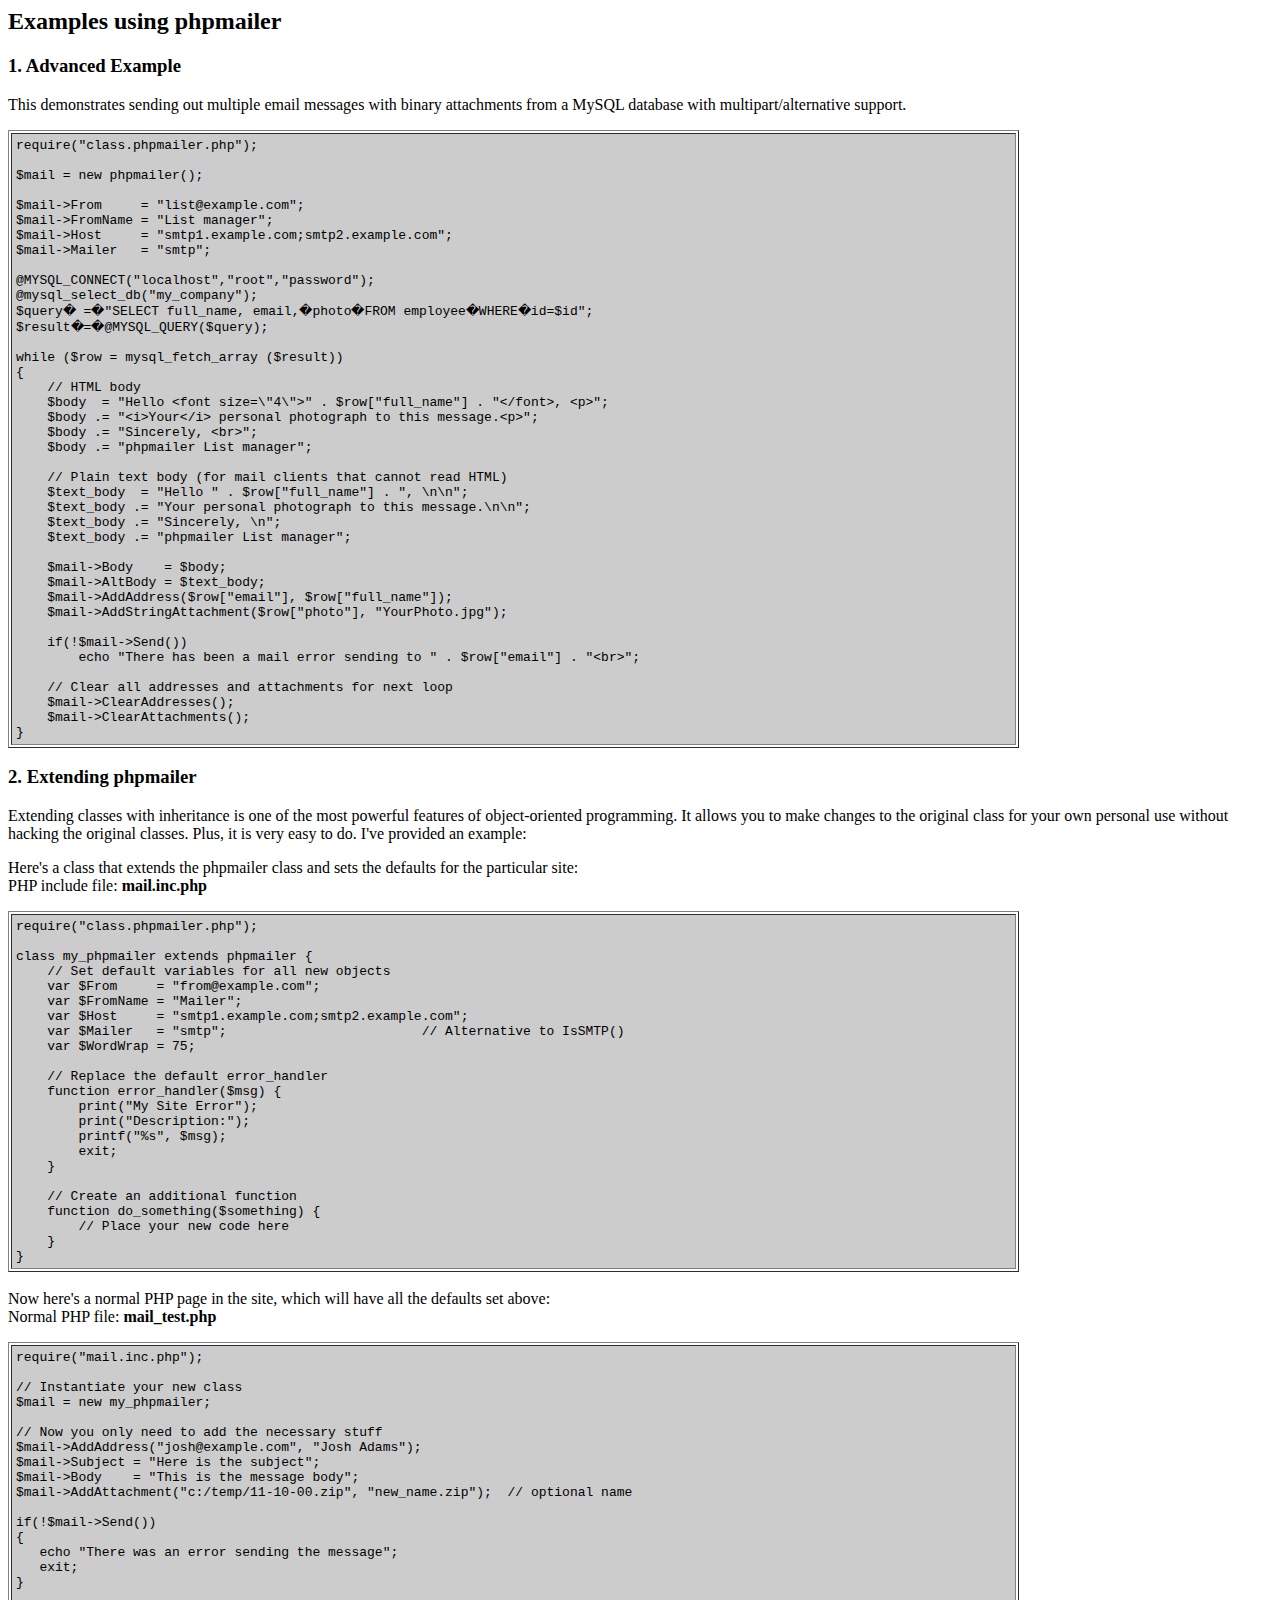
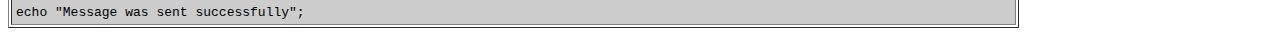
<file: public_html/PHPMailer-master/docs/extending.html>
<html>
<head>
<title>Examples using phpmailer</title>
</head>

<body bgcolor="#FFFFFF">

<h2>Examples using phpmailer</h2>

<h3>1. Advanced Example</h3>
<p>

This demonstrates sending out multiple email messages with binary attachments
from a MySQL database with multipart/alternative support.<p>
<table cellpadding="4" border="1" width="80%">
<tr>
<td bgcolor="#CCCCCC">
<pre>
require("class.phpmailer.php");

$mail = new phpmailer();

$mail->From     = "list@example.com";
$mail->FromName = "List manager";
$mail->Host     = "smtp1.example.com;smtp2.example.com";
$mail->Mailer   = "smtp";

@MYSQL_CONNECT("localhost","root","password");
@mysql_select_db("my_company");
$query� =�"SELECT full_name, email,�photo�FROM employee�WHERE�id=$id";
$result�=�@MYSQL_QUERY($query);

while ($row = mysql_fetch_array ($result))
{
    // HTML body
    $body  = "Hello &lt;font size=\"4\"&gt;" . $row["full_name"] . "&lt;/font&gt;, &lt;p&gt;";
    $body .= "&lt;i&gt;Your&lt;/i&gt; personal photograph to this message.&lt;p&gt;";
    $body .= "Sincerely, &lt;br&gt;";
    $body .= "phpmailer List manager";

    // Plain text body (for mail clients that cannot read HTML)
    $text_body  = "Hello " . $row["full_name"] . ", \n\n";
    $text_body .= "Your personal photograph to this message.\n\n";
    $text_body .= "Sincerely, \n";
    $text_body .= "phpmailer List manager";

    $mail->Body    = $body;
    $mail->AltBody = $text_body;
    $mail->AddAddress($row["email"], $row["full_name"]);
    $mail->AddStringAttachment($row["photo"], "YourPhoto.jpg");

    if(!$mail->Send())
        echo "There has been a mail error sending to " . $row["email"] . "&lt;br&gt;";

    // Clear all addresses and attachments for next loop
    $mail->ClearAddresses();
    $mail->ClearAttachments();
}
</pre>
</td>
</tr>
</table>
<p>

<h3>2. Extending phpmailer</h3>
<p>

Extending classes with inheritance is one of the most
powerful features of object-oriented
programming.  It allows you to make changes to the
original class for your
own personal use without hacking the original
classes.  Plus, it is very
easy to do. I've provided an example:

<p>
Here's a class that extends the phpmailer class and sets the defaults
for the particular site:<br>
PHP include file: <b>mail.inc.php</b>
<p>

<table cellpadding="4" border="1" width="80%">
<tr>
<td bgcolor="#CCCCCC">
<pre>
require("class.phpmailer.php");

class my_phpmailer extends phpmailer {
    // Set default variables for all new objects
    var $From     = "from@example.com";
    var $FromName = "Mailer";
    var $Host     = "smtp1.example.com;smtp2.example.com";
    var $Mailer   = "smtp";                         // Alternative to IsSMTP()
    var $WordWrap = 75;

    // Replace the default error_handler
    function error_handler($msg) {
        print("My Site Error");
        print("Description:");
        printf("%s", $msg);
        exit;
    }

    // Create an additional function
    function do_something($something) {
        // Place your new code here
    }
}
</td>
</tr>
</table>
<br>

Now here's a normal PHP page in the site, which will have all the defaults set
above:<br>
Normal PHP file: <b>mail_test.php</b>
<p>

<table cellpadding="4" border="1" width="80%">
<tr>
<td bgcolor="#CCCCCC">
<pre>
require("mail.inc.php");

// Instantiate your new class
$mail = new my_phpmailer;

// Now you only need to add the necessary stuff
$mail->AddAddress("josh@example.com", "Josh Adams");
$mail->Subject = "Here is the subject";
$mail->Body    = "This is the message body";
$mail->AddAttachment("c:/temp/11-10-00.zip", "new_name.zip");  // optional name

if(!$mail->Send())
{
   echo "There was an error sending the message";
   exit;
}

echo "Message was sent successfully";
</pre>
</td>
</tr>
</table>
</p>

</body>
</html>
</file>
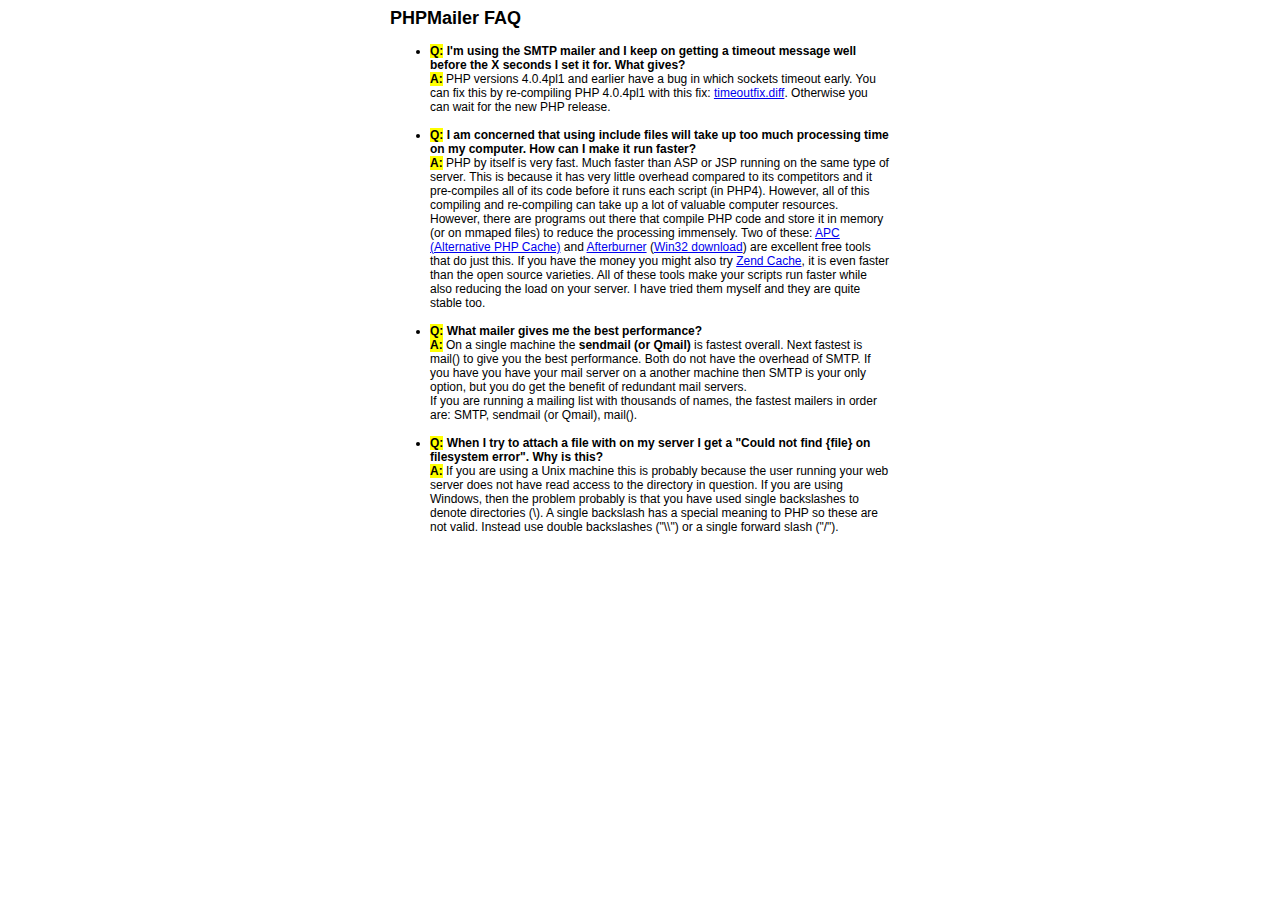
<file: public_html/PHPMailer-master/docs/faq.html>
﻿<html>
<head>
<title>PHPMailer FAQ</title>
<style>
body, p {
  font-family: Arial, Helvetica, sans-serif;
  font-size: 12px;
}
div.width {
  width: 500px;
  text-align: left;
}
</style>
</head>
<body bgcolor="#FFFFFF">
<center>
<div class="width">
<h2>PHPMailer FAQ</h2>
<ul>

  <li><b style="background-color: #FFFF00">Q:</b> <b>I&#039;m using the SMTP mailer and I keep on getting a timeout message
  well before the X seconds I set it for.  What gives?</b><br />
  <b style="background-color: #FFFF00">A:</b> PHP versions 4.0.4pl1 and earlier have a bug in which sockets timeout
  early.  You can fix this by re-compiling PHP 4.0.4pl1 with this fix:
  <a href="timeoutfix.diff">timeoutfix.diff</a>. Otherwise you can wait for the new PHP release.<br /><br /></li>

  <li><b style="background-color: #FFFF00">Q:</b> <b>I am concerned that using include files will take up too much
  processing time on my computer.  How can I make it run faster?</b><br />
  <b style="background-color: #FFFF00">A:</b>  PHP by itself is very fast.  Much faster than ASP or JSP running on
  the same type of server.  This is because it has very little overhead compared
  to its competitors and it pre-compiles all of
  its code before it runs each script (in PHP4).  However, all of
  this compiling and re-compiling can take up a lot of valuable
  computer resources.  However, there are programs out there that compile
  PHP code and store it in memory (or on mmaped files) to reduce the
  processing immensely.  Two of these: <a href="http://apc.communityconnect.com">APC
  (Alternative PHP Cache)</a> and <a href="http://bwcache.bware.it/index.htm">Afterburner</a>
  (<a href="http://www.mm4.de/php4win/mod_php4_win32/">Win32 download</a>)
  are excellent free tools that do just this.  If you have the money
  you might also try <a href="http://www.zend.com">Zend Cache</a>, it is
  even faster than the open source varieties.  All of these tools make your
  scripts run faster while also reducing the load on your server. I have tried
  them myself and they are quite stable too.<br /><br /></li>

  <li><b style="background-color: #FFFF00">Q:</b> <b>What mailer gives me the best performance?</b><br />
  <b style="background-color: #FFFF00">A:</b> On a single machine the <b>sendmail (or Qmail)</b> is fastest overall.
  Next fastest is mail() to give you the best performance. Both do not have the overhead of SMTP.
  If you have you have your mail server on a another machine then
  SMTP is your only option, but you do get the benefit of redundant mail servers.<br />
  If you are running a mailing list with thousands of names, the fastest mailers in order are: SMTP, sendmail (or Qmail), mail().<br /><br /></li>

  <li><b style="background-color: #FFFF00">Q:</b> <b>When I try to attach a file with on my server I get a
  "Could not find {file} on filesystem error".  Why is this?</b><br />
  <b style="background-color: #FFFF00">A:</b> If you are using a Unix machine this is probably because the user
  running your web server does not have read access to the directory in question.  If you are using Windows,
  then the problem probably is that you have used single backslashes to denote directories (\).
  A single backslash has a special meaning to PHP so these are not
  valid.  Instead use double backslashes ("\\") or a single forward
  slash ("/").<br /><br /></li>

</ul>

</div>
</center>

</body>
</html>
</file>
<file: public_html/homecss/grid_12.css>
.container_12{margin-left:auto;margin-right:auto;width:960px}
.grid_1,.grid_2,.grid_3,.grid_4,.grid_5,.grid_6,.grid_7,.grid_8,.grid_9,.grid_10,.grid_11,.grid_12{display:inline;float:left;position:relative;margin:0 10px}.alpha{margin-left:0}.omega{margin-right:0}.container_12 .grid_1{width:60px}.container_12 .grid_2{width:140px}.container_12 .grid_3{width:220px}.container_12 .grid_4{width:300px}.container_12 .grid_5{width:380px}.container_12 .grid_6 {width:460px}.container_12 .grid_7{width:540px}.container_12 .grid_8{width:620px}.container_12 .grid_9{width:700px}.container_12 .grid_10{width:780px}.container_12 .grid_11{width:860px}.container_12 .grid_12{width:940px}.container_12 .prefix_1{padding-left:80px}.container_12 .prefix_2{padding-left:160px}.container_12 .prefix_3{padding-left:240px}.container_12 .prefix_4{padding-left:320px}.container_12 .prefix_5{padding-left:400px}.container_12 .prefix_6{padding-left:480px}.container_12 .prefix_7{padding-left:560px}.container_12 .prefix_8{padding-left:640px}.container_12 .prefix_9{padding-left:720px}.container_12 .prefix_10{padding-left:800px}.container_12 .prefix_11{padding-left:880px}.container_12 .suffix_1{padding-right:80px}.container_12 .suffix_2{padding-right:160px}.container_12 .suffix_3{padding-right:240px}.container_12 .suffix_4{padding-right:320px}.container_12 .suffix_5{padding-right:400px}.container_12 .suffix_6{padding-right:480px}.container_12 .suffix_7{padding-right:560px}.container_12 .suffix_8{padding-right:640px}.container_12 .suffix_9{padding-right:720px}.container_12 .suffix_10{padding-right:800px}.container_12 .suffix_11{padding-right:880px}.container_12 .push_1{left:80px}.container_12 .push_2{left:160px}.container_12 .push_3{left:240px}.container_12 .push_4{left:320px}.container_12 .push_5{left:400px}.container_12 .push_6{left:480px}.container_12 .push_7{left:560px}.container_12 .push_8{left:640px}.container_12 .push_9{left:720px}.container_12 .push_10{left:800px}.container_12 .push_11{left:880px}.container_12 .pull_1{left:-80px}.container_12 .pull_2{left:-160px}.container_12 .pull_3{left:-240px}.container_12 .pull_4{left:-320px}.container_12 .pull_5{left:-400px}.container_12 .pull_6{left:-480px}.container_12 .pull_7{left:-560px}.container_12 .pull_8{left:-640px}.container_12 .pull_9{left:-720px}.container_12 .pull_10{left:-800px}.container_12 .pull_11{left:-880px}.clear {clear:both;display:block;overflow:hidden;visibility:hidden;width:0;height:0}.clearfix:after{clear:both;content:' ';display:block;font-size:0;line-height:0;visibility:hidden;width:0;height:0}.clearfix{display:inline-block}
* html .clearfix{height:1%}.clearfix{display:block}
</file>
<file: public_html/homecss/style.css>
/*************************** WHOLE SITE *************************************/
html, body {width:100%; padding:0; margin:0;}

body { 	 
	font: 14px/24px Tahoma, Geneva, sans-serif;
	color:#636f6f;
	min-width:1264px;
	background: #000;
}
.ic {border:0;float:right;background:#fff;color:#f00;width:50%;line-height:10px;font-size:10px;margin:-220% 0 0 0;overflow:hidden;padding:0}
.main {width:940px; margin:0 auto;}
/***********************************************************************/
a {text-decoration:none; cursor:pointer;text-decoration:none; }
a:hover {text-decoration:none;}

.button {background:#ef6f53; color:#fff; font-size:18px; line-height:24px; padding:4px 12px 10px 12px; display:inline-block;}
.button:hover {background:#636f6f; }

.link {color:#ef6f53; text-decoration:none; }
.link:hover {text-decoration:underline;}

.clr-1 { color:#fff;}

.text-1 {color:#fff; font-size:18px; line-height:24px;}

h2 { font-size:26px; line-height:32px; color:#fff; font-weight:normal;}
h3 { font-size:18px; line-height:24px; color:#fff; font-weight:normal;}

ul {margin:0; padding:0;list-style-image:none;}
ul.list-1 li {padding:0px 0 0px 12px; line-height:24px; background:url(../homeimages/marker-1.gif) 0 9px no-repeat;}
ul.list-1 li a { font-size:14px; color:#636f6f; line-height:24px;}
ul.list-1 li a:hover {color:#ef6f53;}

ul.list-2 li {padding:0px 0 6px 15px; line-height:24px; background:url(../homeimages/marker-3.gif) 0 9px no-repeat;}
ul.list-2 li a { font-size:14px; color:#fff; line-height:24px;}
ul.list-2 li a:hover {color:#ef6f53;}

/******************************************************************/
.clear {clear:both; line-height:0; font-size:0; width:100%;}
.wrapper {width:100%; overflow:hidden; position:relative}
.wrap {overflow:hidden; position:relative;}
.extra-wrap {overflow:hidden;}
.fleft {float:left;}
.fright {float:right;}
.img-indent {float:left; margin:3px 20px 0px 0;}	
.img-indent-2 {float:left; margin:8px 20px 0px 0;}	
.last {margin-right:0px !important; padding-right:0px !important;}

.top-1 {padding-top:38px;}
.top-2 {margin-top:14px;}
.top-3 {margin-top:20px;}
.top-4 {padding-top:30px;}
.top-5 {padding-top:22px;}
.top-6 {padding-top:19px;}

.left-1 { margin-left:12px;}
.left-2 { margin-left:24px;}

.bot-0 {padding-bottom:0 !important; margin-bottom:0 !important;}

.pad-0 {padding:0px 0px 0px 0px;}
.pad-1 {margin:38px 0px 29px 0px;}
.pad-2 {margin:40px 0px 30px 0px;}

.p1 {padding-bottom:24px;}
.p2 {padding-bottom:17px;}
.p3 {padding-bottom:8px;}
.p4 {padding-bottom:14px;}
.p5 {padding-bottom:10px;}

/*********************************header*************************************/
header {width:100%; margin:0 auto; z-index:101; background:url(../homeimages/header.gif) 0 0 repeat; padding:7px 0 12px 0; }

h1 {display:inline-block; z-index:100; float:left; }
.social-icons {overflow:hidden; float:right; padding:25px 0px 0px 0;}
.social-icons span {display:block; font-size:18px; line-height:24px; color:#636f6f; letter-spacing:-1px; margin:-3px 15px 0 0;text-align:right; float:left;}
.social-icons>div {float:right; overflow:hidden;}
.social-icons a {display:inline-block; width:67px; height:27px; float:right;}
.icon-1 {background:url(../homeimages/icon-1.png) 0 0 no-repeat;}
.icon-2 {background:url(../homeimages/icon-2.png) 0 0 no-repeat; margin-left:7px;}
.icon-3 {background:url(../homeimages/icon-3.png) 0 0 no-repeat; margin-left:7px;}
.social-icons a:hover {background-color:#53a4ef;}


nav { width:940px; margin:0 auto; z-index:100; padding:5px 0px 11px 0px; }

ul.menu {display:inline-block;}
ul.menu li {float:left; line-height:24px; margin:0px 28px 0px 4px; }
ul.menu li a {font-size:18px; line-height:24px; color:#fff; text-transform:uppercase; display:inline-block; letter-spacing:-1px; }
ul.menu li a:hover , ul.menu li.current a { color:#ef6f53; }

/*********************************content*************************************/
#content {width:960px; margin:0 auto; padding:0px 0px 55px 0; position:relative;}


.box-1 a {background:url(../homeimages/marker-2.gif) right 13px no-repeat #0c0c0c; font-size:26px; line-height:32px; color:#636f6f; letter-spacing:-1px; display:block; padding:5px 26px 12px 25px;}
.box-1 a:hover {background-color:#2f2929;}

.line {background:url(../homeimages/line.png) 0 0 repeat-x; height:5px;}

.box-2 {overflow:hidden;}
.number {background:url(../homeimages/number.png) 0 0 no-repeat; width:45px; height:58px; font-size:30px; color:#fff; line-height:36px; text-align:center; float:left; margin: 0 16px 0 0; padding-top:5px;}
.border-bot-1 {border-bottom:#333333 1px dotted; padding-bottom:20px; margin-bottom:16px;}

.box-3>div {float:left; width:276px; margin-right:56px; }

.box-4 {overflow:hidden; padding:10px 0 8px 0;}
.box-4 img {float:left; margin:3px 20px 0 0;}

.box-5>div {float:left; width:171px; margin-right:47px; }

.lists {overflow:hidden;}
.lists ul {float:left; width:286px; margin-right:32px;}

/****************************footer************************/
footer { width:940px; margin:0 auto; position:relative; overflow:hidden; padding:37px 0 40px 0; background:url(../homeimages/line.png) 0 0 repeat-x;} 
footer h3 {padding-bottom:15px;}
.footer-col-1 {float:left; width:190px; padding:0 20px 0 0px;}
#form-search {margin:3px 0 0 0px; overflow:hidden; width:180px; background:#1a1a1a;}
#form-search span {display:block; margin-bottom:5px;}
#form-search input { width:140px; height:20px; font-family:Tahoma, Geneva, sans-serif; font-size:14px; color:#fff; border:none; background:transparent; vertical-align:top; padding:2px 5px 3px 10px; display: inline-block; float:left; }
#form-search a {float:right; background:url(../homeimages/search.gif) 0 0 no-repeat #ef6f53; width:25px; height:25px; }
#form-search a:hover {background-color:#636f6f;}
.footer-col-2 {float:left; width:190px; padding:0 20px 0 0px;}
.footer-col-3 {float:left; width:180px; padding:0 64px 0 0px;}
dl.adrss { margin:0px 0 0px 0;}
dl.adrss dt {line-height:24px; margin-bottom:3px;}
dl.adrss dd span { width:52px; text-align:left; display:block; float:left; margin-right:12px; color:#fff;}
dl.adrss dd {}
dl.adrss dd a {}
dl.adrss dd a:hover {}
.footer-col-4 {float:left; width:276px; padding:3px 0px 0 0px;}




/**********************form**********************/
.map {width:276px; height:200px; margin-top:17px; }
.map iframe {width:276px; height:200px; }
dl.adr { margin-top:13px;}
dl.adr dt {margin-bottom:6px;}
dl.adr dd span { width:80px; display:block; float:left; color:#fff;}
dl.adr dd {}
dl.adr dd a {}
dl.adr dd a:hover {}
#form { margin: 17px 0 0px 0px; width:607px; }
#form input {border:#1a1a1a 1px solid; background:#1a1a1a; font-size:14px; font-family: Tahoma, Geneva, sans-serif; color:#fff; padding:3px 10px 3px 10px;outline: medium none;width: 511px; height:17px; float:left;}
#form textarea {border:#1a1a1a 1px solid; background:#1a1a1a; font-size:14px; font-family: Tahoma, Geneva, sans-serif; color:#fff; height: 249px;outline: medium none;overflow: auto; padding: 4px 0px 0px 10px;width:521px;resize:none;margin:0px 0 0 0;float:left;}
#form label {position:relative;display: block; min-height:30px; overflow:hidden;}
.btns {text-align:right; overflow:hidden; width:607px; }
.btns a {display:inline-block; margin:20px 0px 0 10px; width:88px; text-align:center;}
#form label strong {float:left; display:block; padding-top:3px; line-height:15px; width:74px; font-weight:normal; white-space:nowrap;}
</file>
<file: public_html/homecss/slider.css>
/*--------- homepage image slider ---------*/
#slide { position:relative; width:1264px; height:585px; margin:0 auto; padding:0px 0px 0 0px; z-index:2; background:#000; overflow:hidden;}
.slider { width:1264px; height:465px; margin:0 auto; position:relative; z-index:2; overflow:visible !important; }
.items { display:none;}

.pagination { display:none;}
.pagination li {}
.pagination a { }
.pagination li.current a, .pagination li:hover a {}

.prev {position:absolute; top:504px ; left:90px; z-index:111; display:inline-block; width:22px; height:43px; background:url(../homeimages/prev.gif) 0 0 no-repeat;}
.prev:hover {background-position:0 bottom;}
.next {position:absolute; top:504px ; right:90px; z-index:111; display:inline-block; width:22px; height:43px; background:url(../homeimages/next.gif) 0 0 no-repeat;}
.next:hover {background-position:0 bottom;}

.banner{position:absolute; left:162px; top:465px; width:940px; background:#000; overflow:hidden; padding:10px 0 0px 0;}
.banner p  {width:740px; float:left;}
.banner p strong {font-size:50px; line-height:60px; color:#fff; font-weight:normal; letter-spacing:-3px; display:block;}
.banner p span {font-size:18px; line-height:24px; color:#636f6f; font-weight:normal; letter-spacing:-1px; display:block; margin-top:-1px;}
.banner a {background:#53a4ef; color:#fff; font-size:26px; line-height:32px; padding:11px 24px 21px 24px; display:inline-block; float:right; margin-top:18px;}
.banner a:hover {background:#469beb; }
</file>
<file: public_html/css/5grid/core.css>
/*****************************************************************/
/* 5grid 0.3.2 by n33.co | MIT+GPLv2 license licensed            */
/* core.css: Core stylesheet                                     */
/*****************************************************************/

/**************************************************/
/* Resets (by meyerweb.com/eric/tools/css/reset/) */
/**************************************************/

	html, body, div, span, applet, object, iframe, h1, h2, h3, h4, h5, h6, p, blockquote, pre, a, abbr, acronym, address, big, cite, code, del, dfn, em, img, ins, kbd, q, s, samp, small, strike, strong, sub, sup, tt, var, b, u, i, center, dl, dt, dd, ol, ul, li, fieldset, form, label, legend, table, caption, tbody, tfoot, thead, tr, th, td, article, aside, canvas, details, embed, figure, figcaption, footer, header, hgroup, menu, nav, output, ruby, section, summary, time, mark, audio, video {
		margin: 0;
		padding: 0;
		border: 0;
		font-size: 100%;
		font: inherit;
		vertical-align: baseline;
	}

	article, aside, details, figcaption, figure, footer, header, hgroup, menu, nav, section {
		display: block;
	}

	body {
		line-height: 1;
	}

	ol, ul {
		list-style: none;
	}

	blockquote, q {
		quotes: none;
	}

	blockquote:before, blockquote:after, q:before, q:after {
		content: '';
		content: none;
	}

	table {
		border-collapse: collapse;
		border-spacing: 0;
	}

/*********************/
/* Grid              */
/*********************/

	.\35 grid .\31 2u { width: 100%; } .\35 grid .\31 1u { width: 91.5%; } .\35 grid .\31 0u { width: 83%; } .\35 grid .\39 u { width: 74.5%; } .\35 grid .\38 u { width: 66%; } .\35 grid .\37 u { width: 57.5%; } .\35 grid .\36 u { width: 49%; } .\35 grid .\35 u { width: 40.5%; } .\35 grid .\34 u { width: 32%; } .\35 grid .\33 u { width: 23.5%; } .\35 grid .\32 u { width: 15%; } .\35 grid .\31 u { width: 6.5%; }
	
	.\35 grid .\31 u, .\35 grid .\32 u, .\35 grid .\33 u, .\35 grid .\34 u, .\35 grid .\35 u, .\35 grid .\36 u, .\35 grid .\37 u, .\35 grid .\38 u, .\35 grid .\39 u, .\35 grid .\31 0u, .\35 grid .\31 1u, .\35 grid .\31 2u {
		margin: 1% 0 1% 2%;
		float: left;
	}

	.\35 grid:after {
		content: '';
		display: block;
		clear: both;
		height: 0;
	}

	.\35 grid-flush .\31 2u { width: 100% !important; } .\35 grid-flush .\31 1u { width: 91.6666666667% !important; } .\35 grid-flush .\31 0u { width: 83.3333333333% !important; } .\35 grid-flush .\39 u { width: 75% !important; } .\35 grid-flush .\38 u { width: 66.6666666667% !important; } .\35 grid-flush .\37 u { width: 58.3333333333% !important; } .\35 grid-flush .\36 u { width: 50% !important; } .\35 grid-flush .\35 u { width: 41.6666666667% !important; } .\35 grid-flush .\34 u { width: 33.3333333333% !important; } .\35 grid-flush .\33 u { width: 25% !important; } .\35 grid-flush .\32 u { width: 16.6666666667% !important; } .\35 grid-flush .\31 u { width: 8.3333333333% !important; }

	.\35 grid-flush .\31 u, .\35 grid-flush .\32 u, .\35 grid-flush .\33 u, .\35 grid-flush .\34 u, .\35 grid-flush .\35 u, .\35 grid-flush .\36 u, .\35 grid-flush .\37 u, .\35 grid-flush .\38 u, .\35 grid-flush .\39 u, .\35 grid-flush .\31 0u, .\35 grid-flush .\31 1u, .\35 grid-flush .\31 2u {
		margin: 0 !important;
	}

	.do-5grid .do-12u { width: 100%; } .do-5grid .do-11u { width: 91.5%; } .do-5grid .do-10u { width: 83%; } .do-5grid .do-9u { width: 74.5%; } .do-5grid .do-8u { width: 66%; } .do-5grid .do-7u { width: 57.5%; } .do-5grid .do-6u { width: 49%; } .do-5grid .do-5u { width: 40.5%; } .do-5grid .do-4u { width: 32%; } .do-5grid .do-3u { width: 23.5%; } .do-5grid .do-2u { width: 15%; } .do-5grid .do-1u { width: 6.5%; }
	
	.do-5grid .do-1u, .do-5grid .do-2u, .do-5grid .do-3u, .do-5grid .do-4u, .do-5grid .do-5u, .do-5grid .do-6u, .do-5grid .do-7u, .do-5grid .do-8u, .do-5grid .do-9u, .do-5grid .do-10u, .do-5grid .do-11u, .do-5grid .do-12u {
		margin: 1% 0 1% 2%;
		float: left;
	}

	.do-5grid:after {
		content: '';
		display: block;
		clear: both;
		height: 0;
	}

	.do-5grid-flush .do-12u { width: 100%; } .do-5grid-flush .do-11u { width: 91.6666666667%; } .do-5grid-flush .do-10u { width: 83.3333333333%; } .do-5grid-flush .do-9u { width: 75%; } .do-5grid-flush .do-8u { width: 66.6666666667%; } .do-5grid-flush .do-7u { width: 58.3333333333%; } .do-5grid-flush .do-6u { width: 50%; } .do-5grid-flush .do-5u { width: 41.6666666667%; } .do-5grid-flush .do-4u { width: 33.3333333333%; } .do-5grid-flush .do-3u { width: 25%; } .do-5grid-flush .do-2u { width: 16.6666666667%; } .do-5grid-flush .do-1u { width: 8.3333333333%; }

	.do-5grid-flush .do-1u, .do-5grid-flush .do-2u, .do-5grid-flush .do-3u, .do-5grid-flush .do-4u, .do-5grid-flush .do-5u, .do-5grid-flush .do-6u, .do-5grid-flush .do-7u, .do-5grid-flush .do-8u, .do-5grid-flush .do-9u, .do-5grid-flush .do-10u, .do-5grid-flush .do-11u, .do-5grid-flush .do-12u {
		margin: 0 !important;
	}

/*********************/
/* Mobile            */
/*********************/

	#mobileUI-site-titlebar {
		text-align: center;
	}
	
	#mobileUI-site-nav-opener {
		top: 0;
		left: 0;
	}
	
	#mobileUI-site-nav {
	}

		#mobileUI-site-nav nav {
		}
	
		#mobileUI-site-nav a {
			display: block;
		}
	
		#mobileUI-site-nav a .indent-1 { display: inline-block; width: 1em; }
		#mobileUI-site-nav a .indent-2 { display: inline-block; width: 2em; }
		#mobileUI-site-nav a .indent-3 { display: inline-block; width: 3em; }
		#mobileUI-site-nav a .indent-4 { display: inline-block; width: 4em; }
		#mobileUI-site-nav a .indent-5 { display: inline-block; width: 5em; }
		#mobileUI-site-nav a .indent-6 { display: inline-block; width: 6em; }
		#mobileUI-site-nav a .indent-7 { display: inline-block; width: 7em; }
		#mobileUI-site-nav a .indent-8 { display: inline-block; width: 8em; }
		#mobileUI-site-nav a .indent-9 { display: inline-block; width: 9em; }
		#mobileUI-site-nav a .indent-10 { display: inline-block; width: 10em; }
</file>
<file: public_html/css/5grid/core-desktop.css>
/*****************************************************************/
/* 5grid 0.3.2 by n33.co | MIT+GPLv2 license licensed            */
/* core-desktop.css: Core (desktop) stylesheet                   */
/*****************************************************************/

.\35 grid .row:after { content: ''; display: block; clear: both; height: 0; } 
.\35 grid .row > :first-child { margin-left: 0; } 
.\35 grid .row:first-child > * { margin-top: 0; } 
.\35 grid .row:last-child > * { margin-bottom: 0; }
.\35 grid .offset-1u:first-child { margin-left: 8.5% !important; } 
.\35 grid .offset-2u:first-child { margin-left: 17% !important; } 
.\35 grid .offset-3u:first-child { margin-left: 25.5% !important; } 
.\35 grid .offset-4u:first-child { margin-left: 34% !important; } 
.\35 grid .offset-5u:first-child { margin-left: 42.5% !important; } 
.\35 grid .offset-6u:first-child { margin-left: 51% !important; } 
.\35 grid .offset-7u:first-child { margin-left: 59.5% !important; } 
.\35 grid .offset-8u:first-child { margin-left: 68% !important; } 
.\35 grid .offset-9u:first-child { margin-left: 76.5% !important; } 
.\35 grid .offset-10u:first-child { margin-left: 85% !important; } 
.\35 grid .offset-11u:first-child { margin-left: 93.5% !important; } 
.\35 grid .offset-1u { margin-left: 10.5% !important; } 
.\35 grid .offset-2u { margin-left: 19% !important; } 
.\35 grid .offset-3u { margin-left: 27.5% !important; } 
.\35 grid .offset-4u { margin-left: 36% !important; } 
.\35 grid .offset-5u { margin-left: 44.5% !important; } 
.\35 grid .offset-6u { margin-left: 53% !important; } 
.\35 grid .offset-7u { margin-left: 61.5% !important; } 
.\35 grid .offset-8u { margin-left: 70% !important; } 
.\35 grid .offset-9u { margin-left: 78.5% !important; } 
.\35 grid .offset-10u { margin-left: 87% !important; } 
.\35 grid .offset-11u { margin-left: 95.5% !important; }
</file>
<file: public_html/css/5grid/core-1200px.css>
/*****************************************************************/
/* 5grid 0.3.2 by n33.co | MIT+GPLv2 license licensed            */
/* core-1200px.css: 1200px                                       */
/*****************************************************************/

/*********************/
/* 1200px            */
/*********************/

	.\35 grid-layout {
		width: 1200px;
		margin: 0 auto;
	}
</file>
<file: public_html/css/5grid/core-noscript.css>
/*****************************************************************/
/* 5grid 0.3.2 by n33.co | MIT+GPLv2 license licensed            */
/* noscript-1000px.css: Kludgey noscript stylesheet              */
/*****************************************************************/

/*********************/
/* Base Grid         */
/*********************/

	.\35 grid-layout .\31 2u { width: 100%; } 
	.\35 grid-layout .\31 1u { width: 91.5%; } 
	.\35 grid-layout .\31 0u { width: 83%; } 
	.\35 grid-layout .\39 u { width: 74.5%; } 
	.\35 grid-layout .\38 u { width: 66%; }
	.\35 grid-layout .\37 u { width: 57.5%; } 
	.\35 grid-layout .\36 u { width: 49%; } 
	.\35 grid-layout .\35 u { width: 40.5%; } 
	.\35 grid-layout .\34 u { width: 32%; } 
	.\35 grid-layout .\33 u { width: 23.5%; } 
	.\35 grid-layout .\32 u { width: 15%; } 
	.\35 grid-layout .\31 u { width: 6.5%; }

	.\35 grid-layout .\31 u, .\35 grid-layout .\32 u, .\35 grid-layout .\33 u, .\35 grid-layout .\34 u, .\35 grid-layout .\35 u, .\35 grid-layout .\36 u, .\35 grid-layout .\37 u, .\35 grid-layout .\38 u, .\35 grid-layout .\39 u, .\35 grid-layout .\31 0u, .\35 grid-layout .\31 1u, .\35 grid-layout .\31 2u {
		margin: 1% 0 1% 2%;
		float: left;
	}

	.\35 grid-layout:after {
		content: '';
		display: block;
		clear: both;
		height: 0;
	}

/*********************/
/* Desktop           */
/*********************/

	.\35 grid-layout .row:after { content: ''; display: block; clear: both; height: 0; } 
	.\35 grid-layout .row > :first-child { margin-left: 0; } 
	.\35 grid-layout .row:first-child > * { margin-top: 0; } 
	.\35 grid-layout .row:last-child > * { margin-bottom: 0; }
	.\35 grid-layout .offset-1u:first-child { margin-left: 8.5% !important; } 
	.\35 grid-layout .offset-2u:first-child { margin-left: 17% !important; } 
	.\35 grid-layout .offset-3u:first-child { margin-left: 25.5% !important; } 
	.\35 grid-layout .offset-4u:first-child { margin-left: 34% !important; } 
	.\35 grid-layout .offset-5u:first-child { margin-left: 42.5% !important; } 
	.\35 grid-layout .offset-6u:first-child { margin-left: 51% !important; } 
	.\35 grid-layout .offset-7u:first-child { margin-left: 59.5% !important; } 
	.\35 grid-layout .offset-8u:first-child { margin-left: 68% !important; } 
	.\35 grid-layout .offset-9u:first-child { margin-left: 76.5% !important; } 
	.\35 grid-layout .offset-10u:first-child { margin-left: 85% !important; } 
	.\35 grid-layout .offset-11u:first-child { margin-left: 93.5% !important; } 
	.\35 grid-layout .offset-1u { margin-left: 10.5% !important; } 
	.\35 grid-layout .offset-2u { margin-left: 19% !important; } 
	.\35 grid-layout .offset-3u { margin-left: 27.5% !important; } 
	.\35 grid-layout .offset-4u { margin-left: 36% !important; } 
	.\35 grid-layout .offset-5u { margin-left: 44.5% !important; } 
	.\35 grid-layout .offset-6u { margin-left: 53% !important; } 
	.\35 grid-layout .offset-7u { margin-left: 61.5% !important; } 
	.\35 grid-layout .offset-8u { margin-left: 70% !important; } 
	.\35 grid-layout .offset-9u { margin-left: 78.5% !important; } 
	.\35 grid-layout .offset-10u { margin-left: 87% !important; } 
	.\35 grid-layout .offset-11u { margin-left: 95.5% !important; }
</file>
<file: public_html/css/style.css>
@import url(http://fonts.googleapis.com/css?family=Abel|Allura);
@import url(http://fonts.googleapis.com/css?family=Oswald:400,300);

/*
	CSS
*/


/*********************************************************************************/
/* Global                                                                        */
/*********************************************************************************/

html, body {
	height: 100%;
}

body {
	margin: 0px;
	padding: 0px;
	background: #393939 url(images/img01.png) repeat;
	font-family: "Trebuchet MS", Arial, Helvetica, sans-serif;
	font-size: 10pt;
	color: #8A8A8A;
}

header {
	position; fixed
}

h1, h2, h3 {
	margin: 0px;
	padding: 0px;
	font-family: 'Abel', sans-serif;
	font-weight: 300;
}


h4 {
	
}


p {
	line-height: 180%;
}

a {
	color: #e6e6e6;
}

a.darker {
	color: #737373;
}

aa {
	color: #5c5c5c;
}

strong {
	font-weight: 700;
	color: #2A2A2A;
}

/* Wrapper */

#wrapper {
	overflow: hidden;
	padding: 0px 0px 0px 0px;
	background: #FFFFFF;
}



/* Copyright */

#copyright {
	overflow: hidden;
	padding: 50px 0px;
}

#copyright p {
	text-align: center;
	font-family: 'Abel', sans-serif;
	font-size: 11pt;
	color: #878787;
}

#copyright a {
	color: #939393;
}

#copyright a:hover {
	text-decoration: none;
}


/* Button Style */

.button-style a {
	display: block;
	width: 174px;
	height: 50px;
	margin-top: 30px;
	background: url(images/img01.png) repeat;
	border-radius: 10px;
	line-height: 50px;
	text-align: center;
	text-decoration: none;
	text-transform: uppercase;
	font-family: 'Oswald', sans-serif;
	font-size: 14pt;
	font-weight: 200;
	color: #FFFFFF;
}


/** LIST STYLE 1 */

ul.style1 {
	margin: 0px;
	padding: 0px;
	list-style: none;
}

ul.style1 li {
	padding: 15px 0px 15px 0px;
	border-top: 1px solid #E6E6E6;
}

ul.style1 li:first-child {
	border-top: 0;
}

ul.style1 a {
	display: block;
	padding: 0px 0px 0px 30px;
	background: url(images/img09.png) no-repeat left top;
	text-decoration: none;
	color: #525252;
}

ul.style1 a:hover {
	text-decoration: underline;
}

/** LIST STYLE 2 */

ul.style2 {
	margin: 0px;
	padding: 0px;
	list-style: none;
}

ul.style2 li {
	padding: 0px 0px 40px 0px;
}

ul.style2 a {
	text-decoration: none;
	color: #525252;
}

ul.style2 a:hover {
	text-decoration: underline;
}

ul.style2 .date {
	display: inline-block;
	margin: 0px 0px 25px 0px;
	padding: 5px 10px;
	background: url(images/img01.png) repeat;
	letter-spacing: 1px;
	line-height: none;
	text-transform: uppercase;
	font-family: 'Oswald', sans-serif;
	font-weight: 200;
	color: #FFFFFF;
}

ul.style2 .date a {
	color: #FFFFFF;
}

/** LIST STYLE 3 */

ul.style3 {
	margin: 0px;
	padding: 0px;
	list-style: none;
}

ul.style3 li {
	padding: 20px 0px 25px 0px;
}

ul.style3 a {
	display: block;
	text-decoration: none;
	color: #C18062;
}

ul.style3 a:hover {
	text-decoration: underline;
}

ul.style3 .date {
	float: left;
	width: 80px;
	height: 78px;
	margin: 0px 25px 0px 0px;
	padding: 10px 0px 0px 0px;
	background: #D34C0D;
	line-height: normal;
	text-align: center;
	text-transform: uppercase;
	font-family: 'Abel', sans-serif;
	font-size: 14px;
	font-weight: 400;
	color: #FFFFFF;
}

ul.style3 .date b {
	display: block;
	margin: 0px 0px 0px 0px;
	padding: 0;
	letter-spacing: -1px;
	font-size: 40px;
	font-weight: 400;
	color: #FFFFFF;
}

ul.style3 .date a {
	color: #FFFFFF;
}

ul.style3 .date a:hover {
	text-decoration: none;
}

ul.style3 .first {
	padding-top: 0px;
	background: none;
}

/** LIST STYLE 4 */

ul.style4 {
	margin: 0px;
	padding: 0px;
	list-style: none;
}

ul.style4 li {
	padding: 15px 0px 15px 0px;
	text-shadow: 1px 1px 0px rgba(0,0,0, .3);
	background: url(images/img08.jpg) repeat-x left top;
}

ul.style4 a {
	display: block;
	padding: 0px 0px 0px 30px;
	background: url(images/img09.png) no-repeat left 5px;
	line-height: 160%;
	text-decoration: none;
	color: #C1C1C1;
}

ul.style4 a:hover {
	text-decoration: underline;
}

ul.style4 .first {
	background: none;
	padding-top: 0px;
}

.titlebg {
	background: url(images/img12.png) repeat-x left top;
}

.titlebg h2 {
	display: inline-block;
	margin-bottom: 20px;
	padding: 0px 10px 0px 0px;
	background: #FFFFFF;
	text-transform: uppercase;
	font-family: 'Abel', sans-serif;
	font-size: 12pt;
	font-weight: bold;
	color: #333333;
}

/* Divider */

.divider {
	overflow: hidden;
	margin: 30px 0px;
	height: 20px;
	background: url(images/img12.png) repeat-x left top;
}
</file>
<file: public_html/css/style-desktop.css>
/*
	CSS
*/

/*********************************************************************************/
/* Desktop (>= 480px)                                                            */
/*********************************************************************************/

/* Header */

#header-wrapper {
	height: 155px;
	background: url(images/img02.png) repeat-x;
	box-shadow: inset 0px 0px 20px 5px rgba(0, 0, 0, .1);
}

#header {
	overflow: hidden;
	min-height: 155px;
}

/* Logo */

#logo {
	overflow: hidden;
	height: 80px;
}

#logo h1 a {
	display: block;
	float: left;
	padding: 13px 0px 0px 0px;
	letter-spacing: -2px;
	text-align: center;
	text-decoration: none;
	text-shadow: 1px 1px 0px rgba(0,0,0,.5);
	text-transform: uppercase;
	font-family: 'Century Gothic', sans-serif;
	font-size: 40pt;
	font-weight: 200;
	color: #FFFFFF;
}

#logo p {
	float: right;
	letter-spacing: -1px;
	line-height: 80px;
	text-align: center;
	text-shadow: 1px 1px 0px rgba(0,0,0,.5);
	font-family: 'Abel', sans-serif;
	text-transform: uppercase;
	font-size: 16pt;
	color: #FFFFFF;
}

/* Menu */

#menu-wrapper {
}

#menu {
	overflow: hidden;
	height: 75px;
}

#menu ul {
	padding: 18px 0px 0px 0px;
}

#menu li {
	display: inline-block;
}

#menu a {
	display: block;
	float: left;
	margin-right: 2px;
	padding: 10px 20px;
	text-decoration: none;
	text-shadow: 0px 0px 0px rgba(255,255,255,1);
	text-transform: uppercase;
	font-family: 'Abel', sans-serif;
	font-size: 13pt;
	color: #FFFFFF;
}

#menu .current_page_item {
	color: #FFFFFF;
}

#menu .current_page_item a {
	background: #FFFFFF url(images/img11.png) repeat;
	border-radius: 5px;
	text-shadow: 1px 1px 0px rgba(0,0,0,.5);
	color: #FFFFFF;
}

#menu a:hover {
}

/* Page Wrapper */

#page-wrapper {
	overflow: hidden;
	padding: 30px 0px;
	background: #FFFFFF;
}

/* Banner */

#banner {
	overflow: hidden;
	margin-bottom: 30px;
	padding: 30px 30px 30px 30px;
	background: #029698 url(images/img06.png) repeat;
	box-shadow: inset 0px 0px 20px 5px rgba(0, 0, 0, .3);
}

#banner a img {
	display: block;
	width: 100%;
}

/* Content */

#content {
}

.onecolumn #content {
	padding-left: 0px;
}

#content section {
	margin-bottom: 30px;
}

.onecolumn #content section {
	border-bottom: none;
}

#content h2 {
	padding: 0px 0px 40px 0px;
	letter-spacing: -2px;
	text-transform: uppercase;
	font-size: 30pt;
	color: #2A2A2A;
}

#content img {
	border: 10px solid #F3F3F3;
}

#content a img {
}

#content .post {
	padding: 0px 0px 40px 0px;
}

#content .img-alignleft {
	float: left;
	margin-right: 40px;
}

/* Sidebar */

.sbox1 {
	margin-bottom: 50px;
}

.sbox2 {
	margin-bottom: 50px;
}

/* Sidebar1 */

#sidebar1 {
	padding: 0px 0px 0px 0px;
}

#sidebar1 section {
	margin: 0px 0px 50px 0px;
}

#sidebar1 h2 {
	height: 50px;
	background: url(images/img11.png) repeat;
	margin-bottom: 20px;
	padding: 0px 0px 0px 20px;
	border-radius: 5px 0px 0px 5px;
	line-height: 50px;
	text-transform: uppercase;
	font-size: 20pt;
	color: #FFFFFF;
}

/* Sidebar2 */

#sidebar2 {
}

#sidebar2 h2 {
	height: 50px;
	background: url(images/img11.png) repeat;
	margin-bottom: 20px;
	padding: 0px 0px 0px 20px;
	border-radius: 0px 5px 5px 0;
	line-height: 50px;
	text-transform: uppercase;
	font-size: 20pt;
	color: #FFFFFF;
}

/** Footer Column Content */

#footer-content-wrapper {
	background: url(images/img07.png) repeat;
}

#footer-content {
	overflow: hidden;
	padding: 50px 0px 30px 0px;
	text-shadow: 1px 1px 0px rgba(0,0,0, .3);
	color: #A9A9A9;
}

#search-content {
	overflow: hidden;
	padding: 20px 0px 10px 0px;
	text-shadow: 1px 1px 0px rgba(0,0,0, .3);
	color: #A9A9A9;
}

#search-content h2 {
	padding: 0px 0px 30px 0px;
	text-transform: uppercase;
	font-size: 18.5pt;
	color: #FFFFFF;
}

#footer-content h2 {
	padding: 0px 0px 30px 0px;
	text-transform: uppercase;
	font-size: 17.5pt;
	color: #FFFFFF;
}

#footer-content .imgleft {
	float: left;
	margin-top: 5px;
	margin-bottom: 5px;
	margin-right: 30px;
	border: 5px solid #FFFFFF;
}

/* Feaured */

#featured {
	overflow: hidden;
	margin-bottom: 50px;
}

#featured a img {
	display: block;
	width: 100%;
	margin-bottom: 20px;
}
</file>
